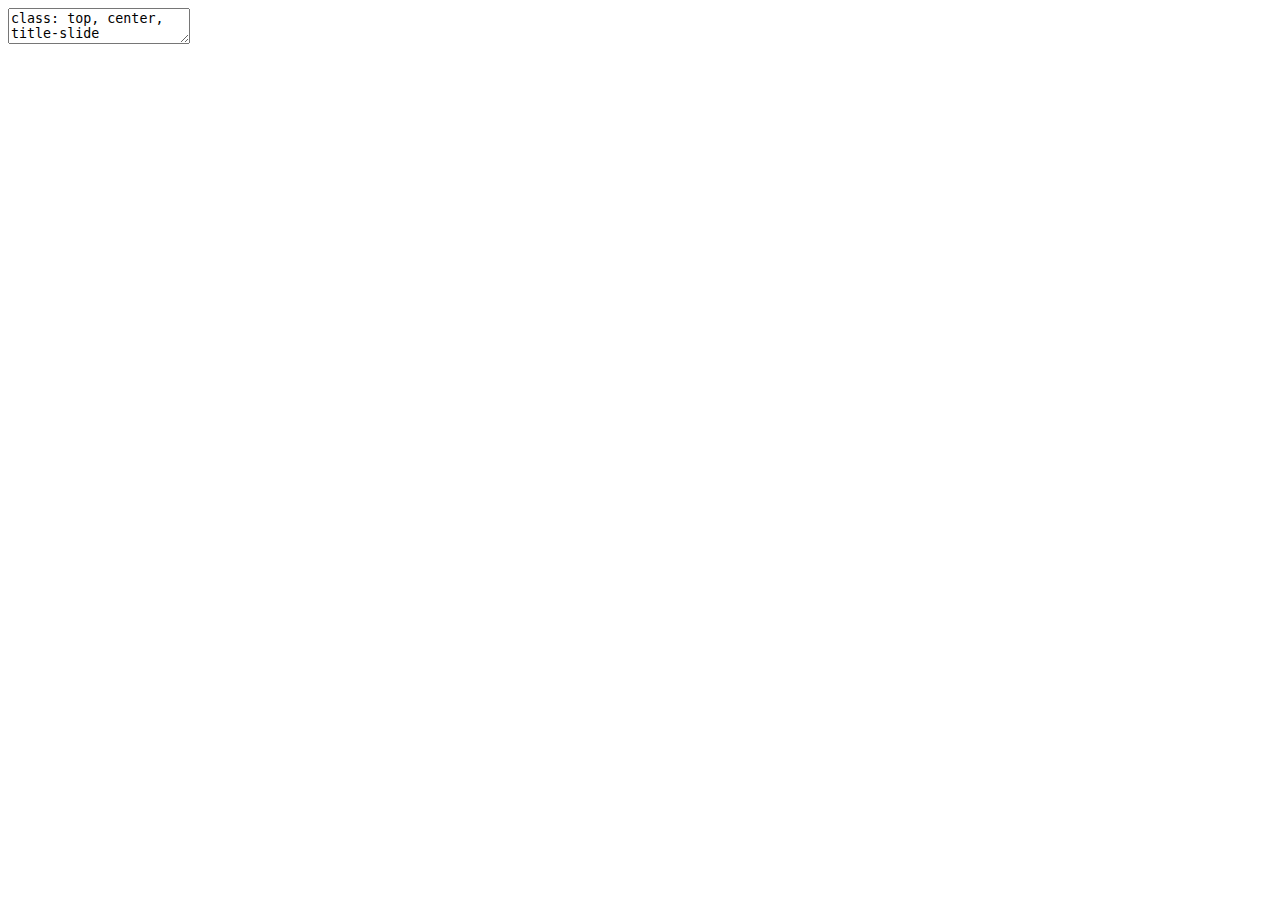
<file: index.html>
<!DOCTYPE html>
<html lang="" xml:lang="">
  <head>
    <title>Single Case Experimental Design</title>
    <meta charset="utf-8" />
    <meta name="author" content="University of Sheffield - Clinical and Applied Psychology Unit" />
    <link href="libs/remark-css/default.css" rel="stylesheet" />
    <link href="libs/remark-css/default-fonts.css" rel="stylesheet" />
    <link href="libs/remark-css/hygge.css" rel="stylesheet" />
    <script type="application/json" id="xaringanExtra-editable-docid">{"id":"x9277023ae2b44438d743da979b9f89f","expires":14}</script>
    <script src="libs/himalaya/himalaya.js"></script>
    <script src="libs/js-cookie/js.cookie.js"></script>
    <link href="libs/editable/editable.css" rel="stylesheet" />
    <script src="libs/editable/editable.js"></script>
    <link href="libs/panelset/panelset.css" rel="stylesheet" />
    <script src="libs/panelset/panelset.js"></script>
    <script src="libs/freezeframe/freezeframe.min.js"></script>
    <script src="libs/xaringanExtra-freezeframe/freezeframe-init.js"></script>
    <script id="xaringanExtra-freezeframe-options" type="application/json">{"selector":"img[src$=\"gif\"]","trigger":"click","overlay":false,"responsive":true,"warnings":true}</script>
    <script src="libs/xaringanExtra-webcam/webcam.js"></script>
    <script id="xaringanExtra-webcam-options" type="application/json">{"width":"200","height":"200","margin":"1em"}</script>
    <script src="libs/xaringanExtra_fit-screen/fit-screen.js"></script>
    <script src="libs/xaringanExtra-progressBar/progress-bar.js"></script>
    <link href="libs/tile-view/tile-view.css" rel="stylesheet" />
    <script src="libs/tile-view/tile-view.js"></script>
    <script src="libs/fabric/fabric.min.js"></script>
    <link href="libs/xaringanExtra-scribble/scribble.css" rel="stylesheet" />
    <script src="libs/xaringanExtra-scribble/scribble.js"></script>
    <script>document.addEventListener('DOMContentLoaded', function() { window.xeScribble = new Scribble({"pen_color":["#FF0000"],"pen_size":3,"eraser_size":30,"palette":[]}) })</script>
    <script src="libs/clipboard/clipboard.min.js"></script>
    <link href="libs/shareon/shareon.min.css" rel="stylesheet" />
    <script src="libs/shareon/shareon.min.js"></script>
    <link href="libs/xaringanExtra-shareagain/shareagain.css" rel="stylesheet" />
    <script src="libs/xaringanExtra-shareagain/shareagain.js"></script>
    <script src="libs/kePrint/kePrint.js"></script>
    <link href="libs/lightable/lightable.css" rel="stylesheet" />
    <link rel="stylesheet" href="custom.css" type="text/css" />
    <link rel="stylesheet" href="fonts.css" type="text/css" />
    <link rel="stylesheet" href="https://cdnjs.cloudflare.com/ajax/libs/animate.css/3.7.0/animate.min.css" type="text/css" />
  </head>
  <body>
    <textarea id="source">
class: top, center, title-slide

# Single Case Experimental Design
## A workshop for clinicians in routine services. Day one: Planning for, conducting and reporting another one
### University of Sheffield - Clinical and Applied Psychology Unit

---



class: center, middle, split-three, about-me-slide
background-image: url(uos.png), url(pearls.jpg)
background-position:5% 95%, 98% 96%
background-size: 110px 50px, 10%

.column.bg-main1[.content[
&lt;img style="border-radius: 50%;" src="https://catalyse.uk.com/wp-content/uploads/sites/3/2015/10/SKcrop.jpg" width="150px"/&gt;

### Steve Kellett

#### Clinical Psychologist

.fade[Sheffied Health &amp; Social Care
NHS Foundation Trust]

[&lt;svg viewBox="0 0 512 512" style="position:relative;display:inline-block;top:.1em;height:1.5em;" xmlns="http://www.w3.org/2000/svg"&gt;  &lt;path d="M464 64H48C21.49 64 0 85.49 0 112v288c0 26.51 21.49 48 48 48h416c26.51 0 48-21.49 48-48V112c0-26.51-21.49-48-48-48zm0 48v40.805c-22.422 18.259-58.168 46.651-134.587 106.49-16.841 13.247-50.201 45.072-73.413 44.701-23.208.375-56.579-31.459-73.413-44.701C106.18 199.465 70.425 171.067 48 152.805V112h416zM48 400V214.398c22.914 18.251 55.409 43.862 104.938 82.646 21.857 17.205 60.134 55.186 103.062 54.955 42.717.231 80.509-37.199 103.053-54.947 49.528-38.783 82.032-64.401 104.947-82.653V400H48z"&gt;&lt;/path&gt;&lt;/svg&gt;](mailto:s.kellett@sheffield.ac.uk)
[&lt;svg viewBox="0 0 448 512" style="position:relative;display:inline-block;top:.1em;height:1.5em;" xmlns="http://www.w3.org/2000/svg"&gt;  &lt;path d="M0 32v448h448V32H0zm262.2 334.4c-6.6 3-33.2 6-50-14.2-9.2-10.6-25.3-33.3-42.2-63.6-8.9 0-14.7 0-21.4-.6v46.4c0 23.5 6 21.2 25.8 23.9v8.1c-6.9-.3-23.1-.8-35.6-.8-13.1 0-26.1.6-33.6.8v-8.1c15.5-2.9 22-1.3 22-23.9V225c0-22.6-6.4-21-22-23.9V193c25.8 1 53.1-.6 70.9-.6 31.7 0 55.9 14.4 55.9 45.6 0 21.1-16.7 42.2-39.2 47.5 13.6 24.2 30 45.6 42.2 58.9 7.2 7.8 17.2 14.7 27.2 14.7v7.3zm22.9-135c-23.3 0-32.2-15.7-32.2-32.2V167c0-12.2 8.8-30.4 34-30.4s30.4 17.9 30.4 17.9l-10.7 7.2s-5.5-12.5-19.7-12.5c-7.9 0-19.7 7.3-19.7 19.7v26.8c0 13.4 6.6 23.3 17.9 23.3 14.1 0 21.5-10.9 21.5-26.8h-17.9v-10.7h30.4c0 20.5 4.7 49.9-34 49.9zm-116.5 44.7c-9.4 0-13.6-.3-20-.8v-69.7c6.4-.6 15-.6 22.5-.6 23.3 0 37.2 12.2 37.2 34.5 0 21.9-15 36.6-39.7 36.6z"&gt;&lt;/path&gt;&lt;/svg&gt;](https://www.researchgate.net/profile/Stephen-Kellett)
]]
.column.bg-main2[.content[
&lt;img style="border-radius: 50%;" src="https://pbs.twimg.com/profile_images/1235537191683723265/Qo6rZ317_400x400.jpg" width="150px"/&gt;

### Mel Simmonds-Buckley

#### Researcher

.fade[University of Sheffield]

[&lt;svg viewBox="0 0 512 512" style="position:relative;display:inline-block;top:.1em;height:1.5em;" xmlns="http://www.w3.org/2000/svg"&gt;  &lt;path d="M464 64H48C21.49 64 0 85.49 0 112v288c0 26.51 21.49 48 48 48h416c26.51 0 48-21.49 48-48V112c0-26.51-21.49-48-48-48zm0 48v40.805c-22.422 18.259-58.168 46.651-134.587 106.49-16.841 13.247-50.201 45.072-73.413 44.701-23.208.375-56.579-31.459-73.413-44.701C106.18 199.465 70.425 171.067 48 152.805V112h416zM48 400V214.398c22.914 18.251 55.409 43.862 104.938 82.646 21.857 17.205 60.134 55.186 103.062 54.955 42.717.231 80.509-37.199 103.053-54.947 49.528-38.783 82.032-64.401 104.947-82.653V400H48z"&gt;&lt;/path&gt;&lt;/svg&gt;](mailto:m.simmonds-buckley@sheffield.ac.uk)
[&lt;svg viewBox="0 0 640 512" style="position:relative;display:inline-block;top:.1em;height:1.5em;" xmlns="http://www.w3.org/2000/svg"&gt;  &lt;path d="M622.34 153.2L343.4 67.5c-15.2-4.67-31.6-4.67-46.79 0L17.66 153.2c-23.54 7.23-23.54 38.36 0 45.59l48.63 14.94c-10.67 13.19-17.23 29.28-17.88 46.9C38.78 266.15 32 276.11 32 288c0 10.78 5.68 19.85 13.86 25.65L20.33 428.53C18.11 438.52 25.71 448 35.94 448h56.11c10.24 0 17.84-9.48 15.62-19.47L82.14 313.65C90.32 307.85 96 298.78 96 288c0-11.57-6.47-21.25-15.66-26.87.76-15.02 8.44-28.3 20.69-36.72L296.6 284.5c9.06 2.78 26.44 6.25 46.79 0l278.95-85.7c23.55-7.24 23.55-38.36 0-45.6zM352.79 315.09c-28.53 8.76-52.84 3.92-65.59 0l-145.02-44.55L128 384c0 35.35 85.96 64 192 64s192-28.65 192-64l-14.18-113.47-145.03 44.56z"&gt;&lt;/path&gt;&lt;/svg&gt;](https://scholar.google.com/citations?user=T85W7TYAAAAJ&amp;hl=en)
[&lt;svg viewBox="0 0 448 512" style="position:relative;display:inline-block;top:.1em;height:1.5em;" xmlns="http://www.w3.org/2000/svg"&gt;  &lt;path d="M0 32v448h448V32H0zm262.2 334.4c-6.6 3-33.2 6-50-14.2-9.2-10.6-25.3-33.3-42.2-63.6-8.9 0-14.7 0-21.4-.6v46.4c0 23.5 6 21.2 25.8 23.9v8.1c-6.9-.3-23.1-.8-35.6-.8-13.1 0-26.1.6-33.6.8v-8.1c15.5-2.9 22-1.3 22-23.9V225c0-22.6-6.4-21-22-23.9V193c25.8 1 53.1-.6 70.9-.6 31.7 0 55.9 14.4 55.9 45.6 0 21.1-16.7 42.2-39.2 47.5 13.6 24.2 30 45.6 42.2 58.9 7.2 7.8 17.2 14.7 27.2 14.7v7.3zm22.9-135c-23.3 0-32.2-15.7-32.2-32.2V167c0-12.2 8.8-30.4 34-30.4s30.4 17.9 30.4 17.9l-10.7 7.2s-5.5-12.5-19.7-12.5c-7.9 0-19.7 7.3-19.7 19.7v26.8c0 13.4 6.6 23.3 17.9 23.3 14.1 0 21.5-10.9 21.5-26.8h-17.9v-10.7h30.4c0 20.5 4.7 49.9-34 49.9zm-116.5 44.7c-9.4 0-13.6-.3-20-.8v-69.7c6.4-.6 15-.6 22.5-.6 23.3 0 37.2 12.2 37.2 34.5 0 21.9-15 36.6-39.7 36.6z"&gt;&lt;/path&gt;&lt;/svg&gt;](https://www.researchgate.net/profile/Mel-Simmonds-Buckley)
]]
.column.bg-main3[.content[
&lt;img style="border-radius: 50%;" src="https://pbs.twimg.com/profile_images/1371177930236293126/Sf9QTdef_400x400.jpg" width="150px"/&gt;

### Chris Gaskell

#### Clinical Psychologist

.fade[Salford Royal
NHS Foundation Trust]

[&lt;svg viewBox="0 0 512 512" style="position:relative;display:inline-block;top:.1em;height:1.5em;" xmlns="http://www.w3.org/2000/svg"&gt;  &lt;path d="M459.37 151.716c.325 4.548.325 9.097.325 13.645 0 138.72-105.583 298.558-298.558 298.558-59.452 0-114.68-17.219-161.137-47.106 8.447.974 16.568 1.299 25.34 1.299 49.055 0 94.213-16.568 130.274-44.832-46.132-.975-84.792-31.188-98.112-72.772 6.498.974 12.995 1.624 19.818 1.624 9.421 0 18.843-1.3 27.614-3.573-48.081-9.747-84.143-51.98-84.143-102.985v-1.299c13.969 7.797 30.214 12.67 47.431 13.319-28.264-18.843-46.781-51.005-46.781-87.391 0-19.492 5.197-37.36 14.294-52.954 51.655 63.675 129.3 105.258 216.365 109.807-1.624-7.797-2.599-15.918-2.599-24.04 0-57.828 46.782-104.934 104.934-104.934 30.213 0 57.502 12.67 76.67 33.137 23.715-4.548 46.456-13.32 66.599-25.34-7.798 24.366-24.366 44.833-46.132 57.827 21.117-2.273 41.584-8.122 60.426-16.243-14.292 20.791-32.161 39.308-52.628 54.253z"&gt;&lt;/path&gt;&lt;/svg&gt; ](https://twitter.com/chrisgaskell92)
[&lt;svg viewBox="0 0 496 512" style="position:relative;display:inline-block;top:.1em;height:1.5em;" xmlns="http://www.w3.org/2000/svg"&gt;  &lt;path d="M165.9 397.4c0 2-2.3 3.6-5.2 3.6-3.3.3-5.6-1.3-5.6-3.6 0-2 2.3-3.6 5.2-3.6 3-.3 5.6 1.3 5.6 3.6zm-31.1-4.5c-.7 2 1.3 4.3 4.3 4.9 2.6 1 5.6 0 6.2-2s-1.3-4.3-4.3-5.2c-2.6-.7-5.5.3-6.2 2.3zm44.2-1.7c-2.9.7-4.9 2.6-4.6 4.9.3 2 2.9 3.3 5.9 2.6 2.9-.7 4.9-2.6 4.6-4.6-.3-1.9-3-3.2-5.9-2.9zM244.8 8C106.1 8 0 113.3 0 252c0 110.9 69.8 205.8 169.5 239.2 12.8 2.3 17.3-5.6 17.3-12.1 0-6.2-.3-40.4-.3-61.4 0 0-70 15-84.7-29.8 0 0-11.4-29.1-27.8-36.6 0 0-22.9-15.7 1.6-15.4 0 0 24.9 2 38.6 25.8 21.9 38.6 58.6 27.5 72.9 20.9 2.3-16 8.8-27.1 16-33.7-55.9-6.2-112.3-14.3-112.3-110.5 0-27.5 7.6-41.3 23.6-58.9-2.6-6.5-11.1-33.3 2.6-67.9 20.9-6.5 69 27 69 27 20-5.6 41.5-8.5 62.8-8.5s42.8 2.9 62.8 8.5c0 0 48.1-33.6 69-27 13.7 34.7 5.2 61.4 2.6 67.9 16 17.7 25.8 31.5 25.8 58.9 0 96.5-58.9 104.2-114.8 110.5 9.2 7.9 17 22.9 17 46.4 0 33.7-.3 75.4-.3 83.6 0 6.5 4.6 14.4 17.3 12.1C428.2 457.8 496 362.9 496 252 496 113.3 383.5 8 244.8 8zM97.2 352.9c-1.3 1-1 3.3.7 5.2 1.6 1.6 3.9 2.3 5.2 1 1.3-1 1-3.3-.7-5.2-1.6-1.6-3.9-2.3-5.2-1zm-10.8-8.1c-.7 1.3.3 2.9 2.3 3.9 1.6 1 3.6.7 4.3-.7.7-1.3-.3-2.9-2.3-3.9-2-.6-3.6-.3-4.3.7zm32.4 35.6c-1.6 1.3-1 4.3 1.3 6.2 2.3 2.3 5.2 2.6 6.5 1 1.3-1.3.7-4.3-1.3-6.2-2.2-2.3-5.2-2.6-6.5-1zm-11.4-14.7c-1.6 1-1.6 3.6 0 5.9 1.6 2.3 4.3 3.3 5.6 2.3 1.6-1.3 1.6-3.9 0-6.2-1.4-2.3-4-3.3-5.6-2z"&gt;&lt;/path&gt;&lt;/svg&gt;](https://github.com/chris-gaskell)
[&lt;svg viewBox="0 0 512 512" style="position:relative;display:inline-block;top:.1em;height:1.5em;" xmlns="http://www.w3.org/2000/svg"&gt;  &lt;path d="M464 64H48C21.49 64 0 85.49 0 112v288c0 26.51 21.49 48 48 48h416c26.51 0 48-21.49 48-48V112c0-26.51-21.49-48-48-48zm0 48v40.805c-22.422 18.259-58.168 46.651-134.587 106.49-16.841 13.247-50.201 45.072-73.413 44.701-23.208.375-56.579-31.459-73.413-44.701C106.18 199.465 70.425 171.067 48 152.805V112h416zM48 400V214.398c22.914 18.251 55.409 43.862 104.938 82.646 21.857 17.205 60.134 55.186 103.062 54.955 42.717.231 80.509-37.199 103.053-54.947 49.528-38.783 82.032-64.401 104.947-82.653V400H48z"&gt;&lt;/path&gt;&lt;/svg&gt;](mailto:cgaskell1@sheffield.ac.uk)
[&lt;svg viewBox="0 0 640 512" style="position:relative;display:inline-block;top:.1em;height:1.5em;" xmlns="http://www.w3.org/2000/svg"&gt;  &lt;path d="M622.34 153.2L343.4 67.5c-15.2-4.67-31.6-4.67-46.79 0L17.66 153.2c-23.54 7.23-23.54 38.36 0 45.59l48.63 14.94c-10.67 13.19-17.23 29.28-17.88 46.9C38.78 266.15 32 276.11 32 288c0 10.78 5.68 19.85 13.86 25.65L20.33 428.53C18.11 438.52 25.71 448 35.94 448h56.11c10.24 0 17.84-9.48 15.62-19.47L82.14 313.65C90.32 307.85 96 298.78 96 288c0-11.57-6.47-21.25-15.66-26.87.76-15.02 8.44-28.3 20.69-36.72L296.6 284.5c9.06 2.78 26.44 6.25 46.79 0l278.95-85.7c23.55-7.24 23.55-38.36 0-45.6zM352.79 315.09c-28.53 8.76-52.84 3.92-65.59 0l-145.02-44.55L128 384c0 35.35 85.96 64 192 64s192-28.65 192-64l-14.18-113.47-145.03 44.56z"&gt;&lt;/path&gt;&lt;/svg&gt;](https://scholar.google.com/citations?user=gQuNwfYAAAAJ&amp;hl=en&amp;authuser=1&amp;oi=ao)
[&lt;svg viewBox="0 0 448 512" style="position:relative;display:inline-block;top:.1em;height:1.5em;" xmlns="http://www.w3.org/2000/svg"&gt;  &lt;path d="M0 32v448h448V32H0zm262.2 334.4c-6.6 3-33.2 6-50-14.2-9.2-10.6-25.3-33.3-42.2-63.6-8.9 0-14.7 0-21.4-.6v46.4c0 23.5 6 21.2 25.8 23.9v8.1c-6.9-.3-23.1-.8-35.6-.8-13.1 0-26.1.6-33.6.8v-8.1c15.5-2.9 22-1.3 22-23.9V225c0-22.6-6.4-21-22-23.9V193c25.8 1 53.1-.6 70.9-.6 31.7 0 55.9 14.4 55.9 45.6 0 21.1-16.7 42.2-39.2 47.5 13.6 24.2 30 45.6 42.2 58.9 7.2 7.8 17.2 14.7 27.2 14.7v7.3zm22.9-135c-23.3 0-32.2-15.7-32.2-32.2V167c0-12.2 8.8-30.4 34-30.4s30.4 17.9 30.4 17.9l-10.7 7.2s-5.5-12.5-19.7-12.5c-7.9 0-19.7 7.3-19.7 19.7v26.8c0 13.4 6.6 23.3 17.9 23.3 14.1 0 21.5-10.9 21.5-26.8h-17.9v-10.7h30.4c0 20.5 4.7 49.9-34 49.9zm-116.5 44.7c-9.4 0-13.6-.3-20-.8v-69.7c6.4-.6 15-.6 22.5-.6 23.3 0 37.2 12.2 37.2 34.5 0 21.9-15 36.6-39.7 36.6z"&gt;&lt;/path&gt;&lt;/svg&gt;](https://www.researchgate.net/profile/Chris-Gaskell-2)
]]

---
class: center, top, split-three, inverse
background-image: url(https://rin.org.uk/resource/resmgr/nav21/nav21_map.png)
background-position:8% 70%
background-size: 375px 300px


.column.bg-main1[.content[.right[
&lt;img style="border-radius: 50%;" src=" " width="150px"/&gt;


# &lt;svg viewBox="0 0 496 512" style="position:relative;display:inline-block;top:.1em;fill:var(--my-yellow);height:1em;" xmlns="http://www.w3.org/2000/svg"&gt;  &lt;path d="M347.94 129.86L203.6 195.83a31.938 31.938 0 0 0-15.77 15.77l-65.97 144.34c-7.61 16.65 9.54 33.81 26.2 26.2l144.34-65.97a31.938 31.938 0 0 0 15.77-15.77l65.97-144.34c7.61-16.66-9.54-33.81-26.2-26.2zm-77.36 148.72c-12.47 12.47-32.69 12.47-45.16 0-12.47-12.47-12.47-32.69 0-45.16 12.47-12.47 32.69-12.47 45.16 0 12.47 12.47 12.47 32.69 0 45.16zM248 8C111.03 8 0 119.03 0 256s111.03 248 248 248 248-111.03 248-248S384.97 8 248 8zm0 448c-110.28 0-200-89.72-200-200S137.72 56 248 56s200 89.72 200 200-89.72 200-200 200z"&gt;&lt;/path&gt;&lt;/svg&gt; Navigating these slides

]]]

--

.column.bg-main2[.content[
&lt;img style="border-radius: 50%;" src=" " width="150px"/&gt;

.Large[.bold[
### Day 1
[Aims + Intro](#aims-slide)

[Why](#why-slide)

[Measures](#measures-slide)

[Designs](#designs-slide)

[Setting it up](#stages-slide)]
]]]

--

.column.bg-main3[.content[
&lt;img style="border-radius: 50%;" src=" " width="150px"/&gt;

.Large[.Bold[
### Day 2

.bold[
[Analysis](#analysis-slide)

[Practice](#practice-slide)

[Resources](#resources-slide)]

]]]]

--

.footnote[.Large[**Note**: all underlined
.white[.underline[white]] and
.my-hot-white[.my-blue[.underline[blue]]] text are hyperlinks!]
]

---

name: contents-slide
class: inverse
background-image:
background-position:
background-size:

# &lt;svg viewBox="0 0 496 512" style="position:relative;display:inline-block;top:.1em;fill:var(--my-yellow);height:1em;" xmlns="http://www.w3.org/2000/svg"&gt;  &lt;path d="M347.94 129.86L203.6 195.83a31.938 31.938 0 0 0-15.77 15.77l-65.97 144.34c-7.61 16.65 9.54 33.81 26.2 26.2l144.34-65.97a31.938 31.938 0 0 0 15.77-15.77l65.97-144.34c7.61-16.66-9.54-33.81-26.2-26.2zm-77.36 148.72c-12.47 12.47-32.69 12.47-45.16 0-12.47-12.47-12.47-32.69 0-45.16 12.47-12.47 32.69-12.47 45.16 0 12.47 12.47 12.47 32.69 0 45.16zM248 8C111.03 8 0 119.03 0 256s111.03 248 248 248 248-111.03 248-248S384.97 8 248 8zm0 448c-110.28 0-200-89.72-200-200S137.72 56 248 56s200 89.72 200 200-89.72 200-200 200z"&gt;&lt;/path&gt;&lt;/svg&gt; Navigating these slides

&lt;svg viewBox="0 0 576 512" style="position:relative;display:inline-block;top:.1em;fill:var(--my-yellow);height:1em;" xmlns="http://www.w3.org/2000/svg"&gt;  &lt;path d="M528 64H48C21.49 64 0 85.49 0 112v288c0 26.51 21.49 48 48 48h480c26.51 0 48-21.49 48-48V112c0-26.51-21.49-48-48-48zm8 336c0 4.411-3.589 8-8 8H48c-4.411 0-8-3.589-8-8V112c0-4.411 3.589-8 8-8h480c4.411 0 8 3.589 8 8v288zM170 270v-28c0-6.627-5.373-12-12-12h-28c-6.627 0-12 5.373-12 12v28c0 6.627 5.373 12 12 12h28c6.627 0 12-5.373 12-12zm96 0v-28c0-6.627-5.373-12-12-12h-28c-6.627 0-12 5.373-12 12v28c0 6.627 5.373 12 12 12h28c6.627 0 12-5.373 12-12zm96 0v-28c0-6.627-5.373-12-12-12h-28c-6.627 0-12 5.373-12 12v28c0 6.627 5.373 12 12 12h28c6.627 0 12-5.373 12-12zm96 0v-28c0-6.627-5.373-12-12-12h-28c-6.627 0-12 5.373-12 12v28c0 6.627 5.373 12 12 12h28c6.627 0 12-5.373 12-12zm-336 82v-28c0-6.627-5.373-12-12-12H82c-6.627 0-12 5.373-12 12v28c0 6.627 5.373 12 12 12h28c6.627 0 12-5.373 12-12zm384 0v-28c0-6.627-5.373-12-12-12h-28c-6.627 0-12 5.373-12 12v28c0 6.627 5.373 12 12 12h28c6.627 0 12-5.373 12-12zM122 188v-28c0-6.627-5.373-12-12-12H82c-6.627 0-12 5.373-12 12v28c0 6.627 5.373 12 12 12h28c6.627 0 12-5.373 12-12zm96 0v-28c0-6.627-5.373-12-12-12h-28c-6.627 0-12 5.373-12 12v28c0 6.627 5.373 12 12 12h28c6.627 0 12-5.373 12-12zm96 0v-28c0-6.627-5.373-12-12-12h-28c-6.627 0-12 5.373-12 12v28c0 6.627 5.373 12 12 12h28c6.627 0 12-5.373 12-12zm96 0v-28c0-6.627-5.373-12-12-12h-28c-6.627 0-12 5.373-12 12v28c0 6.627 5.373 12 12 12h28c6.627 0 12-5.373 12-12zm96 0v-28c0-6.627-5.373-12-12-12h-28c-6.627 0-12 5.373-12 12v28c0 6.627 5.373 12 12 12h28c6.627 0 12-5.373 12-12zm-98 158v-16c0-6.627-5.373-12-12-12H180c-6.627 0-12 5.373-12 12v16c0 6.627 5.373 12 12 12h216c6.627 0 12-5.373 12-12z"&gt;&lt;/path&gt;&lt;/svg&gt;
.large[.white[Keyoard shortcuts] - Press 'h'.]

&lt;svg viewBox="0 0 576 512" style="position:relative;display:inline-block;top:.1em;fill:var(--my-yellow);height:1em;" xmlns="http://www.w3.org/2000/svg"&gt;  &lt;path d="M288 0c-69.59 0-126 56.41-126 126 0 56.26 82.35 158.8 113.9 196.02 6.39 7.54 17.82 7.54 24.2 0C331.65 284.8 414 182.26 414 126 414 56.41 357.59 0 288 0zm0 168c-23.2 0-42-18.8-42-42s18.8-42 42-42 42 18.8 42 42-18.8 42-42 42zM20.12 215.95A32.006 32.006 0 0 0 0 245.66v250.32c0 11.32 11.43 19.06 21.94 14.86L160 448V214.92c-8.84-15.98-16.07-31.54-21.25-46.42L20.12 215.95zM288 359.67c-14.07 0-27.38-6.18-36.51-16.96-19.66-23.2-40.57-49.62-59.49-76.72v182l192 64V266c-18.92 27.09-39.82 53.52-59.49 76.72-9.13 10.77-22.44 16.95-36.51 16.95zm266.06-198.51L416 224v288l139.88-55.95A31.996 31.996 0 0 0 576 426.34V176.02c0-11.32-11.43-19.06-21.94-14.86z"&gt;&lt;/path&gt;&lt;/svg&gt;
.large[.white[Overview slides] - Press 'o'.]

&lt;svg viewBox="0 0 512 512" style="position:relative;display:inline-block;top:.1em;fill:var(--my-yellow);height:1em;" xmlns="http://www.w3.org/2000/svg"&gt;  &lt;path d="M290.74 93.24l128.02 128.02-277.99 277.99-114.14 12.6C11.35 513.54-1.56 500.62.14 485.34l12.7-114.22 277.9-277.88zm207.2-19.06l-60.11-60.11c-18.75-18.75-49.16-18.75-67.91 0l-56.55 56.55 128.02 128.02 56.55-56.55c18.75-18.76 18.75-49.16 0-67.91z"&gt;&lt;/path&gt;&lt;/svg&gt;
.large[.white[Scribble on slides] - Press 's'.]

.footnote[
.Large[&lt;svg viewBox="0 0 384 512" style="position:relative;display:inline-block;top:.1em;fill:var(--my-yellow);height:1em;" xmlns="http://www.w3.org/2000/svg"&gt;  &lt;path d="M369.9 97.9L286 14C277 5 264.8-.1 252.1-.1H48C21.5 0 0 21.5 0 48v416c0 26.5 21.5 48 48 48h288c26.5 0 48-21.5 48-48V131.9c0-12.7-5.1-25-14.1-34zM332.1 128H256V51.9l76.1 76.1zM48 464V48h160v104c0 13.3 10.7 24 24 24h104v288H48zm250.2-143.7c-12.2-12-47-8.7-64.4-6.5-17.2-10.5-28.7-25-36.8-46.3 3.9-16.1 10.1-40.6 5.4-56-4.2-26.2-37.8-23.6-42.6-5.9-4.4 16.1-.4 38.5 7 67.1-10 23.9-24.9 56-35.4 74.4-20 10.3-47 26.2-51 46.2-3.3 15.8 26 55.2 76.1-31.2 22.4-7.4 46.8-16.5 68.4-20.1 18.9 10.2 41 17 55.8 17 25.5 0 28-28.2 17.5-38.7zm-198.1 77.8c5.1-13.7 24.5-29.5 30.4-35-19 30.3-30.4 35.7-30.4 35zm81.6-190.6c7.4 0 6.7 32.1 1.8 40.8-4.4-13.9-4.3-40.8-1.8-40.8zm-24.4 136.6c9.7-16.9 18-37 24.7-54.7 8.3 15.1 18.9 27.2 30.1 35.5-20.8 4.3-38.9 13.1-54.8 19.2zm131.6-5s-5 6-37.3-7.8c35.1-2.6 40.9 5.4 37.3 7.8z"&gt;&lt;/path&gt;&lt;/svg&gt;]
This presentation is also available as a &lt;a href="https://chris-gaskell.github.io/uos-sced/output/index.pdf"&gt;pdf&lt;/a&gt;.


.Large[&lt;svg viewBox="0 0 512 512" style="position:relative;display:inline-block;top:.1em;fill:var(--my-yellow);height:1em;" xmlns="http://www.w3.org/2000/svg"&gt;  &lt;path d="M464 64H48C21.49 64 0 85.49 0 112v288c0 26.51 21.49 48 48 48h416c26.51 0 48-21.49 48-48V112c0-26.51-21.49-48-48-48zm0 48v40.805c-22.422 18.259-58.168 46.651-134.587 106.49-16.841 13.247-50.201 45.072-73.413 44.701-23.208.375-56.579-31.459-73.413-44.701C106.18 199.465 70.425 171.067 48 152.805V112h416zM48 400V214.398c22.914 18.251 55.409 43.862 104.938 82.646 21.857 17.205 60.134 55.186 103.062 54.955 42.717.231 80.509-37.199 103.053-54.947 49.528-38.783 82.032-64.401 104.947-82.653V400H48z"&gt;&lt;/path&gt;&lt;/svg&gt;]
If you find any problems with these slides then e-mail
&lt;a href="mailto:cgaskell1@sheffield.ac.uk"&gt;Chris&lt;/a&gt;.
]

--
.pull-right[
.center[
&lt;figure&gt;
  &lt;img src="https://spcanelon.github.io/xaringan-basics-and-beyond/slides/img/hex-xaringan.png" alt="Trulli" style="width:45%"&gt;
  
    &lt;img src="https://psyteachr.github.io/hack-your-data/img/rmarkdown.png" alt="Trulli" style="width:45%"&gt;
  &lt;figcaption&gt;.small[.right[Slides made using Xaringan and R Markdown.]]&lt;/figcaption&gt;
&lt;/figure&gt;

]]


---
layout: true
background-image: url(uos.png), url(pearls.jpg)
background-position:5% 95%, 98% 96%
background-size: 110px 50px, 10%
---
name: aims-slide

#  Aims of the workshop

+ Become .blue[familiar] with the requirements of the SCED.
+ Appreciate links between .blue[practice-based evidence] and SCED methodology.
+ To .blue[understand] the basic features of the available designs.
+ To consider ways of engaging clients in SCED.
+ To appreciate the .blue[potential] of SCED methodology.


---
#  Aims of the workshop

+ .blue[Review the application] of SCED methodology within clinical research and practice.
+ Consider potential .blue[practical difficulties] in implementation of SCED.
+ Provide .blue[practical experience] of design and analysis.
+ Foresee potential difficulties and .blue[trouble-shoot].

---
#  Hopes for the workshop

## Include &lt;svg viewBox="0 0 512 512" style="position:relative;display:inline-block;top:.1em;fill:grey;height:0.8em;" xmlns="http://www.w3.org/2000/svg"&gt;  &lt;path d="M290.74 93.24l128.02 128.02-277.99 277.99-114.14 12.6C11.35 513.54-1.56 500.62.14 485.34l12.7-114.22 277.9-277.88zm207.2-19.06l-60.11-60.11c-18.75-18.75-49.16-18.75-67.91 0l-56.55 56.55 128.02 128.02 56.55-56.55c18.75-18.76 18.75-49.16 0-67.91z"&gt;&lt;/path&gt;&lt;/svg&gt;
.can-edit.key-firstSlideTitleunique[
- Write 
- Here
- And
- We
- Will
- Come
- Back
]

---
#  A note on the assignment

.pull-left[
+ Conduct a SCED of psychological treatment.
+ Any design is permissible (we will teach you all the methods). 
+ Submit via Unidrive (not Turnitin).
+ Ethical approval for this in place
+ Patient information &amp; consent forms on MUSE (for your appendix).
]


.pull-right[&lt;img src="https://i.imgflip.com/2f6v9k.jpg" alt="Trulli" alt="Girl in a jacket" width="75%" height="75%"&gt;
]

---
layout: false
class: inverse, middle, center
# Introduction to SCED

---
layout: true
name:aims-slide
background-image: url(uos.png), url(pearls.jpg)
background-position:5% 95%, 98% 96%
background-size: 110px 50px, 10%

---
# Brief history slide

---
background-image: url(images/plot.png)
background-position:50% 95%
background-size: 70% 30%

#  Single case involves: 

--

+ .blue[Time-series] measurement (quantifiable + over time).

--

+ .blue[Baseline] period.

--

+ .blue[Experimental manipulation] of an IV.

???

+ (i.e., introduce/remove/change treatment).
+ Experimental = 3+ manipulations
+ Less than this = quasi experimental.

--

+ Focus on .blue[within-subject] variability.

---

#  What is a baseline? 

+ .blue[Repeated measurements] before treatment is introduced.

???

so that the ‘natural course’ of the outcome is known.

--

+ The ideal is .blue[long and stable] baselines.

--

.pull-left[
.red[However:]
+ Not common 
+ Some disorders have inbuilt variability.
+ Are neutral baselines are a fallacy?
]

???
- so don’t always expect a stable baseline
- you have contact with the service user; you are assessing them.
--

.pull-right[
&lt;img src="https://media.makeameme.org/created/one-does-not-5ac35f.jpg" alt="Girl in a jacket" width="370" height="300"&gt;
]

---

#  The focus? 

+ Your .blue[individual] service user.
+ .blue[You], the clinician.
+ Why and what leads to change in this client?
+ Within client change rather than across client change.

---
name: why-slide
class: inverse, middle, center
layout: false

# Why use SCEDs? 


---
layout: true
background-image: url(uos.png), url(pearls.jpg)
background-position:5% 95%, 98% 96%
background-size: 110px 50px, 10%
---

#  So why use SCEDs? 

--

.large[.red[&lt;svg viewBox="0 0 512 512" style="position:relative;display:inline-block;top:.1em;fill:var(--my-blue);height:1em;" xmlns="http://www.w3.org/2000/svg"&gt;  &lt;path d="M160 320h12v16c0 8.84 7.16 16 16 16h40c8.84 0 16-7.16 16-16v-16h12c17.67 0 32-14.33 32-32V64c0-17.67-14.33-32-32-32V16c0-8.84-7.16-16-16-16h-64c-8.84 0-16 7.16-16 16v16c-17.67 0-32 14.33-32 32v224c0 17.67 14.33 32 32 32zm304 128h-1.29C493.24 413.99 512 369.2 512 320c0-105.88-86.12-192-192-192v64c70.58 0 128 57.42 128 128s-57.42 128-128 128H48c-26.51 0-48 21.49-48 48 0 8.84 7.16 16 16 16h480c8.84 0 16-7.16 16-16 0-26.51-21.49-48-48-48zm-360-32h208c4.42 0 8-3.58 8-8v-16c0-4.42-3.58-8-8-8H104c-4.42 0-8 3.58-8 8v16c0 4.42 3.58 8 8 8z"&gt;&lt;/path&gt;&lt;/svg&gt; **Clinical research:**] Testing clinical hypotheses and contributing to knowledge.]

--

.large[.blue[&lt;svg viewBox="0 0 480 512" style="position:relative;display:inline-block;top:.1em;fill:var(--my-blue);height:1em;" xmlns="http://www.w3.org/2000/svg"&gt;  &lt;path d="M477.7 186.1L309.5 18.3c-3.1-3.1-8.2-3.1-11.3 0l-34 33.9c-3.1 3.1-3.1 8.2 0 11.3l11.2 11.1L33 316.5c-38.8 38.7-45.1 102-9.4 143.5 20.6 24 49.5 36 78.4 35.9 26.4 0 52.8-10 72.9-30.1l246.3-245.7 11.2 11.1c3.1 3.1 8.2 3.1 11.3 0l34-33.9c3.1-3 3.1-8.1 0-11.2zM318 256H161l148-147.7 78.5 78.3L318 256z"&gt;&lt;/path&gt;&lt;/svg&gt; **Practice philosophy**:] Being a scientist practitioner.]

--

.large[.orange[&lt;svg viewBox="0 0 640 512" style="position:relative;display:inline-block;top:.1em;fill:var(--my-blue);height:1em;" xmlns="http://www.w3.org/2000/svg"&gt;  &lt;path d="M256 336h-.02c0-16.18 1.34-8.73-85.05-181.51-17.65-35.29-68.19-35.36-85.87 0C-2.06 328.75.02 320.33.02 336H0c0 44.18 57.31 80 128 80s128-35.82 128-80zM128 176l72 144H56l72-144zm511.98 160c0-16.18 1.34-8.73-85.05-181.51-17.65-35.29-68.19-35.36-85.87 0-87.12 174.26-85.04 165.84-85.04 181.51H384c0 44.18 57.31 80 128 80s128-35.82 128-80h-.02zM440 320l72-144 72 144H440zm88 128H352V153.25c23.51-10.29 41.16-31.48 46.39-57.25H528c8.84 0 16-7.16 16-16V48c0-8.84-7.16-16-16-16H383.64C369.04 12.68 346.09 0 320 0s-49.04 12.68-63.64 32H112c-8.84 0-16 7.16-16 16v32c0 8.84 7.16 16 16 16h129.61c5.23 25.76 22.87 46.96 46.39 57.25V448H112c-8.84 0-16 7.16-16 16v32c0 8.84 7.16 16 16 16h416c8.84 0 16-7.16 16-16v-32c0-8.84-7.16-16-16-16z"&gt;&lt;/path&gt;&lt;/svg&gt; **Accountability and evaluation:**] Being a effective practitioner and auditing your work.]

--

.large[.pink[&lt;svg viewBox="0 0 576 512" style="position:relative;display:inline-block;top:.1em;fill:var(--my-blue);height:1em;" xmlns="http://www.w3.org/2000/svg"&gt;  &lt;path d="M542.22 32.05c-54.8 3.11-163.72 14.43-230.96 55.59-4.64 2.84-7.27 7.89-7.27 13.17v363.87c0 11.55 12.63 18.85 23.28 13.49 69.18-34.82 169.23-44.32 218.7-46.92 16.89-.89 30.02-14.43 30.02-30.66V62.75c.01-17.71-15.35-31.74-33.77-30.7zM264.73 87.64C197.5 46.48 88.58 35.17 33.78 32.05 15.36 31.01 0 45.04 0 62.75V400.6c0 16.24 13.13 29.78 30.02 30.66 49.49 2.6 149.59 12.11 218.77 46.95 10.62 5.35 23.21-1.94 23.21-13.46V100.63c0-5.29-2.62-10.14-7.27-12.99z"&gt;&lt;/path&gt;&lt;/svg&gt; **Education and training:**] Learning SCED skills for the rest of your career]

---
# Status of SCED as a research tool? 

.pull-left-narrow[&lt;img src="https://i.vimeocdn.com/portrait/6782840_640x640" alt="Girl in a jacket" width="200" height="150"&gt;

&lt;img src="https://pbs.twimg.com/media/E5lYBTZUYAEJucE?format=png&amp;name=small" alt="Girl in a jacket" width="200" height="150"&gt;]

.pull-right-wide[
+ Highly .blue[accessible] for clinicians.
+ Growing .blue[popularity].
  + Single case texts/books regularly published.
  + No longer restricted to ABA.
  + Health user movements.
+ Appropriate for novel or .blue[emerging] areas.
  + e.g. CBT and panic/psychosis rooted in SCED evidence.
  + RCTs are not the only option.
+ Rapidly developing field.
  + New analytical methods + designs.]


---
background-image: url(https://johnlewis.scene7.com/is/image/JohnLewis/237518072)
background-position: -20% 30%
background-size: 600px 600px

.pull-right-wide[
# Hour Glass Model

Three stage research cycle for evidencing treatment (Salkovskis, 1995):
1. Practice based pilot studies on small *n* in routine services.
2. Highly controlled trials efficacy studies (e.g. RCTs).
3. Implementation studies (return treatment to routine settings.)

.center[
&lt;img src="https://www.babcp.com/portals/0/Images/Members/Picture2.png?ver=2021-03-11-165551-763" alt="Girl in a jacket" width="600" height="265"&gt;
&lt;figcaption class="caption"&gt;Figure taken from interesting
&lt;a href="https://bpspsychub.onlinelibrary.wiley.com/doi/pdfdirect/10.1111/papt.12278"&gt;BABCP article&lt;/a&gt;
&lt;/figcaption&gt;

]

]


---
background-image: url(https://www.its.ws/PublishingImages/Quality/Quality-data.jpg)
background-position:100% 65%
background-size: 45% 65%
#  Clinical Practice

.pull-left[
+ Accountability and evaluation.
+ Demonstrating treatment effectiveness.
+ Monitoring progress (or deterioration).
+ Training in single case methods makes more effective practitioners?
+ Referral on following ineffective treatment – you will really know this.
+ Inviting patient to be part of evaluation.
]

---
background-image: url(https://images.unsplash.com/photo-1588600878108-578307a3cc9d?ixid=MnwxMjA3fDB8MHxzZWFyY2h8MTR8fHJlc2VhcmNofGVufDB8fDB8fA%3D%3D&amp;ixlib=rb-1.2.1&amp;auto=format&amp;fit=crop&amp;w=500&amp;q=60)
background-position:85% 85%
background-size: cover
class: center, bottom

##  .my-yellow[.my-hot-blue[Being a Scientific Practitioner]]

---

# Scientific Practitioner

.left[
Most useful contribution of SCED?

Ability to answer questions that are .red[clinically relevant variants on those of evidence-based practice.]]

--

.pull-left[
&lt;figure class="quote"&gt;
  &lt;blockquote&gt;
  .blue[
  .large[
    “Does this evidence-based treatment work for this particular client, who differs in some way from the sample characteristics of the evidence base?".]]
  &lt;figcaption&gt;
&lt;/figure&gt;
]

--

.pull-right[
&lt;img src="https://www.lanternaeducation.com/wp-content/uploads/2017/01/how-does-it-work-meme.jpg" alt="Girl in a jacket" width="380" height="260"&gt;]


---
#  What’s the advantage of SCED? 

.pull-left[
+ Low cost
+ Low infrastructure
+ Small ‘turning circle’
+ Easily adaptable + flexible
+ Collaborative (if done right)
]
--

.pull-right[
.Large[.white[.my-hot-blue[**Available for all clinicians to use!**]]].

.center[
&lt;img src="https://www.worldoffemale.com/wp-content/uploads/2019/04/you-can-do-it-meme-72.jpg" alt="Girl in a jacket" width="480" height="270"&gt;]
]

---
#  Why don’t clinicians use it? 

+ Lack of confidence
+ Lack of knowledge
+ Can be messy in practice.
  + The ideal described in the classic texts on the design seems a far cry from what is possible in the real world.
+ Perception that it is too much for the recipient to handle.
  + &lt;a href="http://www.dgapractice.com/documents/meehl_case_conferences_adapted.pdf"&gt;Theory of Spun Glass&lt;/a&gt; (Meehl, 1973)

---
name: measures-slide
class: center, middle
background-image: url(https://images.unsplash.com/photo-1501516069922-a9982bd6f3bd?ixid=MnwxMjA3fDB8MHxzZWFyY2h8MXx8bWVhc3VyZXxlbnwwfHwwfHw%3D&amp;ixlib=rb-1.2.1&amp;auto=format&amp;fit=crop&amp;w=500&amp;q=60)
background-position:85% 85%
background-size: cover


#  .my-yellow[.my-hot-blue[Approaches to Measurement]]


---
class: center, top, split-three,



.column.bg-main1[.content[
&lt;img style="border-radius: 50%;" src=" " width="150px"/&gt;

### Nomothetic Measures

.fade[Traditional questionnaire approaches used in services.]
]

.my-hot-pink[ 
- Attempts to generalise people.
- Uses objective knowledge.
- Based on data that is categorical or numerical.
]
]

--

.column.bg-main2[.content[
&lt;img style="border-radius: 50%;" src=" " width="150px"/&gt;


### Idiographic Measures

.fade[Unique measures applied in an individualised manner.]
]
.my-hot-green[
- Focuses on recognition of uniqueness.
- Uses subjective experience.
- Based on study of uniqueness at an individual level.
]
]

--

.column.bg-main3[.content[
&lt;img style="border-radius: 50%;" src="" width="150px"/&gt;

### Qualitative Approaches

.fade[Qualitative approaches to assessment (e.g. interviews).]]
.my-hot-red[
- like ideographics, focuses on subjective judgement and experience. 
- Traditional methods: interviews, focus groups, soft outcomes.
]
]

.footnote[.center[
&lt;a href="https://i.ytimg.com/vi/eiCSJL5zOng/maxresdefault.jpg"&gt;Adapted from &lt;/a&gt;
]]
---

#  Ideographic or nomothetic?

&lt;p&gt;SCED seeks to balance focus on nomothetic and idiographic approaches to measurement.&lt;/p&gt;

A funnel approach from nomothetic to idiographic target measures

--

&lt;figure class="quote"&gt;
  &lt;blockquote&gt;.blue[
    “Different but complementary approaches to accumulating a broader base of evidence... So, when asked by clinical trainees, what two outcome measures I would recommend, my response invariably is: one nomothetic and one idiographic".]
  &lt;figcaption&gt;
    &amp;mdash; Barkham, 2016&lt;/cite&gt;  &lt;/figcaption&gt;
&lt;/figure&gt;

--

&lt;p&gt;Nomothetic and ideographic has long tradition within psychotherapy Sheffield University (e.g., Barkham, Stiles, &amp; Shapiro, 1993).&lt;/p&gt;

.footnote[
&lt;a href="https://eprints.whiterose.ac.uk/104190/1/Commentary%20on%20Alves%20and%20Sales%20final%20version.pdf"&gt; Barkham commentary (2017) &lt;/a&gt;
]


---

https://dclinpsych.leeds.ac.uk/wp-content/uploads/sites/26/2019/03/Gary-Latchford-idiographic-day.pdf

#  Time series measurement 

+ .blue[Frequent and systematic measurement] of outcome measures that are key to the maintenance of the clinical problem
+ In essence, you then ask to what extent the observed variation in the measures is consistent with change occurring?
+ The repeated measures provide data on the variation across time in these outcome. With this information the search can begin for the causes of that variation


.center[
&lt;img src="https://encrypted-tbn0.gstatic.com/images?q=tbn:ANd9GcS805ImzbghI67DjNetq3iij46BS0YdSuadlg&amp;usqp=CAU" alt="Girl in a jacket" width="900" height=""&gt;
]
---
#  Using nomothetic measures  

+ These are the questionnaires that are 'off the shelf' and often used for pre-post change.
+ Use them:
  + at the start/end of each phase.
  + at the end of follow-up (if you have that in your design).
+ Try to match one the nomothetic measure to the presenting problem
+ Is the measure you are using one of .blue[Effectiveness]
  + General psychological distress (e.g. CORE-OM, SCL-90, BSI, OQ-45, K-10).
  + Disorder specific (e.g. BDI, PHQ-9, GAD-7, YBOCS, IES).
  + Functioning (e.g. WSAS).
+ Supplement with other measures?
  + Process?
  + Assimiliation?
  + Quality of life?
  + Clinician rated?
  
---

#  Choosing a generalisation measure   

+ Whilst the intervention should influence the target of the intervention, an important issue is whether the intervention generalises to other aspects of the client’s life.
	+ These measures are good test of the external validity of your work.
	+ You take these measures (e.g. quality of life) occasionally and often in tandem with the nomothetic outcomes measures.

---

# Qualitative approaches

+ Qualitative approaches can also be profitably applied to the single-case design. The collection of rich, detailed qualitative information throughout the course of treatment can prove useful in helping to rule out alternative hypotheses

---
background-image: url(https://i.imgflip.com/n7kko.jpg)
background-position:95% 65%
background-size: contain
class: inverse

# .my-hot-blue[Setting up ideographic measures]

---

#  Designing idiographic measures: tips  

### What to measure?
- Anything! (anything that matters).
- Design it collaboratively (ask your patient).
- From the start of the first appointment keep your eyes peeled.
- What does the patient, the family, the referrer want?
- Miracle Question...?
- Dont be afraid to offer suggestions or recommendations.

### Types of measure?
+ Could be a cognition, behaviour, affect or interpersonal process.
+ Anchored and scaled effectively – let the client define this.
+ Intensity measures; Frequency measures; Duration measures;

---
#  Designing idiographic measures: tips  

#### When to measure?
+ Daily? More than?

#### Who measures?
+ Can be anyone (doesen't have to be just one person).
+ Patient? Relative? Carer? Staff team?

#### Recording proceadures?
+ Write it down for them?
+ Diary? Excel sheet? Phone 'notes'? Microsoft Forms?

---
#  Baseline requirements

What is a suitable number of measurements (observations) for a baseline?

Some argue that there should be stability (5% variability around mean) before progressing to intervention .red[(Sidman ???)] however this is not always essential (or realistic).

When does the baseline end? (should be at a defined, planned point). A good place may be when providing the formulation (if using one).

**Remember**! Your ideiographic measures go from the start to end of the work.

---
#  Are baseline trends an issue? 

+ A worsening baseline (worsening of symptoms) may represent a temporary change that would dissipate regardless of any intervention.
+ An improving baseline may prevent confidence in saying whether subsequent improvement is due to intervention or natrual remission.
+ Stability also shows its not spontaneous recovery

.blue[Ideally] the baseline should be stable (mean level) with low variability.
Problems arise if baselines display:
( i )	Linear trends:
(ii)	Higher order trends
(iii)	High variability.
Presence of these makes visual or statistical analysis more difficult **(but still possible)**.

---
# Control idiographic measure 

+ These are an idiographic measure, not expected to change due to the intervention
+ If there is change in the target idiographic measures and not the control is shows the intervention working.

---
#  How to engage clients 

+ Not a must do aspect of your work
+ Good rationale
+ Have a relaxed attitude
+ Display interest in their plight
+ Be flexible
+ This is an aspect of your normal practice
+ Encourage reflectivity
+ Keeping an eye on progress
+ Promise feedback

---
layout: false
class: inverse

#  Modelling and role play  

+ Lets decide as a group what the client will be presenting with and in what context

+ What the demonstration and then we can critique it

+ Then you will get to practice in 2s – you both have a go.

---
name: designs-slide
class: inverse, middle, center

# Designs

---
layout: false
class: inverse

.panelset[

.panel[.panel-name[Designs] &lt;!--Front--&gt;

.small[.pull-left-narrow[.white[Numerous SCED designs]
- A = Baseline
- B = Intervention
- A2/W = Withdrawal
- C = Alt. treatment
- FU = Follow up

Important to consider ethics and feasibility.

Design influences strength of validity.
]]

.pull-right-wide[
&lt;img src="https://els-jbs-prod-cdn.jbs.elsevierhealth.com/cms/attachment/87f59f64-c81a-4771-bd80-ec57c0da4c9a/gr1_lrg.jpg" alt="Girl in a jacket" width="" height="400"&gt;]
] 

.panel[.panel-name[A-B] &lt;!--AB--&gt;

.small[
.pull-left-narrow[
- Most basic &amp; accessible.
- Improvement on simple pre-post
- Low validity.
- Quasi-experimental.
- Leaves open many alternative explanations for observed change.
]]

.pull-right-wide[
### .center[Classic A-B Design]

.center[
![](plots_files/figure-html/AB-1.png)
]
]

.right[
.small[For examples of studies using AB designs see
&lt;a href="https://www.cambridge.org/core/services/aop-cambridge-core/content/view/F4ED9F2DD6363B66B0C18F6B4A3081B6/S1352465814000411a.pdf/transdiagnostic-cbt-treatment-of-co-morbid-anxiety-and-depression-in-an-older-adult-single-case-experimental-design.pdf"&gt;(Hague, 2015)&lt;/a&gt; or 
&lt;a href="https://eprints.whiterose.ac.uk/174906/3/Effectiveness%20of%20the%20unified%20protocol%20for%20treating%20co-morbid%20health%20anxiety%20and%20depression%20-%20an%20empirical%20case%20study.pdf"&gt;(Gaskell, 2021)&lt;/a&gt;.
]]



] &lt;!--A-B-FU Design--&gt;

.panel[.panel-name[A-B-FU]

.pull-left-narrow[
- Multiple comparisons possible.
- Can assess maintenance of gains.
- stronger than A-B design.
]

.pull-right-wide[
### .center[Integrating a follow-up]

.center[
![](plots_files/figure-html/ABFU-1.png)
]
]

.right[
.small[For an example study using an AB follow up design see
&lt;a href="https://www.tandfonline.com/doi/pdf/10.1080/03069885.2021.1929834"&gt;(Kellett, 2021)&lt;/a&gt;.
]]

] &lt;!--A-B-FU Design--&gt;

.panel[.panel-name[A-B-A-B]

.pull-left-narrow[
- Another point.
- Another point.
- Another point.
]

.pull-right-wide[
### .center[Using a withdrawal phase]

.center[
![](plots_files/figure-html/ABAB-1.png)
]
]

.right[
.small[For an example study using an ABAB design see
&lt;a href="https://bpspsychub.onlinelibrary.wiley.com/doi/pdfdirect/10.1111/papt.12278"&gt;(Kellett, 2021)&lt;/a&gt;.
]]

] &lt;!--A-B-A-C--&gt;

.panel[.panel-name[A-B-A-C]
.pull-left-narrow[
- Comparing treatment effectiveness.
– Seldom employed in psychotherapy .
]

.pull-right-wide[
### .center[Alternating the treatment]
.center[
![](plots_files/figure-html/ABAC-1.png)
]]

.right[.small[For an example study using an ABC design see &lt;a href="https://www.cambridge.org/core/services/aop-cambridge-core/content/view/2997836636C01A6766138701F889AB8C/S1352465820000521a.pdf/treatment_of_compulsive_buying_disorder_comparing_the_effectiveness_of_cognitive_behavioural_therapy_with_personcentred_experiential_counselling.pdf"&gt;(Kellett, 2021)&lt;/a&gt;.]]
]
] &lt;!--Panel-Set-End--&gt;

---

# Considerations with withdrawal designs

Ask yourself "am I being ethical and so are reversals or withdrawals appropriate?". Important to know the methodological features before you start (see the later planning slide)

.pull-left[
###  Theoretical consdiderations

+ Are treatments reversible?
+ Carry-over effects.
+ Therapeutic instructions (e.g. self-control / management strategies)
+ long-acting pharmacological interventions;
+ altered environments &amp; staff attitudes.
]

.pull-right[
###  Ethical considerations 
+ Prior agreement with client/staff needed, along with consent.
+ Brief withdrawal phase and rapid re-instatement of treatment
+ Client's expectations and adherence to withdrawal
+ Treatment holidays?
]
---

#  Threats to validity

1.	History (extraneous concurrent events)
2.	Maturation (spontaneous recovery)
3.	Testing (reactivity and the mere measurement effect)
4.	Instrumentation (reliability)
5.	Multiple intervention problems (can a psychotherapy be withdrawn)?
6.	Instability

---

#  Mini interventions

+ Borkovec and Castonguay (2006) point out, the use of mini-interventions in which circumscribed components of treatment are actively manipulated is an underused research strategy, but one that offers the opportunity to increase our knowledge of basic change mechanisms in psychological treatments.
+ Separate out the modules on the time series graphs and test for an effect.

For assignment submit the excel sheets as part of the submission showing each module and the scores on the idiographic measures during the phases

---
#  Planning your design

+ Start planning and designing from the referral letter.
+ Write a plan and take it to supervision

Things to consider:
+ The type of design
+ The number of sessions in each phase and module
+ How the phases will be sequenced with the modules
+ Frequency of the idiographic measures
+ Frequency of the nomothetic and generalisation measures
+ Frequency, duration, place and time of sessions
+ Baseline fidelity (be able to describe in full detail)
+ Treatment fidelity (how to keep everything the same bar starting treatment).

---
name: stages-slide
class: inverse, middle, center

#  Stages of SCED  

---
class: inverse

.center[.Large[
1-Identify question and hypothesis.

2-Select appropriate design and measures.

3- identify materials and resources.

4- Collect data/supervise study.

5- Analysis .small[(covered in day 2)]

6- Interpretation.

7- Communication/dissemintation.
]]
.footnote[These stages may need to be considered collectively and not in isolation.  For example. The level of communication of findings may determine the level of analysis adopted.]

---
#  Identify clinical question and hypotheses

Hypotheses can be developed as soon as you have any sense of what the subject of change could be (referral letter? Clinical notes? First session?).

**Considerations**:
- How do the hypotheses fit the psychological formulation?
- Are there any treatment textbooks that are going to be important?
- Is the clinical problem compatible with the therapy as described in the treatment manual?
- State the hypotheses clearly!
- State any therapeutic predictions clearly!

.blue[Example:] That CBT will lead to a reduction in 'hurting myself' (idiographic) as measured daily, and also a reduction in overall depression as measured through the PHQ-9 (nomothetic).  

---
#  Identify measures

- What measures are required to assess the therapeutic aims and goals?
  - Nomothetic before/after each phase?
  - Idiographics daily throughout?

Ensure measures are suitable for SCED. In practice this usually means:
- Observational measures such as time sampling and staff checklists on in-patient ward
- daily diaries of symptoms, functioning, problem resolution
- Regular use of short psychometric questionnaires etc.
- Ensure rating scales are unambiguously worded and are anchored and well described.

---

#  Identify measures 

- Ensure that diaries are well laid out and well presented.
- Scraps of paper do not value people and are seldom completed!
- 1 page per day? per week? per month?
- Consider using a combination of measures targeted at both symptoms and functioning.
- Consider several sources of measurements: client and partner/carer, child and parent,
- Consider use of follow ups phase; A/B-FU design

---
#  Materials &amp; Resources

Ensure measures are acceptable/appropriate for client, or staff or carer or partner.

Plan for study to be feasibly matched to realities of NHS clinical practice:
- baseline collected across sessions 1-2?
- Intervention starts session 3, 16 sessions of therapy contracted
- follow ups at 6 weeks and 6 months?

Ensure quality of adequate resources

Staff need to be properly briefed:
- Patients need to know what they need to do.
- Supervisor aware of coursework.
- Any involved staff on wards are briefed.

---
#  Materials and resources

If staff are collecting the data do they understand the design rationale and do they need any training?

Data should be recorded and stored reliably (i.e. it is being written down in a retrievable manner, it is not missing and is confidential).

If appropriate, staff should receive ongoing feedback about progress of the case (i.e. regular review meetings) and this be reported in the method.

What are the consequences of diverting resources to this project in relation to other ongoing clinical work?

Is it feasible in the setting your working in?

---
#  Interpretation	 

- What are the main changes or effects?
- How do they correspond to predictions?
- Are they valid given the design?
- What alternative explanations (i.e. threats to validity) are there?
- Are the effects reliable or clinical significant? Are they noticeable to therapist, client or others?
- Are they generalizable or clinically replicable?
- If effects are clinically nonsignificant - what explanations exist?

---
#  Communication and dissemination

Share the findings with the client and/or the staff member.

Thank client and staff.



---
class: inverse, center, middle

# Assignment Guidance

---

#  What can you submit?  

+ The submission can be experimental or quasi-experimental.
  + quasi is less than three manipulations of the IV.
  + The minimum is a bi-phasic design.
+ Including a follow-up phase is clinically and academically advantageous (but not essential).
+ Designs should be agreed upon in clinical supervision, and treatment withdrawal particularly considered due to the associated ethical issues.

---
# Coursework Structure 

The word count is (4,000 words):
- Title
- Introduction
- Aims and hypotheses
- Methods
- Results
- Discussion

Not in the word count:
- References
- Appendices

---
#  Reporting standards

+ A key set of references that will help to design and report SCEDs are the:
  + &lt;a href="https://chris-gaskell.github.io/uos-sced/papers/scribe.pdf"&gt;SCRIBE&lt;/a&gt; guidelines.
  + &lt;a href="https://chris-gaskell.github.io/uos-sced/papers/wwc.pdf"&gt;WhatWorksClearingHouse&lt;/a&gt; guidelines.
+ These will help you write inclusively.
+ Read these before planning a case too!


---
#  What goes in the introduction?  

+ Concise summary of relevant background literature about the UP and how it relates to the case.
+ Consider and refer to relevant NICE guidance if available.
+ Provide focus of present case study briefly mentioning rationale and approach and end with specification of hypotheses according to design.

---
#  What to include in the method  

+ Outline of (and rationale for) design of SCED.
+ Brief and confidential description of client (presenting problem/diagnosis/previous service usage/current medication), service, supervision, and your details.
+ Describe the idiographic measures and the data collection methods
  + e.g. observational schedules, self-monitoring diaries completed by the client.
  + Analysis strategy being used (and associated software/packages).
+ List and provide evidence of the psychometric properties of nomothetic measures used
  + Analysis strategy being taken for nomothetics (e.g. RCSC).
+ A three-column treatment adherence table should be provided detailing the session number, UP module, clinical content of that session.
+ Report any competency checks done by your supervisor.
+ Treatment table (next slide)

---


&lt;table class="table" style="font-size: 25px; margin-left: auto; margin-right: auto;"&gt;
 &lt;thead&gt;
  &lt;tr&gt;
   &lt;th style="text-align:left;"&gt; Session &lt;/th&gt;
   &lt;th style="text-align:left;"&gt; Phase of study and module &lt;/th&gt;
   &lt;th style="text-align:left;"&gt; Content &lt;/th&gt;
  &lt;/tr&gt;
 &lt;/thead&gt;
&lt;tbody&gt;
  &lt;tr&gt;
   &lt;td style="text-align:left;"&gt; Session 1 &lt;/td&gt;
   &lt;td style="text-align:left;"&gt; A: Baseline &lt;/td&gt;
   &lt;td style="text-align:left;"&gt; Assessment of current functioning &lt;/td&gt;
  &lt;/tr&gt;
  &lt;tr&gt;
   &lt;td style="text-align:left;"&gt; Session 2 &lt;/td&gt;
   &lt;td style="text-align:left;"&gt; A: Baseline &lt;/td&gt;
   &lt;td style="text-align:left;"&gt; Assessment of developmental history and formulation produced &lt;/td&gt;
  &lt;/tr&gt;
  &lt;tr&gt;
   &lt;td style="text-align:left;"&gt; Session 3 &lt;/td&gt;
   &lt;td style="text-align:left;"&gt; B: Module 1; motivation enhancement &lt;/td&gt;
   &lt;td style="text-align:left;"&gt; Balance sheet and goals &lt;/td&gt;
  &lt;/tr&gt;
  &lt;tr&gt;
   &lt;td style="text-align:left;"&gt; Session 4 &lt;/td&gt;
   &lt;td style="text-align:left;"&gt; B: Module 2; understanding emotions &lt;/td&gt;
   &lt;td style="text-align:left;"&gt; Completed 3 system analysis and agreed homework &lt;/td&gt;
  &lt;/tr&gt;
  &lt;tr&gt;
   &lt;td style="text-align:left;"&gt; Sessions 5 and 6 &lt;/td&gt;
   &lt;td style="text-align:left;"&gt; B: Module 3;  emotion awareness &lt;/td&gt;
   &lt;td style="text-align:left;"&gt; Completed and analysed two ARCs and agreed homework &lt;/td&gt;
  &lt;/tr&gt;
&lt;/tbody&gt;
&lt;/table&gt;

---
#  What goes in the results? Ideographics  

+ Visual Analysis:
  + Time series graphs for each measure:
  + Show phases of the study.
  + Observations on the horizontal axis and scores on the vertical axis.
  + Trend lines which fit your hypotheses (e.g. trend lines, median lines).
+ Table of means + SD for the phases of each idiographic measure.
+ Statistical Analysis:
  + Baseline phases should be assessed for monotonic trend (visual &amp; statistical analysis [e.g. Tau]).
  + When significant baseline trend of improvement arises, statistical adjustments should be made (e.g. Tau-U).
+ Individual study phases to be assessed for serial dependency (autocorrelation).
+ Between phase change using a minimum of three nonoverlap tests (e.g. PND, PEM, PAND, NAP, IRD). These findings should be reported in a table and interpreted using the established guidelines.

---

#  What goes in the results? Nomothetics  

+ The scores on nomothetic measure(s) should be presented in a table for each time point.
+ This table also contains reliable and clinical change analysis and also the relevant clinical and community norms on that measure.
+ If there is a sessional nomothetic outcome measure then that should be graphed at each session.

---
#  What goes in the results?  

+ Additional or supplementary data and graphs can be appended to the report after the reference section.
+ When statistical analyses are reported, ensure sufficient details ( t values, d.f . , means and SDs of groups, etc.) for their interpretation are provided.
+ Graphs within the body of the text should be of a high standard of presentation and clearly labelled.

---
#  What goes in the discussion?   

+ The findings should be discussed in relation to the original hypotheses.
+ Please ensure that you relate the results obtained to the design employed.
+ Consider the generalisability of the intervention effect.
+ A critical review of the methods, design and analysis employed should be presented.
+ Please comment on any relevant organisational and ethical issues surrounding this clinical study. The clinical significance of the study should also be addressed.

---
#  What goes in the appendices?   

+ UP formulation
+ Examples of the idiographic data collection tools (e.g. observational schedules by staff or patient daily diaries) should be placed in the appendices and care should be taken to ensure that they are anonymous.  Redact personal information.
+ As the UP is a modularised approach, the CAP trainees should also submit an excel sheet in which the idiographic measures are clearly labelled in terms of dates of completion by the service user and the progression through the UP modules.
+ The signed consent form

---
#  Conclusions 

- SCED can be used in a wide variety of situations and these range across service users and settings.
- As trainee scientist-practitioners – a good place to be.
- Integrate the methods into your practice – don’t be anxious.
- Always start with the baseline - the design can evolve and be flexible
- This is still all about your client. Your job is to help them, not t merely manipulate variables and phases.
- Play around with the methodology

---
class: inverse, middle, center
#  End of Day one
    </textarea>
<style data-target="print-only">@media screen {.remark-slide-container{display:block;}.remark-slide-scaler{box-shadow:none;}}</style>
<script src="https://remarkjs.com/downloads/remark-latest.min.js"></script>
<script>var slideshow = remark.create({
"ratio": "16:9",
"slideNumberFormat": "<div class=\"progress-bar-container\">\n  <div class=\"progress-bar\" style=\"width: calc(%current% / %total% * 100%);\">\n  </div>\n</div>`\n",
"highlightStyle": "github",
"highlightLines": true,
"countIncrementalSlides": false
});
if (window.HTMLWidgets) slideshow.on('afterShowSlide', function (slide) {
  window.dispatchEvent(new Event('resize'));
});
(function(d) {
  var s = d.createElement("style"), r = d.querySelector(".remark-slide-scaler");
  if (!r) return;
  s.type = "text/css"; s.innerHTML = "@page {size: " + r.style.width + " " + r.style.height +"; }";
  d.head.appendChild(s);
})(document);

(function(d) {
  var el = d.getElementsByClassName("remark-slides-area");
  if (!el) return;
  var slide, slides = slideshow.getSlides(), els = el[0].children;
  for (var i = 1; i < slides.length; i++) {
    slide = slides[i];
    if (slide.properties.continued === "true" || slide.properties.count === "false") {
      els[i - 1].className += ' has-continuation';
    }
  }
  var s = d.createElement("style");
  s.type = "text/css"; s.innerHTML = "@media print { .has-continuation { display: none; } }";
  d.head.appendChild(s);
})(document);
// delete the temporary CSS (for displaying all slides initially) when the user
// starts to view slides
(function() {
  var deleted = false;
  slideshow.on('beforeShowSlide', function(slide) {
    if (deleted) return;
    var sheets = document.styleSheets, node;
    for (var i = 0; i < sheets.length; i++) {
      node = sheets[i].ownerNode;
      if (node.dataset["target"] !== "print-only") continue;
      node.parentNode.removeChild(node);
    }
    deleted = true;
  });
})();
(function() {
  "use strict"
  // Replace <script> tags in slides area to make them executable
  var scripts = document.querySelectorAll(
    '.remark-slides-area .remark-slide-container script'
  );
  if (!scripts.length) return;
  for (var i = 0; i < scripts.length; i++) {
    var s = document.createElement('script');
    var code = document.createTextNode(scripts[i].textContent);
    s.appendChild(code);
    var scriptAttrs = scripts[i].attributes;
    for (var j = 0; j < scriptAttrs.length; j++) {
      s.setAttribute(scriptAttrs[j].name, scriptAttrs[j].value);
    }
    scripts[i].parentElement.replaceChild(s, scripts[i]);
  }
})();
(function() {
  var links = document.getElementsByTagName('a');
  for (var i = 0; i < links.length; i++) {
    if (/^(https?:)?\/\//.test(links[i].getAttribute('href'))) {
      links[i].target = '_blank';
    }
  }
})();
// adds .remark-code-has-line-highlighted class to <pre> parent elements
// of code chunks containing highlighted lines with class .remark-code-line-highlighted
(function(d) {
  const hlines = d.querySelectorAll('.remark-code-line-highlighted');
  const preParents = [];
  const findPreParent = function(line, p = 0) {
    if (p > 1) return null; // traverse up no further than grandparent
    const el = line.parentElement;
    return el.tagName === "PRE" ? el : findPreParent(el, ++p);
  };

  for (let line of hlines) {
    let pre = findPreParent(line);
    if (pre && !preParents.includes(pre)) preParents.push(pre);
  }
  preParents.forEach(p => p.classList.add("remark-code-has-line-highlighted"));
})(document);</script>

<script>
slideshow._releaseMath = function(el) {
  var i, text, code, codes = el.getElementsByTagName('code');
  for (i = 0; i < codes.length;) {
    code = codes[i];
    if (code.parentNode.tagName !== 'PRE' && code.childElementCount === 0) {
      text = code.textContent;
      if (/^\\\((.|\s)+\\\)$/.test(text) || /^\\\[(.|\s)+\\\]$/.test(text) ||
          /^\$\$(.|\s)+\$\$$/.test(text) ||
          /^\\begin\{([^}]+)\}(.|\s)+\\end\{[^}]+\}$/.test(text)) {
        code.outerHTML = code.innerHTML;  // remove <code></code>
        continue;
      }
    }
    i++;
  }
};
slideshow._releaseMath(document);
</script>
<!-- dynamically load mathjax for compatibility with self-contained -->
<script>
(function () {
  var script = document.createElement('script');
  script.type = 'text/javascript';
  script.src  = 'https://mathjax.rstudio.com/latest/MathJax.js?config=TeX-MML-AM_CHTML';
  if (location.protocol !== 'file:' && /^https?:/.test(script.src))
    script.src  = script.src.replace(/^https?:/, '');
  document.getElementsByTagName('head')[0].appendChild(script);
})();
</script>
  </body>
</html>
</file>
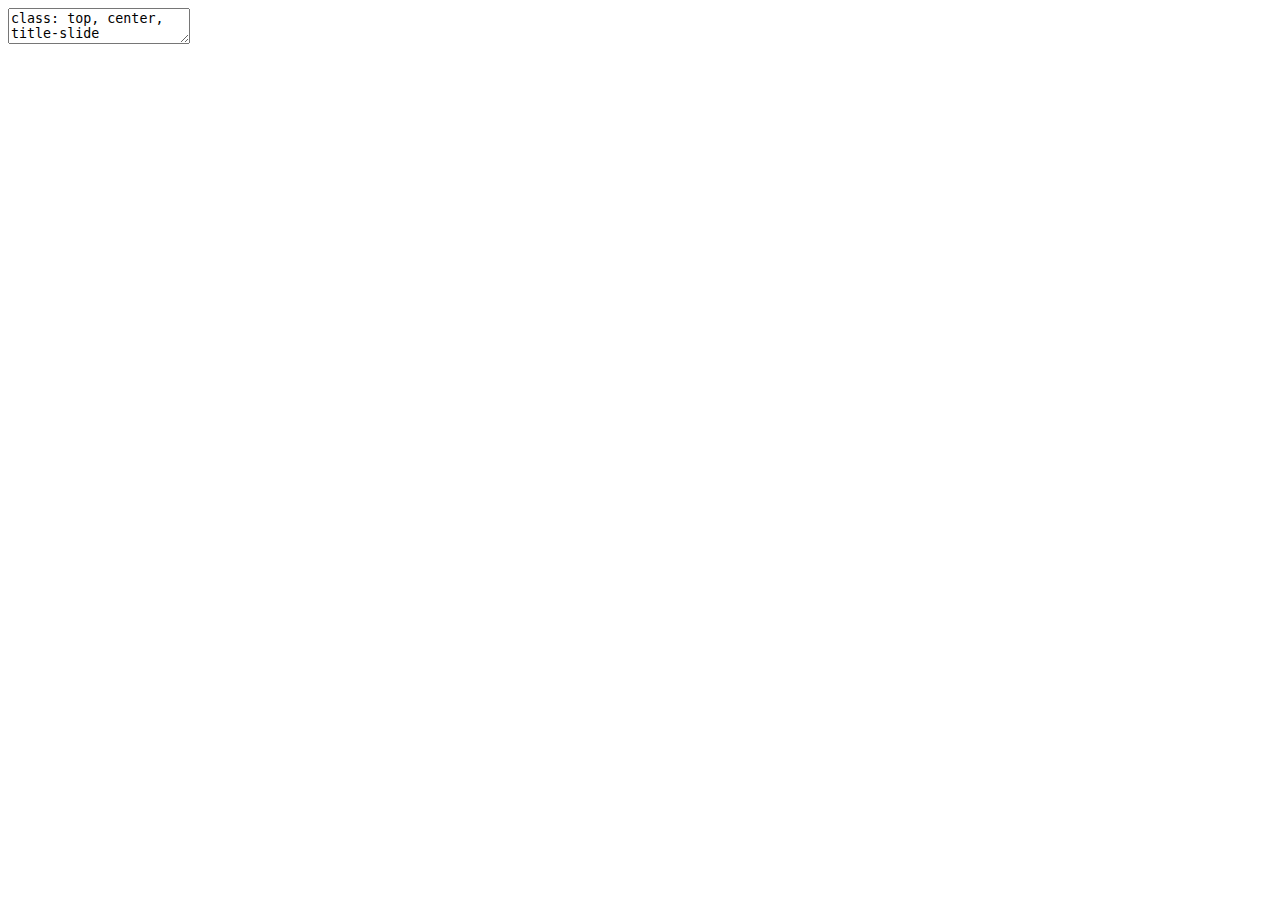
<file: day-one/index.html>
<!DOCTYPE html>
<html lang="" xml:lang="">
  <head>
    <title>Single Case Experimental Design #1</title>
    <meta charset="utf-8" />
    <meta name="author" content="University of Sheffield - Clinical and Applied Psychology Unit" />
    <script src="libs/header-attrs/header-attrs.js"></script>
    <link href="libs/remark-css/default.css" rel="stylesheet" />
    <link href="libs/remark-css/default-fonts.css" rel="stylesheet" />
    <link href="libs/remark-css/hygge.css" rel="stylesheet" />
    <script type="application/json" id="xaringanExtra-editable-docid">{"id":"x2e808d6ccc84bb5ba580051b66c8d53","expires":14}</script>
    <script src="libs/himalaya/himalaya.js"></script>
    <script src="libs/js-cookie/js.cookie.js"></script>
    <link href="libs/editable/editable.css" rel="stylesheet" />
    <script src="libs/editable/editable.js"></script>
    <link href="libs/panelset/panelset.css" rel="stylesheet" />
    <script src="libs/panelset/panelset.js"></script>
    <script src="libs/xaringanExtra-webcam/webcam.js"></script>
    <script id="xaringanExtra-webcam-options" type="application/json">{"width":"200","height":"200","margin":"1em"}</script>
    <script src="libs/xaringanExtra_fit-screen/fit-screen.js"></script>
    <script src="libs/xaringanExtra-progressBar/progress-bar.js"></script>
    <link href="libs/tile-view/tile-view.css" rel="stylesheet" />
    <script src="libs/tile-view/tile-view.js"></script>
    <script src="libs/fabric/fabric.min.js"></script>
    <link href="libs/xaringanExtra-scribble/scribble.css" rel="stylesheet" />
    <script src="libs/xaringanExtra-scribble/scribble.js"></script>
    <script>document.addEventListener('DOMContentLoaded', function() { window.xeScribble = new Scribble({"pen_color":["#FF0000"],"pen_size":3,"eraser_size":30,"palette":[]}) })</script>
    <script src="libs/clipboard/clipboard.min.js"></script>
    <link href="libs/shareon/shareon.min.css" rel="stylesheet" />
    <script src="libs/shareon/shareon.min.js"></script>
    <link href="libs/xaringanExtra-shareagain/shareagain.css" rel="stylesheet" />
    <script src="libs/xaringanExtra-shareagain/shareagain.js"></script>
    <link rel="stylesheet" href="custom.css" type="text/css" />
    <link rel="stylesheet" href="fonts.css" type="text/css" />
    <link rel="stylesheet" href="https://cdnjs.cloudflare.com/ajax/libs/animate.css/3.7.0/animate.min.css" type="text/css" />
  </head>
  <body>
    <textarea id="source">
class: top, center, title-slide

# Single Case Experimental Design #1
## A workshop for routine clinicians - Day 1: planning, conducting and reporting
### University of Sheffield - Clinical and Applied Psychology Unit

---



class: center, middle, split-three, about-me-slide
background-image: url(uos.png), url(pearls.jpg)
background-position:5% 95%, 98% 96%
background-size: 110px 50px, 10%

.column.bg-main1[.content[
&lt;img style="border-radius: 50%;" src="https://catalyse.uk.com/wp-content/uploads/sites/3/2015/10/SKcrop.jpg" width="150px"/&gt;

### Steve Kellett

#### Clinical Psychologist

.fade[Sheffied Health &amp; Social Care&lt;br&gt;
NHS Foundation Trust]

[&lt;svg viewBox="0 0 512 512" style="position:relative;display:inline-block;top:.1em;height:1.5em;" xmlns="http://www.w3.org/2000/svg"&gt;  &lt;path d="M464 64H48C21.49 64 0 85.49 0 112v288c0 26.51 21.49 48 48 48h416c26.51 0 48-21.49 48-48V112c0-26.51-21.49-48-48-48zm0 48v40.805c-22.422 18.259-58.168 46.651-134.587 106.49-16.841 13.247-50.201 45.072-73.413 44.701-23.208.375-56.579-31.459-73.413-44.701C106.18 199.465 70.425 171.067 48 152.805V112h416zM48 400V214.398c22.914 18.251 55.409 43.862 104.938 82.646 21.857 17.205 60.134 55.186 103.062 54.955 42.717.231 80.509-37.199 103.053-54.947 49.528-38.783 82.032-64.401 104.947-82.653V400H48z"&gt;&lt;/path&gt;&lt;/svg&gt;](mailto:s.kellett@sheffield.ac.uk)
[&lt;svg viewBox="0 0 448 512" style="position:relative;display:inline-block;top:.1em;height:1.5em;" xmlns="http://www.w3.org/2000/svg"&gt;  &lt;path d="M0 32v448h448V32H0zm262.2 334.4c-6.6 3-33.2 6-50-14.2-9.2-10.6-25.3-33.3-42.2-63.6-8.9 0-14.7 0-21.4-.6v46.4c0 23.5 6 21.2 25.8 23.9v8.1c-6.9-.3-23.1-.8-35.6-.8-13.1 0-26.1.6-33.6.8v-8.1c15.5-2.9 22-1.3 22-23.9V225c0-22.6-6.4-21-22-23.9V193c25.8 1 53.1-.6 70.9-.6 31.7 0 55.9 14.4 55.9 45.6 0 21.1-16.7 42.2-39.2 47.5 13.6 24.2 30 45.6 42.2 58.9 7.2 7.8 17.2 14.7 27.2 14.7v7.3zm22.9-135c-23.3 0-32.2-15.7-32.2-32.2V167c0-12.2 8.8-30.4 34-30.4s30.4 17.9 30.4 17.9l-10.7 7.2s-5.5-12.5-19.7-12.5c-7.9 0-19.7 7.3-19.7 19.7v26.8c0 13.4 6.6 23.3 17.9 23.3 14.1 0 21.5-10.9 21.5-26.8h-17.9v-10.7h30.4c0 20.5 4.7 49.9-34 49.9zm-116.5 44.7c-9.4 0-13.6-.3-20-.8v-69.7c6.4-.6 15-.6 22.5-.6 23.3 0 37.2 12.2 37.2 34.5 0 21.9-15 36.6-39.7 36.6z"&gt;&lt;/path&gt;&lt;/svg&gt;](https://www.researchgate.net/profile/Stephen-Kellett)
]]
.column.bg-main2[.content[
&lt;img style="border-radius: 50%;" src="https://pbs.twimg.com/profile_images/1235537191683723265/Qo6rZ317_400x400.jpg" width="150px"/&gt;

### Mel Simmonds-Buckley

#### Researcher

.fade[University of Sheffield]

[&lt;svg viewBox="0 0 512 512" style="position:relative;display:inline-block;top:.1em;height:1.5em;" xmlns="http://www.w3.org/2000/svg"&gt;  &lt;path d="M464 64H48C21.49 64 0 85.49 0 112v288c0 26.51 21.49 48 48 48h416c26.51 0 48-21.49 48-48V112c0-26.51-21.49-48-48-48zm0 48v40.805c-22.422 18.259-58.168 46.651-134.587 106.49-16.841 13.247-50.201 45.072-73.413 44.701-23.208.375-56.579-31.459-73.413-44.701C106.18 199.465 70.425 171.067 48 152.805V112h416zM48 400V214.398c22.914 18.251 55.409 43.862 104.938 82.646 21.857 17.205 60.134 55.186 103.062 54.955 42.717.231 80.509-37.199 103.053-54.947 49.528-38.783 82.032-64.401 104.947-82.653V400H48z"&gt;&lt;/path&gt;&lt;/svg&gt;](mailto:m.simmonds-buckley@sheffield.ac.uk)
[&lt;svg viewBox="0 0 640 512" style="position:relative;display:inline-block;top:.1em;height:1.5em;" xmlns="http://www.w3.org/2000/svg"&gt;  &lt;path d="M622.34 153.2L343.4 67.5c-15.2-4.67-31.6-4.67-46.79 0L17.66 153.2c-23.54 7.23-23.54 38.36 0 45.59l48.63 14.94c-10.67 13.19-17.23 29.28-17.88 46.9C38.78 266.15 32 276.11 32 288c0 10.78 5.68 19.85 13.86 25.65L20.33 428.53C18.11 438.52 25.71 448 35.94 448h56.11c10.24 0 17.84-9.48 15.62-19.47L82.14 313.65C90.32 307.85 96 298.78 96 288c0-11.57-6.47-21.25-15.66-26.87.76-15.02 8.44-28.3 20.69-36.72L296.6 284.5c9.06 2.78 26.44 6.25 46.79 0l278.95-85.7c23.55-7.24 23.55-38.36 0-45.6zM352.79 315.09c-28.53 8.76-52.84 3.92-65.59 0l-145.02-44.55L128 384c0 35.35 85.96 64 192 64s192-28.65 192-64l-14.18-113.47-145.03 44.56z"&gt;&lt;/path&gt;&lt;/svg&gt;](https://scholar.google.com/citations?user=T85W7TYAAAAJ&amp;hl=en)
[&lt;svg viewBox="0 0 448 512" style="position:relative;display:inline-block;top:.1em;height:1.5em;" xmlns="http://www.w3.org/2000/svg"&gt;  &lt;path d="M0 32v448h448V32H0zm262.2 334.4c-6.6 3-33.2 6-50-14.2-9.2-10.6-25.3-33.3-42.2-63.6-8.9 0-14.7 0-21.4-.6v46.4c0 23.5 6 21.2 25.8 23.9v8.1c-6.9-.3-23.1-.8-35.6-.8-13.1 0-26.1.6-33.6.8v-8.1c15.5-2.9 22-1.3 22-23.9V225c0-22.6-6.4-21-22-23.9V193c25.8 1 53.1-.6 70.9-.6 31.7 0 55.9 14.4 55.9 45.6 0 21.1-16.7 42.2-39.2 47.5 13.6 24.2 30 45.6 42.2 58.9 7.2 7.8 17.2 14.7 27.2 14.7v7.3zm22.9-135c-23.3 0-32.2-15.7-32.2-32.2V167c0-12.2 8.8-30.4 34-30.4s30.4 17.9 30.4 17.9l-10.7 7.2s-5.5-12.5-19.7-12.5c-7.9 0-19.7 7.3-19.7 19.7v26.8c0 13.4 6.6 23.3 17.9 23.3 14.1 0 21.5-10.9 21.5-26.8h-17.9v-10.7h30.4c0 20.5 4.7 49.9-34 49.9zm-116.5 44.7c-9.4 0-13.6-.3-20-.8v-69.7c6.4-.6 15-.6 22.5-.6 23.3 0 37.2 12.2 37.2 34.5 0 21.9-15 36.6-39.7 36.6z"&gt;&lt;/path&gt;&lt;/svg&gt;](https://www.researchgate.net/profile/Mel-Simmonds-Buckley)
]]
.column.bg-main3[.content[
&lt;img style="border-radius: 50%;" src="https://pbs.twimg.com/profile_images/1434417640920002563/ZS62zhXl_400x400.jpg" width="150px"/&gt;

### Chris Gaskell

#### Clinical Psychologist

.fade[Salford Royal&lt;br&gt;
NHS Foundation Trust]

[&lt;svg viewBox="0 0 512 512" style="position:relative;display:inline-block;top:.1em;height:1.5em;" xmlns="http://www.w3.org/2000/svg"&gt;  &lt;path d="M459.37 151.716c.325 4.548.325 9.097.325 13.645 0 138.72-105.583 298.558-298.558 298.558-59.452 0-114.68-17.219-161.137-47.106 8.447.974 16.568 1.299 25.34 1.299 49.055 0 94.213-16.568 130.274-44.832-46.132-.975-84.792-31.188-98.112-72.772 6.498.974 12.995 1.624 19.818 1.624 9.421 0 18.843-1.3 27.614-3.573-48.081-9.747-84.143-51.98-84.143-102.985v-1.299c13.969 7.797 30.214 12.67 47.431 13.319-28.264-18.843-46.781-51.005-46.781-87.391 0-19.492 5.197-37.36 14.294-52.954 51.655 63.675 129.3 105.258 216.365 109.807-1.624-7.797-2.599-15.918-2.599-24.04 0-57.828 46.782-104.934 104.934-104.934 30.213 0 57.502 12.67 76.67 33.137 23.715-4.548 46.456-13.32 66.599-25.34-7.798 24.366-24.366 44.833-46.132 57.827 21.117-2.273 41.584-8.122 60.426-16.243-14.292 20.791-32.161 39.308-52.628 54.253z"&gt;&lt;/path&gt;&lt;/svg&gt; ](https://twitter.com/chrisgaskell92)
[&lt;svg viewBox="0 0 496 512" style="position:relative;display:inline-block;top:.1em;height:1.5em;" xmlns="http://www.w3.org/2000/svg"&gt;  &lt;path d="M165.9 397.4c0 2-2.3 3.6-5.2 3.6-3.3.3-5.6-1.3-5.6-3.6 0-2 2.3-3.6 5.2-3.6 3-.3 5.6 1.3 5.6 3.6zm-31.1-4.5c-.7 2 1.3 4.3 4.3 4.9 2.6 1 5.6 0 6.2-2s-1.3-4.3-4.3-5.2c-2.6-.7-5.5.3-6.2 2.3zm44.2-1.7c-2.9.7-4.9 2.6-4.6 4.9.3 2 2.9 3.3 5.9 2.6 2.9-.7 4.9-2.6 4.6-4.6-.3-1.9-3-3.2-5.9-2.9zM244.8 8C106.1 8 0 113.3 0 252c0 110.9 69.8 205.8 169.5 239.2 12.8 2.3 17.3-5.6 17.3-12.1 0-6.2-.3-40.4-.3-61.4 0 0-70 15-84.7-29.8 0 0-11.4-29.1-27.8-36.6 0 0-22.9-15.7 1.6-15.4 0 0 24.9 2 38.6 25.8 21.9 38.6 58.6 27.5 72.9 20.9 2.3-16 8.8-27.1 16-33.7-55.9-6.2-112.3-14.3-112.3-110.5 0-27.5 7.6-41.3 23.6-58.9-2.6-6.5-11.1-33.3 2.6-67.9 20.9-6.5 69 27 69 27 20-5.6 41.5-8.5 62.8-8.5s42.8 2.9 62.8 8.5c0 0 48.1-33.6 69-27 13.7 34.7 5.2 61.4 2.6 67.9 16 17.7 25.8 31.5 25.8 58.9 0 96.5-58.9 104.2-114.8 110.5 9.2 7.9 17 22.9 17 46.4 0 33.7-.3 75.4-.3 83.6 0 6.5 4.6 14.4 17.3 12.1C428.2 457.8 496 362.9 496 252 496 113.3 383.5 8 244.8 8zM97.2 352.9c-1.3 1-1 3.3.7 5.2 1.6 1.6 3.9 2.3 5.2 1 1.3-1 1-3.3-.7-5.2-1.6-1.6-3.9-2.3-5.2-1zm-10.8-8.1c-.7 1.3.3 2.9 2.3 3.9 1.6 1 3.6.7 4.3-.7.7-1.3-.3-2.9-2.3-3.9-2-.6-3.6-.3-4.3.7zm32.4 35.6c-1.6 1.3-1 4.3 1.3 6.2 2.3 2.3 5.2 2.6 6.5 1 1.3-1.3.7-4.3-1.3-6.2-2.2-2.3-5.2-2.6-6.5-1zm-11.4-14.7c-1.6 1-1.6 3.6 0 5.9 1.6 2.3 4.3 3.3 5.6 2.3 1.6-1.3 1.6-3.9 0-6.2-1.4-2.3-4-3.3-5.6-2z"&gt;&lt;/path&gt;&lt;/svg&gt;](https://github.com/chris-gaskell)
[&lt;svg viewBox="0 0 512 512" style="position:relative;display:inline-block;top:.1em;height:1.5em;" xmlns="http://www.w3.org/2000/svg"&gt;  &lt;path d="M464 64H48C21.49 64 0 85.49 0 112v288c0 26.51 21.49 48 48 48h416c26.51 0 48-21.49 48-48V112c0-26.51-21.49-48-48-48zm0 48v40.805c-22.422 18.259-58.168 46.651-134.587 106.49-16.841 13.247-50.201 45.072-73.413 44.701-23.208.375-56.579-31.459-73.413-44.701C106.18 199.465 70.425 171.067 48 152.805V112h416zM48 400V214.398c22.914 18.251 55.409 43.862 104.938 82.646 21.857 17.205 60.134 55.186 103.062 54.955 42.717.231 80.509-37.199 103.053-54.947 49.528-38.783 82.032-64.401 104.947-82.653V400H48z"&gt;&lt;/path&gt;&lt;/svg&gt;](mailto:chris-gaskell@hotmail.co.uks)
[&lt;svg viewBox="0 0 640 512" style="position:relative;display:inline-block;top:.1em;height:1.5em;" xmlns="http://www.w3.org/2000/svg"&gt;  &lt;path d="M622.34 153.2L343.4 67.5c-15.2-4.67-31.6-4.67-46.79 0L17.66 153.2c-23.54 7.23-23.54 38.36 0 45.59l48.63 14.94c-10.67 13.19-17.23 29.28-17.88 46.9C38.78 266.15 32 276.11 32 288c0 10.78 5.68 19.85 13.86 25.65L20.33 428.53C18.11 438.52 25.71 448 35.94 448h56.11c10.24 0 17.84-9.48 15.62-19.47L82.14 313.65C90.32 307.85 96 298.78 96 288c0-11.57-6.47-21.25-15.66-26.87.76-15.02 8.44-28.3 20.69-36.72L296.6 284.5c9.06 2.78 26.44 6.25 46.79 0l278.95-85.7c23.55-7.24 23.55-38.36 0-45.6zM352.79 315.09c-28.53 8.76-52.84 3.92-65.59 0l-145.02-44.55L128 384c0 35.35 85.96 64 192 64s192-28.65 192-64l-14.18-113.47-145.03 44.56z"&gt;&lt;/path&gt;&lt;/svg&gt;](https://scholar.google.com/citations?user=gQuNwfYAAAAJ&amp;hl=en&amp;authuser=1&amp;oi=ao)
[&lt;svg viewBox="0 0 448 512" style="position:relative;display:inline-block;top:.1em;height:1.5em;" xmlns="http://www.w3.org/2000/svg"&gt;  &lt;path d="M0 32v448h448V32H0zm262.2 334.4c-6.6 3-33.2 6-50-14.2-9.2-10.6-25.3-33.3-42.2-63.6-8.9 0-14.7 0-21.4-.6v46.4c0 23.5 6 21.2 25.8 23.9v8.1c-6.9-.3-23.1-.8-35.6-.8-13.1 0-26.1.6-33.6.8v-8.1c15.5-2.9 22-1.3 22-23.9V225c0-22.6-6.4-21-22-23.9V193c25.8 1 53.1-.6 70.9-.6 31.7 0 55.9 14.4 55.9 45.6 0 21.1-16.7 42.2-39.2 47.5 13.6 24.2 30 45.6 42.2 58.9 7.2 7.8 17.2 14.7 27.2 14.7v7.3zm22.9-135c-23.3 0-32.2-15.7-32.2-32.2V167c0-12.2 8.8-30.4 34-30.4s30.4 17.9 30.4 17.9l-10.7 7.2s-5.5-12.5-19.7-12.5c-7.9 0-19.7 7.3-19.7 19.7v26.8c0 13.4 6.6 23.3 17.9 23.3 14.1 0 21.5-10.9 21.5-26.8h-17.9v-10.7h30.4c0 20.5 4.7 49.9-34 49.9zm-116.5 44.7c-9.4 0-13.6-.3-20-.8v-69.7c6.4-.6 15-.6 22.5-.6 23.3 0 37.2 12.2 37.2 34.5 0 21.9-15 36.6-39.7 36.6z"&gt;&lt;/path&gt;&lt;/svg&gt;](https://www.researchgate.net/profile/Chris-Gaskell-2)
]]

???
- SCR is about diligently evaluation if what has been done, works.
- Its about seeing if the change you wanted to see, occurred.
- Clinicians are fantastic and delivering interventions but we sometimes fall short on the evaluation side. And this does us a disservice, Because you may have changed something incredibly big in someone's life, But you didn't document, record or evaluate it.
- So how do we do that, we ask the patient and we were record what what they say. Or better yet, we ask the patient and they record for them self. This is important because We want them to be invested in the process of monitoring if change has occurred. 
- So to summarise single case research is about finding a problem recording some information introducing intervention as seen anything changes.

---
class: left
background-image: url(uos.png), url(pearls.jpg)
background-position:5% 95%, 98% 96%
background-size: 110px 50px, 10%

# What is it?

--

.large[
1. Find a problem
2. Start measuring it
3. Introduce an intervention
4. Check for change
]

~ Repeat options 3 + 4 (optional)
---
layout: false
class: inverse2, top, center

# Discussion Task

.left[
## **Is change important?**

.large[Q. To what extent is change important?]

.large[Q. Should we measure change? why?]

.large[Q. How can we demonstrate if change has occurred?]

.large[Q. What is our relationship to measuring change?]

.large[Q. What are the implications of not measuring change?]]

.footnote[
.large[*10-15 minute discussion task in pairs]
]

---
class: center, top, split-three, inverse
background-image: url(https://rin.org.uk/resource/resmgr/nav21/nav21_map.png)
background-position:8% 70%
background-size: 375px 300px


.column.bg-main1[.content[.right[
&lt;img style="border-radius: 50%;" src=" " width="150px"/&gt;


# &lt;svg viewBox="0 0 496 512" style="position:relative;display:inline-block;top:.1em;fill:var(--my-yellow);height:1em;" xmlns="http://www.w3.org/2000/svg"&gt;  &lt;path d="M347.94 129.86L203.6 195.83a31.938 31.938 0 0 0-15.77 15.77l-65.97 144.34c-7.61 16.65 9.54 33.81 26.2 26.2l144.34-65.97a31.938 31.938 0 0 0 15.77-15.77l65.97-144.34c7.61-16.66-9.54-33.81-26.2-26.2zm-77.36 148.72c-12.47 12.47-32.69 12.47-45.16 0-12.47-12.47-12.47-32.69 0-45.16 12.47-12.47 32.69-12.47 45.16 0 12.47 12.47 12.47 32.69 0 45.16zM248 8C111.03 8 0 119.03 0 256s111.03 248 248 248 248-111.03 248-248S384.97 8 248 8zm0 448c-110.28 0-200-89.72-200-200S137.72 56 248 56s200 89.72 200 200-89.72 200-200 200z"&gt;&lt;/path&gt;&lt;/svg&gt; Navigating these slides

]]]


.column.bg-main2[.content[
&lt;img style="border-radius: 50%;" src=" " width="150px"/&gt;

.Large[.bold[
### Day 1
[Aims + Intro](#aims-slide)

[Why](#why-slide)

[Measures](#measures-slide)

[Designs](#designs-slide)

[Setting it up](#stages-slide)]
]]]

--

.column.bg-main3[.content[
&lt;img style="border-radius: 50%;" src=" " width="150px"/&gt;

.Large[.Bold[
### Day 2

.bold[
Analysis

Practice

&lt;a href="https://sced-for-clinicians.netlify.app/resources/"&gt; Resources &lt;/a&gt;
]

]]]]

--

.footnote[.Large[**Note**: Underlined
.white[.underline[white]] and
.my-hot-white[.my-blue[.underline[blue]]] text are hyperlinks!]
]

---

name: contents-slide
class: inverse
background-image:
background-position:
background-size:

# &lt;svg viewBox="0 0 496 512" style="position:relative;display:inline-block;top:.1em;fill:var(--my-yellow);height:1em;" xmlns="http://www.w3.org/2000/svg"&gt;  &lt;path d="M347.94 129.86L203.6 195.83a31.938 31.938 0 0 0-15.77 15.77l-65.97 144.34c-7.61 16.65 9.54 33.81 26.2 26.2l144.34-65.97a31.938 31.938 0 0 0 15.77-15.77l65.97-144.34c7.61-16.66-9.54-33.81-26.2-26.2zm-77.36 148.72c-12.47 12.47-32.69 12.47-45.16 0-12.47-12.47-12.47-32.69 0-45.16 12.47-12.47 32.69-12.47 45.16 0 12.47 12.47 12.47 32.69 0 45.16zM248 8C111.03 8 0 119.03 0 256s111.03 248 248 248 248-111.03 248-248S384.97 8 248 8zm0 448c-110.28 0-200-89.72-200-200S137.72 56 248 56s200 89.72 200 200-89.72 200-200 200z"&gt;&lt;/path&gt;&lt;/svg&gt; Navigating these slides

&lt;svg viewBox="0 0 576 512" style="position:relative;display:inline-block;top:.1em;fill:var(--my-yellow);height:1em;" xmlns="http://www.w3.org/2000/svg"&gt;  &lt;path d="M528 64H48C21.49 64 0 85.49 0 112v288c0 26.51 21.49 48 48 48h480c26.51 0 48-21.49 48-48V112c0-26.51-21.49-48-48-48zm8 336c0 4.411-3.589 8-8 8H48c-4.411 0-8-3.589-8-8V112c0-4.411 3.589-8 8-8h480c4.411 0 8 3.589 8 8v288zM170 270v-28c0-6.627-5.373-12-12-12h-28c-6.627 0-12 5.373-12 12v28c0 6.627 5.373 12 12 12h28c6.627 0 12-5.373 12-12zm96 0v-28c0-6.627-5.373-12-12-12h-28c-6.627 0-12 5.373-12 12v28c0 6.627 5.373 12 12 12h28c6.627 0 12-5.373 12-12zm96 0v-28c0-6.627-5.373-12-12-12h-28c-6.627 0-12 5.373-12 12v28c0 6.627 5.373 12 12 12h28c6.627 0 12-5.373 12-12zm96 0v-28c0-6.627-5.373-12-12-12h-28c-6.627 0-12 5.373-12 12v28c0 6.627 5.373 12 12 12h28c6.627 0 12-5.373 12-12zm-336 82v-28c0-6.627-5.373-12-12-12H82c-6.627 0-12 5.373-12 12v28c0 6.627 5.373 12 12 12h28c6.627 0 12-5.373 12-12zm384 0v-28c0-6.627-5.373-12-12-12h-28c-6.627 0-12 5.373-12 12v28c0 6.627 5.373 12 12 12h28c6.627 0 12-5.373 12-12zM122 188v-28c0-6.627-5.373-12-12-12H82c-6.627 0-12 5.373-12 12v28c0 6.627 5.373 12 12 12h28c6.627 0 12-5.373 12-12zm96 0v-28c0-6.627-5.373-12-12-12h-28c-6.627 0-12 5.373-12 12v28c0 6.627 5.373 12 12 12h28c6.627 0 12-5.373 12-12zm96 0v-28c0-6.627-5.373-12-12-12h-28c-6.627 0-12 5.373-12 12v28c0 6.627 5.373 12 12 12h28c6.627 0 12-5.373 12-12zm96 0v-28c0-6.627-5.373-12-12-12h-28c-6.627 0-12 5.373-12 12v28c0 6.627 5.373 12 12 12h28c6.627 0 12-5.373 12-12zm96 0v-28c0-6.627-5.373-12-12-12h-28c-6.627 0-12 5.373-12 12v28c0 6.627 5.373 12 12 12h28c6.627 0 12-5.373 12-12zm-98 158v-16c0-6.627-5.373-12-12-12H180c-6.627 0-12 5.373-12 12v16c0 6.627 5.373 12 12 12h216c6.627 0 12-5.373 12-12z"&gt;&lt;/path&gt;&lt;/svg&gt;
.large[.white[Keyoard shortcuts] - Press 'h'.]

&lt;svg viewBox="0 0 576 512" style="position:relative;display:inline-block;top:.1em;fill:var(--my-yellow);height:1em;" xmlns="http://www.w3.org/2000/svg"&gt;  &lt;path d="M288 0c-69.59 0-126 56.41-126 126 0 56.26 82.35 158.8 113.9 196.02 6.39 7.54 17.82 7.54 24.2 0C331.65 284.8 414 182.26 414 126 414 56.41 357.59 0 288 0zm0 168c-23.2 0-42-18.8-42-42s18.8-42 42-42 42 18.8 42 42-18.8 42-42 42zM20.12 215.95A32.006 32.006 0 0 0 0 245.66v250.32c0 11.32 11.43 19.06 21.94 14.86L160 448V214.92c-8.84-15.98-16.07-31.54-21.25-46.42L20.12 215.95zM288 359.67c-14.07 0-27.38-6.18-36.51-16.96-19.66-23.2-40.57-49.62-59.49-76.72v182l192 64V266c-18.92 27.09-39.82 53.52-59.49 76.72-9.13 10.77-22.44 16.95-36.51 16.95zm266.06-198.51L416 224v288l139.88-55.95A31.996 31.996 0 0 0 576 426.34V176.02c0-11.32-11.43-19.06-21.94-14.86z"&gt;&lt;/path&gt;&lt;/svg&gt;
.large[.white[Overview slides] - Press 'o'.]

&lt;svg viewBox="0 0 512 512" style="position:relative;display:inline-block;top:.1em;fill:var(--my-yellow);height:1em;" xmlns="http://www.w3.org/2000/svg"&gt;  &lt;path d="M290.74 93.24l128.02 128.02-277.99 277.99-114.14 12.6C11.35 513.54-1.56 500.62.14 485.34l12.7-114.22 277.9-277.88zm207.2-19.06l-60.11-60.11c-18.75-18.75-49.16-18.75-67.91 0l-56.55 56.55 128.02 128.02 56.55-56.55c18.75-18.76 18.75-49.16 0-67.91z"&gt;&lt;/path&gt;&lt;/svg&gt;
.large[.white[Scribble on slides] - Press 's'.]

--

.footnote[
.pull-left[
.small[
.large[&lt;svg viewBox="0 0 384 512" style="position:relative;display:inline-block;top:.1em;fill:var(--my-yellow);height:1em;" xmlns="http://www.w3.org/2000/svg"&gt;  &lt;path d="M369.9 97.9L286 14C277 5 264.8-.1 252.1-.1H48C21.5 0 0 21.5 0 48v416c0 26.5 21.5 48 48 48h288c26.5 0 48-21.5 48-48V131.9c0-12.7-5.1-25-14.1-34zM332.1 128H256V51.9l76.1 76.1zM48 464V48h160v104c0 13.3 10.7 24 24 24h104v288H48zm250.2-143.7c-12.2-12-47-8.7-64.4-6.5-17.2-10.5-28.7-25-36.8-46.3 3.9-16.1 10.1-40.6 5.4-56-4.2-26.2-37.8-23.6-42.6-5.9-4.4 16.1-.4 38.5 7 67.1-10 23.9-24.9 56-35.4 74.4-20 10.3-47 26.2-51 46.2-3.3 15.8 26 55.2 76.1-31.2 22.4-7.4 46.8-16.5 68.4-20.1 18.9 10.2 41 17 55.8 17 25.5 0 28-28.2 17.5-38.7zm-198.1 77.8c5.1-13.7 24.5-29.5 30.4-35-19 30.3-30.4 35.7-30.4 35zm81.6-190.6c7.4 0 6.7 32.1 1.8 40.8-4.4-13.9-4.3-40.8-1.8-40.8zm-24.4 136.6c9.7-16.9 18-37 24.7-54.7 8.3 15.1 18.9 27.2 30.1 35.5-20.8 4.3-38.9 13.1-54.8 19.2zm131.6-5s-5 6-37.3-7.8c35.1-2.6 40.9 5.4 37.3 7.8z"&gt;&lt;/path&gt;&lt;/svg&gt;]
This presentation is available as a &lt;a href="https://chris-gaskell.github.io/uos-sced/day-one/output/day-one.pdf"&gt;pdf&lt;/a&gt; and &lt;a href="https://chris-gaskell.github.io/uos-sced/day-one/output/day-one.pptx"&gt;powerpoint&lt;/a&gt;


.large[&lt;svg viewBox="0 0 512 512" style="position:relative;display:inline-block;top:.1em;fill:var(--my-yellow);height:1em;" xmlns="http://www.w3.org/2000/svg"&gt;  &lt;path d="M464 64H48C21.49 64 0 85.49 0 112v288c0 26.51 21.49 48 48 48h416c26.51 0 48-21.49 48-48V112c0-26.51-21.49-48-48-48zm0 48v40.805c-22.422 18.259-58.168 46.651-134.587 106.49-16.841 13.247-50.201 45.072-73.413 44.701-23.208.375-56.579-31.459-73.413-44.701C106.18 199.465 70.425 171.067 48 152.805V112h416zM48 400V214.398c22.914 18.251 55.409 43.862 104.938 82.646 21.857 17.205 60.134 55.186 103.062 54.955 42.717.231 80.509-37.199 103.053-54.947 49.528-38.783 82.032-64.401 104.947-82.653V400H48z"&gt;&lt;/path&gt;&lt;/svg&gt;]
If you find any problems with these slides then e-mail
&lt;a href="mailto:cgaskell1@sheffield.ac.uk"&gt;Chris&lt;/a&gt;.

All resources available on the accompanying &lt;a href="https://sced-for-clinicians.netlify.app"&gt;teaching website&lt;/a&gt;
]]]

--
.pull-right[
.center[
&lt;figure&gt;
  &lt;img src="https://spcanelon.github.io/xaringan-basics-and-beyond/slides/img/hex-xaringan.png" alt="Trulli" style="width:45%"&gt;
  
    &lt;img src="https://psyteachr.github.io/hack-your-data/img/rmarkdown.png" alt="Trulli" style="width:45%"&gt;
  &lt;figcaption&gt;.small[.right[Slides made using Xaringan and R Markdown.]]&lt;/figcaption&gt;
&lt;/figure&gt;

]]


---
layout: true
background-image: url(uos.png), url(pearls.jpg)
background-position:5% 95%, 98% 96%
background-size: 110px 50px, 10%
---
name: aims-slide

#  Aims of the workshop

.large[
+ Become .blue[familiar] with the requirements of single case design.
+ and the specific requirements for the assignment.
+ Appreciate the links between .blue[practice-based evidence] and SCED methodology.
+ .blue[Understand] the basic features of the SCED designs.
+ Consider ways of engaging clients in SCED.
+ Appreciate the .blue[potential] of SCED methodology.
]

---
layout: true
background-image: url(uos.png), url(pearls.jpg)
background-position:5% 95%, 98% 96%
background-size: 110px 50px, 10%
---
#  Aims of the workshop

.large[
+ .blue[Review the application] of SCED methodology within clinical research and practice.
+ Consider potential .blue[practical difficulties] in implementation of SCED.
+ Provide .blue[practical experience] of design and analysis.
+ Foresee potential difficulties and .blue[trouble-shoot].
]

---
exclude: true
#  Hopes for the workshop

## Include &lt;svg viewBox="0 0 512 512" style="position:relative;display:inline-block;top:.1em;fill:grey;height:0.8em;" xmlns="http://www.w3.org/2000/svg"&gt;  &lt;path d="M290.74 93.24l128.02 128.02-277.99 277.99-114.14 12.6C11.35 513.54-1.56 500.62.14 485.34l12.7-114.22 277.9-277.88zm207.2-19.06l-60.11-60.11c-18.75-18.75-49.16-18.75-67.91 0l-56.55 56.55 128.02 128.02 56.55-56.55c18.75-18.76 18.75-49.16 0-67.91z"&gt;&lt;/path&gt;&lt;/svg&gt;
.can-edit.key-firstSlideTitleunique[
- Write 
- Here
- And
- We
- Will
- Come
- Back
]

---
#  A note on the assignment

.pull-left[
+ Conduct a SCED of psychological treatment.
+ Any design is permissible (we will teach you all the methods). 

We are going to give you everything you need in order to be able to pass your assignment.]


.pull-right[&lt;img src="https://i.imgflip.com/2f6v9k.jpg" alt="Trulli" alt="Girl in a jacket" width="75%" height="75%"&gt;
]

---
layout: false
class: inverse, middle, center
# Introduction to SCED

---
layout: true
name:aims-slide
background-image: url(uos.png), url(pearls.jpg)
background-position:5% 95%, 98% 96%
background-size: 110px 50px, 10%

---
exclude: true
# Brief history slide

---
background-image: url(images/plot.png)
background-position:50% 95%
background-size: 50% 35%

#  Single case involves: 

--

+ .blue[Scientific] approach to monitoring change/response to a given treatment.

--

+ .blue[Time-series] measurement (quantifiable + over time).

--

+ .blue[Baseline] period.

--

+ .blue[Experimental manipulation] of an IV.

???

+ (i.e., introduce/remove/change treatment).
+ Experimental = 3+ manipulations
+ Less than this = quasi experimental.

--

+ Focus on .blue[within-subject] variability.

---
background-image: url(AB.png)
background-position:75% 50%
background-size:80% 100%


---
#  What is a baseline? 

+ .blue[Repeated measurements] before treatment is introduced.

+ The ideal is .blue[long and stable] baselines.

---
exclude: true

#  Baseline requirements

How long should the baseline be? Varies by discipline.

Some argue that there should be stability (5% variability around mean) before progressing to intervention however this is not always essential (or realistic).

When does the baseline end? (should be at a defined, planned point). A good place may be when providing the formulation (if using one).

**Remember**! Your idiographic measures go from the start to end of the work.

--

.pull-left[
.red[However:]
+ Not common.
+ Some disorders have inbuilt variability.
+ Are neutral baselines a fallacy?
]


.pull-right[
&lt;img src="https://media.makeameme.org/created/one-does-not-5ac35f.jpg" alt="Girl in a jacket" width="370" height="300"&gt;
]

---

#  The focus? 

.large[
- Your .blue[individual] service user.

- .blue[You], the clinician.

- Why and what leads to change?

- Within client change rather than across client change.]

---
name: coffee
class: inverse3, middle, center
layout: false

&lt;svg viewBox="0 0 512 512" style="position:relative;display:inline-block;top:.1em;fill:white;height:8em;" xmlns="http://www.w3.org/2000/svg"&gt;  &lt;path d="M127.1 146.5c1.3 7.7 8 13.5 16 13.5h16.5c9.8 0 17.6-8.5 16.3-18-3.8-28.2-16.4-54.2-36.6-74.7-14.4-14.7-23.6-33.3-26.4-53.5C111.8 5.9 105 0 96.8 0H80.4C70.6 0 63 8.5 64.1 18c3.9 31.9 18 61.3 40.6 84.4 12 12.2 19.7 27.5 22.4 44.1zm112 0c1.3 7.7 8 13.5 16 13.5h16.5c9.8 0 17.6-8.5 16.3-18-3.8-28.2-16.4-54.2-36.6-74.7-14.4-14.7-23.6-33.3-26.4-53.5C223.8 5.9 217 0 208.8 0h-16.4c-9.8 0-17.5 8.5-16.3 18 3.9 31.9 18 61.3 40.6 84.4 12 12.2 19.7 27.5 22.4 44.1zM400 192H32c-17.7 0-32 14.3-32 32v192c0 53 43 96 96 96h192c53 0 96-43 96-96h16c61.8 0 112-50.2 112-112s-50.2-112-112-112zm0 160h-16v-96h16c26.5 0 48 21.5 48 48s-21.5 48-48 48z"&gt;&lt;/path&gt;&lt;/svg&gt;

---
name: why-slide
class: inverse, middle, center

# Why use SCEDs? 

---
layout: true
background-image: url(uos.png), url(pearls.jpg)
background-position:5% 95%, 98% 96%
background-size: 110px 50px, 10%
---
name: coffee

---
#  So why use SCEDs? 

--

.large[.red[&lt;svg viewBox="0 0 512 512" style="position:relative;display:inline-block;top:.1em;fill:var(--my-blue);height:1em;" xmlns="http://www.w3.org/2000/svg"&gt;  &lt;path d="M160 320h12v16c0 8.84 7.16 16 16 16h40c8.84 0 16-7.16 16-16v-16h12c17.67 0 32-14.33 32-32V64c0-17.67-14.33-32-32-32V16c0-8.84-7.16-16-16-16h-64c-8.84 0-16 7.16-16 16v16c-17.67 0-32 14.33-32 32v224c0 17.67 14.33 32 32 32zm304 128h-1.29C493.24 413.99 512 369.2 512 320c0-105.88-86.12-192-192-192v64c70.58 0 128 57.42 128 128s-57.42 128-128 128H48c-26.51 0-48 21.49-48 48 0 8.84 7.16 16 16 16h480c8.84 0 16-7.16 16-16 0-26.51-21.49-48-48-48zm-360-32h208c4.42 0 8-3.58 8-8v-16c0-4.42-3.58-8-8-8H104c-4.42 0-8 3.58-8 8v16c0 4.42 3.58 8 8 8z"&gt;&lt;/path&gt;&lt;/svg&gt; **Clinical research:**] Testing clinical hypotheses and contributing to knowledge.]

--

.large[.blue[&lt;svg viewBox="0 0 480 512" style="position:relative;display:inline-block;top:.1em;fill:var(--my-blue);height:1em;" xmlns="http://www.w3.org/2000/svg"&gt;  &lt;path d="M477.7 186.1L309.5 18.3c-3.1-3.1-8.2-3.1-11.3 0l-34 33.9c-3.1 3.1-3.1 8.2 0 11.3l11.2 11.1L33 316.5c-38.8 38.7-45.1 102-9.4 143.5 20.6 24 49.5 36 78.4 35.9 26.4 0 52.8-10 72.9-30.1l246.3-245.7 11.2 11.1c3.1 3.1 8.2 3.1 11.3 0l34-33.9c3.1-3 3.1-8.1 0-11.2zM318 256H161l148-147.7 78.5 78.3L318 256z"&gt;&lt;/path&gt;&lt;/svg&gt; **Practice philosophy**:] Being a scientist practitioner.]

--

.large[.orange[&lt;svg viewBox="0 0 640 512" style="position:relative;display:inline-block;top:.1em;fill:var(--my-blue);height:1em;" xmlns="http://www.w3.org/2000/svg"&gt;  &lt;path d="M256 336h-.02c0-16.18 1.34-8.73-85.05-181.51-17.65-35.29-68.19-35.36-85.87 0C-2.06 328.75.02 320.33.02 336H0c0 44.18 57.31 80 128 80s128-35.82 128-80zM128 176l72 144H56l72-144zm511.98 160c0-16.18 1.34-8.73-85.05-181.51-17.65-35.29-68.19-35.36-85.87 0-87.12 174.26-85.04 165.84-85.04 181.51H384c0 44.18 57.31 80 128 80s128-35.82 128-80h-.02zM440 320l72-144 72 144H440zm88 128H352V153.25c23.51-10.29 41.16-31.48 46.39-57.25H528c8.84 0 16-7.16 16-16V48c0-8.84-7.16-16-16-16H383.64C369.04 12.68 346.09 0 320 0s-49.04 12.68-63.64 32H112c-8.84 0-16 7.16-16 16v32c0 8.84 7.16 16 16 16h129.61c5.23 25.76 22.87 46.96 46.39 57.25V448H112c-8.84 0-16 7.16-16 16v32c0 8.84 7.16 16 16 16h416c8.84 0 16-7.16 16-16v-32c0-8.84-7.16-16-16-16z"&gt;&lt;/path&gt;&lt;/svg&gt; **Accountability and evaluation:**] Being a effective practitioner and auditing your work.]

--

.large[.pink[&lt;svg viewBox="0 0 576 512" style="position:relative;display:inline-block;top:.1em;fill:var(--my-blue);height:1em;" xmlns="http://www.w3.org/2000/svg"&gt;  &lt;path d="M542.22 32.05c-54.8 3.11-163.72 14.43-230.96 55.59-4.64 2.84-7.27 7.89-7.27 13.17v363.87c0 11.55 12.63 18.85 23.28 13.49 69.18-34.82 169.23-44.32 218.7-46.92 16.89-.89 30.02-14.43 30.02-30.66V62.75c.01-17.71-15.35-31.74-33.77-30.7zM264.73 87.64C197.5 46.48 88.58 35.17 33.78 32.05 15.36 31.01 0 45.04 0 62.75V400.6c0 16.24 13.13 29.78 30.02 30.66 49.49 2.6 149.59 12.11 218.77 46.95 10.62 5.35 23.21-1.94 23.21-13.46V100.63c0-5.29-2.62-10.14-7.27-12.99z"&gt;&lt;/path&gt;&lt;/svg&gt; **Education and training:**] Learning SCED skills for the rest of your career]

---
# Status of SCED as a research tool? 

.pull-left-narrow[&lt;img src="https://i.vimeocdn.com/portrait/6782840_640x640" alt="Girl in a jacket" width="200" height="150"&gt;

&lt;img src="https://pbs.twimg.com/media/E5lYBTZUYAEJucE?format=png&amp;name=small" alt="Girl in a jacket" width="200" height="150"&gt;]

.pull-right-wide[
+ Highly .blue[accessible] for clinicians.
+ Growing .blue[popularity].
  + Single case texts/books regularly published.
  + No longer restricted to ABA.
  + Health user movements.
+ Appropriate for novel or .blue[emerging] areas.
  + e.g. CBT and panic/psychosis rooted in SCED evidence.
  + RCTs are not the only option.
+ Rapidly developing field.
  + New analytical methods + designs.]


---
background-image: url(https://johnlewis.scene7.com/is/image/JohnLewis/237518072)
background-position: -20% 30%
background-size: 600px 600px

.pull-right-wide[
# Hour Glass Model

Three stage research cycle for evidencing treatment (Salkovskis, 1995):
1. Practice based pilot studies on small *n* in routine services.
2. Highly controlled trials efficacy studies (e.g. RCTs).
3. Implementation studies (return treatment to routine settings.)

.center[
&lt;img src="https://www.babcp.com/portals/0/Images/Members/Picture2.png?ver=2021-03-11-165551-763" alt="Girl in a jacket" width="600" height="265"&gt;
&lt;figcaption class="caption"&gt;Figure taken from interesting
&lt;a href="https://bpspsychub.onlinelibrary.wiley.com/doi/pdfdirect/10.1111/papt.12278"&gt;BABCP article&lt;/a&gt;
&lt;/figcaption&gt;

]

]


---
background-image: url(https://www.its.ws/PublishingImages/Quality/Quality-data.jpg)
background-position:100% 65%
background-size: 45% 65%
#  Clinical Practice

.pull-left[
+ Accountability and evaluation.
+ Demonstrating treatment effectiveness.
+ Monitoring progress (or deterioration).
+ Training in single case methods makes more effective practitioners?
+ Referral on following ineffective treatment – you will really know this.
+ Inviting patient to be part of evaluation.
]

---
exclude: true
background-image: url(https://images.unsplash.com/photo-1588600878108-578307a3cc9d?ixid=MnwxMjA3fDB8MHxzZWFyY2h8MTR8fHJlc2VhcmNofGVufDB8fDB8fA%3D%3D&amp;ixlib=rb-1.2.1&amp;auto=format&amp;fit=crop&amp;w=500&amp;q=60)
background-position:85% 85%
background-size: cover
class: center, bottom

##  .my-yellow[.my-hot-blue[Being a Scientific Practitioner]]

---

# Scientific Practitioner

.left[
Most useful contribution of SCED?

Ability to answer questions that are .red[clinically relevant variants on those of evidence-based practice.]]

--

.pull-left[
&lt;figure class="quote"&gt;
  &lt;blockquote&gt;
  .blue[
  .large[
    “Does this evidence-based treatment work for this particular client, who differs in some way from the sample characteristics of the evidence base?".]]
  &lt;figcaption&gt;
&lt;/figure&gt;
]

---
#  What’s the advantage of SCED? 

.pull-left[
.large[
- Low cost

-  Low infrastructure

- Small ‘turning circle’

- Easily adaptable + flexible

- Collaborative (if done right)
]]
--

.pull-right[
.Large[.white[.my-hot-blue[**Available for all clinicians to use!**]]].
]

---
#  Why don’t clinicians use it? 

--

.large[
+ Lack of confidence

+ Lack of knowledge

+ Can be messy in practice - The ideal described in the classic texts on the design seems a far cry from what is possible in the real world.
  
+ Perception that it is too much for the recipient to handle - &lt;a href="http://www.dgapractice.com/documents/meehl_case_conferences_adapted.pdf"&gt;Theory of Spun Glass&lt;/a&gt; (Meehl, 1973)
]

---
name: measures-slide
class: center, middle
background-image: url(https://images.unsplash.com/photo-1501516069922-a9982bd6f3bd?ixid=MnwxMjA3fDB8MHxzZWFyY2h8MXx8bWVhc3VyZXxlbnwwfHwwfHw%3D&amp;ixlib=rb-1.2.1&amp;auto=format&amp;fit=crop&amp;w=500&amp;q=60)
background-position:85% 85%
background-size: cover


#  .my-yellow[.my-hot-blue[Approaches to Measurement]]


---
class: center, top, split-three,



.column.bg-main1[.content[
&lt;img style="border-radius: 50%;" src=" " width="150px"/&gt;

### Nomothetic Measures

.fade[Traditional questionnaire approaches used in services.]
]

.my-hot-pink[ 
- Attempts to generalise people.
- Uses objective knowledge.
- Based on data that is categorical or numerical.
]
]

--

.column.bg-main2[.content[
&lt;img style="border-radius: 50%;" src=" " width="150px"/&gt;


### Idiographic Measures

.fade[Unique measures applied in an individualised manner.]
]
.my-hot-green[
- Focuses on recognition of uniqueness.
- Uses subjective experience.
- Based on study of uniqueness at an individual level.
]
]

--

.column.bg-main3[.content[
&lt;img style="border-radius: 50%;" src="" width="150px"/&gt;

### Qualitative Approaches

.fade[Qualitative approaches to assessment (e.g. interviews).]]
.my-hot-red[
- like ideographics, focuses on subjective judgement and experience. 
- Traditional methods: interviews, focus groups, soft outcomes.
]
]

.footnote[.center[
&lt;a href="https://i.ytimg.com/vi/eiCSJL5zOng/maxresdefault.jpg"&gt;Adapted from &lt;/a&gt;
]]
---

#  Ideographic or nomothetic?

&lt;p&gt;SCED seeks to balance focus on nomothetic and idiographic approaches to measurement.&lt;/p&gt;

A funnel approach from nomothetic to idiographic target measures

--

&lt;figure class="quote"&gt;
  &lt;blockquote&gt;.blue[
    “Different but complementary approaches to accumulating a broader base of evidence... So, when asked by clinical trainees, what two outcome measures I would recommend, my response invariably is: one nomothetic and one idiographic".]
  &lt;figcaption&gt;
    &amp;mdash; Barkham, 2016&lt;/cite&gt;  &lt;/figcaption&gt;
&lt;/figure&gt;

--

&lt;p&gt;Nomothetic and ideographic has long tradition within psychotherapy Sheffield University (e.g., Barkham, Stiles, &amp; Shapiro, 1993).&lt;/p&gt;


.center[
&lt;a href="https://eprints.whiterose.ac.uk/104190/1/Commentary%20on%20Alves%20and%20Sales%20final%20version.pdf"&gt; Barkham commentary (2017) &lt;/a&gt;
]


---

https://dclinpsych.leeds.ac.uk/wp-content/uploads/sites/26/2019/03/Gary-Latchford-idiographic-day.pdf

#  Time series measurement 

+ .blue[Frequent and systematic measurement] of outcome measures that are key to the maintenance of the clinical problem
+ In essence, you then ask to what extent the observed variation in the measures is consistent with change occurring?
+ The repeated measures provide data on the variation across time in these outcome. With this information the search can begin for the causes of that variation


.center[
&lt;img src="https://encrypted-tbn0.gstatic.com/images?q=tbn:ANd9GcS805ImzbghI67DjNetq3iij46BS0YdSuadlg&amp;usqp=CAU" alt="Girl in a jacket" width="900" height="200"&gt;
]
---
#  Using nomothetic measures  

+ These are the questionnaires that are 'off the shelf' and often used for pre-post change.
+ Use them:
  + at the start/end of each phase.
  + at the end of follow-up (if you have that in your design).
+ Try to match one the nomothetic measure to the presenting problem
+ Is the measure you are using one of .blue[Effectiveness]
  + General psychological distress (e.g. CORE-OM, SCL-90, BSI, OQ-45, K-10).
  + Disorder specific (e.g. BDI, PHQ-9, GAD-7, YBOCS, IES).
+ Supplement with other measures?
  + Process?
  + Clinician rated?
  
---

#  Generalisation measures

Whilst the intervention should influence the target of the intervention, an important issue is whether the intervention generalizes to other aspects of the client’s life.

These measures are good test of the external validity of your work.

You take these measures (e.g. quality of life) occasionally and often in tandem with the nomothetic outcomes measures.

- Functioning (e.g. WSAS).
- Health related quality of life
- Life satisfaction

---

# Qualitative approaches

Qualitative approaches can also be profitably applied to the single-case design. The collection of rich, detailed qualitative information throughout the course of treatment can prove useful in helping to rule out alternative hypotheses

---
exclude: true
name: coffee
class: inverse3, middle, center
layout: false

&lt;svg viewBox="0 0 512 512" style="position:relative;display:inline-block;top:.1em;fill:white;height:8em;" xmlns="http://www.w3.org/2000/svg"&gt;  &lt;path d="M127.1 146.5c1.3 7.7 8 13.5 16 13.5h16.5c9.8 0 17.6-8.5 16.3-18-3.8-28.2-16.4-54.2-36.6-74.7-14.4-14.7-23.6-33.3-26.4-53.5C111.8 5.9 105 0 96.8 0H80.4C70.6 0 63 8.5 64.1 18c3.9 31.9 18 61.3 40.6 84.4 12 12.2 19.7 27.5 22.4 44.1zm112 0c1.3 7.7 8 13.5 16 13.5h16.5c9.8 0 17.6-8.5 16.3-18-3.8-28.2-16.4-54.2-36.6-74.7-14.4-14.7-23.6-33.3-26.4-53.5C223.8 5.9 217 0 208.8 0h-16.4c-9.8 0-17.5 8.5-16.3 18 3.9 31.9 18 61.3 40.6 84.4 12 12.2 19.7 27.5 22.4 44.1zM400 192H32c-17.7 0-32 14.3-32 32v192c0 53 43 96 96 96h192c53 0 96-43 96-96h16c61.8 0 112-50.2 112-112s-50.2-112-112-112zm0 160h-16v-96h16c26.5 0 48 21.5 48 48s-21.5 48-48 48z"&gt;&lt;/path&gt;&lt;/svg&gt;


---
background-image: url(https://i.imgflip.com/n7kko.jpg)
background-position:100% 105%
background-size: 60% 100%
class: inverse

# .my-hot-blue[Setting &lt;br&gt;up &lt;br&gt;idiographic &lt;br&gt;measures]

---

#  Designing idiographic measures: Steps

.large[
Step 1) Agree upon the .blue[constructs] that need to change (e.g., compulsive checking).

Step 2) Agree upon the .blue[scale of measurement] (e.g., checking frequency).

Step 3) Agree how the information is going to be .blue[recorded] (e.g., daily diary self-report).
]

---

#  1. Constructs - What to measure?

.large[
- .blue[Anything!] (that matters to the patient).
- From the start of the first appointment keep your eyes peeled.
- Don't be afraid to offer suggestions or recommendations.
- Could be a cognition, behaviour, affect or interpersonal process.
- What does the patient, the family, the referrer want?
- Miracle Question...?
]

Design it collaboratively with your patient.

Explain the reason why.

---

#  2. Measurement scales

.large[
.blue[Frequency] = Count data (e.g., number of checking behaviours).

.blue[Intensity] = Quantifying severity (e.g., 1-10, high-medium-low).

.blue[Duration] = Time (e.g., number of hours)

.blue[Event Occurrence] = Binary event occurrence (did something happen or not)
]

+ The scale can influence the analyses available. Event occurrence is more supplementary.
+ Anchored and scaled effectively – let the client define this.

---
#  3. How to record

.large[
.blue[When to measure]: Daily? More? Less?

.blue[Who measures]: Patient? Relative? Carer? Staff?

.blue[Recording tool]: Pen and Paper? Template? Excel file? Smart phone? MS Forms?
]

For an example of a MS tool click &lt;a href="https://chris-gaskell.github.io/uos-sced/day-one/idiographic-diary.xlsx"&gt;here&lt;/a&gt;

---
layout: false
class: inverse2, top, center

# Practical Task

.left[
## **Setting up measures**

.large[- Pick a case that you are working with (or have in the past)]

.large[- Write a brief (three sentence max) bio/referral about the patient (presenting problems, relevant case info).]

.large[- Develop **4 hypothetical idiographic measures** (remember to define the construct, the scale and establish how it will be recorded).]

.large[- Pick **2 suitable nomothetic measures** (at what points should the patient complete them?) ]

.large[Present back to the group]]

.footnote[
.large[*10-15 minute discussion task in pairs]
]

---
#  Baseline trends

+ A worsening baseline (worsening of symptoms) may represent a temporary change that would dissipate regardless of any intervention.
+ An improving baseline may prevent confidence in saying whether subsequent improvement is due to intervention or natrual remission.
+ Stability also shows its not spontaneous recovery

.blue[Ideally] the baseline should be stable (mean level) with low variability.
Problems arise if baselines display:
( i )	Linear trends:
(ii)	Higher order trends
(iii)	High variability.
Presence of these makes visual or statistical analysis more difficult **(but still possible)**.

---
# Control measure

+ These are an idiographic measure, not expected to change due to the intervention
+ If there is change in the target idiographic measures and not the control is shows the intervention working.
+ Assessing specificity of effect on target measures. 
+ Look at anxiety (green line) on the following plot as an example.

---
background-image: url(control.png)
background-position:120% 100%
background-size: contain
class:

---
#  How to engage clients 

+ Not a must do aspect of your work
+ Provide the rationale
+ Have a relaxed attitude
+ Display interest in their plight
+ Be flexible
+ This is an aspect of your normal practice
+ Promise feedback

---
layout: false
class: inverse2, top, center

# Role Play

.left[

## Practice setting up measures

.Large[- **Modelling / role play**]

.Large[- **Watch the demonstration then critique**]

.Large[- **Practice in pairs**]
]

---
name: coffee
class: inverse3, middle, center
layout: false

&lt;svg viewBox="0 0 512 512" style="position:relative;display:inline-block;top:.1em;fill:white;height:8em;" xmlns="http://www.w3.org/2000/svg"&gt;  &lt;path d="M127.1 146.5c1.3 7.7 8 13.5 16 13.5h16.5c9.8 0 17.6-8.5 16.3-18-3.8-28.2-16.4-54.2-36.6-74.7-14.4-14.7-23.6-33.3-26.4-53.5C111.8 5.9 105 0 96.8 0H80.4C70.6 0 63 8.5 64.1 18c3.9 31.9 18 61.3 40.6 84.4 12 12.2 19.7 27.5 22.4 44.1zm112 0c1.3 7.7 8 13.5 16 13.5h16.5c9.8 0 17.6-8.5 16.3-18-3.8-28.2-16.4-54.2-36.6-74.7-14.4-14.7-23.6-33.3-26.4-53.5C223.8 5.9 217 0 208.8 0h-16.4c-9.8 0-17.5 8.5-16.3 18 3.9 31.9 18 61.3 40.6 84.4 12 12.2 19.7 27.5 22.4 44.1zM400 192H32c-17.7 0-32 14.3-32 32v192c0 53 43 96 96 96h192c53 0 96-43 96-96h16c61.8 0 112-50.2 112-112s-50.2-112-112-112zm0 160h-16v-96h16c26.5 0 48 21.5 48 48s-21.5 48-48 48z"&gt;&lt;/path&gt;&lt;/svg&gt;

---
name: designs-slide
class: inverse, middle, center

# Designs

---
layout: false
class: inverse

.panelset[

.panel[.panel-name[Designs] &lt;!--Front--&gt;

.small[.pull-left-narrow[.white[Numerous SCED designs]
- A = Baseline
- B = Intervention
- A2/W = Withdrawal
- C = Alt. treatment
- FU = Follow up

Important to consider ethics and feasibility.

Design influences strength of validity.
]]

.pull-right-wide[
&lt;img src="https://els-jbs-prod-cdn.jbs.elsevierhealth.com/cms/attachment/87f59f64-c81a-4771-bd80-ec57c0da4c9a/gr1_lrg.jpg" alt="Girl in a jacket" width="" height="400"&gt;]
] 

.panel[.panel-name[A-B] &lt;!--AB--&gt;

.small[
.pull-left-narrow[
- Most basic &amp; accessible.
- Improvement on simple pre-post
- Low validity.
- Quasi-experimental.
- Leaves open many alternative explanations for observed change.
]]

.pull-right-wide[
### .center[Classic A-B Design]

.center[
![](plots_files/figure-html/AB-1.png)
]
]

.right[
.small[For examples of studies using AB designs see
&lt;a href="https://www.cambridge.org/core/services/aop-cambridge-core/content/view/F4ED9F2DD6363B66B0C18F6B4A3081B6/S1352465814000411a.pdf/transdiagnostic-cbt-treatment-of-co-morbid-anxiety-and-depression-in-an-older-adult-single-case-experimental-design.pdf"&gt;(Hague, 2015)&lt;/a&gt; or 
&lt;a href="https://eprints.whiterose.ac.uk/174906/3/Effectiveness%20of%20the%20unified%20protocol%20for%20treating%20co-morbid%20health%20anxiety%20and%20depression%20-%20an%20empirical%20case%20study.pdf"&gt;(Gaskell, 2021)&lt;/a&gt;.
]]



] &lt;!--A-B-FU Design--&gt;

.panel[.panel-name[A-B-FU]

.pull-left-narrow[
.small[
- Multiple comparisons possible.
- Can assess maintenance of gains.
- stronger than A-B design.
]]

.pull-right-wide[
### .center[Integrating a follow-up]

.center[
![](plots_files/figure-html/ABFU-1.png)
]
]

.right[
.small[For an example study using an AB follow up design see
&lt;a href="https://www.tandfonline.com/doi/pdf/10.1080/03069885.2021.1929834"&gt;(Kellett, 2021)&lt;/a&gt;.
]]

] &lt;!--A-B-FU Design--&gt;

.panel[.panel-name[A-B-A-B]

.pull-left-narrow[
.small[
- Are the effects of the intervention durable?
- What happens if the treatment is withdrawn?
]]

.pull-right-wide[
### .center[Using a withdrawal phase]

.center[
![](plots_files/figure-html/ABAB-1.png)
]
]

.right[
.small[For an example study using an ABAB design see
&lt;a href="https://bpspsychub.onlinelibrary.wiley.com/doi/pdfdirect/10.1111/papt.12278"&gt;(Kellett, 2021)&lt;/a&gt;.
]]

] &lt;!--A-B-A-C--&gt;

.panel[.panel-name[A-B-A-C]
.pull-left-narrow[
.small[
- Comparing treatment effectiveness.
– Seldom employed in psychotherapy .
]]

.pull-right-wide[
### .center[Alternating the treatment]
.center[
![](plots_files/figure-html/ABAC-1.png)
]]

.right[.small[For an example study using an ABC design see &lt;a href="https://www.cambridge.org/core/services/aop-cambridge-core/content/view/2997836636C01A6766138701F889AB8C/S1352465820000521a.pdf/treatment_of_compulsive_buying_disorder_comparing_the_effectiveness_of_cognitive_behavioural_therapy_with_personcentred_experiential_counselling.pdf"&gt;(Kellett, 2021)&lt;/a&gt;.]]
]
] &lt;!--Panel-Set-End--&gt;

---

# Considerations with withdrawal designs

Ask yourself "am I being ethical and so are reversals or withdrawals appropriate?". Important to know the methodological features before you start (see the later planning slide)

.pull-left[
###  Theoretical consdiderations
.small[
+ Are treatments reversible?
+ Carry-over effects.
+ Therapeutic instructions (e.g. self-control / management strategies)
+ long-acting pharmacological interventions;
+ altered environments &amp; staff attitudes.
]]

.pull-right[
###  Ethical considerations 
.small[
+ Prior agreement with client/staff needed, along with consent.
+ Brief withdrawal phase and rapid re-instatement of treatment
+ Client's expectations and adherence to withdrawal
+ Treatment holidays?
]]
---

#  Threats to validity

1.	History (extraneous concurrent events)
2.	Maturation (spontaneous recovery)
3.	Testing (reactivity and the mere measurement effect)
4.	Instrumentation (reliability)
5.	Multiple intervention problems (can a psychotherapy be withdrawn)?
6.	Instability

---

#  Multi-component interventions

+ Borkovec and Castonguay (2006) point out, the use of mini-interventions in which circumscribed components of treatment are actively manipulated is an underused research strategy, but one that offers the opportunity to increase our knowledge of basic change mechanisms in psychological treatments.
+ Separate out the modules on the time series graphs and test for an effect.

For assignment submit the excel sheets as part of the submission showing each module and the scores on the idiographic measures during the phases

---
#  Planning your design

+ Start planning and designing from the referral letter.
+ Write a plan and take it to supervision

Things to consider:
+ The type of design
+ The number of sessions in each phase and module
+ How the phases will be sequenced with the modules
+ Frequency of the idiographic measures
+ Frequency of the nomothetic and generalisation measures
+ Frequency, duration, place and time of sessions
+ Baseline fidelity (be able to describe in full detail)
+ Treatment fidelity (how to keep everything the same bar starting treatment).

---
name: stages-slide
class: inverse, middle, center

#  Stages of SCED  

---
class: inverse, center, top

# The stages of a SCED
.left[.large[.white[
1. Identify question and hypothesis.

2. Select appropriate design and measures.

3. identify materials and resources.

4. Collect data/supervise study.

5. Analysis .small[(covered in day 2)]

6. Interpretation.

7. Communication/dissemintation.
]]
.footnote[These stages may need to be considered collectively and not in isolation.  For example. The level of communication of findings may determine the level of analysis adopted.]]

---
#  Identify clinical question and hypotheses

Hypotheses can be developed as soon as you have any sense of what the subject of change could be (referral letter? Clinical notes? First session?).

**Considerations**:
- How do the hypotheses fit the psychological formulation?
- Are there any treatment textbooks that are going to be important?
- Is the clinical problem compatible with the therapy as described in the treatment manual?
- State the hypotheses clearly!
- State any therapeutic predictions clearly!

.blue[Example:] That CBT will lead to a reduction in 'hurting myself' (idiographic) as measured daily, and also a reduction in overall depression as measured through the PHQ-9 (nomothetic).  

---
#  Identify measures

- What measures are required to assess the therapeutic aims and goals?
- Nomothetic before/after each phase?
- Idiographics daily throughout?

Ensure measures are suitable for SCED. In practice this usually means:
- Observational measures such as time sampling and staff checklists on in-patient ward
- daily diaries of symptoms, functioning, problem resolution
- Regular use of short psychometric questionnaires etc.
- Ensure rating scales are unambiguously worded and are anchored and well described.

---

#  Identify measures 

- Ensure that diaries are well laid out and well presented.
- Scraps of paper do not value people and are seldom completed!
- 1 page per day? per week? per month?
- Consider using a combination of measures targeted at both symptoms and functioning.
- Consider several sources of measurements: client and partner/carer, child and parent,
- Consider use of follow ups phase; A/B-FU design

---
#  Materials &amp; Resources

Ensure measures are acceptable/appropriate for client, or staff or carer or partner.

Plan for study to be feasibly matched to realities of NHS clinical practice:
- baseline collected across sessions 1-2?
- Intervention starts session 3, 16 sessions of therapy contracted
- follow ups at 6 weeks and 6 months?

Ensure quality of adequate resources

Staff need to be properly briefed:
- Patients need to know what they need to do.
- Supervisor aware of coursework.
- Any involved staff on wards are briefed.

---
#  Materials &amp; Resources

If staff are collecting the data do they understand the design rationale and do they need any training?

Data should be recorded and stored reliably (i.e. it is being written down in a retrievable manner, it is not missing and is confidential).

If appropriate, staff should receive ongoing feedback about progress of the case (i.e. regular review meetings) and this be reported in the method.

What are the consequences of diverting resources to this project in relation to other ongoing clinical work?

Is it feasible in the setting your working in?

---
#  Interpretation	 

- What are the main changes or effects?
- How do they correspond to predictions?
- Are they valid given the design?
- What alternative explanations (i.e. threats to validity) are there?
- Are the effects reliable or clinical significant? Are they noticeable to therapist, client or others?
- Are they generalizable or clinically replicable?
- If effects are clinically nonsignificant - what explanations exist?

---
#  Communication and dissemination

.large[
- Share the findings with the client and/or the staff member.

- Thank client and staff.

There are robust research findings demonstrating that...

Feeding back outcomes to patients during treatment leads to greater outcomes.

**Particularly** for patients who are not on track.

]


---
#  Conclusions 

- SCED can be used in a wide variety of situations and these range across service users and settings.
- As trainee scientist-practitioners – a good place to be.
- Integrate the methods into your practice – don’t be anxious.
- Always start with the baseline - the design can evolve and be flexible
- This is still all about your client. Your job is to help them, not t merely manipulate variables and phases.
- Play around with the methodology

---
class: inverse, middle, center
#  End of Day one



    </textarea>
<style data-target="print-only">@media screen {.remark-slide-container{display:block;}.remark-slide-scaler{box-shadow:none;}}</style>
<script src="https://remarkjs.com/downloads/remark-latest.min.js"></script>
<script>var slideshow = remark.create({
"ratio": "16:9",
"slideNumberFormat": "<div class=\"progress-bar-container\">\n  <div class=\"progress-bar\" style=\"width: calc(%current% / %total% * 100%);\">\n  </div>\n</div>`\n",
"highlightStyle": "github",
"highlightLines": true,
"countIncrementalSlides": false
});
if (window.HTMLWidgets) slideshow.on('afterShowSlide', function (slide) {
  window.dispatchEvent(new Event('resize'));
});
(function(d) {
  var s = d.createElement("style"), r = d.querySelector(".remark-slide-scaler");
  if (!r) return;
  s.type = "text/css"; s.innerHTML = "@page {size: " + r.style.width + " " + r.style.height +"; }";
  d.head.appendChild(s);
})(document);

(function(d) {
  var el = d.getElementsByClassName("remark-slides-area");
  if (!el) return;
  var slide, slides = slideshow.getSlides(), els = el[0].children;
  for (var i = 1; i < slides.length; i++) {
    slide = slides[i];
    if (slide.properties.continued === "true" || slide.properties.count === "false") {
      els[i - 1].className += ' has-continuation';
    }
  }
  var s = d.createElement("style");
  s.type = "text/css"; s.innerHTML = "@media print { .has-continuation { display: none; } }";
  d.head.appendChild(s);
})(document);
// delete the temporary CSS (for displaying all slides initially) when the user
// starts to view slides
(function() {
  var deleted = false;
  slideshow.on('beforeShowSlide', function(slide) {
    if (deleted) return;
    var sheets = document.styleSheets, node;
    for (var i = 0; i < sheets.length; i++) {
      node = sheets[i].ownerNode;
      if (node.dataset["target"] !== "print-only") continue;
      node.parentNode.removeChild(node);
    }
    deleted = true;
  });
})();
(function() {
  "use strict"
  // Replace <script> tags in slides area to make them executable
  var scripts = document.querySelectorAll(
    '.remark-slides-area .remark-slide-container script'
  );
  if (!scripts.length) return;
  for (var i = 0; i < scripts.length; i++) {
    var s = document.createElement('script');
    var code = document.createTextNode(scripts[i].textContent);
    s.appendChild(code);
    var scriptAttrs = scripts[i].attributes;
    for (var j = 0; j < scriptAttrs.length; j++) {
      s.setAttribute(scriptAttrs[j].name, scriptAttrs[j].value);
    }
    scripts[i].parentElement.replaceChild(s, scripts[i]);
  }
})();
(function() {
  var links = document.getElementsByTagName('a');
  for (var i = 0; i < links.length; i++) {
    if (/^(https?:)?\/\//.test(links[i].getAttribute('href'))) {
      links[i].target = '_blank';
    }
  }
})();
// adds .remark-code-has-line-highlighted class to <pre> parent elements
// of code chunks containing highlighted lines with class .remark-code-line-highlighted
(function(d) {
  const hlines = d.querySelectorAll('.remark-code-line-highlighted');
  const preParents = [];
  const findPreParent = function(line, p = 0) {
    if (p > 1) return null; // traverse up no further than grandparent
    const el = line.parentElement;
    return el.tagName === "PRE" ? el : findPreParent(el, ++p);
  };

  for (let line of hlines) {
    let pre = findPreParent(line);
    if (pre && !preParents.includes(pre)) preParents.push(pre);
  }
  preParents.forEach(p => p.classList.add("remark-code-has-line-highlighted"));
})(document);</script>

<script>
slideshow._releaseMath = function(el) {
  var i, text, code, codes = el.getElementsByTagName('code');
  for (i = 0; i < codes.length;) {
    code = codes[i];
    if (code.parentNode.tagName !== 'PRE' && code.childElementCount === 0) {
      text = code.textContent;
      if (/^\\\((.|\s)+\\\)$/.test(text) || /^\\\[(.|\s)+\\\]$/.test(text) ||
          /^\$\$(.|\s)+\$\$$/.test(text) ||
          /^\\begin\{([^}]+)\}(.|\s)+\\end\{[^}]+\}$/.test(text)) {
        code.outerHTML = code.innerHTML;  // remove <code></code>
        continue;
      }
    }
    i++;
  }
};
slideshow._releaseMath(document);
</script>
<!-- dynamically load mathjax for compatibility with self-contained -->
<script>
(function () {
  var script = document.createElement('script');
  script.type = 'text/javascript';
  script.src  = 'https://mathjax.rstudio.com/latest/MathJax.js?config=TeX-MML-AM_CHTML';
  if (location.protocol !== 'file:' && /^https?:/.test(script.src))
    script.src  = script.src.replace(/^https?:/, '');
  document.getElementsByTagName('head')[0].appendChild(script);
})();
</script>
  </body>
</html>
</file>
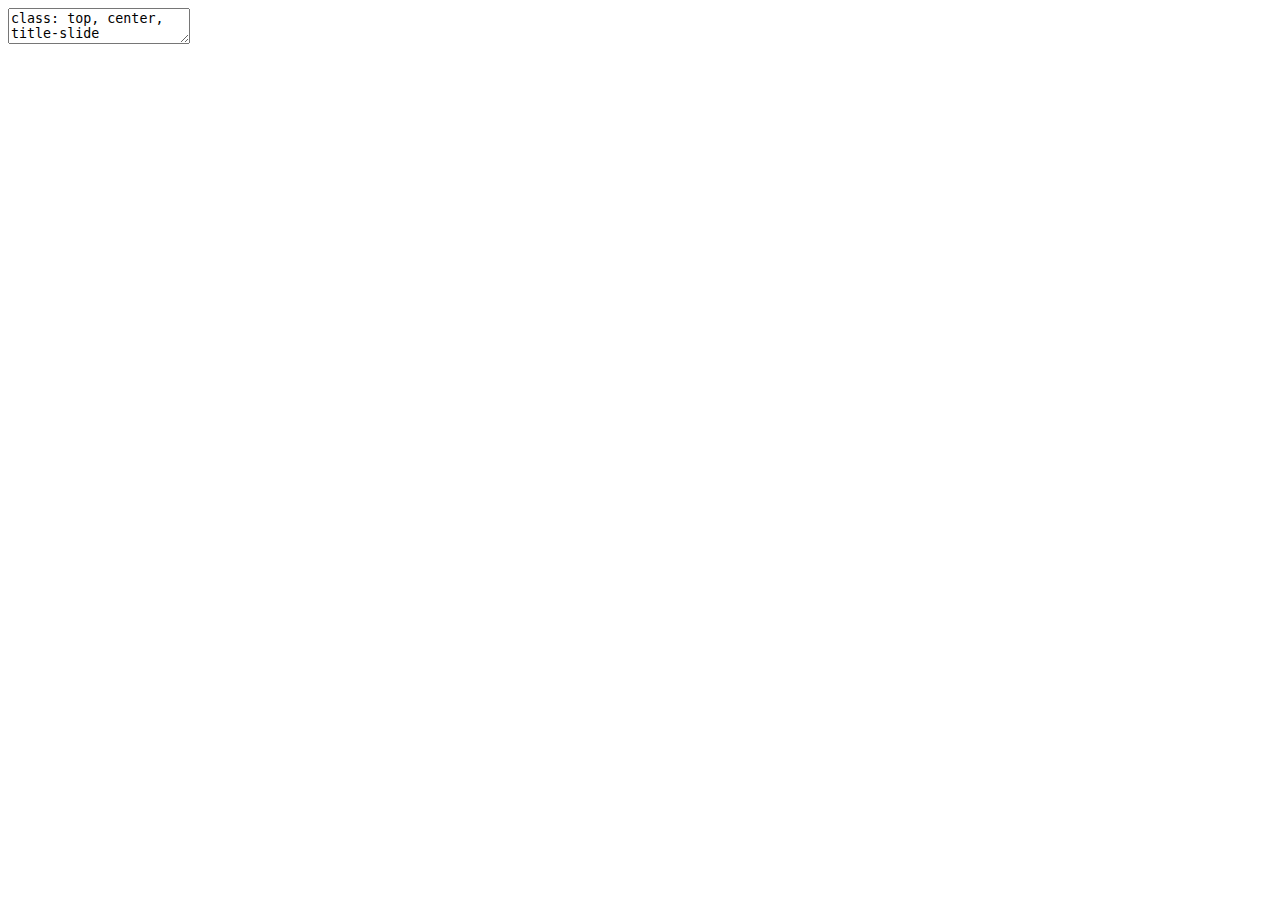
<file: day-two/index.html>
<!DOCTYPE html>
<html lang="" xml:lang="">
  <head>
    <title>Single Case Experimental Design #2</title>
    <meta charset="utf-8" />
    <meta name="author" content="University of Sheffield - Clinical and Applied Psychology Unit" />
    <script src="libs/header-attrs/header-attrs.js"></script>
    <link href="libs/remark-css/default.css" rel="stylesheet" />
    <link href="libs/remark-css/default-fonts.css" rel="stylesheet" />
    <link href="libs/remark-css/hygge.css" rel="stylesheet" />
    <script type="application/json" id="xaringanExtra-editable-docid">{"id":"xe2dd79fe5a24c339d020f15d4147d12","expires":14}</script>
    <script src="libs/himalaya/himalaya.js"></script>
    <script src="libs/js-cookie/js.cookie.js"></script>
    <link href="libs/editable/editable.css" rel="stylesheet" />
    <script src="libs/editable/editable.js"></script>
    <link href="libs/panelset/panelset.css" rel="stylesheet" />
    <script src="libs/panelset/panelset.js"></script>
    <script src="libs/freezeframe/freezeframe.min.js"></script>
    <script src="libs/xaringanExtra-freezeframe/freezeframe-init.js"></script>
    <script id="xaringanExtra-freezeframe-options" type="application/json">{"selector":"img[src$=\"gif\"]","trigger":"click","overlay":false,"responsive":true,"warnings":true}</script>
    <script src="libs/xaringanExtra-webcam/webcam.js"></script>
    <script id="xaringanExtra-webcam-options" type="application/json">{"width":"200","height":"200","margin":"1em"}</script>
    <script src="libs/xaringanExtra_fit-screen/fit-screen.js"></script>
    <script src="libs/xaringanExtra-progressBar/progress-bar.js"></script>
    <link href="libs/tile-view/tile-view.css" rel="stylesheet" />
    <script src="libs/tile-view/tile-view.js"></script>
    <script src="libs/fabric/fabric.min.js"></script>
    <link href="libs/xaringanExtra-scribble/scribble.css" rel="stylesheet" />
    <script src="libs/xaringanExtra-scribble/scribble.js"></script>
    <script>document.addEventListener('DOMContentLoaded', function() { window.xeScribble = new Scribble({"pen_color":["#FF0000"],"pen_size":3,"eraser_size":30,"palette":[]}) })</script>
    <script src="libs/clipboard/clipboard.min.js"></script>
    <link href="libs/shareon/shareon.min.css" rel="stylesheet" />
    <script src="libs/shareon/shareon.min.js"></script>
    <link href="libs/xaringanExtra-shareagain/shareagain.css" rel="stylesheet" />
    <script src="libs/xaringanExtra-shareagain/shareagain.js"></script>
    <script src="libs/kePrint/kePrint.js"></script>
    <link href="libs/lightable/lightable.css" rel="stylesheet" />
    <link rel="stylesheet" href="custom.css" type="text/css" />
    <link rel="stylesheet" href="fonts.css" type="text/css" />
    <link rel="stylesheet" href="https://cdnjs.cloudflare.com/ajax/libs/animate.css/3.7.0/animate.min.css" type="text/css" />
  </head>
  <body>
    <textarea id="source">
class: top, center, title-slide

# Single Case Experimental Design #2
## A workshop for routine clinicians - Day 2: Analysing time series data
### University of Sheffield - Clinical and Applied Psychology Unit

---



class: center, middle, split-three, about-me-slide
background-image: url(uos.png), url(pearls.jpg)
background-position:5% 95%, 98% 96%
background-size: 110px 50px, 10%

.column.bg-main1[.content[
&lt;img style="border-radius: 50%;" src="https://catalyse.uk.com/wp-content/uploads/sites/3/2015/10/SKcrop.jpg" width="150px"/&gt;

### Steve Kellett

#### Clinical Psychologist

.fade[Sheffied Health &amp; Social Care
NHS Foundation Trust]

[&lt;svg viewBox="0 0 512 512" style="position:relative;display:inline-block;top:.1em;height:1.5em;" xmlns="http://www.w3.org/2000/svg"&gt;  &lt;path d="M464 64H48C21.49 64 0 85.49 0 112v288c0 26.51 21.49 48 48 48h416c26.51 0 48-21.49 48-48V112c0-26.51-21.49-48-48-48zm0 48v40.805c-22.422 18.259-58.168 46.651-134.587 106.49-16.841 13.247-50.201 45.072-73.413 44.701-23.208.375-56.579-31.459-73.413-44.701C106.18 199.465 70.425 171.067 48 152.805V112h416zM48 400V214.398c22.914 18.251 55.409 43.862 104.938 82.646 21.857 17.205 60.134 55.186 103.062 54.955 42.717.231 80.509-37.199 103.053-54.947 49.528-38.783 82.032-64.401 104.947-82.653V400H48z"&gt;&lt;/path&gt;&lt;/svg&gt;](mailto:s.kellett@sheffield.ac.uk)
[&lt;svg viewBox="0 0 448 512" style="position:relative;display:inline-block;top:.1em;height:1.5em;" xmlns="http://www.w3.org/2000/svg"&gt;  &lt;path d="M0 32v448h448V32H0zm262.2 334.4c-6.6 3-33.2 6-50-14.2-9.2-10.6-25.3-33.3-42.2-63.6-8.9 0-14.7 0-21.4-.6v46.4c0 23.5 6 21.2 25.8 23.9v8.1c-6.9-.3-23.1-.8-35.6-.8-13.1 0-26.1.6-33.6.8v-8.1c15.5-2.9 22-1.3 22-23.9V225c0-22.6-6.4-21-22-23.9V193c25.8 1 53.1-.6 70.9-.6 31.7 0 55.9 14.4 55.9 45.6 0 21.1-16.7 42.2-39.2 47.5 13.6 24.2 30 45.6 42.2 58.9 7.2 7.8 17.2 14.7 27.2 14.7v7.3zm22.9-135c-23.3 0-32.2-15.7-32.2-32.2V167c0-12.2 8.8-30.4 34-30.4s30.4 17.9 30.4 17.9l-10.7 7.2s-5.5-12.5-19.7-12.5c-7.9 0-19.7 7.3-19.7 19.7v26.8c0 13.4 6.6 23.3 17.9 23.3 14.1 0 21.5-10.9 21.5-26.8h-17.9v-10.7h30.4c0 20.5 4.7 49.9-34 49.9zm-116.5 44.7c-9.4 0-13.6-.3-20-.8v-69.7c6.4-.6 15-.6 22.5-.6 23.3 0 37.2 12.2 37.2 34.5 0 21.9-15 36.6-39.7 36.6z"&gt;&lt;/path&gt;&lt;/svg&gt;](https://www.researchgate.net/profile/Stephen-Kellett)
]]
.column.bg-main2[.content[
&lt;img style="border-radius: 50%;" src="https://pbs.twimg.com/profile_images/1235537191683723265/Qo6rZ317_400x400.jpg" width="150px"/&gt;

### Mel Simmonds-Buckley

#### Researcher

.fade[University of Sheffield]

[&lt;svg viewBox="0 0 512 512" style="position:relative;display:inline-block;top:.1em;height:1.5em;" xmlns="http://www.w3.org/2000/svg"&gt;  &lt;path d="M464 64H48C21.49 64 0 85.49 0 112v288c0 26.51 21.49 48 48 48h416c26.51 0 48-21.49 48-48V112c0-26.51-21.49-48-48-48zm0 48v40.805c-22.422 18.259-58.168 46.651-134.587 106.49-16.841 13.247-50.201 45.072-73.413 44.701-23.208.375-56.579-31.459-73.413-44.701C106.18 199.465 70.425 171.067 48 152.805V112h416zM48 400V214.398c22.914 18.251 55.409 43.862 104.938 82.646 21.857 17.205 60.134 55.186 103.062 54.955 42.717.231 80.509-37.199 103.053-54.947 49.528-38.783 82.032-64.401 104.947-82.653V400H48z"&gt;&lt;/path&gt;&lt;/svg&gt;](mailto:m.simmonds-buckley@sheffield.ac.uk)
[&lt;svg viewBox="0 0 640 512" style="position:relative;display:inline-block;top:.1em;height:1.5em;" xmlns="http://www.w3.org/2000/svg"&gt;  &lt;path d="M622.34 153.2L343.4 67.5c-15.2-4.67-31.6-4.67-46.79 0L17.66 153.2c-23.54 7.23-23.54 38.36 0 45.59l48.63 14.94c-10.67 13.19-17.23 29.28-17.88 46.9C38.78 266.15 32 276.11 32 288c0 10.78 5.68 19.85 13.86 25.65L20.33 428.53C18.11 438.52 25.71 448 35.94 448h56.11c10.24 0 17.84-9.48 15.62-19.47L82.14 313.65C90.32 307.85 96 298.78 96 288c0-11.57-6.47-21.25-15.66-26.87.76-15.02 8.44-28.3 20.69-36.72L296.6 284.5c9.06 2.78 26.44 6.25 46.79 0l278.95-85.7c23.55-7.24 23.55-38.36 0-45.6zM352.79 315.09c-28.53 8.76-52.84 3.92-65.59 0l-145.02-44.55L128 384c0 35.35 85.96 64 192 64s192-28.65 192-64l-14.18-113.47-145.03 44.56z"&gt;&lt;/path&gt;&lt;/svg&gt;](https://scholar.google.com/citations?user=T85W7TYAAAAJ&amp;hl=en)
[&lt;svg viewBox="0 0 448 512" style="position:relative;display:inline-block;top:.1em;height:1.5em;" xmlns="http://www.w3.org/2000/svg"&gt;  &lt;path d="M0 32v448h448V32H0zm262.2 334.4c-6.6 3-33.2 6-50-14.2-9.2-10.6-25.3-33.3-42.2-63.6-8.9 0-14.7 0-21.4-.6v46.4c0 23.5 6 21.2 25.8 23.9v8.1c-6.9-.3-23.1-.8-35.6-.8-13.1 0-26.1.6-33.6.8v-8.1c15.5-2.9 22-1.3 22-23.9V225c0-22.6-6.4-21-22-23.9V193c25.8 1 53.1-.6 70.9-.6 31.7 0 55.9 14.4 55.9 45.6 0 21.1-16.7 42.2-39.2 47.5 13.6 24.2 30 45.6 42.2 58.9 7.2 7.8 17.2 14.7 27.2 14.7v7.3zm22.9-135c-23.3 0-32.2-15.7-32.2-32.2V167c0-12.2 8.8-30.4 34-30.4s30.4 17.9 30.4 17.9l-10.7 7.2s-5.5-12.5-19.7-12.5c-7.9 0-19.7 7.3-19.7 19.7v26.8c0 13.4 6.6 23.3 17.9 23.3 14.1 0 21.5-10.9 21.5-26.8h-17.9v-10.7h30.4c0 20.5 4.7 49.9-34 49.9zm-116.5 44.7c-9.4 0-13.6-.3-20-.8v-69.7c6.4-.6 15-.6 22.5-.6 23.3 0 37.2 12.2 37.2 34.5 0 21.9-15 36.6-39.7 36.6z"&gt;&lt;/path&gt;&lt;/svg&gt;](https://www.researchgate.net/profile/Mel-Simmonds-Buckley)
]]
.column.bg-main3[.content[
&lt;img style="border-radius: 50%;" src="https://pbs.twimg.com/profile_images/1434417640920002563/ZS62zhXl_400x400.jpg" width="150px"/&gt;

### Chris Gaskell

#### Clinical Psychologist

.fade[Salford Royal
NHS Foundation Trust]

[&lt;svg viewBox="0 0 512 512" style="position:relative;display:inline-block;top:.1em;height:1.5em;" xmlns="http://www.w3.org/2000/svg"&gt;  &lt;path d="M459.37 151.716c.325 4.548.325 9.097.325 13.645 0 138.72-105.583 298.558-298.558 298.558-59.452 0-114.68-17.219-161.137-47.106 8.447.974 16.568 1.299 25.34 1.299 49.055 0 94.213-16.568 130.274-44.832-46.132-.975-84.792-31.188-98.112-72.772 6.498.974 12.995 1.624 19.818 1.624 9.421 0 18.843-1.3 27.614-3.573-48.081-9.747-84.143-51.98-84.143-102.985v-1.299c13.969 7.797 30.214 12.67 47.431 13.319-28.264-18.843-46.781-51.005-46.781-87.391 0-19.492 5.197-37.36 14.294-52.954 51.655 63.675 129.3 105.258 216.365 109.807-1.624-7.797-2.599-15.918-2.599-24.04 0-57.828 46.782-104.934 104.934-104.934 30.213 0 57.502 12.67 76.67 33.137 23.715-4.548 46.456-13.32 66.599-25.34-7.798 24.366-24.366 44.833-46.132 57.827 21.117-2.273 41.584-8.122 60.426-16.243-14.292 20.791-32.161 39.308-52.628 54.253z"&gt;&lt;/path&gt;&lt;/svg&gt; ](https://twitter.com/chrisgaskell92)
[&lt;svg viewBox="0 0 496 512" style="position:relative;display:inline-block;top:.1em;height:1.5em;" xmlns="http://www.w3.org/2000/svg"&gt;  &lt;path d="M165.9 397.4c0 2-2.3 3.6-5.2 3.6-3.3.3-5.6-1.3-5.6-3.6 0-2 2.3-3.6 5.2-3.6 3-.3 5.6 1.3 5.6 3.6zm-31.1-4.5c-.7 2 1.3 4.3 4.3 4.9 2.6 1 5.6 0 6.2-2s-1.3-4.3-4.3-5.2c-2.6-.7-5.5.3-6.2 2.3zm44.2-1.7c-2.9.7-4.9 2.6-4.6 4.9.3 2 2.9 3.3 5.9 2.6 2.9-.7 4.9-2.6 4.6-4.6-.3-1.9-3-3.2-5.9-2.9zM244.8 8C106.1 8 0 113.3 0 252c0 110.9 69.8 205.8 169.5 239.2 12.8 2.3 17.3-5.6 17.3-12.1 0-6.2-.3-40.4-.3-61.4 0 0-70 15-84.7-29.8 0 0-11.4-29.1-27.8-36.6 0 0-22.9-15.7 1.6-15.4 0 0 24.9 2 38.6 25.8 21.9 38.6 58.6 27.5 72.9 20.9 2.3-16 8.8-27.1 16-33.7-55.9-6.2-112.3-14.3-112.3-110.5 0-27.5 7.6-41.3 23.6-58.9-2.6-6.5-11.1-33.3 2.6-67.9 20.9-6.5 69 27 69 27 20-5.6 41.5-8.5 62.8-8.5s42.8 2.9 62.8 8.5c0 0 48.1-33.6 69-27 13.7 34.7 5.2 61.4 2.6 67.9 16 17.7 25.8 31.5 25.8 58.9 0 96.5-58.9 104.2-114.8 110.5 9.2 7.9 17 22.9 17 46.4 0 33.7-.3 75.4-.3 83.6 0 6.5 4.6 14.4 17.3 12.1C428.2 457.8 496 362.9 496 252 496 113.3 383.5 8 244.8 8zM97.2 352.9c-1.3 1-1 3.3.7 5.2 1.6 1.6 3.9 2.3 5.2 1 1.3-1 1-3.3-.7-5.2-1.6-1.6-3.9-2.3-5.2-1zm-10.8-8.1c-.7 1.3.3 2.9 2.3 3.9 1.6 1 3.6.7 4.3-.7.7-1.3-.3-2.9-2.3-3.9-2-.6-3.6-.3-4.3.7zm32.4 35.6c-1.6 1.3-1 4.3 1.3 6.2 2.3 2.3 5.2 2.6 6.5 1 1.3-1.3.7-4.3-1.3-6.2-2.2-2.3-5.2-2.6-6.5-1zm-11.4-14.7c-1.6 1-1.6 3.6 0 5.9 1.6 2.3 4.3 3.3 5.6 2.3 1.6-1.3 1.6-3.9 0-6.2-1.4-2.3-4-3.3-5.6-2z"&gt;&lt;/path&gt;&lt;/svg&gt;](https://github.com/chris-gaskell)
[&lt;svg viewBox="0 0 512 512" style="position:relative;display:inline-block;top:.1em;height:1.5em;" xmlns="http://www.w3.org/2000/svg"&gt;  &lt;path d="M464 64H48C21.49 64 0 85.49 0 112v288c0 26.51 21.49 48 48 48h416c26.51 0 48-21.49 48-48V112c0-26.51-21.49-48-48-48zm0 48v40.805c-22.422 18.259-58.168 46.651-134.587 106.49-16.841 13.247-50.201 45.072-73.413 44.701-23.208.375-56.579-31.459-73.413-44.701C106.18 199.465 70.425 171.067 48 152.805V112h416zM48 400V214.398c22.914 18.251 55.409 43.862 104.938 82.646 21.857 17.205 60.134 55.186 103.062 54.955 42.717.231 80.509-37.199 103.053-54.947 49.528-38.783 82.032-64.401 104.947-82.653V400H48z"&gt;&lt;/path&gt;&lt;/svg&gt;](mailto:chris-gaskell@hotmail.co.uk)
[&lt;svg viewBox="0 0 640 512" style="position:relative;display:inline-block;top:.1em;height:1.5em;" xmlns="http://www.w3.org/2000/svg"&gt;  &lt;path d="M622.34 153.2L343.4 67.5c-15.2-4.67-31.6-4.67-46.79 0L17.66 153.2c-23.54 7.23-23.54 38.36 0 45.59l48.63 14.94c-10.67 13.19-17.23 29.28-17.88 46.9C38.78 266.15 32 276.11 32 288c0 10.78 5.68 19.85 13.86 25.65L20.33 428.53C18.11 438.52 25.71 448 35.94 448h56.11c10.24 0 17.84-9.48 15.62-19.47L82.14 313.65C90.32 307.85 96 298.78 96 288c0-11.57-6.47-21.25-15.66-26.87.76-15.02 8.44-28.3 20.69-36.72L296.6 284.5c9.06 2.78 26.44 6.25 46.79 0l278.95-85.7c23.55-7.24 23.55-38.36 0-45.6zM352.79 315.09c-28.53 8.76-52.84 3.92-65.59 0l-145.02-44.55L128 384c0 35.35 85.96 64 192 64s192-28.65 192-64l-14.18-113.47-145.03 44.56z"&gt;&lt;/path&gt;&lt;/svg&gt;](https://scholar.google.com/citations?user=gQuNwfYAAAAJ&amp;hl=en&amp;authuser=1&amp;oi=ao)
[&lt;svg viewBox="0 0 448 512" style="position:relative;display:inline-block;top:.1em;height:1.5em;" xmlns="http://www.w3.org/2000/svg"&gt;  &lt;path d="M0 32v448h448V32H0zm262.2 334.4c-6.6 3-33.2 6-50-14.2-9.2-10.6-25.3-33.3-42.2-63.6-8.9 0-14.7 0-21.4-.6v46.4c0 23.5 6 21.2 25.8 23.9v8.1c-6.9-.3-23.1-.8-35.6-.8-13.1 0-26.1.6-33.6.8v-8.1c15.5-2.9 22-1.3 22-23.9V225c0-22.6-6.4-21-22-23.9V193c25.8 1 53.1-.6 70.9-.6 31.7 0 55.9 14.4 55.9 45.6 0 21.1-16.7 42.2-39.2 47.5 13.6 24.2 30 45.6 42.2 58.9 7.2 7.8 17.2 14.7 27.2 14.7v7.3zm22.9-135c-23.3 0-32.2-15.7-32.2-32.2V167c0-12.2 8.8-30.4 34-30.4s30.4 17.9 30.4 17.9l-10.7 7.2s-5.5-12.5-19.7-12.5c-7.9 0-19.7 7.3-19.7 19.7v26.8c0 13.4 6.6 23.3 17.9 23.3 14.1 0 21.5-10.9 21.5-26.8h-17.9v-10.7h30.4c0 20.5 4.7 49.9-34 49.9zm-116.5 44.7c-9.4 0-13.6-.3-20-.8v-69.7c6.4-.6 15-.6 22.5-.6 23.3 0 37.2 12.2 37.2 34.5 0 21.9-15 36.6-39.7 36.6z"&gt;&lt;/path&gt;&lt;/svg&gt;](https://www.researchgate.net/profile/Chris-Gaskell-2)
]]


---
class: center, top, split-three, inverse
background-image: url(https://rin.org.uk/resource/resmgr/nav21/nav21_map.png)
background-position:8% 70%
background-size: 375px 300px


.column.bg-main1[.content[.right[
&lt;img style="border-radius: 50%;" src=" " width="150px"/&gt;


# &lt;svg viewBox="0 0 496 512" style="position:relative;display:inline-block;top:.1em;fill:var(--my-yellow);height:1em;" xmlns="http://www.w3.org/2000/svg"&gt;  &lt;path d="M347.94 129.86L203.6 195.83a31.938 31.938 0 0 0-15.77 15.77l-65.97 144.34c-7.61 16.65 9.54 33.81 26.2 26.2l144.34-65.97a31.938 31.938 0 0 0 15.77-15.77l65.97-144.34c7.61-16.66-9.54-33.81-26.2-26.2zm-77.36 148.72c-12.47 12.47-32.69 12.47-45.16 0-12.47-12.47-12.47-32.69 0-45.16 12.47-12.47 32.69-12.47 45.16 0 12.47 12.47 12.47 32.69 0 45.16zM248 8C111.03 8 0 119.03 0 256s111.03 248 248 248 248-111.03 248-248S384.97 8 248 8zm0 448c-110.28 0-200-89.72-200-200S137.72 56 248 56s200 89.72 200 200-89.72 200-200 200z"&gt;&lt;/path&gt;&lt;/svg&gt; Navigating these slides

]]]

--

.column.bg-main2[.content[
&lt;img style="border-radius: 50%;" src=" " width="150px"/&gt;

.Large[.bold[
### Day 1
Aims + Intro

Why

Measures

Designs

Setting it up]
]]]

--

.column.bg-main3[.content[
&lt;img style="border-radius: 50%;" src=" " width="150px"/&gt;

.Large[.Bold[
### Day 2

.bold[
[Analysis](#analysis-slide)

[Practice](#practice-slide)

&lt;a href="https://sced-for-clinicians.netlify.app/resources/"&gt;Resources&lt;/a&gt;
]
]]]]

--

.footnote[.Large[**Note**: all underlined
.white[.underline[white]] and
.my-hot-white[.my-red[.underline[red]]] text are hyperlinks!]
]

---

name: contents-slide
class: inverse
background-image:
background-position:
background-size:

# &lt;svg viewBox="0 0 496 512" style="position:relative;display:inline-block;top:.1em;fill:var(--my-yellow);height:1em;" xmlns="http://www.w3.org/2000/svg"&gt;  &lt;path d="M347.94 129.86L203.6 195.83a31.938 31.938 0 0 0-15.77 15.77l-65.97 144.34c-7.61 16.65 9.54 33.81 26.2 26.2l144.34-65.97a31.938 31.938 0 0 0 15.77-15.77l65.97-144.34c7.61-16.66-9.54-33.81-26.2-26.2zm-77.36 148.72c-12.47 12.47-32.69 12.47-45.16 0-12.47-12.47-12.47-32.69 0-45.16 12.47-12.47 32.69-12.47 45.16 0 12.47 12.47 12.47 32.69 0 45.16zM248 8C111.03 8 0 119.03 0 256s111.03 248 248 248 248-111.03 248-248S384.97 8 248 8zm0 448c-110.28 0-200-89.72-200-200S137.72 56 248 56s200 89.72 200 200-89.72 200-200 200z"&gt;&lt;/path&gt;&lt;/svg&gt; Navigating these slides

&lt;svg viewBox="0 0 576 512" style="position:relative;display:inline-block;top:.1em;fill:var(--my-yellow);height:1em;" xmlns="http://www.w3.org/2000/svg"&gt;  &lt;path d="M528 64H48C21.49 64 0 85.49 0 112v288c0 26.51 21.49 48 48 48h480c26.51 0 48-21.49 48-48V112c0-26.51-21.49-48-48-48zm8 336c0 4.411-3.589 8-8 8H48c-4.411 0-8-3.589-8-8V112c0-4.411 3.589-8 8-8h480c4.411 0 8 3.589 8 8v288zM170 270v-28c0-6.627-5.373-12-12-12h-28c-6.627 0-12 5.373-12 12v28c0 6.627 5.373 12 12 12h28c6.627 0 12-5.373 12-12zm96 0v-28c0-6.627-5.373-12-12-12h-28c-6.627 0-12 5.373-12 12v28c0 6.627 5.373 12 12 12h28c6.627 0 12-5.373 12-12zm96 0v-28c0-6.627-5.373-12-12-12h-28c-6.627 0-12 5.373-12 12v28c0 6.627 5.373 12 12 12h28c6.627 0 12-5.373 12-12zm96 0v-28c0-6.627-5.373-12-12-12h-28c-6.627 0-12 5.373-12 12v28c0 6.627 5.373 12 12 12h28c6.627 0 12-5.373 12-12zm-336 82v-28c0-6.627-5.373-12-12-12H82c-6.627 0-12 5.373-12 12v28c0 6.627 5.373 12 12 12h28c6.627 0 12-5.373 12-12zm384 0v-28c0-6.627-5.373-12-12-12h-28c-6.627 0-12 5.373-12 12v28c0 6.627 5.373 12 12 12h28c6.627 0 12-5.373 12-12zM122 188v-28c0-6.627-5.373-12-12-12H82c-6.627 0-12 5.373-12 12v28c0 6.627 5.373 12 12 12h28c6.627 0 12-5.373 12-12zm96 0v-28c0-6.627-5.373-12-12-12h-28c-6.627 0-12 5.373-12 12v28c0 6.627 5.373 12 12 12h28c6.627 0 12-5.373 12-12zm96 0v-28c0-6.627-5.373-12-12-12h-28c-6.627 0-12 5.373-12 12v28c0 6.627 5.373 12 12 12h28c6.627 0 12-5.373 12-12zm96 0v-28c0-6.627-5.373-12-12-12h-28c-6.627 0-12 5.373-12 12v28c0 6.627 5.373 12 12 12h28c6.627 0 12-5.373 12-12zm96 0v-28c0-6.627-5.373-12-12-12h-28c-6.627 0-12 5.373-12 12v28c0 6.627 5.373 12 12 12h28c6.627 0 12-5.373 12-12zm-98 158v-16c0-6.627-5.373-12-12-12H180c-6.627 0-12 5.373-12 12v16c0 6.627 5.373 12 12 12h216c6.627 0 12-5.373 12-12z"&gt;&lt;/path&gt;&lt;/svg&gt;
.large[.white[Keyoard shortcuts] - Press 'h'.]

&lt;svg viewBox="0 0 576 512" style="position:relative;display:inline-block;top:.1em;fill:var(--my-yellow);height:1em;" xmlns="http://www.w3.org/2000/svg"&gt;  &lt;path d="M288 0c-69.59 0-126 56.41-126 126 0 56.26 82.35 158.8 113.9 196.02 6.39 7.54 17.82 7.54 24.2 0C331.65 284.8 414 182.26 414 126 414 56.41 357.59 0 288 0zm0 168c-23.2 0-42-18.8-42-42s18.8-42 42-42 42 18.8 42 42-18.8 42-42 42zM20.12 215.95A32.006 32.006 0 0 0 0 245.66v250.32c0 11.32 11.43 19.06 21.94 14.86L160 448V214.92c-8.84-15.98-16.07-31.54-21.25-46.42L20.12 215.95zM288 359.67c-14.07 0-27.38-6.18-36.51-16.96-19.66-23.2-40.57-49.62-59.49-76.72v182l192 64V266c-18.92 27.09-39.82 53.52-59.49 76.72-9.13 10.77-22.44 16.95-36.51 16.95zm266.06-198.51L416 224v288l139.88-55.95A31.996 31.996 0 0 0 576 426.34V176.02c0-11.32-11.43-19.06-21.94-14.86z"&gt;&lt;/path&gt;&lt;/svg&gt;
.large[.white[Overview slides] - Press 'o'.]

&lt;svg viewBox="0 0 512 512" style="position:relative;display:inline-block;top:.1em;fill:var(--my-yellow);height:1em;" xmlns="http://www.w3.org/2000/svg"&gt;  &lt;path d="M290.74 93.24l128.02 128.02-277.99 277.99-114.14 12.6C11.35 513.54-1.56 500.62.14 485.34l12.7-114.22 277.9-277.88zm207.2-19.06l-60.11-60.11c-18.75-18.75-49.16-18.75-67.91 0l-56.55 56.55 128.02 128.02 56.55-56.55c18.75-18.76 18.75-49.16 0-67.91z"&gt;&lt;/path&gt;&lt;/svg&gt;
.large[.white[Scribble on slides] - Press 's'.]

--

.footnote[
.pull-left[
.Large[&lt;svg viewBox="0 0 384 512" style="position:relative;display:inline-block;top:.1em;fill:var(--my-yellow);height:1em;" xmlns="http://www.w3.org/2000/svg"&gt;  &lt;path d="M369.9 97.9L286 14C277 5 264.8-.1 252.1-.1H48C21.5 0 0 21.5 0 48v416c0 26.5 21.5 48 48 48h288c26.5 0 48-21.5 48-48V131.9c0-12.7-5.1-25-14.1-34zM332.1 128H256V51.9l76.1 76.1zM48 464V48h160v104c0 13.3 10.7 24 24 24h104v288H48zm250.2-143.7c-12.2-12-47-8.7-64.4-6.5-17.2-10.5-28.7-25-36.8-46.3 3.9-16.1 10.1-40.6 5.4-56-4.2-26.2-37.8-23.6-42.6-5.9-4.4 16.1-.4 38.5 7 67.1-10 23.9-24.9 56-35.4 74.4-20 10.3-47 26.2-51 46.2-3.3 15.8 26 55.2 76.1-31.2 22.4-7.4 46.8-16.5 68.4-20.1 18.9 10.2 41 17 55.8 17 25.5 0 28-28.2 17.5-38.7zm-198.1 77.8c5.1-13.7 24.5-29.5 30.4-35-19 30.3-30.4 35.7-30.4 35zm81.6-190.6c7.4 0 6.7 32.1 1.8 40.8-4.4-13.9-4.3-40.8-1.8-40.8zm-24.4 136.6c9.7-16.9 18-37 24.7-54.7 8.3 15.1 18.9 27.2 30.1 35.5-20.8 4.3-38.9 13.1-54.8 19.2zm131.6-5s-5 6-37.3-7.8c35.1-2.6 40.9 5.4 37.3 7.8z"&gt;&lt;/path&gt;&lt;/svg&gt;]
This presentation is also available as a
&lt;a href="https://chris-gaskell.github.io/uos-sced/day-two/output/day-two.pdf"&gt;pdf&lt;/a&gt; and &lt;a href="https://chris-gaskell.github.io/uos-sced/day-two/output/day-two.pptx"&gt;powerpoint&lt;/a&gt;



.Large[&lt;svg viewBox="0 0 512 512" style="position:relative;display:inline-block;top:.1em;fill:var(--my-yellow);height:1em;" xmlns="http://www.w3.org/2000/svg"&gt;  &lt;path d="M464 64H48C21.49 64 0 85.49 0 112v288c0 26.51 21.49 48 48 48h416c26.51 0 48-21.49 48-48V112c0-26.51-21.49-48-48-48zm0 48v40.805c-22.422 18.259-58.168 46.651-134.587 106.49-16.841 13.247-50.201 45.072-73.413 44.701-23.208.375-56.579-31.459-73.413-44.701C106.18 199.465 70.425 171.067 48 152.805V112h416zM48 400V214.398c22.914 18.251 55.409 43.862 104.938 82.646 21.857 17.205 60.134 55.186 103.062 54.955 42.717.231 80.509-37.199 103.053-54.947 49.528-38.783 82.032-64.401 104.947-82.653V400H48z"&gt;&lt;/path&gt;&lt;/svg&gt;]
If you find any problems with these slides then e-mail
&lt;a href="mailto:cgaskell1@sheffield.ac.uk"&gt;Chris&lt;/a&gt;.
]]

--
.pull-right[
.center[
&lt;figure&gt;
  &lt;img src="https://spcanelon.github.io/xaringan-basics-and-beyond/slides/img/hex-xaringan.png" alt="Trulli" style="width:45%"&gt;
  
    &lt;img src="https://psyteachr.github.io/hack-your-data/img/rmarkdown.png" alt="Trulli" style="width:45%"&gt;
  &lt;figcaption&gt;.small[.right[Slides made using Xaringan and R Markdown.]]&lt;/figcaption&gt;
&lt;/figure&gt;

]]


---
layout: true
background-image: url(uos.png), url(pearls.jpg)
background-position:5% 95%, 98% 96%
background-size: 110px 50px, 10%
---

#  Plan for Day 2 

+ Visual analysis and interpretation
+ Statistical analysis and caveats
+ Assessing nomothetic outcomes
+ How it fits with your assignment
+ SCED analysis software and resources
+ Practical exercise: Have a go at some analysis!

---
#  Key features of SCED analysis 

SCEDs are fundamentally different to group-based research.
- Group research -&gt; averages/combined findings/overall effects
- SCED -&gt; raw data/stability, variability, trends/individual effects

.my-red[Visual analysis] – this is the main analysis! Plot and analyse time series data visually

.my-red[Statistical analysis:]
+ Use statistics to confirm visual analysis
+ Never interpret SCED statistics in isolation – viewed alongside visual plots
+ Be aware of the limitations of statistical analysis in SCED

---
background-image: url(images/vis-analysis.png)
background-position:50% 95%
background-size:

#  Visual analysis 

+ Plot each idiographic measure in a time series graph.
  + Time points along the horizontal X axis.
  + Severity/score on vertical Y axis
+ Depict phases with vertical lines intersecting the X axis

---
layout: false
class: inverse

.panelset[

.panel[.panel-name[Visual] &lt;!--Front--&gt;

.small[.pull-left-narrow[Supplementing Visual Analysis]]

] 

Use visual aids to help with interpretation.

.panel[.panel-name[Central Tendency] &lt;!--Central-Tendency--&gt;

.small[
.pull-left-narrow[
Draw a horizontal line at the level of the measure of central tendency (e.g. median, mean) of data points in seperate phases.
]]

.pull-right-wide[
### .center[Central Tendency Lines.]

.center[
![](images/visual-supp-level.png)
]
]

.right[
.small[For source and further information on effective visual plots see
&lt;a href="https://pubmed.ncbi.nlm.nih.gov/29253607/"&gt;(Krasny-Pancini &amp; Evans, 2018)&lt;/a&gt;.
]]



] &lt;!--Trend-Lines Design--&gt;

.panel[.panel-name[Trend Lines]

.small[
.pull-left-narrow[
There are various methods for plotting trends:
- Split-middle trend line: Draw line connecting the median of each half phase.
- OLS regression trend line: Line drawn based on regression equation for each phase.
]]

.pull-right-wide[
### .center[Trend Lines.]

.center[
![](images/visual-supp-trend.png)
]
]

.right[
.small[For source and further information on effective visual plots see
&lt;a href="https://pubmed.ncbi.nlm.nih.gov/29253607/"&gt;(Krasny-Pancini &amp; Evans, 2018)&lt;/a&gt;.
]]

] &lt;!--Trend-Bands--&gt;

.panel[.panel-name[Trend Bands]

.pull-left-narrow[
Suggested that trend lines only represent the data if 80% of the data points fall within envelope bands around the trend line.]

.pull-right-wide[
### .center[Trend Lne Stability Bands.]

.center[
![](images/visual-supp-trend-bands.png)
]
]

.right[
.small[For source and further information on effective visual plots see
&lt;a href="https://pubmed.ncbi.nlm.nih.gov/29253607/"&gt;(Krasny-Pancini &amp; Evans, 2018)&lt;/a&gt;.
]]

] &lt;!--Stability-Lines--&gt;

.panel[.panel-name[Stability Lines]
.pull-left-narrow[
Calculate the mean and SD of each phase and then draw bands 2 SD above and below the mean. Expand the bands into the comparison phase.]

.pull-right-wide[
### .center[Stability Band Lines]
.center[
![](images/visual-supp-stabil.png)
]]

.right[
.small[For source and further information on effective visual plots see
&lt;a href="https://pubmed.ncbi.nlm.nih.gov/29253607/"&gt;(Krasny-Pancini &amp; Evans, 2018)&lt;/a&gt;.
]]
]

] &lt;!--Panel-Set-End--&gt;


---

#  Interpreting visual plots 

+ How much overlap between data points in each phase?
+ Less overlap = more likely to be differences between phases i.e. an effect!
+ Smaller variability within phases = easier to detect effects
+ Few overlapping data points between phases = intervention has had an effect.
+ Lots of overlap between data points in the two phases = minimal effect of intervention

![](images/Interpreting.png)

---
background-image: url(images/criteria.png)
background-size: contain




.footnote[
Source: 
&lt;a href="https://academic.oup.com/jpepsy/article/39/2/124/884297"&gt;Cohen et al (2013)&lt;/a&gt;.
]

---

#  Interpreting baseline trends

.pull-left-narrow[.small[
- Baseline may not be stable. Always need to interpret intervention phase in the contxt of baseline trend.
- Statistics allows us tto assess and adjust for baseline trends (more on Tau-U later)
]]


.pull-right-wide[
![](images/base-trends.png)
]


.footnote[For source click
&lt;a href="https://www.sjsu.edu/people/fred.prochaska/courses/ScWk240/s1/ScWk-240-Single-Case-Designs-Slides-Week-8.pdf"&gt;here&lt;/a&gt;.
]

---
background-image: url(images/base-trends-2.png)
background-size: cover

---
name: analysis-slide
class: inverse, middle, center

#  Statistical Analysis

---
layout: true
background-image: url(uos.png), url(pearls.jpg)
background-position:5% 95%, 98% 96%
background-size: 110px 50px, 10%

---

## Idiographic outcomes 

Visual interpretation can be subjective so accompanying statistical analysis can aid interpretation.

.my-red[However] need to be aware;
+ Can be influenced by number of time points/length of baseline
+ Can be misleading if there is baseline trend
+ Often difficult to compare
+ No consensus on best statistical approach/effect size metrics
+ Statistically significant changes may not have clinical significance
+ Assumptions of many statistical tests are violated in time-series data (lack of independence caused by autocorrelation )

---
# Autocorrelation

Autocorrelation (also known as serial dependence) is:

.my-red[The degree of similarity between one data point in a time series and a previous lagged time point i.e. how correlated are the data points.]

E.g., the weather is autocorrelated: the noon temperature on a Wednesday is predicted by what the noon temperature was on Tuesday, and to a lesser extent what the noon temperature was on Monday, or Sunday.

Time series data is often autocorrelated. A persons behaviour/thoughts/feelings are not random from day to day so the data is not strictly independent
+ Statistical tests often based on the assumption that data are independent.
+ When autocorrelation is present this assumption is violated (increases risk of Type 1 error [false positive])

---
#  SCED effect sizes
#### Metrics for capturing between phase differences 

+ Nonparametric (overlap) and parametric (SMD, LOR etc.)
+ Historicaly - simple, yet commonly used overlap statistics highly criticised (e.g., PND)
+ More recently developed overlap effect sizes have improved (e.g. NAP, Tau)

Good practice to calculate more than one overlap metric

Remember they are relative to whether the desired direction of improvement is shown by an increase or decrease in the measure
+ Desired outcome is .my-red[increase:] intervention data points that are higher than the baseline.
+ Desired outcome is .my-red[decrease:] intervention data points that are lower than the baseline.

---
#  Non-overlap effect sizes

&lt;table class="table" style="font-size: 10px; margin-left: auto; margin-right: auto;"&gt;
 &lt;thead&gt;
  &lt;tr&gt;
   &lt;th style="text-align:left;"&gt; Common effect sizes &lt;/th&gt;
   &lt;th style="text-align:left;"&gt; Description *(if an increase is the direction of improvement) &lt;/th&gt;
   &lt;th style="text-align:left;"&gt; By hand &lt;/th&gt;
  &lt;/tr&gt;
 &lt;/thead&gt;
&lt;tbody&gt;
  &lt;tr&gt;
   &lt;td style="text-align:left;"&gt; Percentage exceeding the median (PEM) &lt;/td&gt;
   &lt;td style="text-align:left;"&gt; Proportion of observations in phase B that improve upon the median of phase A. &lt;/td&gt;
   &lt;td style="text-align:left;"&gt; Yes &lt;/td&gt;
  &lt;/tr&gt;
  &lt;tr&gt;
   &lt;td style="text-align:left;"&gt; Percentage of non-overlapping data (PND) &lt;/td&gt;
   &lt;td style="text-align:left;"&gt; *Proportion of observations in the B phase that exceed the highest observation from the A phase. Severe limitations as influenced by no. of time points in the baseline. &lt;/td&gt;
   &lt;td style="text-align:left;"&gt; Yes &lt;/td&gt;
  &lt;/tr&gt;
  &lt;tr&gt;
   &lt;td style="text-align:left;"&gt; Percentage of all non-overlapping data (PAND) &lt;/td&gt;
   &lt;td style="text-align:left;"&gt; *Proportion of observations remaining after removing the fewest possible number of observations from either phase so that the highest remaining point from the baseline phase is less than the lowest remaining point from the treatment phase. &lt;/td&gt;
   &lt;td style="text-align:left;"&gt; Yes &lt;/td&gt;
  &lt;/tr&gt;
  &lt;tr&gt;
   &lt;td style="text-align:left;"&gt; Nonoverlap of all pairs (NAP) &lt;/td&gt;
   &lt;td style="text-align:left;"&gt; *Proportion of all pair-wise comparisons where the treatment phase observation exceeds the baseline phase observation, with pairs that are exactly tied getting a weight of 1/2. &lt;/td&gt;
   &lt;td style="text-align:left;"&gt; No &lt;/td&gt;
  &lt;/tr&gt;
  &lt;tr&gt;
   &lt;td style="text-align:left;"&gt; Improvement rate difference (IRD) &lt;/td&gt;
   &lt;td style="text-align:left;"&gt; The robust phi coefficient corresponding to a certain 2×22×2 table that is a function of the degree of overlap between the observations each phase &lt;/td&gt;
   &lt;td style="text-align:left;"&gt; No &lt;/td&gt;
  &lt;/tr&gt;
  &lt;tr&gt;
   &lt;td style="text-align:left;"&gt; Tau/Tau-U &lt;/td&gt;
   &lt;td style="text-align:left;"&gt; Tau provides an effect estimate that does not make any adjustments for baseline trend. Tau-U is similar to Tau but includes an adjustment for baseline trends. &lt;/td&gt;
   &lt;td style="text-align:left;"&gt; No &lt;/td&gt;
  &lt;/tr&gt;
&lt;/tbody&gt;
&lt;/table&gt;

---
layout: false
class: inverse

.panelset[

.panel[.panel-name[Non-overlaps] &lt;!--Front--&gt;
.small[.pull-left-narrow[ ]]
.pull-right-wide[ ]
]


.panel[.panel-name[PND] &lt;!--PND--&gt;



.small[.pull-left-narrow[
# Percentage of non-overlapping data]]

.pull-right-wide[

.center[![](images/overlap/PND.png)]]

.right[.small[Original article = &lt;a href="https://journals.sagepub.com/doi/pdf/10.1177/0145445511399147?casa_token=00pxUhWx0BwAAAAA:aFyCI-2bXjdfSEg94bRoHvkRAXMNs71Np3IgUbsSey2QRHFC3BmPUozeMOMBAWiPIA53Vm230g"&gt;(Parker et al., 2011)&lt;/a&gt;]]

] &lt;!--PEM--&gt;


.panel[.panel-name[PEM]

.pull-left-narrow[
.small[.pull-left-narrow[
# Percentage of data exceeding the medium]]
]

.pull-right-wide[

.center[![](images/overlap/PEM.png)]]

.right[.small[Original article = &lt;a href="https://journals.sagepub.com/doi/pdf/10.1177/0145445511399147?casa_token=00pxUhWx0BwAAAAA:aFyCI-2bXjdfSEg94bRoHvkRAXMNs71Np3IgUbsSey2QRHFC3BmPUozeMOMBAWiPIA53Vm230g"&gt;(Parker et al., 2011)&lt;/a&gt;]]



] &lt;!--PAND--&gt;

.panel[.panel-name[PAND]

.pull-left-narrow[
# Percentage of all non-overlapping data
]

.pull-right-wide[

.center[![](images/overlap/PAND.png)]]


.right[.small[Original article = &lt;a href="https://journals.sagepub.com/doi/pdf/10.1177/0145445511399147?casa_token=00pxUhWx0BwAAAAA:aFyCI-2bXjdfSEg94bRoHvkRAXMNs71Np3IgUbsSey2QRHFC3BmPUozeMOMBAWiPIA53Vm230g"&gt;(Parker et al., 2011)&lt;/a&gt;]]
] &lt;!--NAP--&gt;

.panel[.panel-name[NAP]
.pull-left-narrow[
# Non-overlap of all pairs
]

.pull-right-wide[

.center[
.center[![](images/overlap/NAP.png)]]

]

.right[.small[Original article = &lt;a href="https://journals.sagepub.com/doi/pdf/10.1177/0145445511399147?casa_token=00pxUhWx0BwAAAAA:aFyCI-2bXjdfSEg94bRoHvkRAXMNs71Np3IgUbsSey2QRHFC3BmPUozeMOMBAWiPIA53Vm230g"&gt;(Parker et al., 2011)&lt;/a&gt;]]]


] &lt;!--Panel-Set-End--&gt;

---
layout: true
background-image: url(uos.png), url(pearls.jpg)
background-position:5% 95%, 98% 96%
background-size: 110px 50px, 10%

---

#  Example: Percentage exceeding the median (PEM) 

+ Calculate median of baseline
	+ =3
	+ Count number of intervention phase datapoints that are above the median
	+ =37 out of 42
	+ Convert to a %
	+ 37/42*100 = 88.10%
PEM=88.10%
![](assets/img/image18.tiff)

---
#  Example: Percentage of all non-overlapping data (PAND) 

+ Count how many extreme datapoints would need to be removed to there is no overlap
	+ =6 (red circles)
	+ Convert to %
	+ 6/63*100=9.52%
	+ Take the inverse
	+ 100-9.52=90.48%
PAND=90.48%
![](assets/img/image19.tiff)

---
#  Interpreting non-overlap effect sizes  

Effects are provided as a proportion (or *100 to make a %)

The larger the effect size, the more effective the treatment

.my-red[No agreed] way to interpret effect sizes but Scruggs &amp; Mastropieri (1998) suggested the following interpretation;
+ 0.90+(or 90%) indicative of a very effective treatment
+ 0.70-0.89 (or 70-89%) represent moderate effectiveness
+ 0.50-0.69 (or 50-69%) are debatably effective
+ &lt;0.50 (50%) are regarded as not effective

---
#  Tau/Tau-U for baseline trend

Tau/Tau-U family of effect sizes calculates overlap with adjustments for baseline trend and is robust to serial dependency (autocorrelation).

If baseline data is stable (for time series data) then Tau (τ AvsB) is a sufficient index of outcome. If there is significant trend then use Tau-U (τ AvsB-Atrend ).

so first assess whether there is a significant trend in the baseline phase (Tau trend A). If there is a significant baseline trend (p&lt;.05) then adjust using Tau-U.

Dont do this by hand!
- Online Tau calculator: http://ktarlow.com/stats/tau OR
- Shiny apps: https://manolov.shinyapps.io/Overlap/


---
#  Comparing multiple phases  

If you have more than two phases (i.e. any design other than A/B) then do pairwise comparisons for each bi-phasic combination of interest.

In example of AB-F/U design:
+ Baseline (A) vs intervention (B)
+ Baseline (A) vs follow-up (FU)
+ See example published papers of different designs in your pack
![](images/multi-base-png.png)

---
#  Assessing nomothetic outcomes 

Does pre/post phase scores on nomothetic measures meet criteria for reliable and clinical significant change (Jacobson &amp; Traux, 1991)?
1. Has the client shown a .my-red[reliable change] (RC)?
  + Reduction in scores beyond that which could be due to measurement error.
  + The RC threshold will be published for most widely used measures.
	+ If there isnt one then this can be calculated! Use the reliability (Cronbach’s Alpha) of the measure and non-clinical and clinical norms to calculate the RC.
2. Has the client shown .my-red[clinically significant change]? (CSC)
  + Moved from above to below a clinical cut-off threshold.
	+ Use defined cut-off’s (if available) or calculate using clinical and non-clinical norms.
	+ Process or generalisation measures may not make conceptual sense to assess clinically significant change (e.g. activation or quality of life).

An Excel workbook &amp; manual is provided in the Resource Pack that will allow you to do this!

---
#  Evaluating nomothetic outcomes using reliable &amp; clinically significant change 

+ Nomothetic measure of general distress: CORE-OM
	+ Connell et al (2007) paper reports psychometric evaluation including;
		+ Reliability of the measures (Cronbach’s Alpha = 0.91)
		+ Clinical and non-clinical norms (mean &amp; SD)
		+ Established reliable change and clinical cut-off thresholds
	+ Pre-post change &gt;= 6 shows Reliable Change
	+ Pre-post score moving from above to below 10 shows Clinically Significant Change
.pull-left[![](images/rci-1.png)]

.pull-right[![](images/rci-2.png)]

---
#  What do you need to include in your assignment? 

1. .bold[Visual analysis:]
  + Visual plots of every idiographic measure.
	+ Include phase trend lines and baseline median line.
2. .bold[Summary descriptives:]
  + Report means &amp; SDs for each idiographic measure in each phase
3. .bold[Statistical analysis:]
  + Assess for baseline trend (appropriate Tau correction if trend is present)
	+ Report at least 3 non-overlap statistics
	+ Assess autocorrelation in data (instructions provided in resources).
4. .bold[Nomothetic outcomes:]
  + Calculate whether RC and CSC have occurred for the primary nomothetic measure.
	+ For the other nomothetic measures calculate RC and if relevant, calculate CSC.

---
#  Deciding what software to use 

Data input and management: MS Excel

Lots of the analysis can be done by hand (if you want!)

More sophisticated techniques require software/web calculators (they will also do the simpler analyses/visualisation as well!)

See SingleCaseSoftware table (next slides) for summary of some of the available programs/web calculators for SCED analysis.
+ What you can do in each program
+ Benefits and limitations of each program
+ Complexity to learn

---
#  Quick intro to SCED software 

+ Microsoft Excel
+ Tau online calculator: http://ktarlow.com/stats/tau/
+ Jepusto Shiny app: https://jepusto.shinyapps.io/SCD-effect-sizes/
+ SCDA Shiny app: https://tamalkd.shinyapps.io/scda/
+ Overlap Shiny app: https://manolov.shinyapps.io/Overlap/
[http://ktarlow.com/stats/tau/](https://jepusto.shinyapps.io/SCD-effect-sizes/)
[https://jepusto.shinyapps.io/SCD-effect-sizes/](http://ktarlow.com/stats/tau/)
[https://tamalkd.shinyapps.io/scda/](https://manolov.shinyapps.io/Overlap/)
[https://manolov.shinyapps.io/Overlap/](https://tamalkd.shinyapps.io/scda/)

---
layout: false
background-image: url(images/software.png)
background-position: 50% 50%
background-size: 1200px 680px

---
background-image: url(images/resource-pack.png
background-position: 50% 85%
background-size: 1000px 500px

#  SCED Resource Pack 


---
name:practice-slide
class: inverse, center, top

#  Practical task
.left[.white[
We will divide you into groups of 4

Two example datasets – each group will be assigned a dataset either Adult mental health setting (AB-F/U) OR Adult inpatient setting (AB)

Each has a guide to walk you through conducting and reporting the analysis in different types of software

There are multiple idiographic measures – you don’t have to do all of them in the practical – the examples are provided so you have a guide for the full analysis process you will need to do for your assignment
+ You may want to divide the measures up between your group
]]

---
#  Feedback your findings 

Present informal overview of findings (~5-10 mins per group).

PowerPoint template provided to copy and paste your results into.

Things to report on;
- Visual plot of each idiographic measure
- Assess whether there is a baseline trend using Tau/Tau-U
- Calculate x3 non-overlap statistics (Tau/Tau-U counts as one!)
- Descriptive statistics for each phase (means and SDs)
- RCSI analysis of nomothetic outcomes

Don’t worry too much about having a detailed interpretation!
+ This is about practicing, troubleshooting any becoming familliar with the resources.
+ Each dataset has a summary of the results so you can sense check if you have produced the same findings – just don’t cheat!

---
#  Feedback 

+ How did you find using the different SCED software?
+ Any problems?
+ Any questions/queries?
+ Anything you are concerned/unsure about?

---
name: last-slide
#  References 

+ Cohen et al (2013) Single-Case Research Design in Pediatric Psychology: Considerations Regarding Data Analysis. Journal of Pediatric Psychology, 39, 124-127.
	+ Krasny-Pacini &amp; Evans (2018) Single-case experimental designs to assess intervention effectiveness in rehabilitation: A practical guide. Annals of Physical and Rehabilitation Medicine, 61, 164–179
    </textarea>
<style data-target="print-only">@media screen {.remark-slide-container{display:block;}.remark-slide-scaler{box-shadow:none;}}</style>
<script src="https://remarkjs.com/downloads/remark-latest.min.js"></script>
<script>var slideshow = remark.create({
"ratio": "16:9",
"slideNumberFormat": "<div class=\"progress-bar-container\">\n  <div class=\"progress-bar\" style=\"width: calc(%current% / %total% * 100%);\">\n  </div>\n</div>`\n",
"highlightStyle": "github",
"highlightLines": true,
"countIncrementalSlides": false
});
if (window.HTMLWidgets) slideshow.on('afterShowSlide', function (slide) {
  window.dispatchEvent(new Event('resize'));
});
(function(d) {
  var s = d.createElement("style"), r = d.querySelector(".remark-slide-scaler");
  if (!r) return;
  s.type = "text/css"; s.innerHTML = "@page {size: " + r.style.width + " " + r.style.height +"; }";
  d.head.appendChild(s);
})(document);

(function(d) {
  var el = d.getElementsByClassName("remark-slides-area");
  if (!el) return;
  var slide, slides = slideshow.getSlides(), els = el[0].children;
  for (var i = 1; i < slides.length; i++) {
    slide = slides[i];
    if (slide.properties.continued === "true" || slide.properties.count === "false") {
      els[i - 1].className += ' has-continuation';
    }
  }
  var s = d.createElement("style");
  s.type = "text/css"; s.innerHTML = "@media print { .has-continuation { display: none; } }";
  d.head.appendChild(s);
})(document);
// delete the temporary CSS (for displaying all slides initially) when the user
// starts to view slides
(function() {
  var deleted = false;
  slideshow.on('beforeShowSlide', function(slide) {
    if (deleted) return;
    var sheets = document.styleSheets, node;
    for (var i = 0; i < sheets.length; i++) {
      node = sheets[i].ownerNode;
      if (node.dataset["target"] !== "print-only") continue;
      node.parentNode.removeChild(node);
    }
    deleted = true;
  });
})();
(function() {
  "use strict"
  // Replace <script> tags in slides area to make them executable
  var scripts = document.querySelectorAll(
    '.remark-slides-area .remark-slide-container script'
  );
  if (!scripts.length) return;
  for (var i = 0; i < scripts.length; i++) {
    var s = document.createElement('script');
    var code = document.createTextNode(scripts[i].textContent);
    s.appendChild(code);
    var scriptAttrs = scripts[i].attributes;
    for (var j = 0; j < scriptAttrs.length; j++) {
      s.setAttribute(scriptAttrs[j].name, scriptAttrs[j].value);
    }
    scripts[i].parentElement.replaceChild(s, scripts[i]);
  }
})();
(function() {
  var links = document.getElementsByTagName('a');
  for (var i = 0; i < links.length; i++) {
    if (/^(https?:)?\/\//.test(links[i].getAttribute('href'))) {
      links[i].target = '_blank';
    }
  }
})();
// adds .remark-code-has-line-highlighted class to <pre> parent elements
// of code chunks containing highlighted lines with class .remark-code-line-highlighted
(function(d) {
  const hlines = d.querySelectorAll('.remark-code-line-highlighted');
  const preParents = [];
  const findPreParent = function(line, p = 0) {
    if (p > 1) return null; // traverse up no further than grandparent
    const el = line.parentElement;
    return el.tagName === "PRE" ? el : findPreParent(el, ++p);
  };

  for (let line of hlines) {
    let pre = findPreParent(line);
    if (pre && !preParents.includes(pre)) preParents.push(pre);
  }
  preParents.forEach(p => p.classList.add("remark-code-has-line-highlighted"));
})(document);</script>

<script>
slideshow._releaseMath = function(el) {
  var i, text, code, codes = el.getElementsByTagName('code');
  for (i = 0; i < codes.length;) {
    code = codes[i];
    if (code.parentNode.tagName !== 'PRE' && code.childElementCount === 0) {
      text = code.textContent;
      if (/^\\\((.|\s)+\\\)$/.test(text) || /^\\\[(.|\s)+\\\]$/.test(text) ||
          /^\$\$(.|\s)+\$\$$/.test(text) ||
          /^\\begin\{([^}]+)\}(.|\s)+\\end\{[^}]+\}$/.test(text)) {
        code.outerHTML = code.innerHTML;  // remove <code></code>
        continue;
      }
    }
    i++;
  }
};
slideshow._releaseMath(document);
</script>
<!-- dynamically load mathjax for compatibility with self-contained -->
<script>
(function () {
  var script = document.createElement('script');
  script.type = 'text/javascript';
  script.src  = 'https://mathjax.rstudio.com/latest/MathJax.js?config=TeX-MML-AM_CHTML';
  if (location.protocol !== 'file:' && /^https?:/.test(script.src))
    script.src  = script.src.replace(/^https?:/, '');
  document.getElementsByTagName('head')[0].appendChild(script);
})();
</script>
  </body>
</html>
</file>
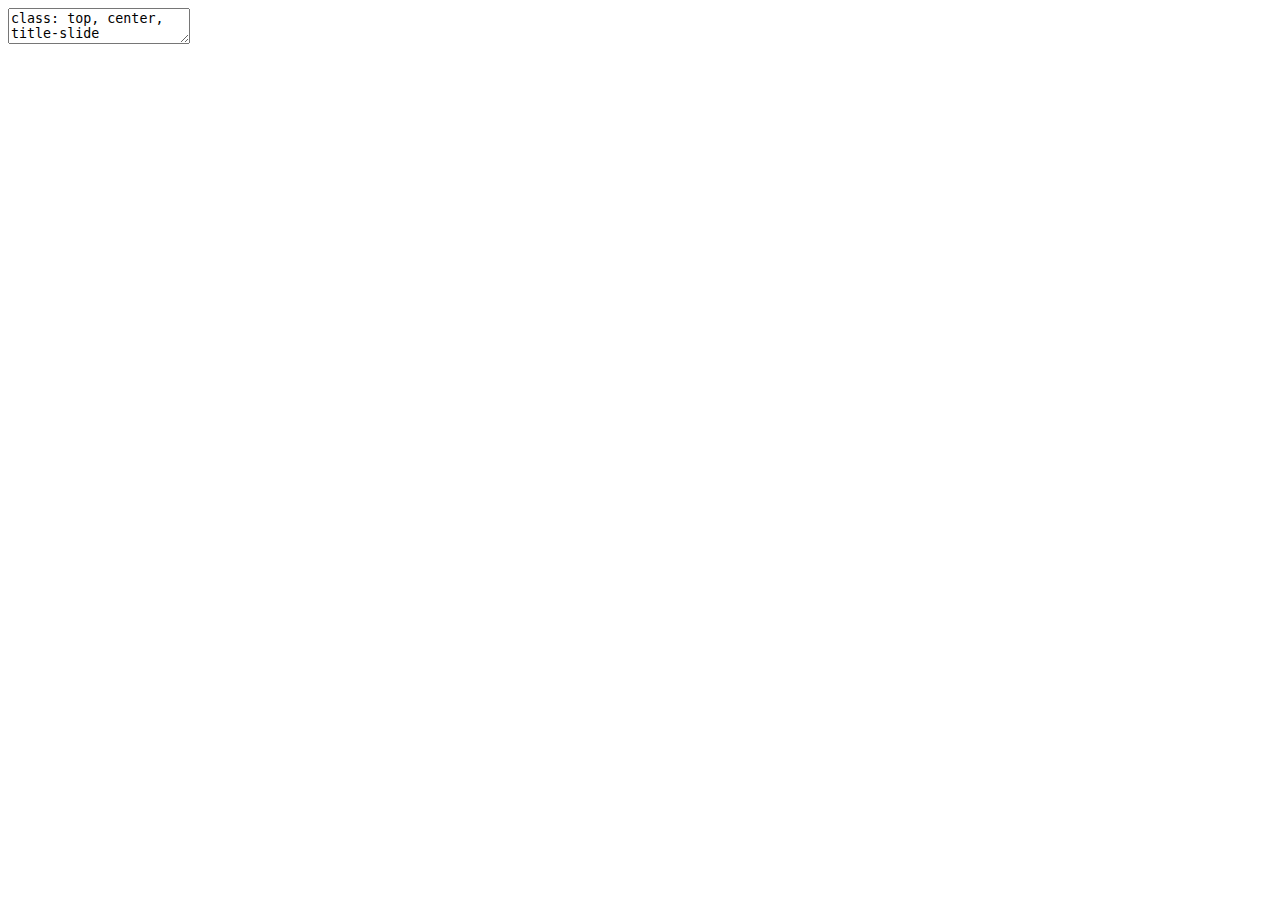
<file: assignment/caps/index.html>
<!DOCTYPE html>
<html lang="" xml:lang="">
  <head>
    <title>CAPS Assignment Guidance</title>
    <meta charset="utf-8" />
    <meta name="author" content="University of Sheffield - Clinical and Applied Psychology Unit" />
    <link href="libs/remark-css/default.css" rel="stylesheet" />
    <link href="libs/remark-css/default-fonts.css" rel="stylesheet" />
    <link href="libs/remark-css/hygge.css" rel="stylesheet" />
    <script type="application/json" id="xaringanExtra-editable-docid">{"id":"x23bd99a2cd74f209d628e57f49c8966","expires":14}</script>
    <script src="libs/himalaya/himalaya.js"></script>
    <script src="libs/js-cookie/js.cookie.js"></script>
    <link href="libs/editable/editable.css" rel="stylesheet" />
    <script src="libs/editable/editable.js"></script>
    <link href="libs/panelset/panelset.css" rel="stylesheet" />
    <script src="libs/panelset/panelset.js"></script>
    <script src="libs/freezeframe/freezeframe.min.js"></script>
    <script src="libs/xaringanExtra-freezeframe/freezeframe-init.js"></script>
    <script id="xaringanExtra-freezeframe-options" type="application/json">{"selector":"img[src$=\"gif\"]","trigger":"click","overlay":false,"responsive":true,"warnings":true}</script>
    <script src="libs/xaringanExtra-webcam/webcam.js"></script>
    <script id="xaringanExtra-webcam-options" type="application/json">{"width":"200","height":"200","margin":"1em"}</script>
    <script src="libs/xaringanExtra_fit-screen/fit-screen.js"></script>
    <script src="libs/xaringanExtra-progressBar/progress-bar.js"></script>
    <link href="libs/tile-view/tile-view.css" rel="stylesheet" />
    <script src="libs/tile-view/tile-view.js"></script>
    <script src="libs/fabric/fabric.min.js"></script>
    <link href="libs/xaringanExtra-scribble/scribble.css" rel="stylesheet" />
    <script src="libs/xaringanExtra-scribble/scribble.js"></script>
    <script>document.addEventListener('DOMContentLoaded', function() { window.xeScribble = new Scribble({"pen_color":["#FF0000"],"pen_size":3,"eraser_size":30,"palette":[]}) })</script>
    <script src="libs/clipboard/clipboard.min.js"></script>
    <link href="libs/shareon/shareon.min.css" rel="stylesheet" />
    <script src="libs/shareon/shareon.min.js"></script>
    <link href="libs/xaringanExtra-shareagain/shareagain.css" rel="stylesheet" />
    <script src="libs/xaringanExtra-shareagain/shareagain.js"></script>
    <script src="libs/kePrint/kePrint.js"></script>
    <link href="libs/lightable/lightable.css" rel="stylesheet" />
    <link rel="stylesheet" href="custom.css" type="text/css" />
    <link rel="stylesheet" href="fonts.css" type="text/css" />
    <link rel="stylesheet" href="https://cdnjs.cloudflare.com/ajax/libs/animate.css/3.7.0/animate.min.css" type="text/css" />
  </head>
  <body>
    <textarea id="source">
class: top, center, title-slide

# CAPS Assignment Guidance
## single case experimental design coursework
### University of Sheffield - Clinical and Applied Psychology Unit

---



class: center, middle, split-three, about-me-slide
background-image: url(uos.png), url(pearls.jpg)
background-position:5% 95%, 98% 96%
background-size: 110px 50px, 10%

.column.bg-main1[.content[
&lt;img style="border-radius: 50%;" src="https://catalyse.uk.com/wp-content/uploads/sites/3/2015/10/SKcrop.jpg" width="150px"/&gt;

### Steve Kellett

#### Clinical Psychologist

.fade[Sheffied Health &amp; Social Care
NHS Foundation Trust]

[&lt;svg viewBox="0 0 512 512" style="position:relative;display:inline-block;top:.1em;height:1.5em;" xmlns="http://www.w3.org/2000/svg"&gt;  &lt;path d="M464 64H48C21.49 64 0 85.49 0 112v288c0 26.51 21.49 48 48 48h416c26.51 0 48-21.49 48-48V112c0-26.51-21.49-48-48-48zm0 48v40.805c-22.422 18.259-58.168 46.651-134.587 106.49-16.841 13.247-50.201 45.072-73.413 44.701-23.208.375-56.579-31.459-73.413-44.701C106.18 199.465 70.425 171.067 48 152.805V112h416zM48 400V214.398c22.914 18.251 55.409 43.862 104.938 82.646 21.857 17.205 60.134 55.186 103.062 54.955 42.717.231 80.509-37.199 103.053-54.947 49.528-38.783 82.032-64.401 104.947-82.653V400H48z"&gt;&lt;/path&gt;&lt;/svg&gt;](mailto:s.kellett@sheffield.ac.uk)
[&lt;svg viewBox="0 0 448 512" style="position:relative;display:inline-block;top:.1em;height:1.5em;" xmlns="http://www.w3.org/2000/svg"&gt;  &lt;path d="M0 32v448h448V32H0zm262.2 334.4c-6.6 3-33.2 6-50-14.2-9.2-10.6-25.3-33.3-42.2-63.6-8.9 0-14.7 0-21.4-.6v46.4c0 23.5 6 21.2 25.8 23.9v8.1c-6.9-.3-23.1-.8-35.6-.8-13.1 0-26.1.6-33.6.8v-8.1c15.5-2.9 22-1.3 22-23.9V225c0-22.6-6.4-21-22-23.9V193c25.8 1 53.1-.6 70.9-.6 31.7 0 55.9 14.4 55.9 45.6 0 21.1-16.7 42.2-39.2 47.5 13.6 24.2 30 45.6 42.2 58.9 7.2 7.8 17.2 14.7 27.2 14.7v7.3zm22.9-135c-23.3 0-32.2-15.7-32.2-32.2V167c0-12.2 8.8-30.4 34-30.4s30.4 17.9 30.4 17.9l-10.7 7.2s-5.5-12.5-19.7-12.5c-7.9 0-19.7 7.3-19.7 19.7v26.8c0 13.4 6.6 23.3 17.9 23.3 14.1 0 21.5-10.9 21.5-26.8h-17.9v-10.7h30.4c0 20.5 4.7 49.9-34 49.9zm-116.5 44.7c-9.4 0-13.6-.3-20-.8v-69.7c6.4-.6 15-.6 22.5-.6 23.3 0 37.2 12.2 37.2 34.5 0 21.9-15 36.6-39.7 36.6z"&gt;&lt;/path&gt;&lt;/svg&gt;](https://www.researchgate.net/profile/Stephen-Kellett)
]]
.column.bg-main2[.content[
&lt;img style="border-radius: 50%;" src="https://pbs.twimg.com/profile_images/1235537191683723265/Qo6rZ317_400x400.jpg" width="150px"/&gt;

### Mel Simmonds-Buckley

#### Researcher

.fade[University of Sheffield]

[&lt;svg viewBox="0 0 512 512" style="position:relative;display:inline-block;top:.1em;height:1.5em;" xmlns="http://www.w3.org/2000/svg"&gt;  &lt;path d="M464 64H48C21.49 64 0 85.49 0 112v288c0 26.51 21.49 48 48 48h416c26.51 0 48-21.49 48-48V112c0-26.51-21.49-48-48-48zm0 48v40.805c-22.422 18.259-58.168 46.651-134.587 106.49-16.841 13.247-50.201 45.072-73.413 44.701-23.208.375-56.579-31.459-73.413-44.701C106.18 199.465 70.425 171.067 48 152.805V112h416zM48 400V214.398c22.914 18.251 55.409 43.862 104.938 82.646 21.857 17.205 60.134 55.186 103.062 54.955 42.717.231 80.509-37.199 103.053-54.947 49.528-38.783 82.032-64.401 104.947-82.653V400H48z"&gt;&lt;/path&gt;&lt;/svg&gt;](mailto:m.simmonds-buckley@sheffield.ac.uk)
[&lt;svg viewBox="0 0 640 512" style="position:relative;display:inline-block;top:.1em;height:1.5em;" xmlns="http://www.w3.org/2000/svg"&gt;  &lt;path d="M622.34 153.2L343.4 67.5c-15.2-4.67-31.6-4.67-46.79 0L17.66 153.2c-23.54 7.23-23.54 38.36 0 45.59l48.63 14.94c-10.67 13.19-17.23 29.28-17.88 46.9C38.78 266.15 32 276.11 32 288c0 10.78 5.68 19.85 13.86 25.65L20.33 428.53C18.11 438.52 25.71 448 35.94 448h56.11c10.24 0 17.84-9.48 15.62-19.47L82.14 313.65C90.32 307.85 96 298.78 96 288c0-11.57-6.47-21.25-15.66-26.87.76-15.02 8.44-28.3 20.69-36.72L296.6 284.5c9.06 2.78 26.44 6.25 46.79 0l278.95-85.7c23.55-7.24 23.55-38.36 0-45.6zM352.79 315.09c-28.53 8.76-52.84 3.92-65.59 0l-145.02-44.55L128 384c0 35.35 85.96 64 192 64s192-28.65 192-64l-14.18-113.47-145.03 44.56z"&gt;&lt;/path&gt;&lt;/svg&gt;](https://scholar.google.com/citations?user=T85W7TYAAAAJ&amp;hl=en)
[&lt;svg viewBox="0 0 448 512" style="position:relative;display:inline-block;top:.1em;height:1.5em;" xmlns="http://www.w3.org/2000/svg"&gt;  &lt;path d="M0 32v448h448V32H0zm262.2 334.4c-6.6 3-33.2 6-50-14.2-9.2-10.6-25.3-33.3-42.2-63.6-8.9 0-14.7 0-21.4-.6v46.4c0 23.5 6 21.2 25.8 23.9v8.1c-6.9-.3-23.1-.8-35.6-.8-13.1 0-26.1.6-33.6.8v-8.1c15.5-2.9 22-1.3 22-23.9V225c0-22.6-6.4-21-22-23.9V193c25.8 1 53.1-.6 70.9-.6 31.7 0 55.9 14.4 55.9 45.6 0 21.1-16.7 42.2-39.2 47.5 13.6 24.2 30 45.6 42.2 58.9 7.2 7.8 17.2 14.7 27.2 14.7v7.3zm22.9-135c-23.3 0-32.2-15.7-32.2-32.2V167c0-12.2 8.8-30.4 34-30.4s30.4 17.9 30.4 17.9l-10.7 7.2s-5.5-12.5-19.7-12.5c-7.9 0-19.7 7.3-19.7 19.7v26.8c0 13.4 6.6 23.3 17.9 23.3 14.1 0 21.5-10.9 21.5-26.8h-17.9v-10.7h30.4c0 20.5 4.7 49.9-34 49.9zm-116.5 44.7c-9.4 0-13.6-.3-20-.8v-69.7c6.4-.6 15-.6 22.5-.6 23.3 0 37.2 12.2 37.2 34.5 0 21.9-15 36.6-39.7 36.6z"&gt;&lt;/path&gt;&lt;/svg&gt;](https://www.researchgate.net/profile/Mel-Simmonds-Buckley)
]]
.column.bg-main3[.content[
&lt;img style="border-radius: 50%;" src="https://pbs.twimg.com/profile_images/1434417640920002563/ZS62zhXl_400x400.jpg" width="150px"/&gt;

### Chris Gaskell

#### Clinical Psychologist

.fade[Salford Royal
NHS Foundation Trust]

[&lt;svg viewBox="0 0 512 512" style="position:relative;display:inline-block;top:.1em;height:1.5em;" xmlns="http://www.w3.org/2000/svg"&gt;  &lt;path d="M459.37 151.716c.325 4.548.325 9.097.325 13.645 0 138.72-105.583 298.558-298.558 298.558-59.452 0-114.68-17.219-161.137-47.106 8.447.974 16.568 1.299 25.34 1.299 49.055 0 94.213-16.568 130.274-44.832-46.132-.975-84.792-31.188-98.112-72.772 6.498.974 12.995 1.624 19.818 1.624 9.421 0 18.843-1.3 27.614-3.573-48.081-9.747-84.143-51.98-84.143-102.985v-1.299c13.969 7.797 30.214 12.67 47.431 13.319-28.264-18.843-46.781-51.005-46.781-87.391 0-19.492 5.197-37.36 14.294-52.954 51.655 63.675 129.3 105.258 216.365 109.807-1.624-7.797-2.599-15.918-2.599-24.04 0-57.828 46.782-104.934 104.934-104.934 30.213 0 57.502 12.67 76.67 33.137 23.715-4.548 46.456-13.32 66.599-25.34-7.798 24.366-24.366 44.833-46.132 57.827 21.117-2.273 41.584-8.122 60.426-16.243-14.292 20.791-32.161 39.308-52.628 54.253z"&gt;&lt;/path&gt;&lt;/svg&gt; ](https://twitter.com/chrisgaskell92)
[&lt;svg viewBox="0 0 496 512" style="position:relative;display:inline-block;top:.1em;height:1.5em;" xmlns="http://www.w3.org/2000/svg"&gt;  &lt;path d="M165.9 397.4c0 2-2.3 3.6-5.2 3.6-3.3.3-5.6-1.3-5.6-3.6 0-2 2.3-3.6 5.2-3.6 3-.3 5.6 1.3 5.6 3.6zm-31.1-4.5c-.7 2 1.3 4.3 4.3 4.9 2.6 1 5.6 0 6.2-2s-1.3-4.3-4.3-5.2c-2.6-.7-5.5.3-6.2 2.3zm44.2-1.7c-2.9.7-4.9 2.6-4.6 4.9.3 2 2.9 3.3 5.9 2.6 2.9-.7 4.9-2.6 4.6-4.6-.3-1.9-3-3.2-5.9-2.9zM244.8 8C106.1 8 0 113.3 0 252c0 110.9 69.8 205.8 169.5 239.2 12.8 2.3 17.3-5.6 17.3-12.1 0-6.2-.3-40.4-.3-61.4 0 0-70 15-84.7-29.8 0 0-11.4-29.1-27.8-36.6 0 0-22.9-15.7 1.6-15.4 0 0 24.9 2 38.6 25.8 21.9 38.6 58.6 27.5 72.9 20.9 2.3-16 8.8-27.1 16-33.7-55.9-6.2-112.3-14.3-112.3-110.5 0-27.5 7.6-41.3 23.6-58.9-2.6-6.5-11.1-33.3 2.6-67.9 20.9-6.5 69 27 69 27 20-5.6 41.5-8.5 62.8-8.5s42.8 2.9 62.8 8.5c0 0 48.1-33.6 69-27 13.7 34.7 5.2 61.4 2.6 67.9 16 17.7 25.8 31.5 25.8 58.9 0 96.5-58.9 104.2-114.8 110.5 9.2 7.9 17 22.9 17 46.4 0 33.7-.3 75.4-.3 83.6 0 6.5 4.6 14.4 17.3 12.1C428.2 457.8 496 362.9 496 252 496 113.3 383.5 8 244.8 8zM97.2 352.9c-1.3 1-1 3.3.7 5.2 1.6 1.6 3.9 2.3 5.2 1 1.3-1 1-3.3-.7-5.2-1.6-1.6-3.9-2.3-5.2-1zm-10.8-8.1c-.7 1.3.3 2.9 2.3 3.9 1.6 1 3.6.7 4.3-.7.7-1.3-.3-2.9-2.3-3.9-2-.6-3.6-.3-4.3.7zm32.4 35.6c-1.6 1.3-1 4.3 1.3 6.2 2.3 2.3 5.2 2.6 6.5 1 1.3-1.3.7-4.3-1.3-6.2-2.2-2.3-5.2-2.6-6.5-1zm-11.4-14.7c-1.6 1-1.6 3.6 0 5.9 1.6 2.3 4.3 3.3 5.6 2.3 1.6-1.3 1.6-3.9 0-6.2-1.4-2.3-4-3.3-5.6-2z"&gt;&lt;/path&gt;&lt;/svg&gt;](https://github.com/chris-gaskell)
[&lt;svg viewBox="0 0 512 512" style="position:relative;display:inline-block;top:.1em;height:1.5em;" xmlns="http://www.w3.org/2000/svg"&gt;  &lt;path d="M464 64H48C21.49 64 0 85.49 0 112v288c0 26.51 21.49 48 48 48h416c26.51 0 48-21.49 48-48V112c0-26.51-21.49-48-48-48zm0 48v40.805c-22.422 18.259-58.168 46.651-134.587 106.49-16.841 13.247-50.201 45.072-73.413 44.701-23.208.375-56.579-31.459-73.413-44.701C106.18 199.465 70.425 171.067 48 152.805V112h416zM48 400V214.398c22.914 18.251 55.409 43.862 104.938 82.646 21.857 17.205 60.134 55.186 103.062 54.955 42.717.231 80.509-37.199 103.053-54.947 49.528-38.783 82.032-64.401 104.947-82.653V400H48z"&gt;&lt;/path&gt;&lt;/svg&gt;](mailto:chris-gaskell@hotmail.co.uks)
[&lt;svg viewBox="0 0 640 512" style="position:relative;display:inline-block;top:.1em;height:1.5em;" xmlns="http://www.w3.org/2000/svg"&gt;  &lt;path d="M622.34 153.2L343.4 67.5c-15.2-4.67-31.6-4.67-46.79 0L17.66 153.2c-23.54 7.23-23.54 38.36 0 45.59l48.63 14.94c-10.67 13.19-17.23 29.28-17.88 46.9C38.78 266.15 32 276.11 32 288c0 10.78 5.68 19.85 13.86 25.65L20.33 428.53C18.11 438.52 25.71 448 35.94 448h56.11c10.24 0 17.84-9.48 15.62-19.47L82.14 313.65C90.32 307.85 96 298.78 96 288c0-11.57-6.47-21.25-15.66-26.87.76-15.02 8.44-28.3 20.69-36.72L296.6 284.5c9.06 2.78 26.44 6.25 46.79 0l278.95-85.7c23.55-7.24 23.55-38.36 0-45.6zM352.79 315.09c-28.53 8.76-52.84 3.92-65.59 0l-145.02-44.55L128 384c0 35.35 85.96 64 192 64s192-28.65 192-64l-14.18-113.47-145.03 44.56z"&gt;&lt;/path&gt;&lt;/svg&gt;](https://scholar.google.com/citations?user=gQuNwfYAAAAJ&amp;hl=en&amp;authuser=1&amp;oi=ao)
[&lt;svg viewBox="0 0 448 512" style="position:relative;display:inline-block;top:.1em;height:1.5em;" xmlns="http://www.w3.org/2000/svg"&gt;  &lt;path d="M0 32v448h448V32H0zm262.2 334.4c-6.6 3-33.2 6-50-14.2-9.2-10.6-25.3-33.3-42.2-63.6-8.9 0-14.7 0-21.4-.6v46.4c0 23.5 6 21.2 25.8 23.9v8.1c-6.9-.3-23.1-.8-35.6-.8-13.1 0-26.1.6-33.6.8v-8.1c15.5-2.9 22-1.3 22-23.9V225c0-22.6-6.4-21-22-23.9V193c25.8 1 53.1-.6 70.9-.6 31.7 0 55.9 14.4 55.9 45.6 0 21.1-16.7 42.2-39.2 47.5 13.6 24.2 30 45.6 42.2 58.9 7.2 7.8 17.2 14.7 27.2 14.7v7.3zm22.9-135c-23.3 0-32.2-15.7-32.2-32.2V167c0-12.2 8.8-30.4 34-30.4s30.4 17.9 30.4 17.9l-10.7 7.2s-5.5-12.5-19.7-12.5c-7.9 0-19.7 7.3-19.7 19.7v26.8c0 13.4 6.6 23.3 17.9 23.3 14.1 0 21.5-10.9 21.5-26.8h-17.9v-10.7h30.4c0 20.5 4.7 49.9-34 49.9zm-116.5 44.7c-9.4 0-13.6-.3-20-.8v-69.7c6.4-.6 15-.6 22.5-.6 23.3 0 37.2 12.2 37.2 34.5 0 21.9-15 36.6-39.7 36.6z"&gt;&lt;/path&gt;&lt;/svg&gt;](https://www.researchgate.net/profile/Chris-Gaskell-2)
]]

---

class: inverse, center, middle

# Assignment Guidance

---

#  What can you submit?  

+ The submission can be experimental or quasi-experimental.
  + quasi is less than three manipulations of the IV.
  + The minimum is a bi-phasic design.
+ Including a follow-up phase is clinically and academically advantageous (but not essential).
+ Designs should be agreed upon in clinical supervision, and treatment withdrawal particularly considered due to the associated ethical issues.

---
# Coursework Structure 

The word count is (4,000 words):
- Title
- Introduction
- Aims and hypotheses
- Methods
- Results
- Discussion

Not in the word count:
- References
- Appendices

---
#  Reporting standards

+ A key set of references that will help to design and report SCEDs are the:
  + &lt;a href="https://chris-gaskell.github.io/uos-sced/papers/scribe.pdf"&gt;SCRIBE&lt;/a&gt; guidelines.
  + &lt;a href="https://chris-gaskell.github.io/uos-sced/papers/wwc.pdf"&gt;WhatWorksClearingHouse&lt;/a&gt; guidelines.
+ These will help you write inclusively.
+ Read these before planning a case too!


---
#  What goes in the introduction?  

+ Concise summary of relevant background literature about the UP and how it relates to the case.
+ Consider and refer to relevant NICE guidance if available.
+ Provide focus of present case study briefly mentioning rationale and approach and end with specification of hypotheses according to design.

---
#  What to include in the method  

+ Outline of (and rationale for) design of SCED.
+ Brief and confidential description of client (presenting problem/diagnosis/previous service usage/current medication), service, supervision, and your details.
+ Describe the idiographic measures and the data collection methods
  + e.g. observational schedules, self-monitoring diaries completed by the client.
  + Analysis strategy being used (and associated software/packages).
+ List and provide evidence of the psychometric properties of nomothetic measures used
  + Analysis strategy being taken for nomothetics (e.g. RCSC).
+ A three-column treatment adherence table should be provided detailing the session number, UP module, clinical content of that session.
+ Report any competency checks done by your supervisor.
+ Treatment table (next slide)

---


&lt;table class="table" style="font-size: 25px; margin-left: auto; margin-right: auto;"&gt;
 &lt;thead&gt;
  &lt;tr&gt;
   &lt;th style="text-align:left;"&gt; Session &lt;/th&gt;
   &lt;th style="text-align:left;"&gt; Phase of study and module &lt;/th&gt;
   &lt;th style="text-align:left;"&gt; Content &lt;/th&gt;
  &lt;/tr&gt;
 &lt;/thead&gt;
&lt;tbody&gt;
  &lt;tr&gt;
   &lt;td style="text-align:left;"&gt; Session 1 &lt;/td&gt;
   &lt;td style="text-align:left;"&gt; A: Baseline &lt;/td&gt;
   &lt;td style="text-align:left;"&gt; Assessment of current functioning &lt;/td&gt;
  &lt;/tr&gt;
  &lt;tr&gt;
   &lt;td style="text-align:left;"&gt; Session 2 &lt;/td&gt;
   &lt;td style="text-align:left;"&gt; A: Baseline &lt;/td&gt;
   &lt;td style="text-align:left;"&gt; Assessment of developmental history and formulation produced &lt;/td&gt;
  &lt;/tr&gt;
  &lt;tr&gt;
   &lt;td style="text-align:left;"&gt; Session 3 &lt;/td&gt;
   &lt;td style="text-align:left;"&gt; B: Module 1; motivation enhancement &lt;/td&gt;
   &lt;td style="text-align:left;"&gt; Balance sheet and goals &lt;/td&gt;
  &lt;/tr&gt;
  &lt;tr&gt;
   &lt;td style="text-align:left;"&gt; Session 4 &lt;/td&gt;
   &lt;td style="text-align:left;"&gt; B: Module 2; understanding emotions &lt;/td&gt;
   &lt;td style="text-align:left;"&gt; Completed 3 system analysis and agreed homework &lt;/td&gt;
  &lt;/tr&gt;
  &lt;tr&gt;
   &lt;td style="text-align:left;"&gt; Sessions 5 and 6 &lt;/td&gt;
   &lt;td style="text-align:left;"&gt; B: Module 3;  emotion awareness &lt;/td&gt;
   &lt;td style="text-align:left;"&gt; Completed and analysed two ARCs and agreed homework &lt;/td&gt;
  &lt;/tr&gt;
&lt;/tbody&gt;
&lt;/table&gt;

---
#  What goes in the results? Ideographics  

+ Visual Analysis:
  + Time series graphs for each measure:
  + Show phases of the study.
  + Observations on the horizontal axis and scores on the vertical axis.
  + Trend lines which fit your hypotheses (e.g. trend lines, median lines).
+ Table of means + SD for the phases of each idiographic measure.
+ Statistical Analysis:
  + Baseline phases should be assessed for monotonic trend (visual &amp; statistical analysis [e.g. Tau]).
  + When significant baseline trend of improvement arises, statistical adjustments should be made (e.g. Tau-U).
+ Individual study phases to be assessed for serial dependency (autocorrelation).
+ Between phase change using a minimum of three nonoverlap tests (e.g. PND, PEM, PAND, NAP, IRD). These findings should be reported in a table and interpreted using the established guidelines.

---

#  What goes in the results? Nomothetics  

+ The scores on nomothetic measure(s) should be presented in a table for each time point.
+ This table also contains reliable and clinical change analysis and also the relevant clinical and community norms on that measure.
+ If there is a sessional nomothetic outcome measure then that should be graphed at each session.

---
#  What goes in the results?  

+ Additional or supplementary data and graphs can be appended to the report after the reference section.
+ When statistical analyses are reported, ensure sufficient details ( t values, d.f . , means and SDs of groups, etc.) for their interpretation are provided.
+ Graphs within the body of the text should be of a high standard of presentation and clearly labelled.

---
#  What goes in the discussion?   

+ The findings should be discussed in relation to the original hypotheses.
+ Please ensure that you relate the results obtained to the design employed.
+ Consider the generalisability of the intervention effect.
+ A critical review of the methods, design and analysis employed should be presented.
+ Please comment on any relevant organisational and ethical issues surrounding this clinical study. The clinical significance of the study should also be addressed.

---
#  What goes in the appendices?   

+ UP formulation
+ Examples of the idiographic data collection tools (e.g. observational schedules by staff or patient daily diaries) should be placed in the appendices and care should be taken to ensure that they are anonymous.  Redact personal information.
+ As the UP is a modularised approach, the CAP trainees should also submit an excel sheet in which the idiographic measures are clearly labelled in terms of dates of completion by the service user and the progression through the UP modules.
+ The signed consent form

---
#  Conclusions 

- SCED can be used in a wide variety of situations and these range across service users and settings.
- As trainee scientist-practitioners – a good place to be.
- Integrate the methods into your practice – don’t be anxious.
- Always start with the baseline - the design can evolve and be flexible
- This is still all about your client. Your job is to help them, not t merely manipulate variables and phases.
- Play around with the methodology
    </textarea>
<style data-target="print-only">@media screen {.remark-slide-container{display:block;}.remark-slide-scaler{box-shadow:none;}}</style>
<script src="https://remarkjs.com/downloads/remark-latest.min.js"></script>
<script>var slideshow = remark.create({
"ratio": "16:9",
"slideNumberFormat": "<div class=\"progress-bar-container\">\n  <div class=\"progress-bar\" style=\"width: calc(%current% / %total% * 100%);\">\n  </div>\n</div>`\n",
"highlightStyle": "github",
"highlightLines": true,
"countIncrementalSlides": false
});
if (window.HTMLWidgets) slideshow.on('afterShowSlide', function (slide) {
  window.dispatchEvent(new Event('resize'));
});
(function(d) {
  var s = d.createElement("style"), r = d.querySelector(".remark-slide-scaler");
  if (!r) return;
  s.type = "text/css"; s.innerHTML = "@page {size: " + r.style.width + " " + r.style.height +"; }";
  d.head.appendChild(s);
})(document);

(function(d) {
  var el = d.getElementsByClassName("remark-slides-area");
  if (!el) return;
  var slide, slides = slideshow.getSlides(), els = el[0].children;
  for (var i = 1; i < slides.length; i++) {
    slide = slides[i];
    if (slide.properties.continued === "true" || slide.properties.count === "false") {
      els[i - 1].className += ' has-continuation';
    }
  }
  var s = d.createElement("style");
  s.type = "text/css"; s.innerHTML = "@media print { .has-continuation { display: none; } }";
  d.head.appendChild(s);
})(document);
// delete the temporary CSS (for displaying all slides initially) when the user
// starts to view slides
(function() {
  var deleted = false;
  slideshow.on('beforeShowSlide', function(slide) {
    if (deleted) return;
    var sheets = document.styleSheets, node;
    for (var i = 0; i < sheets.length; i++) {
      node = sheets[i].ownerNode;
      if (node.dataset["target"] !== "print-only") continue;
      node.parentNode.removeChild(node);
    }
    deleted = true;
  });
})();
(function() {
  "use strict"
  // Replace <script> tags in slides area to make them executable
  var scripts = document.querySelectorAll(
    '.remark-slides-area .remark-slide-container script'
  );
  if (!scripts.length) return;
  for (var i = 0; i < scripts.length; i++) {
    var s = document.createElement('script');
    var code = document.createTextNode(scripts[i].textContent);
    s.appendChild(code);
    var scriptAttrs = scripts[i].attributes;
    for (var j = 0; j < scriptAttrs.length; j++) {
      s.setAttribute(scriptAttrs[j].name, scriptAttrs[j].value);
    }
    scripts[i].parentElement.replaceChild(s, scripts[i]);
  }
})();
(function() {
  var links = document.getElementsByTagName('a');
  for (var i = 0; i < links.length; i++) {
    if (/^(https?:)?\/\//.test(links[i].getAttribute('href'))) {
      links[i].target = '_blank';
    }
  }
})();
// adds .remark-code-has-line-highlighted class to <pre> parent elements
// of code chunks containing highlighted lines with class .remark-code-line-highlighted
(function(d) {
  const hlines = d.querySelectorAll('.remark-code-line-highlighted');
  const preParents = [];
  const findPreParent = function(line, p = 0) {
    if (p > 1) return null; // traverse up no further than grandparent
    const el = line.parentElement;
    return el.tagName === "PRE" ? el : findPreParent(el, ++p);
  };

  for (let line of hlines) {
    let pre = findPreParent(line);
    if (pre && !preParents.includes(pre)) preParents.push(pre);
  }
  preParents.forEach(p => p.classList.add("remark-code-has-line-highlighted"));
})(document);</script>

<script>
slideshow._releaseMath = function(el) {
  var i, text, code, codes = el.getElementsByTagName('code');
  for (i = 0; i < codes.length;) {
    code = codes[i];
    if (code.parentNode.tagName !== 'PRE' && code.childElementCount === 0) {
      text = code.textContent;
      if (/^\\\((.|\s)+\\\)$/.test(text) || /^\\\[(.|\s)+\\\]$/.test(text) ||
          /^\$\$(.|\s)+\$\$$/.test(text) ||
          /^\\begin\{([^}]+)\}(.|\s)+\\end\{[^}]+\}$/.test(text)) {
        code.outerHTML = code.innerHTML;  // remove <code></code>
        continue;
      }
    }
    i++;
  }
};
slideshow._releaseMath(document);
</script>
<!-- dynamically load mathjax for compatibility with self-contained -->
<script>
(function () {
  var script = document.createElement('script');
  script.type = 'text/javascript';
  script.src  = 'https://mathjax.rstudio.com/latest/MathJax.js?config=TeX-MML-AM_CHTML';
  if (location.protocol !== 'file:' && /^https?:/.test(script.src))
    script.src  = script.src.replace(/^https?:/, '');
  document.getElementsByTagName('head')[0].appendChild(script);
})();
</script>
  </body>
</html>
</file>
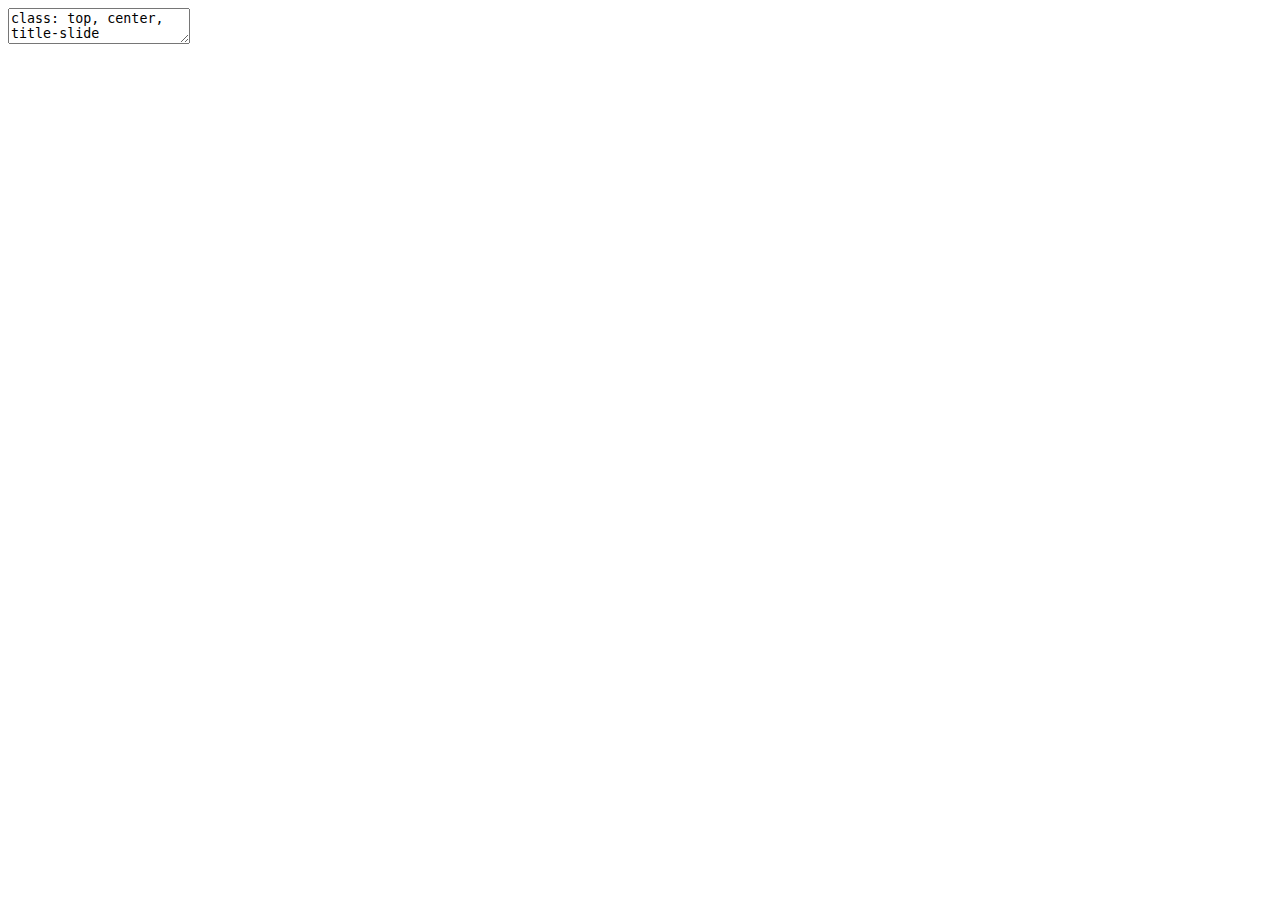
<file: assignment/dclin/index.html>
<!DOCTYPE html>
<html lang="" xml:lang="">
  <head>
    <title>DClinPsy Assignment Guidance</title>
    <meta charset="utf-8" />
    <meta name="author" content="University of Sheffield - Clinical and Applied Psychology Unit" />
    <link href="libs/remark-css/default.css" rel="stylesheet" />
    <link href="libs/remark-css/default-fonts.css" rel="stylesheet" />
    <link href="libs/remark-css/hygge.css" rel="stylesheet" />
    <script type="application/json" id="xaringanExtra-editable-docid">{"id":"a377b1aa2f164c07b55384c584dd7a27","expires":14}</script>
    <script src="libs/himalaya/himalaya.js"></script>
    <script src="libs/js-cookie/js.cookie.js"></script>
    <link href="libs/editable/editable.css" rel="stylesheet" />
    <script src="libs/editable/editable.js"></script>
    <link href="libs/panelset/panelset.css" rel="stylesheet" />
    <script src="libs/panelset/panelset.js"></script>
    <script src="libs/freezeframe/freezeframe.min.js"></script>
    <script src="libs/xaringanExtra-freezeframe/freezeframe-init.js"></script>
    <script id="xaringanExtra-freezeframe-options" type="application/json">{"selector":"img[src$=\"gif\"]","trigger":"click","overlay":false,"responsive":true,"warnings":true}</script>
    <script src="libs/xaringanExtra-webcam/webcam.js"></script>
    <script id="xaringanExtra-webcam-options" type="application/json">{"width":"200","height":"200","margin":"1em"}</script>
    <script src="libs/xaringanExtra_fit-screen/fit-screen.js"></script>
    <script src="libs/xaringanExtra-progressBar/progress-bar.js"></script>
    <link href="libs/tile-view/tile-view.css" rel="stylesheet" />
    <script src="libs/tile-view/tile-view.js"></script>
    <script src="libs/fabric/fabric.min.js"></script>
    <link href="libs/xaringanExtra-scribble/scribble.css" rel="stylesheet" />
    <script src="libs/xaringanExtra-scribble/scribble.js"></script>
    <script>document.addEventListener('DOMContentLoaded', function() { window.xeScribble = new Scribble({"pen_color":["#FF0000"],"pen_size":3,"eraser_size":30,"palette":[]}) })</script>
    <script src="libs/clipboard/clipboard.min.js"></script>
    <link href="libs/shareon/shareon.min.css" rel="stylesheet" />
    <script src="libs/shareon/shareon.min.js"></script>
    <link href="libs/xaringanExtra-shareagain/shareagain.css" rel="stylesheet" />
    <script src="libs/xaringanExtra-shareagain/shareagain.js"></script>
    <script src="libs/kePrint/kePrint.js"></script>
    <link href="libs/lightable/lightable.css" rel="stylesheet" />
    <link rel="stylesheet" href="custom.css" type="text/css" />
    <link rel="stylesheet" href="fonts.css" type="text/css" />
    <link rel="stylesheet" href="https://cdnjs.cloudflare.com/ajax/libs/animate.css/3.7.0/animate.min.css" type="text/css" />
  </head>
  <body>
    <textarea id="source">
class: top, center, title-slide

# DClinPsy Assignment Guidance
## single case experimental design coursework
### University of Sheffield - Clinical and Applied Psychology Unit

---



class: center, middle, split-three, about-me-slide
background-image: url(uos.png), url(pearls.jpg)
background-position:5% 95%, 98% 96%
background-size: 110px 50px, 10%

.column.bg-main1[.content[
&lt;img style="border-radius: 50%;" src="https://catalyse.uk.com/wp-content/uploads/sites/3/2015/10/SKcrop.jpg" width="150px"/&gt;

### Steve Kellett

#### Clinical Psychologist

.fade[Sheffied Health &amp; Social Care
NHS Foundation Trust]

[&lt;svg viewBox="0 0 512 512" style="position:relative;display:inline-block;top:.1em;height:1.5em;" xmlns="http://www.w3.org/2000/svg"&gt;  &lt;path d="M464 64H48C21.49 64 0 85.49 0 112v288c0 26.51 21.49 48 48 48h416c26.51 0 48-21.49 48-48V112c0-26.51-21.49-48-48-48zm0 48v40.805c-22.422 18.259-58.168 46.651-134.587 106.49-16.841 13.247-50.201 45.072-73.413 44.701-23.208.375-56.579-31.459-73.413-44.701C106.18 199.465 70.425 171.067 48 152.805V112h416zM48 400V214.398c22.914 18.251 55.409 43.862 104.938 82.646 21.857 17.205 60.134 55.186 103.062 54.955 42.717.231 80.509-37.199 103.053-54.947 49.528-38.783 82.032-64.401 104.947-82.653V400H48z"&gt;&lt;/path&gt;&lt;/svg&gt;](mailto:s.kellett@sheffield.ac.uk)
[&lt;svg viewBox="0 0 448 512" style="position:relative;display:inline-block;top:.1em;height:1.5em;" xmlns="http://www.w3.org/2000/svg"&gt;  &lt;path d="M0 32v448h448V32H0zm262.2 334.4c-6.6 3-33.2 6-50-14.2-9.2-10.6-25.3-33.3-42.2-63.6-8.9 0-14.7 0-21.4-.6v46.4c0 23.5 6 21.2 25.8 23.9v8.1c-6.9-.3-23.1-.8-35.6-.8-13.1 0-26.1.6-33.6.8v-8.1c15.5-2.9 22-1.3 22-23.9V225c0-22.6-6.4-21-22-23.9V193c25.8 1 53.1-.6 70.9-.6 31.7 0 55.9 14.4 55.9 45.6 0 21.1-16.7 42.2-39.2 47.5 13.6 24.2 30 45.6 42.2 58.9 7.2 7.8 17.2 14.7 27.2 14.7v7.3zm22.9-135c-23.3 0-32.2-15.7-32.2-32.2V167c0-12.2 8.8-30.4 34-30.4s30.4 17.9 30.4 17.9l-10.7 7.2s-5.5-12.5-19.7-12.5c-7.9 0-19.7 7.3-19.7 19.7v26.8c0 13.4 6.6 23.3 17.9 23.3 14.1 0 21.5-10.9 21.5-26.8h-17.9v-10.7h30.4c0 20.5 4.7 49.9-34 49.9zm-116.5 44.7c-9.4 0-13.6-.3-20-.8v-69.7c6.4-.6 15-.6 22.5-.6 23.3 0 37.2 12.2 37.2 34.5 0 21.9-15 36.6-39.7 36.6z"&gt;&lt;/path&gt;&lt;/svg&gt;](https://www.researchgate.net/profile/Stephen-Kellett)
]]
.column.bg-main2[.content[
&lt;img style="border-radius: 50%;" src="https://pbs.twimg.com/profile_images/1235537191683723265/Qo6rZ317_400x400.jpg" width="150px"/&gt;

### Mel Simmonds-Buckley

#### Researcher

.fade[University of Sheffield]

[&lt;svg viewBox="0 0 512 512" style="position:relative;display:inline-block;top:.1em;height:1.5em;" xmlns="http://www.w3.org/2000/svg"&gt;  &lt;path d="M464 64H48C21.49 64 0 85.49 0 112v288c0 26.51 21.49 48 48 48h416c26.51 0 48-21.49 48-48V112c0-26.51-21.49-48-48-48zm0 48v40.805c-22.422 18.259-58.168 46.651-134.587 106.49-16.841 13.247-50.201 45.072-73.413 44.701-23.208.375-56.579-31.459-73.413-44.701C106.18 199.465 70.425 171.067 48 152.805V112h416zM48 400V214.398c22.914 18.251 55.409 43.862 104.938 82.646 21.857 17.205 60.134 55.186 103.062 54.955 42.717.231 80.509-37.199 103.053-54.947 49.528-38.783 82.032-64.401 104.947-82.653V400H48z"&gt;&lt;/path&gt;&lt;/svg&gt;](mailto:m.simmonds-buckley@sheffield.ac.uk)
[&lt;svg viewBox="0 0 640 512" style="position:relative;display:inline-block;top:.1em;height:1.5em;" xmlns="http://www.w3.org/2000/svg"&gt;  &lt;path d="M622.34 153.2L343.4 67.5c-15.2-4.67-31.6-4.67-46.79 0L17.66 153.2c-23.54 7.23-23.54 38.36 0 45.59l48.63 14.94c-10.67 13.19-17.23 29.28-17.88 46.9C38.78 266.15 32 276.11 32 288c0 10.78 5.68 19.85 13.86 25.65L20.33 428.53C18.11 438.52 25.71 448 35.94 448h56.11c10.24 0 17.84-9.48 15.62-19.47L82.14 313.65C90.32 307.85 96 298.78 96 288c0-11.57-6.47-21.25-15.66-26.87.76-15.02 8.44-28.3 20.69-36.72L296.6 284.5c9.06 2.78 26.44 6.25 46.79 0l278.95-85.7c23.55-7.24 23.55-38.36 0-45.6zM352.79 315.09c-28.53 8.76-52.84 3.92-65.59 0l-145.02-44.55L128 384c0 35.35 85.96 64 192 64s192-28.65 192-64l-14.18-113.47-145.03 44.56z"&gt;&lt;/path&gt;&lt;/svg&gt;](https://scholar.google.com/citations?user=T85W7TYAAAAJ&amp;hl=en)
[&lt;svg viewBox="0 0 448 512" style="position:relative;display:inline-block;top:.1em;height:1.5em;" xmlns="http://www.w3.org/2000/svg"&gt;  &lt;path d="M0 32v448h448V32H0zm262.2 334.4c-6.6 3-33.2 6-50-14.2-9.2-10.6-25.3-33.3-42.2-63.6-8.9 0-14.7 0-21.4-.6v46.4c0 23.5 6 21.2 25.8 23.9v8.1c-6.9-.3-23.1-.8-35.6-.8-13.1 0-26.1.6-33.6.8v-8.1c15.5-2.9 22-1.3 22-23.9V225c0-22.6-6.4-21-22-23.9V193c25.8 1 53.1-.6 70.9-.6 31.7 0 55.9 14.4 55.9 45.6 0 21.1-16.7 42.2-39.2 47.5 13.6 24.2 30 45.6 42.2 58.9 7.2 7.8 17.2 14.7 27.2 14.7v7.3zm22.9-135c-23.3 0-32.2-15.7-32.2-32.2V167c0-12.2 8.8-30.4 34-30.4s30.4 17.9 30.4 17.9l-10.7 7.2s-5.5-12.5-19.7-12.5c-7.9 0-19.7 7.3-19.7 19.7v26.8c0 13.4 6.6 23.3 17.9 23.3 14.1 0 21.5-10.9 21.5-26.8h-17.9v-10.7h30.4c0 20.5 4.7 49.9-34 49.9zm-116.5 44.7c-9.4 0-13.6-.3-20-.8v-69.7c6.4-.6 15-.6 22.5-.6 23.3 0 37.2 12.2 37.2 34.5 0 21.9-15 36.6-39.7 36.6z"&gt;&lt;/path&gt;&lt;/svg&gt;](https://www.researchgate.net/profile/Mel-Simmonds-Buckley)
]]
.column.bg-main3[.content[
&lt;img style="border-radius: 50%;" src="https://pbs.twimg.com/profile_images/1434417640920002563/ZS62zhXl_400x400.jpg" width="150px"/&gt;

### Chris Gaskell

#### Clinical Psychologist

.fade[Salford Royal
NHS Foundation Trust]

[&lt;svg viewBox="0 0 512 512" style="position:relative;display:inline-block;top:.1em;height:1.5em;" xmlns="http://www.w3.org/2000/svg"&gt;  &lt;path d="M459.37 151.716c.325 4.548.325 9.097.325 13.645 0 138.72-105.583 298.558-298.558 298.558-59.452 0-114.68-17.219-161.137-47.106 8.447.974 16.568 1.299 25.34 1.299 49.055 0 94.213-16.568 130.274-44.832-46.132-.975-84.792-31.188-98.112-72.772 6.498.974 12.995 1.624 19.818 1.624 9.421 0 18.843-1.3 27.614-3.573-48.081-9.747-84.143-51.98-84.143-102.985v-1.299c13.969 7.797 30.214 12.67 47.431 13.319-28.264-18.843-46.781-51.005-46.781-87.391 0-19.492 5.197-37.36 14.294-52.954 51.655 63.675 129.3 105.258 216.365 109.807-1.624-7.797-2.599-15.918-2.599-24.04 0-57.828 46.782-104.934 104.934-104.934 30.213 0 57.502 12.67 76.67 33.137 23.715-4.548 46.456-13.32 66.599-25.34-7.798 24.366-24.366 44.833-46.132 57.827 21.117-2.273 41.584-8.122 60.426-16.243-14.292 20.791-32.161 39.308-52.628 54.253z"&gt;&lt;/path&gt;&lt;/svg&gt; ](https://twitter.com/chrisgaskell92)
[&lt;svg viewBox="0 0 496 512" style="position:relative;display:inline-block;top:.1em;height:1.5em;" xmlns="http://www.w3.org/2000/svg"&gt;  &lt;path d="M165.9 397.4c0 2-2.3 3.6-5.2 3.6-3.3.3-5.6-1.3-5.6-3.6 0-2 2.3-3.6 5.2-3.6 3-.3 5.6 1.3 5.6 3.6zm-31.1-4.5c-.7 2 1.3 4.3 4.3 4.9 2.6 1 5.6 0 6.2-2s-1.3-4.3-4.3-5.2c-2.6-.7-5.5.3-6.2 2.3zm44.2-1.7c-2.9.7-4.9 2.6-4.6 4.9.3 2 2.9 3.3 5.9 2.6 2.9-.7 4.9-2.6 4.6-4.6-.3-1.9-3-3.2-5.9-2.9zM244.8 8C106.1 8 0 113.3 0 252c0 110.9 69.8 205.8 169.5 239.2 12.8 2.3 17.3-5.6 17.3-12.1 0-6.2-.3-40.4-.3-61.4 0 0-70 15-84.7-29.8 0 0-11.4-29.1-27.8-36.6 0 0-22.9-15.7 1.6-15.4 0 0 24.9 2 38.6 25.8 21.9 38.6 58.6 27.5 72.9 20.9 2.3-16 8.8-27.1 16-33.7-55.9-6.2-112.3-14.3-112.3-110.5 0-27.5 7.6-41.3 23.6-58.9-2.6-6.5-11.1-33.3 2.6-67.9 20.9-6.5 69 27 69 27 20-5.6 41.5-8.5 62.8-8.5s42.8 2.9 62.8 8.5c0 0 48.1-33.6 69-27 13.7 34.7 5.2 61.4 2.6 67.9 16 17.7 25.8 31.5 25.8 58.9 0 96.5-58.9 104.2-114.8 110.5 9.2 7.9 17 22.9 17 46.4 0 33.7-.3 75.4-.3 83.6 0 6.5 4.6 14.4 17.3 12.1C428.2 457.8 496 362.9 496 252 496 113.3 383.5 8 244.8 8zM97.2 352.9c-1.3 1-1 3.3.7 5.2 1.6 1.6 3.9 2.3 5.2 1 1.3-1 1-3.3-.7-5.2-1.6-1.6-3.9-2.3-5.2-1zm-10.8-8.1c-.7 1.3.3 2.9 2.3 3.9 1.6 1 3.6.7 4.3-.7.7-1.3-.3-2.9-2.3-3.9-2-.6-3.6-.3-4.3.7zm32.4 35.6c-1.6 1.3-1 4.3 1.3 6.2 2.3 2.3 5.2 2.6 6.5 1 1.3-1.3.7-4.3-1.3-6.2-2.2-2.3-5.2-2.6-6.5-1zm-11.4-14.7c-1.6 1-1.6 3.6 0 5.9 1.6 2.3 4.3 3.3 5.6 2.3 1.6-1.3 1.6-3.9 0-6.2-1.4-2.3-4-3.3-5.6-2z"&gt;&lt;/path&gt;&lt;/svg&gt;](https://github.com/chris-gaskell)
[&lt;svg viewBox="0 0 512 512" style="position:relative;display:inline-block;top:.1em;height:1.5em;" xmlns="http://www.w3.org/2000/svg"&gt;  &lt;path d="M464 64H48C21.49 64 0 85.49 0 112v288c0 26.51 21.49 48 48 48h416c26.51 0 48-21.49 48-48V112c0-26.51-21.49-48-48-48zm0 48v40.805c-22.422 18.259-58.168 46.651-134.587 106.49-16.841 13.247-50.201 45.072-73.413 44.701-23.208.375-56.579-31.459-73.413-44.701C106.18 199.465 70.425 171.067 48 152.805V112h416zM48 400V214.398c22.914 18.251 55.409 43.862 104.938 82.646 21.857 17.205 60.134 55.186 103.062 54.955 42.717.231 80.509-37.199 103.053-54.947 49.528-38.783 82.032-64.401 104.947-82.653V400H48z"&gt;&lt;/path&gt;&lt;/svg&gt;](mailto:chris-gaskell@hotmail.co.uks)
[&lt;svg viewBox="0 0 640 512" style="position:relative;display:inline-block;top:.1em;height:1.5em;" xmlns="http://www.w3.org/2000/svg"&gt;  &lt;path d="M622.34 153.2L343.4 67.5c-15.2-4.67-31.6-4.67-46.79 0L17.66 153.2c-23.54 7.23-23.54 38.36 0 45.59l48.63 14.94c-10.67 13.19-17.23 29.28-17.88 46.9C38.78 266.15 32 276.11 32 288c0 10.78 5.68 19.85 13.86 25.65L20.33 428.53C18.11 438.52 25.71 448 35.94 448h56.11c10.24 0 17.84-9.48 15.62-19.47L82.14 313.65C90.32 307.85 96 298.78 96 288c0-11.57-6.47-21.25-15.66-26.87.76-15.02 8.44-28.3 20.69-36.72L296.6 284.5c9.06 2.78 26.44 6.25 46.79 0l278.95-85.7c23.55-7.24 23.55-38.36 0-45.6zM352.79 315.09c-28.53 8.76-52.84 3.92-65.59 0l-145.02-44.55L128 384c0 35.35 85.96 64 192 64s192-28.65 192-64l-14.18-113.47-145.03 44.56z"&gt;&lt;/path&gt;&lt;/svg&gt;](https://scholar.google.com/citations?user=gQuNwfYAAAAJ&amp;hl=en&amp;authuser=1&amp;oi=ao)
[&lt;svg viewBox="0 0 448 512" style="position:relative;display:inline-block;top:.1em;height:1.5em;" xmlns="http://www.w3.org/2000/svg"&gt;  &lt;path d="M0 32v448h448V32H0zm262.2 334.4c-6.6 3-33.2 6-50-14.2-9.2-10.6-25.3-33.3-42.2-63.6-8.9 0-14.7 0-21.4-.6v46.4c0 23.5 6 21.2 25.8 23.9v8.1c-6.9-.3-23.1-.8-35.6-.8-13.1 0-26.1.6-33.6.8v-8.1c15.5-2.9 22-1.3 22-23.9V225c0-22.6-6.4-21-22-23.9V193c25.8 1 53.1-.6 70.9-.6 31.7 0 55.9 14.4 55.9 45.6 0 21.1-16.7 42.2-39.2 47.5 13.6 24.2 30 45.6 42.2 58.9 7.2 7.8 17.2 14.7 27.2 14.7v7.3zm22.9-135c-23.3 0-32.2-15.7-32.2-32.2V167c0-12.2 8.8-30.4 34-30.4s30.4 17.9 30.4 17.9l-10.7 7.2s-5.5-12.5-19.7-12.5c-7.9 0-19.7 7.3-19.7 19.7v26.8c0 13.4 6.6 23.3 17.9 23.3 14.1 0 21.5-10.9 21.5-26.8h-17.9v-10.7h30.4c0 20.5 4.7 49.9-34 49.9zm-116.5 44.7c-9.4 0-13.6-.3-20-.8v-69.7c6.4-.6 15-.6 22.5-.6 23.3 0 37.2 12.2 37.2 34.5 0 21.9-15 36.6-39.7 36.6z"&gt;&lt;/path&gt;&lt;/svg&gt;](https://www.researchgate.net/profile/Chris-Gaskell-2)
]]

---

class: inverse, center, middle

# Assignment Guidance

---

#  What can you submit?  

- The design of the submission needs to either be quasi-experimental or a SCED.  The design of quasi-single case experiments is A/B.  
- It is advantageous but not necessary to have a follow-up phase (i.e. an A/B-FU design) in which the idiographic measures continue to be collected and the nomothetic measure(s) are collected at the final follow-up.  
- Trainees are also encouraged to consider completing a true SCED in which a cross-over design is used (e.g. A/B/C where B is systemic therapy and C is CBT) or where there is a treatment removal component (i.e. ABA, or ABAB).  
- All designs need to be agreed in clinical supervision, and treatment withdrawal particularly considered due to the associated ethical issues.  


---
# Coursework Structure 

- Title
- Introduction
- Aims and hypotheses
- Methods
- Results
- Discussion

Not in the word count:
- References
- Appendices

---
#  Reporting standards

+ A key set of references that will help to design and report SCEDs are the:
  + &lt;a href="https://chris-gaskell.github.io/uos-sced/papers/scribe.pdf"&gt;SCRIBE&lt;/a&gt; guidelines.
  + &lt;a href="https://chris-gaskell.github.io/uos-sced/papers/wwc.pdf"&gt;WhatWorksClearingHouse&lt;/a&gt; guidelines.
+ These will help you write inclusively.
+ Read these before planning a case too!


---
#  What goes in the introduction?  

+ Concise summary of relevant background literature about the UP and how it relates to the case.
+ Consider and refer to relevant NICE guidance if available.
+ Provide focus of present case study briefly mentioning rationale and approach and end with specification of hypotheses according to design.

---
#  What to include in the method  

- Outline of rationale and design of study, brief and confidential description of client (participant), service, supervision, and your details. 
- List and provide evidence of the psychometric properties of nomothetic measures used and the analysis strategy being taken (e.g. RCSC).
- Describe the idiographic measures and the data collection methods (e.g. observational schedules, self-monitoring diaries completed by the client) and the analysis strategy being used and naming the package being used.. 
- A three-column treatment adherence table should be provided detailing the session number, phase of the SCM, content of that session and connection to the - treatment protocol or evidence base. 
- Describe intervention and formulation (use diagrams as useful summary presentation). 
- Report any competency checks done by your supervisor.  


---


&lt;table class="table" style="font-size: 25px; margin-left: auto; margin-right: auto;"&gt;
 &lt;thead&gt;
  &lt;tr&gt;
   &lt;th style="text-align:left;"&gt; Session &lt;/th&gt;
   &lt;th style="text-align:left;"&gt; Phase of study and module &lt;/th&gt;
   &lt;th style="text-align:left;"&gt; Content &lt;/th&gt;
  &lt;/tr&gt;
 &lt;/thead&gt;
&lt;tbody&gt;
  &lt;tr&gt;
   &lt;td style="text-align:left;"&gt; Session 1 &lt;/td&gt;
   &lt;td style="text-align:left;"&gt; A: Baseline Beckian CBT for depression (2008) &lt;/td&gt;
   &lt;td style="text-align:left;"&gt; Assessment of current functioning &lt;/td&gt;
  &lt;/tr&gt;
  &lt;tr&gt;
   &lt;td style="text-align:left;"&gt; Session 2 &lt;/td&gt;
   &lt;td style="text-align:left;"&gt; A: Baseline Beckian CBT for depression (2008) &lt;/td&gt;
   &lt;td style="text-align:left;"&gt; Assessment of developmental history &lt;/td&gt;
  &lt;/tr&gt;
  &lt;tr&gt;
   &lt;td style="text-align:left;"&gt; Session 3 &lt;/td&gt;
   &lt;td style="text-align:left;"&gt; A: Baseline Beckian CBT for depression (2008) &lt;/td&gt;
   &lt;td style="text-align:left;"&gt; Formulation, Goals, Problem statement &lt;/td&gt;
  &lt;/tr&gt;
  &lt;tr&gt;
   &lt;td style="text-align:left;"&gt; Session 4 &lt;/td&gt;
   &lt;td style="text-align:left;"&gt; B Intervention Beckian CBT for depression (2008) &lt;/td&gt;
   &lt;td style="text-align:left;"&gt; Mood diary and activity scheduling of mastery and pleasure activities &lt;/td&gt;
  &lt;/tr&gt;
&lt;/tbody&gt;
&lt;/table&gt;

---
#  What goes in the results? Ideographics  

+ Visual Analysis:
  + Time series graphs for each measure:
  + Show phases of the study.
  + Observations on the horizontal axis and scores on the vertical axis.
  + Trend lines which fit your hypotheses (e.g. trend lines, median lines).
+ Table of means + SD for the phases of each idiographic measure.
+ Statistical Analysis:
  + Baseline phases should be assessed for monotonic trend (visual &amp; statistical analysis [e.g. Tau]).
  + When significant baseline trend of improvement arises, statistical adjustments should be made (e.g. Tau-U).
+ Table of between phase change using a minimum of three nonoverlap tests (e.g. PND, PEM, PAND, NAP, IRD). These findings should be reported in a table and interpreted using the established guidelines.

---

#  What goes in the results? Nomothetics  

+ The scores on nomothetic measure(s) should be presented in a table for each time point.
+ This table also contains reliable and clinical change analysis and also the relevant clinical and community norms on that measure.
+ If there is a sessional nomothetic outcome measure then that should be graphed at each session.

---
#  What goes in the results?  

+ Additional or supplementary data and graphs can be appended to the report after the reference section.
+ When statistical analyses are reported, ensure sufficient details ( t values, d.f . , means and SDs of groups, etc.) for their interpretation are provided.
+ Graphs within the body of the text should be of a high standard of presentation and clearly labelled.

---
#  What goes in the discussion?   

+ The findings should be discussed in relation to the original hypotheses.
+ Please ensure that you relate the results obtained to the design employed.
+ Consider the generalisability of the intervention effect.
+ A critical review of the methods, design and analysis employed should be presented.
+ Please comment on any relevant organisational and ethical issues surrounding this clinical study. The clinical significance of the study should also be addressed.
    </textarea>
<style data-target="print-only">@media screen {.remark-slide-container{display:block;}.remark-slide-scaler{box-shadow:none;}}</style>
<script src="https://remarkjs.com/downloads/remark-latest.min.js"></script>
<script>var slideshow = remark.create({
"ratio": "16:9",
"slideNumberFormat": "<div class=\"progress-bar-container\">\n  <div class=\"progress-bar\" style=\"width: calc(%current% / %total% * 100%);\">\n  </div>\n</div>`\n",
"highlightStyle": "github",
"highlightLines": true,
"countIncrementalSlides": false
});
if (window.HTMLWidgets) slideshow.on('afterShowSlide', function (slide) {
  window.dispatchEvent(new Event('resize'));
});
(function(d) {
  var s = d.createElement("style"), r = d.querySelector(".remark-slide-scaler");
  if (!r) return;
  s.type = "text/css"; s.innerHTML = "@page {size: " + r.style.width + " " + r.style.height +"; }";
  d.head.appendChild(s);
})(document);

(function(d) {
  var el = d.getElementsByClassName("remark-slides-area");
  if (!el) return;
  var slide, slides = slideshow.getSlides(), els = el[0].children;
  for (var i = 1; i < slides.length; i++) {
    slide = slides[i];
    if (slide.properties.continued === "true" || slide.properties.count === "false") {
      els[i - 1].className += ' has-continuation';
    }
  }
  var s = d.createElement("style");
  s.type = "text/css"; s.innerHTML = "@media print { .has-continuation { display: none; } }";
  d.head.appendChild(s);
})(document);
// delete the temporary CSS (for displaying all slides initially) when the user
// starts to view slides
(function() {
  var deleted = false;
  slideshow.on('beforeShowSlide', function(slide) {
    if (deleted) return;
    var sheets = document.styleSheets, node;
    for (var i = 0; i < sheets.length; i++) {
      node = sheets[i].ownerNode;
      if (node.dataset["target"] !== "print-only") continue;
      node.parentNode.removeChild(node);
    }
    deleted = true;
  });
})();
(function() {
  "use strict"
  // Replace <script> tags in slides area to make them executable
  var scripts = document.querySelectorAll(
    '.remark-slides-area .remark-slide-container script'
  );
  if (!scripts.length) return;
  for (var i = 0; i < scripts.length; i++) {
    var s = document.createElement('script');
    var code = document.createTextNode(scripts[i].textContent);
    s.appendChild(code);
    var scriptAttrs = scripts[i].attributes;
    for (var j = 0; j < scriptAttrs.length; j++) {
      s.setAttribute(scriptAttrs[j].name, scriptAttrs[j].value);
    }
    scripts[i].parentElement.replaceChild(s, scripts[i]);
  }
})();
(function() {
  var links = document.getElementsByTagName('a');
  for (var i = 0; i < links.length; i++) {
    if (/^(https?:)?\/\//.test(links[i].getAttribute('href'))) {
      links[i].target = '_blank';
    }
  }
})();
// adds .remark-code-has-line-highlighted class to <pre> parent elements
// of code chunks containing highlighted lines with class .remark-code-line-highlighted
(function(d) {
  const hlines = d.querySelectorAll('.remark-code-line-highlighted');
  const preParents = [];
  const findPreParent = function(line, p = 0) {
    if (p > 1) return null; // traverse up no further than grandparent
    const el = line.parentElement;
    return el.tagName === "PRE" ? el : findPreParent(el, ++p);
  };

  for (let line of hlines) {
    let pre = findPreParent(line);
    if (pre && !preParents.includes(pre)) preParents.push(pre);
  }
  preParents.forEach(p => p.classList.add("remark-code-has-line-highlighted"));
})(document);</script>

<script>
slideshow._releaseMath = function(el) {
  var i, text, code, codes = el.getElementsByTagName('code');
  for (i = 0; i < codes.length;) {
    code = codes[i];
    if (code.parentNode.tagName !== 'PRE' && code.childElementCount === 0) {
      text = code.textContent;
      if (/^\\\((.|\s)+\\\)$/.test(text) || /^\\\[(.|\s)+\\\]$/.test(text) ||
          /^\$\$(.|\s)+\$\$$/.test(text) ||
          /^\\begin\{([^}]+)\}(.|\s)+\\end\{[^}]+\}$/.test(text)) {
        code.outerHTML = code.innerHTML;  // remove <code></code>
        continue;
      }
    }
    i++;
  }
};
slideshow._releaseMath(document);
</script>
<!-- dynamically load mathjax for compatibility with self-contained -->
<script>
(function () {
  var script = document.createElement('script');
  script.type = 'text/javascript';
  script.src  = 'https://mathjax.rstudio.com/latest/MathJax.js?config=TeX-MML-AM_CHTML';
  if (location.protocol !== 'file:' && /^https?:/.test(script.src))
    script.src  = script.src.replace(/^https?:/, '');
  document.getElementsByTagName('head')[0].appendChild(script);
})();
</script>
  </body>
</html>
</file>
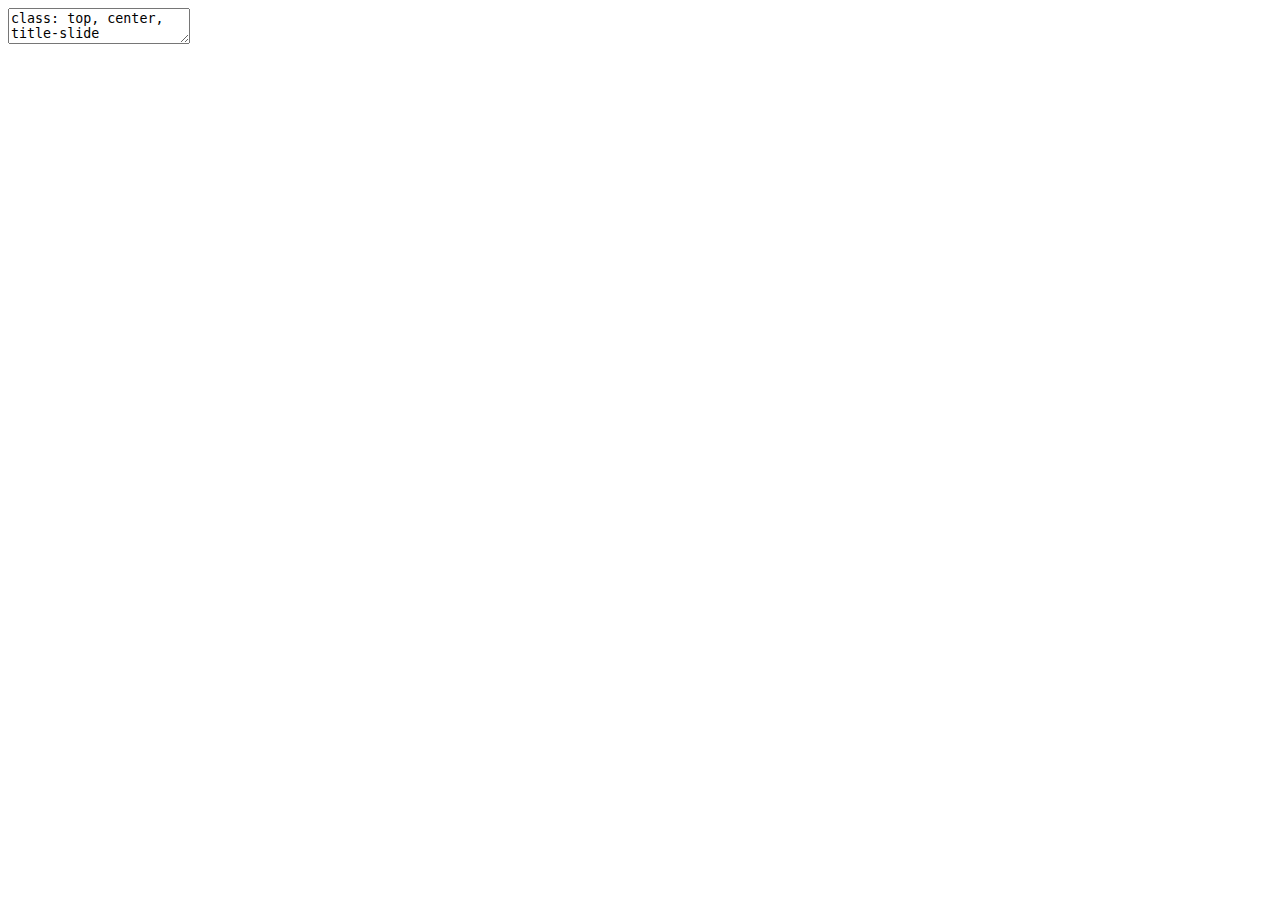
<file: day-2.html>
<!DOCTYPE html>
<html lang="" xml:lang="">
  <head>
    <title>Analysing Single Case Data</title>
    <meta charset="utf-8" />
    <meta name="author" content="University of Sheffield" />
    <link href="libs/remark-css/default.css" rel="stylesheet" />
    <link href="libs/remark-css/default-fonts.css" rel="stylesheet" />
    <link href="libs/remark-css/hygge.css" rel="stylesheet" />
    <script type="application/json" id="xaringanExtra-editable-docid">{"id":"x884c57f33214402bf8f157d1c57a70b","expires":14}</script>
    <script src="libs/himalaya/himalaya.js"></script>
    <script src="libs/js-cookie/js.cookie.js"></script>
    <link href="libs/editable/editable.css" rel="stylesheet" />
    <script src="libs/editable/editable.js"></script>
    <link href="libs/panelset/panelset.css" rel="stylesheet" />
    <script src="libs/panelset/panelset.js"></script>
    <script src="libs/freezeframe/freezeframe.min.js"></script>
    <script src="libs/xaringanExtra-freezeframe/freezeframe-init.js"></script>
    <script id="xaringanExtra-freezeframe-options" type="application/json">{"selector":"img[src$=\"gif\"]","trigger":"click","overlay":false,"responsive":true,"warnings":true}</script>
    <script src="libs/xaringanExtra-webcam/webcam.js"></script>
    <script id="xaringanExtra-webcam-options" type="application/json">{"width":"200","height":"200","margin":"1em"}</script>
    <script src="libs/xaringanExtra_fit-screen/fit-screen.js"></script>
    <script src="libs/xaringanExtra-progressBar/progress-bar.js"></script>
    <link href="libs/tile-view/tile-view.css" rel="stylesheet" />
    <script src="libs/tile-view/tile-view.js"></script>
    <script src="libs/fabric/fabric.min.js"></script>
    <link href="libs/xaringanExtra-scribble/scribble.css" rel="stylesheet" />
    <script src="libs/xaringanExtra-scribble/scribble.js"></script>
    <script>document.addEventListener('DOMContentLoaded', function() { window.xeScribble = new Scribble({"pen_color":["#FF0000"],"pen_size":3,"eraser_size":30,"palette":[]}) })</script>
    <script src="libs/kePrint/kePrint.js"></script>
    <link href="libs/lightable/lightable.css" rel="stylesheet" />
    <link rel="stylesheet" href="custom.css" type="text/css" />
    <link rel="stylesheet" href="fonts.css" type="text/css" />
    <link rel="stylesheet" href="https://cdnjs.cloudflare.com/ajax/libs/animate.css/3.7.0/animate.min.css" type="text/css" />
  </head>
  <body>
    <textarea id="source">
class: top, center, title-slide

# Analysing Single Case Data
## Clinical and Applied Psychology Unit
### University of Sheffield

---



class: center, middle, split-three, about-me-slide
background-image: url(uos.png), url(pearls.jpg)
background-position:5% 95%, 98% 96%
background-size: 110px 50px, 10%

---
#  Plan for Day 2 

+ Visual analysis and interpretation
+ Statistical analysis and caveats
+ Assessing nomothetic outcomes
+ How it fits with your assignment
+ SCED analysis software and resources
+ Practical exercise: Have a go at some analysis!

---
#  Key features of SCED analysis 

+ SCEDs are fundamentally different to group-based research
	+ Group research -&gt; averages/combined findings/overall effects
	+ SCED -&gt; raw data/stability, variability, trends/individual effects
+ Visual analysis – this is the main analysis!
	+ Plot and analyse time series data visually
+ Statistical analysis
	+ Use statistics to confirm visual analysis
	+ Never interpret SCED statistics in isolation – viewed alongside visual plots
	+ Be aware of the limitations of statistical analysis in SCED

---
#  Visual analysis 

+ Plot each idiographic measure in a time series graph
Time points along the horizontal X axis
Severity/score on vertical Y axis
Depict phases with vertical lines intersecting the X axis


---

.panelset[

.panel[.panel-name[Designs] &lt;!--Front--&gt;

.small[.pull-left-narrow[Supplementing Visual Analysis]]

.pull-right-wide[
&lt;img src="https://els-jbs-prod-cdn.jbs.elsevierhealth.com/cms/attachment/87f59f64-c81a-4771-bd80-ec57c0da4c9a/gr1_lrg.jpg" alt="Girl in a jacket" width="" height="400"&gt;]
] 

.panel[.panel-name[Central Tendency] &lt;!--AB--&gt;

.small[
.pull-left-narrow[
type here.
]]

.pull-right-wide[
### .center[tend.]

.center[
![]()
]
]

.right[
.small[For examples of studies using AB designs see
&lt;a href="link"&gt;(Link, 2021)&lt;/a&gt;.
]]



] &lt;!--A-B-FU Design--&gt;

.panel[.panel-name[Trend Lines]

.pull-left-narrow[
Type here.
]

.pull-right-wide[
### .center[trend lines]

.center[
![]()
]
]

.right[
.small[Link
&lt;a href="Link"&gt;(Link, 2021)&lt;/a&gt;.
]]

] &lt;!--A-B-FU Design--&gt;

.panel[.panel-name[Trend Line Bands]

.pull-left-narrow[
- type here.
]

.pull-right-wide[
### .center[stability]

.center[
![]()
]
]

.right[
.small[link
&lt;a href="link"&gt;(link)&lt;/a&gt;.
]]

] &lt;!--A-B-A-C--&gt;

.panel[.panel-name[Stability Lines]
.pull-left-narrow[
- Type Here
]

.pull-right-wide[
### .center[Stability]
.center[
![]()
]]

.right[.small[what dis &lt;a href="and dis"&gt;(link)&lt;/a&gt;.]]
]
] &lt;!--Panel-Set-End--&gt;

---





#  Visual analysis 

Add visual aids to help with interpretation
1. Central tendency lines
2. Trend lines
3. Trend line stability bands
4. SD bands/stability lines

Draw a horizontal line at the level of the median/mean of data points in separate phases
Can extend baseline lines into other phases
Assess changes in level between phases – useful for immediate effects
Krasny-Pacini &amp; Evans (2018)

---
#  Visual analysis 

+ Add visual aids to help with interpretation
a) Central tendency lines
b) Trend lines
c) Trend line stability bands
d) SD bands/stability lines
Different methods for plotting trends
+ Split-middle trend line - Draw line connecting the median of each half-phase
	+ OLS regression trend line – Line drawn based on regression equation for each phase
Determine if there are increasing or declining trends in phases
Krasny-Pacini &amp; Evans (2018)
![](assets/img/image9.jpeg)

---
#  Visual analysis 

+ Add visual aids to help with interpretation
a) Central tendency lines
b) Trend lines
c) Trend line stability bands
d) SD bands/stability lines
Suggested that trend lines only represent the data if 80% of the data points fall within an envelope bands around the trend line
Assess representativeness and robustness of any trends
Krasny-Pacini &amp; Evans (2018)
![](assets/img/image9.jpeg)

---
#  Visual analysis 

+ Add visual aids to help with interpretation
a) Central tendency lines
b) Trend lines
c) Trend line stability bands
d) SD bands/stability lines
Calculate the mean and SD of each phase and draw bands 2 SD above and below the mean. Extend the bands into the comparison phase.
Assess spread of data points within phases
Krasny-Pacini &amp; Evans (2018)
![](assets/img/image9.jpeg)

---
#  Interpreting visual plots 

+ Interested in amount of overlap between data points in each phase
	+ Less overlap = more likely to be differences between phases i.e. an effect!
	+ Smaller variability within phases – easier to detect effects
Few overlapping data points between phases = intervention has had an effect
Lots of overlap between data points in the two phases – minimal effect of intervention

---
class: inverse
background-image: url('assets/img/image11.png')
background-size: cover


---
class: inverse
background-image: url('assets/img/image10.png')
background-size: cover


---
class: inverse
background-image: url('assets/img/image13.png')
background-size: cover


---
class: inverse
background-image: url('assets/img/image12.png')
background-size: cover


---
#  How to evaluate visual SCED plots? 

Cohen et al (2013) Single-Case Research Design in Pediatric Psychology: Considerations Regarding Data Analysis. Journal of Pediatric Psychology, 39, 124-127.
![](assets/img/image14.emf)

---
#  Interpreting baseline trends 

+ Baseline may not be stable – always need to interpret intervention phase in the context of the baseline trend
+ Statistic that allows us to assess and adjust for baseline trends – more on Tau/Tau-U later
Source: https://www.sjsu.edu/people/fred.prochaska/courses/ScWk240/s1/ScWk-240-Single-Case-Designs-Slides-Week-8.pdf
![](assets/img/image15.png)
[https://www.sjsu.edu/people/fred.prochaska/courses/ScWk240/s1/ScWk-240-Single-Case-Designs-Slides-Week-8.pdf](https://www.sjsu.edu/people/fred.prochaska/courses/ScWk240/s1/ScWk-240-Single-Case-Designs-Slides-Week-8.pdf)

---

.pull-left[![](assets/img/image16.png)]

.pull-right[![](assets/img/image17.png)]
[https://www.sjsu.edu/people/fred.prochaska/courses/ScWk240/s1/ScWk-240-Single-Case-Designs-Slides-Week-8.pdf](https://www.sjsu.edu/people/fred.prochaska/courses/ScWk240/s1/ScWk-240-Single-Case-Designs-Slides-Week-8.pdf)

---
#  Statistical analysisIdiographic outcomes 

+ Visual interpretation can be subjective so accompanying statistical analysis can aid interpretation
However need to be aware;
+ Can be influenced by number of time points/length of baseline
	+ Can be misleading if there is baseline trend
	+ Often difficult to compare
	+ No consensus on best statistical approach/effect size metrics
	+ Statistically significant changes may not have clinical significance
	+ Assumptions of many statistical tests are violated in time-series data (lack of independence caused by autocorrelation )

---
#  Why is autocorrelation a problem? 

+ Autocorrelation (also known as serial dependence) is the degree of similarity between one data point in a time series and a previous lagged time point i.e. how correlated are the data points
E.g. Weather is autocorrelated: the noon temperature on a Wednesday is predicted by what the noon temperature was on Tuesday, and to a lesser extent what the noon temperature was on Monday, or Sunday.
+ Time series data is often autocorrelated – a persons behaviour/thoughts/feelings are not random from day to day so the data is not strictly independent
	+ But most statistical tests are based on the assumption that data are independent
+ So when autocorrelation is present this assumption is violated and increases the risk of a Type 1 error (false positive)

---
#  SCED effect sizesMetrics for capturing between phase differences 

+ Nonparametric (overlap) and parametric (SMD, LOR etc.)
	+ Historic, more commonly reported simple overlap statistics are highly criticised (e.g., PND)
	+ More recently developed overlap effect sizes have improved (e.g. Tau)
	+ Good practice to calculate more than one overlap metric
	+ Remember they are relative to whether the desired direction of improvement is shown by an increase or decrease in the measure
		+ I.e., If desired outcome is increase , number of intervention data points that are higher than the baseline median
		+ If desired outcome is decrease , number of intervention data points that are lower than the baseline median

---
#  Non-overlap effect sizesComparing between phase differences 


&lt;table class="table" style="font-size: 18px; margin-left: auto; margin-right: auto;"&gt;
 &lt;thead&gt;
  &lt;tr&gt;
   &lt;th style="text-align:left;"&gt; Common effect sizes &lt;/th&gt;
   &lt;th style="text-align:left;"&gt; Description *(if an increase is the direction of improvement) &lt;/th&gt;
   &lt;th style="text-align:left;"&gt; By hand &lt;/th&gt;
  &lt;/tr&gt;
 &lt;/thead&gt;
&lt;tbody&gt;
  &lt;tr&gt;
   &lt;td style="text-align:left;"&gt; Percentage exceeding the median (PEM) &lt;/td&gt;
   &lt;td style="text-align:left;"&gt; Proportion of observations in phase B that improve upon the median of phase A. &lt;/td&gt;
   &lt;td style="text-align:left;"&gt; Yes &lt;/td&gt;
  &lt;/tr&gt;
  &lt;tr&gt;
   &lt;td style="text-align:left;"&gt; Percentage of non-overlapping data (PND) &lt;/td&gt;
   &lt;td style="text-align:left;"&gt; *Proportion of observations in the B phase that exceed the highest observation from the A phase. Severe limitations as influenced by no. of time points in the baseline. &lt;/td&gt;
   &lt;td style="text-align:left;"&gt; Yes &lt;/td&gt;
  &lt;/tr&gt;
  &lt;tr&gt;
   &lt;td style="text-align:left;"&gt; Percentage of all non-overlapping data (PAND) &lt;/td&gt;
   &lt;td style="text-align:left;"&gt; *Proportion of observations remaining after removing the fewest possible number of observations from either phase so that the highest remaining point from the baseline phase is less than the lowest remaining point from the treatment phase. &lt;/td&gt;
   &lt;td style="text-align:left;"&gt; Yes &lt;/td&gt;
  &lt;/tr&gt;
  &lt;tr&gt;
   &lt;td style="text-align:left;"&gt; Nonoverlap of all pairs (NAP) &lt;/td&gt;
   &lt;td style="text-align:left;"&gt; *Proportion of all pair-wise comparisons where the treatment phase observation exceeds the baseline phase observation, with pairs that are exactly tied getting a weight of 1/2. &lt;/td&gt;
   &lt;td style="text-align:left;"&gt; No &lt;/td&gt;
  &lt;/tr&gt;
  &lt;tr&gt;
   &lt;td style="text-align:left;"&gt; Improvement rate difference (IRD) &lt;/td&gt;
   &lt;td style="text-align:left;"&gt; The robust phi coefficient corresponding to a certain 2×22×2 table that is a function of the degree of overlap between the observations each phase &lt;/td&gt;
   &lt;td style="text-align:left;"&gt; No &lt;/td&gt;
  &lt;/tr&gt;
  &lt;tr&gt;
   &lt;td style="text-align:left;"&gt; Tau/Tau-U &lt;/td&gt;
   &lt;td style="text-align:left;"&gt; Tau provides an effect estimate that does not make any adjustments for baseline trend. Tau-U is similar to Tau but includes an adjustment for baseline trends. &lt;/td&gt;
   &lt;td style="text-align:left;"&gt; No &lt;/td&gt;
  &lt;/tr&gt;
&lt;/tbody&gt;
&lt;/table&gt;

---
#  Example: Percentage exceeding the median (PEM) 

+ Calculate median of baseline
	+ =3
	+ Count number of intervention phase datapoints that are above the median
	+ =37 out of 42
	+ Convert to a %
	+ 37/42*100 = 88.10%
PEM=88.10%
![](assets/img/image18.tiff)

---
#  Example: Percentage of all non-overlapping data (PAND) 

+ Count how many extreme datapoints would need to be removed to there is no overlap
	+ =6 (red circles)
	+ Convert to %
	+ 6/63*100=9.52%
	+ Take the inverse
	+ 100-9.52=90.48%
PAND=90.48%
![](assets/img/image19.tiff)

---
#  Interpreting non-overlap effect sizes  

+ Effects are provided as a proportion (or *100 to make a %)
	+ The larger the effect size, the more effective the treatment
	+ No agreed way to interpret the effect sizes
+ But Scruggs &amp; Mastropieri (1998) suggested the following interpretation;
	+ &gt; 0.90(or 90%) indicative of a very effective treatment
	+ 0.70-0.89 (or 70-89%) represent moderate effectiveness
	+ 0.50-0.69 (or 50-69%) are debatably effective
	+ &lt;0.50 (50%) are regarded as not effective

---
#  Assessing and adjusting for baseline trend using Tau/Tau-U  

+ Tau/Tau-U family of effect sizes calculates overlap even in highly variable data, corrects for trend and is robust to serial dependency/autocorrelation.
	+ If baseline phases on ideographic outcomes are stable, then Tau ( τ AvsB )  is a better index of outcome, as opposed to Tau-U ( τ( AvsB )- Atrend ).
+ Assess whether there is a significant trend in the baseline phase (Tau trend A )
	+ If there is a significant baseline trend (p&lt;.05), then an adjustment can be applied – corrects for the baseline trend for comparisons across phases
	+ Calculate the Tau effect size for the difference between phases, either based on the corrected (Tau-U τ( AvsB )- Atrend ) or uncorrected data (Tau τ AvsB ).
Online Tau calculator: http://ktarlow.com/stats/tau/ or Overlap Shiny app: https://manolov.shinyapps.io/Overlap/
[http://ktarlow.com/stats/tau/](http://ktarlow.com/stats/tau/)
[https://manolov.shinyapps.io/Overlap/](https://manolov.shinyapps.io/Overlap/)

---
#  Comparing multiple phases  

+ If you have more than two phases (i.e. any design other than A/B) then do pairwise comparisons of effects for each phase where it is of interest to see if there is a difference
	+ E.g. AB-F/U design
	+ Baseline (A) vs intervention (B)
	+ Baseline (A) vs follow-up (FU)
	+ See example published papers of different designs in your pack
![](assets/img/image20.png)

---
#  Assessing nomothetic outcomes 

+ Supplement the idiographic findings by evaluating whether pre/post phase scores on nomothetic measures meet criteria for reliable and clinical significant change (Jacobson &amp; Traux , 1991)
	+ Has the client shown reliable change (RC) -  a reduction in scores that exceeds a change that could be due to measurement error
		+ Use the reliability (Cronbach’s Alpha) of the measure and non-clinical and clinical. norms to calculate the amount of change that would be considered reliable
	+ Has the client shown clinically significant change (CSC) – moved from above to below a clinical cut-off threshold
		+ Can use defined clinical cut-off’s if available for the measure or can use clinical and non-clinical norms to calculate a threshold.
		+ Bear in mind that process or generalisation measures may not make conceptual sense to assess clinically significant change (e.g. activation or quality of life)
An Excel workbook &amp; manual is provided in the Resource Pack that will allow you to do this!

---
#  Evaluating nomothetic outcomes using reliable &amp; clinically significant change 

+ Nomothetic measure of general distress: CORE-OM
	+ Connell et al (2007) paper reports psychometric evaluation including;
		+ Reliability of the measures (Cronbach’s Alpha = 0.91)
		+ Clinical and non-clinical norms (mean &amp; SD)
		+ Established reliable change and clinical cut-off thresholds
	+ Pre-post change &gt;= 6 shows Reliable Change
	+ Pre-post score moving from above to below 10 shows Clinically Significant Change
.pull-left[![](assets/img/image22.tiff)]

.pull-right[![](assets/img/image21.tiff)]

---
#  What do you need to include in your assignment? 

VISUAL ANALYSIS
+ Visual plots of every idiographic measure
	+ Include phase trend lines and baseline median line
SUMMARY DESCRIPTIVES
+ Report means &amp; SDs for each idiographic measure in each phase
STATISTICAL ANALYSIS
+ Assess for baseline trend (appropriate Tau correction if trend is present)
	+ Report at least 3 non-overlap statistics
	+ Assess autocorrelation in data (instructions provided in resources)
NOMOTHETIC OUTCOMES
+ Calculate whether RC and CSC have occurred for the primary nomothetic measure (main symptom or distress measure – CORE-OM?).
	+ For the other nomothetic measures calculate RC and if relevant, calculate CSC.

---
#  Deciding what software to use 

+ Data input and management: Excel
	+ Lots of the analysis can be done by hand (if you want)
	+ More sophisticated techniques require software/web calculators (they will also do the simpler analyses/visualisation as well!)
	+ See SingleCaseSoftware table for summary of some of the available programs/web calculators for SCED analysis
		+ What you can do in each program
		+ Benefits and limitations of each program
		+ Complexity to learn

---
#  Quick intro to SCED software 

+ Microsoft Excel
	+ Tau online calculator: http://ktarlow.com/stats/tau/
	+ Jepusto Shiny app: https://jepusto.shinyapps.io/SCD-effect-sizes/
	+ SCDA Shiny app: https://tamalkd.shinyapps.io/scda/
	+ Overlap Shiny app: https://manolov.shinyapps.io/Overlap/
[http://ktarlow.com/stats/tau/](https://jepusto.shinyapps.io/SCD-effect-sizes/)
[https://jepusto.shinyapps.io/SCD-effect-sizes/](http://ktarlow.com/stats/tau/)
[https://tamalkd.shinyapps.io/scda/](https://manolov.shinyapps.io/Overlap/)
[https://manolov.shinyapps.io/Overlap/](https://tamalkd.shinyapps.io/scda/)

---

![](assets/img/image23.emf)

---
#  SCED Resource Pack 

![](assets/img/image24.tiff)

---
#  Practical task – have a go at SCED analysis 

+ We will divide you into groups of 4
	+ Two example datasets – each group will be assigned a dataset
		+ Adult mental health setting (AB-F/U)
		+ Adult inpatient setting (AB)
	+ Each has a guide to walk you through conducting and reporting the analysis in different types of software
	+ There are multiple idiographic measures – you don’t have to do all of them in the practical – the examples are provided so you have a guide for the full analysis process you will need to do for your assignment
		+ You may want to divide the measures up between your group

---
#  Feedback your findings 

+ Feedback–informal overview of findings (~5-10 mins per group)
Things to report on;
+ Visual plot of each idiographic measure
	+ Assess whether there is a baseline trend using Tau/Tau-U
	+ Calculate x3 non-overlap statistics (Tau/Tau-U counts as one!)
	+ Descriptive statistics for each phase (means and SDs)
	+ RCSI analysis of nomothetic outcomes
PowerPoint template provided to copy and paste your results into!
+ Don’t worry too much about having a detailed interpretation!
	+ This is about getting you to practice having a go so we can troubleshoot any problems now and a way of showing the different resources and what they are able to do
	+ Plus each dataset has a summary of the results so you can sense check if you have produced the same findings – just don’t cheat!

---
#  Feedback 

+ How did you find using the different SCED software?
	+ Any problems?
	+ Any questions/queries?
	+ Anything you are concerned/unsure about?

---
name: last-slide
#  References 

+ Cohen et al (2013) Single-Case Research Design in Pediatric Psychology: Considerations Regarding Data Analysis. Journal of Pediatric Psychology, 39, 124-127.
	+ Krasny-Pacini &amp; Evans (2018) Single-case experimental designs to assess intervention effectiveness in rehabilitation: A practical guide. Annals of Physical and Rehabilitation Medicine, 61, 164–179
    </textarea>
<style data-target="print-only">@media screen {.remark-slide-container{display:block;}.remark-slide-scaler{box-shadow:none;}}</style>
<script src="https://remarkjs.com/downloads/remark-latest.min.js"></script>
<script>var slideshow = remark.create({
"ratio": "16:9",
"slideNumberFormat": "<div class=\"progress-bar-container\">\n  <div class=\"progress-bar\" style=\"width: calc(%current% / %total% * 100%);\">\n  </div>\n</div>`\n",
"highlightStyle": "github",
"highlightLines": true,
"countIncrementalSlides": false
});
if (window.HTMLWidgets) slideshow.on('afterShowSlide', function (slide) {
  window.dispatchEvent(new Event('resize'));
});
(function(d) {
  var s = d.createElement("style"), r = d.querySelector(".remark-slide-scaler");
  if (!r) return;
  s.type = "text/css"; s.innerHTML = "@page {size: " + r.style.width + " " + r.style.height +"; }";
  d.head.appendChild(s);
})(document);

(function(d) {
  var el = d.getElementsByClassName("remark-slides-area");
  if (!el) return;
  var slide, slides = slideshow.getSlides(), els = el[0].children;
  for (var i = 1; i < slides.length; i++) {
    slide = slides[i];
    if (slide.properties.continued === "true" || slide.properties.count === "false") {
      els[i - 1].className += ' has-continuation';
    }
  }
  var s = d.createElement("style");
  s.type = "text/css"; s.innerHTML = "@media print { .has-continuation { display: none; } }";
  d.head.appendChild(s);
})(document);
// delete the temporary CSS (for displaying all slides initially) when the user
// starts to view slides
(function() {
  var deleted = false;
  slideshow.on('beforeShowSlide', function(slide) {
    if (deleted) return;
    var sheets = document.styleSheets, node;
    for (var i = 0; i < sheets.length; i++) {
      node = sheets[i].ownerNode;
      if (node.dataset["target"] !== "print-only") continue;
      node.parentNode.removeChild(node);
    }
    deleted = true;
  });
})();
(function() {
  "use strict"
  // Replace <script> tags in slides area to make them executable
  var scripts = document.querySelectorAll(
    '.remark-slides-area .remark-slide-container script'
  );
  if (!scripts.length) return;
  for (var i = 0; i < scripts.length; i++) {
    var s = document.createElement('script');
    var code = document.createTextNode(scripts[i].textContent);
    s.appendChild(code);
    var scriptAttrs = scripts[i].attributes;
    for (var j = 0; j < scriptAttrs.length; j++) {
      s.setAttribute(scriptAttrs[j].name, scriptAttrs[j].value);
    }
    scripts[i].parentElement.replaceChild(s, scripts[i]);
  }
})();
(function() {
  var links = document.getElementsByTagName('a');
  for (var i = 0; i < links.length; i++) {
    if (/^(https?:)?\/\//.test(links[i].getAttribute('href'))) {
      links[i].target = '_blank';
    }
  }
})();
// adds .remark-code-has-line-highlighted class to <pre> parent elements
// of code chunks containing highlighted lines with class .remark-code-line-highlighted
(function(d) {
  const hlines = d.querySelectorAll('.remark-code-line-highlighted');
  const preParents = [];
  const findPreParent = function(line, p = 0) {
    if (p > 1) return null; // traverse up no further than grandparent
    const el = line.parentElement;
    return el.tagName === "PRE" ? el : findPreParent(el, ++p);
  };

  for (let line of hlines) {
    let pre = findPreParent(line);
    if (pre && !preParents.includes(pre)) preParents.push(pre);
  }
  preParents.forEach(p => p.classList.add("remark-code-has-line-highlighted"));
})(document);</script>

<script>
slideshow._releaseMath = function(el) {
  var i, text, code, codes = el.getElementsByTagName('code');
  for (i = 0; i < codes.length;) {
    code = codes[i];
    if (code.parentNode.tagName !== 'PRE' && code.childElementCount === 0) {
      text = code.textContent;
      if (/^\\\((.|\s)+\\\)$/.test(text) || /^\\\[(.|\s)+\\\]$/.test(text) ||
          /^\$\$(.|\s)+\$\$$/.test(text) ||
          /^\\begin\{([^}]+)\}(.|\s)+\\end\{[^}]+\}$/.test(text)) {
        code.outerHTML = code.innerHTML;  // remove <code></code>
        continue;
      }
    }
    i++;
  }
};
slideshow._releaseMath(document);
</script>
<!-- dynamically load mathjax for compatibility with self-contained -->
<script>
(function () {
  var script = document.createElement('script');
  script.type = 'text/javascript';
  script.src  = 'https://mathjax.rstudio.com/latest/MathJax.js?config=TeX-MML-AM_CHTML';
  if (location.protocol !== 'file:' && /^https?:/.test(script.src))
    script.src  = script.src.replace(/^https?:/, '');
  document.getElementsByTagName('head')[0].appendChild(script);
})();
</script>
  </body>
</html>
</file>
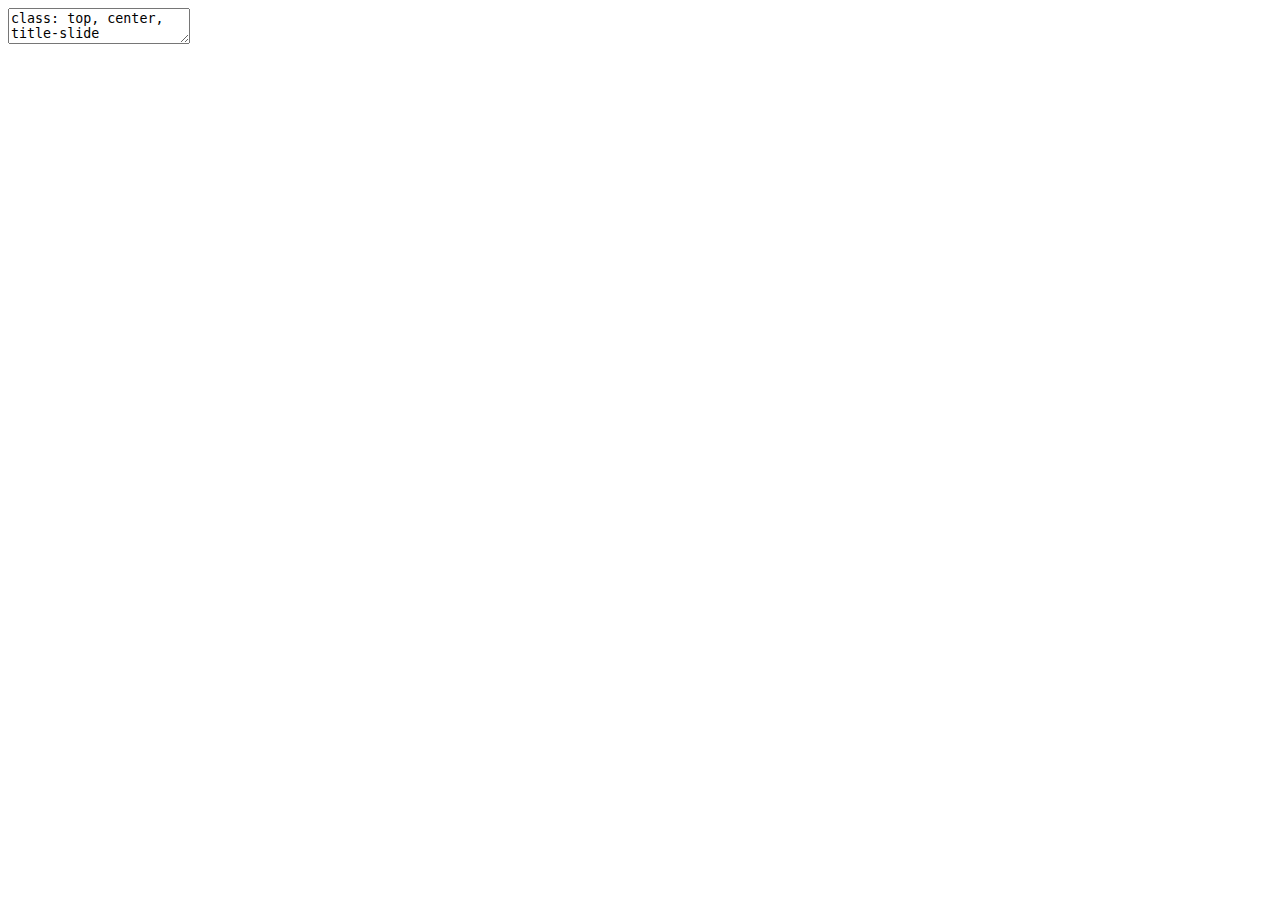
<file: day-two/day-2.html>
<!DOCTYPE html>
<html lang="" xml:lang="">
  <head>
    <title>Analysing Single Case Data</title>
    <meta charset="utf-8" />
    <meta name="author" content="University of Sheffield" />
    <link href="libs/remark-css/default.css" rel="stylesheet" />
    <link href="libs/remark-css/default-fonts.css" rel="stylesheet" />
    <link href="libs/remark-css/hygge.css" rel="stylesheet" />
    <script type="application/json" id="xaringanExtra-editable-docid">{"id":"b2331e8ee121431d971ed0e1fe88c4a5","expires":14}</script>
    <script src="libs/himalaya/himalaya.js"></script>
    <script src="libs/js-cookie/js.cookie.js"></script>
    <link href="libs/editable/editable.css" rel="stylesheet" />
    <script src="libs/editable/editable.js"></script>
    <link href="libs/panelset/panelset.css" rel="stylesheet" />
    <script src="libs/panelset/panelset.js"></script>
    <script src="libs/freezeframe/freezeframe.min.js"></script>
    <script src="libs/xaringanExtra-freezeframe/freezeframe-init.js"></script>
    <script id="xaringanExtra-freezeframe-options" type="application/json">{"selector":"img[src$=\"gif\"]","trigger":"click","overlay":false,"responsive":true,"warnings":true}</script>
    <script src="libs/xaringanExtra-webcam/webcam.js"></script>
    <script id="xaringanExtra-webcam-options" type="application/json">{"width":"200","height":"200","margin":"1em"}</script>
    <script src="libs/xaringanExtra_fit-screen/fit-screen.js"></script>
    <script src="libs/xaringanExtra-progressBar/progress-bar.js"></script>
    <link href="libs/tile-view/tile-view.css" rel="stylesheet" />
    <script src="libs/tile-view/tile-view.js"></script>
    <script src="libs/fabric/fabric.min.js"></script>
    <link href="libs/xaringanExtra-scribble/scribble.css" rel="stylesheet" />
    <script src="libs/xaringanExtra-scribble/scribble.js"></script>
    <script>document.addEventListener('DOMContentLoaded', function() { window.xeScribble = new Scribble({"pen_color":["#FF0000"],"pen_size":3,"eraser_size":30,"palette":[]}) })</script>
    <script src="libs/kePrint/kePrint.js"></script>
    <link href="libs/lightable/lightable.css" rel="stylesheet" />
    <link rel="stylesheet" href="custom.css" type="text/css" />
    <link rel="stylesheet" href="fonts.css" type="text/css" />
    <link rel="stylesheet" href="https://cdnjs.cloudflare.com/ajax/libs/animate.css/3.7.0/animate.min.css" type="text/css" />
  </head>
  <body>
    <textarea id="source">
class: top, center, title-slide

# Analysing Single Case Data
## Clinical and Applied Psychology Unit
### University of Sheffield

---



class: center, middle, split-three, about-me-slide
background-image: url(uos.png), url(pearls.jpg)
background-position:5% 95%, 98% 96%
background-size: 110px 50px, 10%

---
#  Plan for Day 2 

+ Visual analysis and interpretation
+ Statistical analysis and caveats
+ Assessing nomothetic outcomes
+ How it fits with your assignment
+ SCED analysis software and resources
+ Practical exercise: Have a go at some analysis!

---
#  Key features of SCED analysis 

+ SCEDs are fundamentally different to group-based research
	+ Group research -&gt; averages/combined findings/overall effects
	+ SCED -&gt; raw data/stability, variability, trends/individual effects
+ Visual analysis – this is the main analysis!
	+ Plot and analyse time series data visually
+ Statistical analysis
	+ Use statistics to confirm visual analysis
	+ Never interpret SCED statistics in isolation – viewed alongside visual plots
	+ Be aware of the limitations of statistical analysis in SCED

---
#  Visual analysis 

+ Plot each idiographic measure in a time series graph
Time points along the horizontal X axis
Severity/score on vertical Y axis
Depict phases with vertical lines intersecting the X axis

---

#  Visual analysis 

![](images/vis-analysis.png)
---

.panelset[

.panel[.panel-name[Visual] &lt;!--Front--&gt;

.small[.pull-left-narrow[Supplementing Visual Analysis]]

] 

Use visual aids to help with interpretation.

.panel[.panel-name[Central Tendency] &lt;!--Central-Tendency--&gt;

.small[
.pull-left-narrow[
Draw a horizontal line at the level of the measure of central tendency (e.g. median, mean) of data points in seperate phases.
]]

.pull-right-wide[
### .center[Central Tendency Lines.]

.center[
![](images/visual-supp-level.png)
]
]

.right[
.small[For source and further information on effective visual plots see
&lt;a href="https://pubmed.ncbi.nlm.nih.gov/29253607/"&gt;(Krasny-Pancini &amp; Evans, 2018)&lt;/a&gt;.
]]



] &lt;!--Trend-Lines Design--&gt;

.panel[.panel-name[Trend Lines]

.small[
.pull-left-narrow[
There are various methods for plotting trends:
- Split-middle trend line: Draw line connecting the median of each half phase.
- OLS regression trend line: Line drawn based on regression equation for each phase.
]]

.pull-right-wide[
### .center[Trend Lines.]

.center[
![](images/visual-supp-trend.png)
]
]

.right[
.small[For source and further information on effective visual plots see
&lt;a href="https://pubmed.ncbi.nlm.nih.gov/29253607/"&gt;(Krasny-Pancini &amp; Evans, 2018)&lt;/a&gt;.
]]

] &lt;!--Trend-Bands--&gt;

.panel[.panel-name[Trend Bands]

.pull-left-narrow[
Suggested that trend lines only represent the data if 80% of the data points fall within envelope bands around the trend line.]

.pull-right-wide[
### .center[Trend Lne Stability Bands.]

.center[
![](images/visual-supp-trend-bands.png)
]
]

.right[
.small[For source and further information on effective visual plots see
&lt;a href="https://pubmed.ncbi.nlm.nih.gov/29253607/"&gt;(Krasny-Pancini &amp; Evans, 2018)&lt;/a&gt;.
]]

] &lt;!--Stability-Lines--&gt;

.panel[.panel-name[Stability Lines]
.pull-left-narrow[
Calculate the mean and SD of each phase and then draw bands 2 SD above and below the mean. Expand the bands into the comparison phase.]

.pull-right-wide[
### .center[Stability Band Lines]
.center[
![](images/visual-supp-stabil.png)
]]

.right[
.small[For source and further information on effective visual plots see
&lt;a href="https://pubmed.ncbi.nlm.nih.gov/29253607/"&gt;(Krasny-Pancini &amp; Evans, 2018)&lt;/a&gt;.
]]
]

] &lt;!--Panel-Set-End--&gt;

---
#  Interpreting visual plots 

+ Interested in amount of overlap between data points in each phase
	+ Less overlap = more likely to be differences between phases i.e. an effect!
	+ Smaller variability within phases – easier to detect effects
Few overlapping data points between phases = intervention has had an effect
Lots of overlap between data points in the two phases – minimal effect of intervention

![](images/Interpreting.png)

---
background-image: url(images/criteria.png)
background-size: contain

.footnote[
Cohen et al (2013) Single-Case Research Design in Pediatric Psychology: Considerations Regarding Data Analysis. Journal of Pediatric Psychology,  39, 124-127. 
]

---

#  Interpreting baseline trends

.pull-left-narrow[.small[
- Baseline may not be stable. Always need to interpret intervention phase in the contxt of baseline trend.
- Statistics allows us tto assess and adjust for baseline trends (more on Tau-U later)
]]


.pull-right-wide[
![](images/base-trends.png)
]

.footnote[Source: https://www.sjsu.edu/people/fred.prochaska/courses/ScWk240/s1/ScWk-240-Single-Case-Designs-Slides-Week-8.pdf]

---
background-image: url(images/base-trends-2.png)
background-size: cover

---
#  Statistical analysis
## Idiographic outcomes 

+ Visual interpretation can be subjective so accompanying statistical analysis can aid interpretation
However need to be aware;
+ Can be influenced by number of time points/length of baseline
+ Can be misleading if there is baseline trend
+ Often difficult to compare
+ No consensus on best statistical approach/effect size metrics
+ Statistically significant changes may not have clinical significance
+ Assumptions of many statistical tests are violated in time-series data (lack of independence caused by autocorrelation )

---
#  Why is autocorrelation a problem? 

+ Autocorrelation (also known as serial dependence) is the degree of similarity between one data point in a time series and a previous lagged time point i.e. how correlated are the data points
E.g. Weather is autocorrelated: the noon temperature on a Wednesday is predicted by what the noon temperature was on Tuesday, and to a lesser extent what the noon temperature was on Monday, or Sunday.
+ Time series data is often autocorrelated – a persons behaviour/thoughts/feelings are not random from day to day so the data is not strictly independent
	+ But most statistical tests are based on the assumption that data are independent
+ So when autocorrelation is present this assumption is violated and increases the risk of a Type 1 error (false positive)

---
#  SCED effect sizes
## Metrics for capturing between phase differences 

+ Nonparametric (overlap) and parametric (SMD, LOR etc.)
+ Historic, more commonly reported simple overlap statistics are highly criticised (e.g., PND)
+ More recently developed overlap effect sizes have improved (e.g. Tau)
+ Good practice to calculate more than one overlap metric
+ Remember they are relative to whether the desired direction of improvement is shown by an increase or decrease in the measure
	+ I.e., If desired outcome is increase , number of intervention data points that are higher than the baseline median
	+ If desired outcome is decrease , number of intervention data points that are lower than the baseline median

---
#  Non-overlap effect sizesComparing between phase differences 


&lt;table class="table" style="font-size: 12px; margin-left: auto; margin-right: auto;"&gt;
 &lt;thead&gt;
  &lt;tr&gt;
   &lt;th style="text-align:left;"&gt; Common effect sizes &lt;/th&gt;
   &lt;th style="text-align:left;"&gt; Description *(if an increase is the direction of improvement) &lt;/th&gt;
   &lt;th style="text-align:left;"&gt; By hand &lt;/th&gt;
  &lt;/tr&gt;
 &lt;/thead&gt;
&lt;tbody&gt;
  &lt;tr&gt;
   &lt;td style="text-align:left;"&gt; Percentage exceeding the median (PEM) &lt;/td&gt;
   &lt;td style="text-align:left;"&gt; Proportion of observations in phase B that improve upon the median of phase A. &lt;/td&gt;
   &lt;td style="text-align:left;"&gt; Yes &lt;/td&gt;
  &lt;/tr&gt;
  &lt;tr&gt;
   &lt;td style="text-align:left;"&gt; Percentage of non-overlapping data (PND) &lt;/td&gt;
   &lt;td style="text-align:left;"&gt; *Proportion of observations in the B phase that exceed the highest observation from the A phase. Severe limitations as influenced by no. of time points in the baseline. &lt;/td&gt;
   &lt;td style="text-align:left;"&gt; Yes &lt;/td&gt;
  &lt;/tr&gt;
  &lt;tr&gt;
   &lt;td style="text-align:left;"&gt; Percentage of all non-overlapping data (PAND) &lt;/td&gt;
   &lt;td style="text-align:left;"&gt; *Proportion of observations remaining after removing the fewest possible number of observations from either phase so that the highest remaining point from the baseline phase is less than the lowest remaining point from the treatment phase. &lt;/td&gt;
   &lt;td style="text-align:left;"&gt; Yes &lt;/td&gt;
  &lt;/tr&gt;
  &lt;tr&gt;
   &lt;td style="text-align:left;"&gt; Nonoverlap of all pairs (NAP) &lt;/td&gt;
   &lt;td style="text-align:left;"&gt; *Proportion of all pair-wise comparisons where the treatment phase observation exceeds the baseline phase observation, with pairs that are exactly tied getting a weight of 1/2. &lt;/td&gt;
   &lt;td style="text-align:left;"&gt; No &lt;/td&gt;
  &lt;/tr&gt;
  &lt;tr&gt;
   &lt;td style="text-align:left;"&gt; Improvement rate difference (IRD) &lt;/td&gt;
   &lt;td style="text-align:left;"&gt; The robust phi coefficient corresponding to a certain 2×22×2 table that is a function of the degree of overlap between the observations each phase &lt;/td&gt;
   &lt;td style="text-align:left;"&gt; No &lt;/td&gt;
  &lt;/tr&gt;
  &lt;tr&gt;
   &lt;td style="text-align:left;"&gt; Tau/Tau-U &lt;/td&gt;
   &lt;td style="text-align:left;"&gt; Tau provides an effect estimate that does not make any adjustments for baseline trend. Tau-U is similar to Tau but includes an adjustment for baseline trends. &lt;/td&gt;
   &lt;td style="text-align:left;"&gt; No &lt;/td&gt;
  &lt;/tr&gt;
&lt;/tbody&gt;
&lt;/table&gt;

---


.panelset[

.panel[.panel-name[Visual] &lt;!--Front--&gt;
.small[.pull-left-narrow[Supplementing Visual Analysis]]
.pull-right-wide[Use visual aids to help with interpretation.]
]


.panel[.panel-name[PND] &lt;!--PND--&gt;

.small[.pull-left-narrow[How to calculate PND]]

.pull-right-wide[
### .center[PND]

.center[![](images/visual-supp-trend-bands.png)]]

.right[.small[Original article = &lt;a href="link"&gt;(ref)&lt;/a&gt;.]]

] &lt;!--PEM--&gt;


.panel[.panel-name[PEM]

.pull-left-narrow[Text]

.pull-right-wide[
### .center[PEM]

.center[![](images/visual-supp-trend-bands.png)]]

.right[.small[Original article = &lt;a href="link"&gt;(ref)&lt;/a&gt;.]]




] &lt;!--PAND--&gt;

.panel[.panel-name[PAND]

.pull-left-narrow[Text]

.pull-right-wide[
### .center[PAND]

.center[![](images/visual-supp-trend-bands.png)]]


.right[.small[Original article = &lt;a href="link"&gt;(ref)&lt;/a&gt;.]]

] &lt;!--NAP--&gt;

.panel[.panel-name[NAP]
.pull-left-narrow[
Text.]

.pull-right-wide[
### .center[NAP]
.center[
.center[![](images/visual-supp-trend-bands.png)]]

]

.right[.small[Original article = &lt;a href="link"&gt;(ref)&lt;/a&gt;.]]
]


] &lt;!--Panel-Set-End--&gt;

---
#  Example: Percentage exceeding the median (PEM) 

+ Calculate median of baseline
	+ =3
	+ Count number of intervention phase datapoints that are above the median
	+ =37 out of 42
	+ Convert to a %
	+ 37/42*100 = 88.10%
PEM=88.10%
![](assets/img/image18.tiff)

---
#  Example: Percentage of all non-overlapping data (PAND) 

+ Count how many extreme datapoints would need to be removed to there is no overlap
	+ =6 (red circles)
	+ Convert to %
	+ 6/63*100=9.52%
	+ Take the inverse
	+ 100-9.52=90.48%
PAND=90.48%
![](assets/img/image19.tiff)

---
#  Interpreting non-overlap effect sizes  

+ Effects are provided as a proportion (or *100 to make a %)
+ The larger the effect size, the more effective the treatment
+ No agreed way to interpret the effect sizes
+ But Scruggs &amp; Mastropieri (1998) suggested the following interpretation;
	+ &gt;0.90(or 90%) indicative of a very effective treatment
	+ 0.70-0.89 (or 70-89%) represent moderate effectiveness
	+ 0.50-0.69 (or 50-69%) are debatably effective
	+ &lt;0.50 (50%) are regarded as not effective

---
#  Assessing and adjusting for baseline trend using Tau/Tau-U  

+ Tau/Tau-U family of effect sizes calculates overlap even in highly variable data, corrects for trend and is robust to serial dependency/autocorrelation.
+ If baseline phases on ideographic outcomes are stable, then Tau ( τ AvsB )  is a better index of outcome, as opposed to Tau-U ( τ( AvsB )- Atrend ).
  + Assess whether there is a significant trend in the baseline phase (Tau trend A )
	+ If there is a significant baseline trend (p&lt;.05), then an adjustment can be applied – corrects for the baseline trend for comparisons across phases
	+ Calculate the Tau effect size for the difference between phases, either based on the corrected (Tau-U τ( AvsB )- Atrend ) or uncorrected data (Tau τ AvsB ).

.footnote[Online Tau calculator: http://ktarlow.com/stats/tau/ or Overlap Shiny app: https://manolov.shinyapps.io/Overlap/
[http://ktarlow.com/stats/tau/](http://ktarlow.com/stats/tau/)
[https://manolov.shinyapps.io/Overlap/](https://manolov.shinyapps.io/Overlap/)
]

---
#  Comparing multiple phases  

+ If you have more than two phases (i.e. any design other than A/B) then do pairwise comparisons of effects for each phase where it is of interest to see if there is a difference
	+ E.g. AB-F/U design
	+ Baseline (A) vs intervention (B)
	+ Baseline (A) vs follow-up (FU)
	+ See example published papers of different designs in your pack
![](images/multi-base-png.png)

---
#  Assessing nomothetic outcomes 

+ Supplement the idiographic findings by evaluating whether pre/post phase scores on nomothetic measures meet criteria for reliable and clinical significant change (Jacobson &amp; Traux , 1991)
+ Has the client shown reliable change (RC) -  a reduction in scores that exceeds a change that could be due to measurement error
	+ Use the reliability (Cronbach’s Alpha) of the measure and non-clinical and clinical. norms to calculate the amount of change that would be considered reliable
+ Has the client shown clinically significant change (CSC) – moved from above to below a clinical cut-off threshold
	+ Can use defined clinical cut-off’s if available for the measure or can use clinical and non-clinical norms to calculate a threshold.
	+ Bear in mind that process or generalisation measures may not make conceptual sense to assess clinically significant change (e.g. activation or quality of life).

.footnote[An Excel workbook &amp; manual is provided in the Resource Pack that will allow you to do this!]

---
#  Evaluating nomothetic outcomes using reliable &amp; clinically significant change 

+ Nomothetic measure of general distress: CORE-OM
	+ Connell et al (2007) paper reports psychometric evaluation including;
		+ Reliability of the measures (Cronbach’s Alpha = 0.91)
		+ Clinical and non-clinical norms (mean &amp; SD)
		+ Established reliable change and clinical cut-off thresholds
	+ Pre-post change &gt;= 6 shows Reliable Change
	+ Pre-post score moving from above to below 10 shows Clinically Significant Change
.pull-left[![](images/rci-1.png)]

.pull-right[![](images/rci-2.png)]

---
#  What do you need to include in your assignment? 

VISUAL ANALYSIS
+ Visual plots of every idiographic measure
	+ Include phase trend lines and baseline median line
SUMMARY DESCRIPTIVES
+ Report means &amp; SDs for each idiographic measure in each phase
STATISTICAL ANALYSIS
+ Assess for baseline trend (appropriate Tau correction if trend is present)
	+ Report at least 3 non-overlap statistics
	+ Assess autocorrelation in data (instructions provided in resources)
NOMOTHETIC OUTCOMES
+ Calculate whether RC and CSC have occurred for the primary nomothetic measure (main symptom or distress measure – CORE-OM?).
	+ For the other nomothetic measures calculate RC and if relevant, calculate CSC.

---
#  Deciding what software to use 

+ Data input and management: Excel
	+ Lots of the analysis can be done by hand (if you want)
	+ More sophisticated techniques require software/web calculators (they will also do the simpler analyses/visualisation as well!)
	+ See SingleCaseSoftware table for summary of some of the available programs/web calculators for SCED analysis
		+ What you can do in each program
		+ Benefits and limitations of each program
		+ Complexity to learn

---
#  Quick intro to SCED software 

+ Microsoft Excel
	+ Tau online calculator: http://ktarlow.com/stats/tau/
	+ Jepusto Shiny app: https://jepusto.shinyapps.io/SCD-effect-sizes/
	+ SCDA Shiny app: https://tamalkd.shinyapps.io/scda/
	+ Overlap Shiny app: https://manolov.shinyapps.io/Overlap/
[http://ktarlow.com/stats/tau/](https://jepusto.shinyapps.io/SCD-effect-sizes/)
[https://jepusto.shinyapps.io/SCD-effect-sizes/](http://ktarlow.com/stats/tau/)
[https://tamalkd.shinyapps.io/scda/](https://manolov.shinyapps.io/Overlap/)
[https://manolov.shinyapps.io/Overlap/](https://tamalkd.shinyapps.io/scda/)

---

![](images/software.png)

---
#  SCED Resource Pack 

![](images/resource-pack.png)

---
#  Practical task – have a go at SCED analysis 

+ We will divide you into groups of 4
+ Two example datasets – each group will be assigned a dataset
	+ Adult mental health setting (AB-F/U)
	+ Adult inpatient setting (AB)
+ Each has a guide to walk you through conducting and reporting the analysis in different types of software
+ There are multiple idiographic measures – you don’t have to do all of them in the practical – the examples are provided so you have a guide for the full analysis process you will need to do for your assignment
	+ You may want to divide the measures up between your group

---
#  Feedback your findings 

+ Feedback–informal overview of findings (~5-10 mins per group)
+ Things to report on;
  + Visual plot of each idiographic measure
	+ Assess whether there is a baseline trend using Tau/Tau-U
	+ Calculate x3 non-overlap statistics (Tau/Tau-U counts as one!)
	+ Descriptive statistics for each phase (means and SDs)
	+ RCSI analysis of nomothetic outcomes
PowerPoint template provided to copy and paste your results into!
+ Don’t worry too much about having a detailed interpretation!
	+ This is about getting you to practice having a go so we can troubleshoot any problems now and a way of showing the different resources and what they are able to do
	+ Plus each dataset has a summary of the results so you can sense check if you have produced the same findings – just don’t cheat!

---
#  Feedback 

+ How did you find using the different SCED software?
	+ Any problems?
	+ Any questions/queries?
	+ Anything you are concerned/unsure about?

---
name: last-slide
#  References 

+ Cohen et al (2013) Single-Case Research Design in Pediatric Psychology: Considerations Regarding Data Analysis. Journal of Pediatric Psychology, 39, 124-127.
	+ Krasny-Pacini &amp; Evans (2018) Single-case experimental designs to assess intervention effectiveness in rehabilitation: A practical guide. Annals of Physical and Rehabilitation Medicine, 61, 164–179
    </textarea>
<style data-target="print-only">@media screen {.remark-slide-container{display:block;}.remark-slide-scaler{box-shadow:none;}}</style>
<script src="https://remarkjs.com/downloads/remark-latest.min.js"></script>
<script>var slideshow = remark.create({
"ratio": "16:9",
"slideNumberFormat": "<div class=\"progress-bar-container\">\n  <div class=\"progress-bar\" style=\"width: calc(%current% / %total% * 100%);\">\n  </div>\n</div>`\n",
"highlightStyle": "github",
"highlightLines": true,
"countIncrementalSlides": false
});
if (window.HTMLWidgets) slideshow.on('afterShowSlide', function (slide) {
  window.dispatchEvent(new Event('resize'));
});
(function(d) {
  var s = d.createElement("style"), r = d.querySelector(".remark-slide-scaler");
  if (!r) return;
  s.type = "text/css"; s.innerHTML = "@page {size: " + r.style.width + " " + r.style.height +"; }";
  d.head.appendChild(s);
})(document);

(function(d) {
  var el = d.getElementsByClassName("remark-slides-area");
  if (!el) return;
  var slide, slides = slideshow.getSlides(), els = el[0].children;
  for (var i = 1; i < slides.length; i++) {
    slide = slides[i];
    if (slide.properties.continued === "true" || slide.properties.count === "false") {
      els[i - 1].className += ' has-continuation';
    }
  }
  var s = d.createElement("style");
  s.type = "text/css"; s.innerHTML = "@media print { .has-continuation { display: none; } }";
  d.head.appendChild(s);
})(document);
// delete the temporary CSS (for displaying all slides initially) when the user
// starts to view slides
(function() {
  var deleted = false;
  slideshow.on('beforeShowSlide', function(slide) {
    if (deleted) return;
    var sheets = document.styleSheets, node;
    for (var i = 0; i < sheets.length; i++) {
      node = sheets[i].ownerNode;
      if (node.dataset["target"] !== "print-only") continue;
      node.parentNode.removeChild(node);
    }
    deleted = true;
  });
})();
(function() {
  "use strict"
  // Replace <script> tags in slides area to make them executable
  var scripts = document.querySelectorAll(
    '.remark-slides-area .remark-slide-container script'
  );
  if (!scripts.length) return;
  for (var i = 0; i < scripts.length; i++) {
    var s = document.createElement('script');
    var code = document.createTextNode(scripts[i].textContent);
    s.appendChild(code);
    var scriptAttrs = scripts[i].attributes;
    for (var j = 0; j < scriptAttrs.length; j++) {
      s.setAttribute(scriptAttrs[j].name, scriptAttrs[j].value);
    }
    scripts[i].parentElement.replaceChild(s, scripts[i]);
  }
})();
(function() {
  var links = document.getElementsByTagName('a');
  for (var i = 0; i < links.length; i++) {
    if (/^(https?:)?\/\//.test(links[i].getAttribute('href'))) {
      links[i].target = '_blank';
    }
  }
})();
// adds .remark-code-has-line-highlighted class to <pre> parent elements
// of code chunks containing highlighted lines with class .remark-code-line-highlighted
(function(d) {
  const hlines = d.querySelectorAll('.remark-code-line-highlighted');
  const preParents = [];
  const findPreParent = function(line, p = 0) {
    if (p > 1) return null; // traverse up no further than grandparent
    const el = line.parentElement;
    return el.tagName === "PRE" ? el : findPreParent(el, ++p);
  };

  for (let line of hlines) {
    let pre = findPreParent(line);
    if (pre && !preParents.includes(pre)) preParents.push(pre);
  }
  preParents.forEach(p => p.classList.add("remark-code-has-line-highlighted"));
})(document);</script>

<script>
slideshow._releaseMath = function(el) {
  var i, text, code, codes = el.getElementsByTagName('code');
  for (i = 0; i < codes.length;) {
    code = codes[i];
    if (code.parentNode.tagName !== 'PRE' && code.childElementCount === 0) {
      text = code.textContent;
      if (/^\\\((.|\s)+\\\)$/.test(text) || /^\\\[(.|\s)+\\\]$/.test(text) ||
          /^\$\$(.|\s)+\$\$$/.test(text) ||
          /^\\begin\{([^}]+)\}(.|\s)+\\end\{[^}]+\}$/.test(text)) {
        code.outerHTML = code.innerHTML;  // remove <code></code>
        continue;
      }
    }
    i++;
  }
};
slideshow._releaseMath(document);
</script>
<!-- dynamically load mathjax for compatibility with self-contained -->
<script>
(function () {
  var script = document.createElement('script');
  script.type = 'text/javascript';
  script.src  = 'https://mathjax.rstudio.com/latest/MathJax.js?config=TeX-MML-AM_CHTML';
  if (location.protocol !== 'file:' && /^https?:/.test(script.src))
    script.src  = script.src.replace(/^https?:/, '');
  document.getElementsByTagName('head')[0].appendChild(script);
})();
</script>
  </body>
</html>
</file>
<file: libs/remark-css/default.css>
a, a > code {
  color: rgb(249, 38, 114);
  text-decoration: none;
}
.footnote {
  position: absolute;
  bottom: 3em;
  padding-right: 4em;
  font-size: 90%;
}
.remark-code-line-highlighted     { background-color: #ffff88; }

.inverse {
  background-color: #272822;
  color: #d6d6d6;
  text-shadow: 0 0 20px #333;
}
.inverse h1, .inverse h2, .inverse h3 {
  color: #f3f3f3;
}
/* Two-column layout */
.left-column {
  color: #777;
  width: 20%;
  height: 92%;
  float: left;
}
.left-column h2:last-of-type, .left-column h3:last-child {
  color: #000;
}
.right-column {
  width: 75%;
  float: right;
  padding-top: 1em;
}
.pull-left {
  float: left;
  width: 47%;
}
.pull-right {
  float: right;
  width: 47%;
}
.pull-right + * {
  clear: both;
}
img, video, iframe {
  max-width: 100%;
}
blockquote {
  border-left: solid 5px lightgray;
  padding-left: 1em;
}
.remark-slide table {
  margin: auto;
  border-top: 1px solid #666;
  border-bottom: 1px solid #666;
}
.remark-slide table thead th { border-bottom: 1px solid #ddd; }
th, td { padding: 5px; }
.remark-slide thead, .remark-slide tfoot, .remark-slide tr:nth-child(even) { background: #eee }

@page { margin: 0; }
@media print {
  .remark-slide-scaler {
    width: 100% !important;
    height: 100% !important;
    transform: scale(1) !important;
    top: 0 !important;
    left: 0 !important;
  }
}
</file>
<file: libs/remark-css/default-fonts.css>
@import url(https://fonts.googleapis.com/css?family=Yanone+Kaffeesatz);
@import url(https://fonts.googleapis.com/css?family=Droid+Serif:400,700,400italic);
@import url(https://fonts.googleapis.com/css?family=Source+Code+Pro:400,700);

body { font-family: 'Droid Serif', 'Palatino Linotype', 'Book Antiqua', Palatino, 'Microsoft YaHei', 'Songti SC', serif; }
h1, h2, h3 {
  font-family: 'Yanone Kaffeesatz';
  font-weight: normal;
}
.remark-code, .remark-inline-code { font-family: 'Source Code Pro', 'Lucida Console', Monaco, monospace; }
</file>
<file: libs/remark-css/hygge.css>
/************************************
 *
 * Template-independent CSS code for formatting xaringan presentations
 *
 * For that extra bit of "hygge"
 *
 ************************************/


/**************
 *
 * Font size and colours
 *
 **************/


.Large { font-size: 144% }
.large { font-size: 120% }
.small { font-size: 90% }
.footnotesize { font-size: 80% }
.scriptsize { font-size: 70% }
.tiny { font-size: 60% }

.black { color: black; }
.red { color: red; }
.blue { color: blue; }
.green { color: green; }
.yellow { color: yellow; }
.orange { color: orange; }
.purple { color: purple; }
.gray { color: gray; }
.grey { color: gray; }

.bold { font-weight: bold; }
.bolder { font-weight: bolder; }


/******************
 * 
 * Coloured content boxes
 *
 ****************/


.content-box { 
    box-sizing: content-box;
    	background-color: #e2e2e2;
  /* Total width: 160px + (2 * 20px) + (2 * 8px) = 216px
     Total height: 80px + (2 * 20px) + (2 * 8px) = 136px
     Content box width: 160px
     Content box height: 80px */
}


.content-box-blue,
.content-box-gray,
.content-box-grey,
.content-box-army,
.content-box-green,
.content-box-purple,
.content-box-red,
.content-box-yellow {
    border-radius: 15px;
    margin: 0 0 25px;
    overflow: hidden;
    padding: 20px;
    width: 100%;
}

.content-box-blue {
    background-color: #F0F8FF;

}

.content-box-gray {
    background-color: #e2e2e2;
}

.content-box-grey {
	background-color: #F5F5F5;
}

.content-box-army {
	background-color: #737a36;
}

.content-box-green {
	background-color: #d9edc2;
}

.content-box-purple {
	background-color: #e2e2f9;
}

.content-box-red {
	background-color: #f9dbdb;
}

.content-box-yellow {
	background-color: #fef5c4;
}


.full-width {
    display: flex;
    width: 100%;
    flex: 1 1 auto;
}



/***********
 *
 * Changed CSS
 *
 **************/

.opacity{
    opacity: 0.5;
}



.blur {
    -webkit-filter: blur(5px);
    -moz-filter: blur(10px);
    -o-filter: blur(5px);
    -ms-filter: blur(5px);
    filter: blur(5px);
}


.grayscale img {
    -webkit-filter: grayscale(100%); /* Safari 6.0 - 9.0 */
    filter: grayscale(100%);
}






/**************
 *
 * Fancy stuff
 *
 **************/


.rotate-left {
    -webkit-transform: rotate(-2deg);
    -moz-transform: rotate(-2deg);
    transform: rotate(-2deg); 
}

.rotate-right {
    -webkit-transform: rotate(2deg);
    -moz-transform: rotate(2deg);
    transform: rotate(2deg);     
}



/********** 
 * 
 * Image stuff
 *
 ************/


.polaroid img {
    border: 10px solid #fff;
    border-bottom: 45px solid #fff;
    -webkit-box-shadow: 3px 3px 3px #111;
    -moz-box-shadow: 3px 3px 3px #111;
    box-shadow: 3px 3px 3px #111;
}



.shadow {
    -moz-border-radius: 5px;
    -moz-box-shadow: 5px 5px 5px #aaa;
    -webkit-box-shadow: 5px 5px 5px #aaa;
    box-shadow: 5px 5px 5px #aaa;
    border-radius: 2px;  
}
</file>
<file: libs/editable/editable.css>
[contenteditable] {
  outline-offset: 5px;
  transition: outline-offset 0.25s linear;
}

[contenteditable]:hover {
  outline: 1px dashed #ccc;
}

[contenteditable]:focus {
	outline: 1px solid #bbb;
  outline-offset: 10px;
  transition: outline-offset 0.5s linear;
}
</file>
<file: libs/panelset/panelset.css>
/* prefixed by https://autoprefixer.github.io (PostCSS: v7.0.23, autoprefixer: v9.7.3) */

.panelset {
  width: 100%;
  position: relative;
  --panel-tabs-border-bottom: #ddd;
  --panel-tabs-sideways-max-width: 25%;
  --panel-tab-foreground: currentColor;
  --panel-tab-background: unset;
  --panel-tab-active-foreground: currentColor;
  --panel-tab-active-background: unset;
  --panel-tab-hover-foreground: currentColor;
  --panel-tab-hover-background: unset;
  --panel-tab-active-border-color: currentColor;
  --panel-tab-hover-border-color: currentColor;
  --panel-tab-inactive-opacity: 0.5;
  --panel-tab-font-family: inherit;
}

.panelset * {
  box-sizing: border-box;
}

.panelset .panel-tabs {
  display: -webkit-box;
  display: flex;
  flex-wrap: wrap;
  -webkit-box-orient: horizontal;
  -webkit-box-direction: normal;
          flex-direction: row;
  -webkit-box-pack: start;
          justify-content: start;
  -webkit-box-align: center;
          align-items: center;
  overflow-y: visible;
  overflow-x: auto;
  -webkit-overflow-scrolling: touch;
  padding: 0 0 2px 0;
  box-shadow: inset 0 -2px 0px var(--panel-tabs-border-bottom);
}

.panelset .panel-tabs * {
  -webkit-transition: opacity 0.5s ease;
  transition: opacity 0.5s ease;
}

.panelset .panel-tabs .panel-tab {
  min-height: 50px;
  display: -webkit-box;
  display: flex;
  -webkit-box-pack: center;
          justify-content: center;
  -webkit-box-align: center;
          align-items: center;
  padding: 0.5em 1em;
  font-family: var(--panel-tab-font-family);
  opacity: var(--panel-tab-inactive-opacity);
  border-top: 2px solid transparent;
  border-bottom: 2px solid transparent;
  margin-bottom: -2px;
  color: var(--panel-tab-foreground);
  background-color: var(--panel-tab-background);
  list-style: none;
  z-index: 5;
}

.panelset .panel-tabs .panel-tab > a {
  color: currentColor;
  text-decoration: none;
  border: none;
  width: 100%;
  height: 100%;
}

.panelset .panel-tabs .panel-tab > a:focus {
  outline: none;
  text-decoration: none;
  border: none;
}

.panelset .panel-tabs .panel-tab > a:hover {
  text-decoration: none;
  border: none;
}

.panelset .panel-tabs .panel-tab:hover {
  border-bottom-color: var(--panel-tab-hover-border-color);
  color: var(--panel-tab-hover-foreground);
  background-color: var(--panel-tab-hover-background);
  opacity: 1;
  cursor: pointer;
  z-index: 10;
}

.panelset .panel-tabs .panel-tab:focus {
  outline: none;
  color: var(--panel-tab-hover-foreground);
  border-bottom-color: var(--panel-tab-hover-border-color);
  background-color: var(--panel-tab-hover-background);
}

.panelset .panel-tabs .panel-tab.panel-tab-active {
  border-top-color: var(--panel-tab-active-border-color);
  color: var(--panel-tab-active-foreground);
  background-color: var(--panel-tab-active-background);
  opacity: 1;
}

.panelset .panel {
  display: none;
}

.panelset .panel-active {
  display: block;
}

/* ---- Sideways Panelset ---- */

@media (min-width: 480px) {
  .panelset.sideways {
    display: flex;
    flex-direction: row;
  }

  .panelset.sideways .panel-tabs {
    box-shadow: none;
    flex-direction: column;
    align-items: start;
    margin: 0;
    margin-right: 1em;
    border-right: 2px solid var(--panel-tabs-border-bottom);
    max-width: var(--panel-tabs-sideways-max-width);
  }

  .panelset.sideways .panel {
    max-width: calc(100% - var(--panel-tabs-sideways-max-width) - 1em);
  }

  .panelset.sideways .panel-tabs .panel-tab {
    border-top: unset;
    border-bottom: unset;
    padding-left: 0;
  }

  .panelset.sideways.right {
    flex-direction: row-reverse;
    justify-content: space-between;
  }

  .panelset.sideways.right {
  	text-align: inherit;
  }

  .panelset.sideways.right .panel-tabs {
    align-items: end;
    margin-right: 0;
    margin-left: 1em;
    border-right: unset;
    border-left: 2px solid var(--panel-tabs-border-bottom);
  }

  .panelset.sideways.right .panel-tabs .panel-tab {
    padding-left: 1em;
    width: 100%;
  }

  .panelset.sideways.right .panel-tabs .panel-tab a {
    text-align: right;
  }
}

/*
  This next part repeats the same CSS inside the @media query above but with
  remarkjs-specific classes to ensure that sideways panelsets are always used.
  In the future, we could use @container queries instead once they're availble.
*/

.remark-container .panelset.sideways {
  display: flex;
  flex-direction: row;
}

.remark-container .panelset.sideways .panel-tabs {
  box-shadow: none;
  flex-direction: column;
  align-items: start;
  margin: 0;
  margin-right: 1em;
  border-right: 2px solid var(--panel-tabs-border-bottom);
  max-width: var(--panel-tabs-sideways-max-width);
}

.remark-container .panelset.sideways .panel {
  max-width: calc(100% - var(--panel-tabs-sideways-max-width) - 1em);
}

.remark-container .panelset.sideways .panel-tabs .panel-tab {
  border-top: unset;
  border-bottom: unset;
  padding-left: 0;
}

.remark-container .panelset.sideways.right {
  flex-direction: row-reverse;
  justify-content: space-between;
}

.remark-container .panelset.sideways.right {
	text-align: inherit;
}

.remark-container .panelset.sideways.right .panel-tabs {
  align-items: end;
  margin-right: 0;
  margin-left: 1em;
  border-right: unset;
  border-left: 2px solid var(--panel-tabs-border-bottom);
}

.remark-container .panelset.sideways.right .panel-tabs .panel-tab {
  padding-left: 1em;
  width: 100%;
}

.remark-container .panelset.sideways.right .panel-tabs .panel-tab a {
  text-align: right;
}
</file>
<file: libs/tile-view/tile-view.css>
.remark__tile-view * {
  box-sizing: border-box;
}

.remark__tile-view {
  background: lightgray;
  position: relative;
  width: 100%;
  height: 100%;
  padding: 3em;
  font-size: 18px;
  box-sizing: border-box;
  overflow: scroll;
}

.remark__tile-view__header {
  text-align: center;
}

.remark__tile-view__tiles {
  display: grid;
  /* Set column width in JS */
  /* grid-template-columns: repeat(auto-fill, minmax(300px, 1fr)); */
  justify-items: center;
}

.remark__tile-view__tile {
  position: relative;
  margin: 0.5em;
  padding: 0.5em;
}

.remark__tile-view__slide-container {
  margin: 0 auto;
}

.remark__tile-view__tile--current {
  background: #ffd863;
  border: 5px solid #ffd863;
  margin: calc(0.5em - 5px);
  border-radius: 0;
}

.remark__tile-view__tile--seen {
  opacity: 0.5;
}

.remark__tile-view__tile:hover {
  /* background: #993d70; */
  background: #44bc96;
  opacity: 1;
}
</file>
<file: libs/xaringanExtra-scribble/scribble.css>
:root {
  --xe-scribble--pen-color: #FF0000;
  --xe-scribble--button-draw-active-bg: #FF0000;
  --xe-scribble--button-draw-active-fg: #FFFFFF;
  --xe-scribble--button-active-color: #000000;
  --xe-scribble--button-inactive-color: #666666;
}

.xe-scribble__cursor__eraser {
  position: absolute;
  height: 10px;
  width: 10px;
  border-radius: 50%;
  pointer-events: none;
  z-index: 5;
}

.xe-scribble__cursor__eraser.hidden {
  display: none;
}

.xe-scribble {
  position: absolute;
  top: 0px;
  left: 0px;
}

.xe-scribble__canvas__drawing,
.xe-scribble__canvas,
.xe-scribble {
  pointer-events: none;
  z-index: 1;
}

.xe-scribble__canvas__drawing.active {
  pointer-events: all;
}

.xe-scribble__tools {
  position: absolute;
  top: 10px;
  right: 10px;
  pointer-events: all;
  z-index: 101;
  width: 32px;
}

.xe-scribble__button {
  cursor: pointer;
  padding: 3px;
  background: unset;
  border: unset;
  border-radius: 100%;
  width: 100%;
  height: calc(100% - 3px);
  margin-bottom: 5px;
  opacity: 1;
  transition: transform ease-out 100ms, opacity ease-out 80ms;
}

.xe-scribble__button:hover {
  background-color: #eee;
}
.xe-scribble__button.active {
  background-color: #4443;
}

.xe-scribble__tools.minimized > :nth-child(2) {
  opacity: 0;
  transform: translateY(-100%);
  transition: ease-in 100ms, opacity ease-in 80ms;
  z-index: 0;
  pointer-events: none;
}

.xe-scribble__tools.minimized > :nth-child(3) {
  opacity: 0;
  transform: translateY(-200%);
  transition: ease-in 100ms, opacity ease-in 80ms;
  z-index: 0;
  pointer-events: none;
}

.xe-scribble__tools.minimized > :nth-child(4) {
  opacity: 0;
  transform: translateY(-300%);
  transition: ease-in 100ms, opacity ease-in 80ms;
  z-index: 0;
  pointer-events: none;
}

.xe-scribble__button > svg {
  width: 100%;
  height: 100%;
}

.xe-scribble__button__draw,
.xe-scribble__button__erase,
.xe-scribble__button__clear {
  color: var(--xe-scribble--button-inactive-color);
}

.xe-scribble__button__draw:hover,
.xe-scribble__button__erase:hover,
.xe-scribble__button__clear:hover {
  color: var(--xe-scribble--button-active-color);
}

.xe-scribble__button__draw.active {
  color: var(--xe-scribble--button-draw-active-fg);
  background-color: var(--xe-scribble--button-draw-active-bg);
}

.xe-scribble__button__erase.active > svg,
.xe-scribble__button__clear:hover > svg {
  color: var(--xe-scribble--button-active-color);
}

#xe-scribble__colorPicker {
  border-radius: 100%;
  height: 30px;
  width: 30px;
  margin: 0;
  border: none;
  outline: none;
  -webkit-appearance: none;
}

#xe-scribble__colorPicker::-webkit-color-swatch-wrapper {
  padding: 0;
}

#xe-scribble__colorPicker::-webkit-color-swatch {
  border-radius: 100%;
}

#xe-scribble__colorPicker::-moz-color-swatch{
  border: none;
  border-radius: 100%;
}

/* ---
<div id="xe-scribble__tools">
  <button class="xe-scribble__button xe-scribble__button__draw active"><svg></svg></button>
  <button class="xe-scribble__button xe-scribble__button__erase"><svg></svg></button>
  <button class="xe-scribble__button xe-scribble__button__clear"><svg></svg></button>
  <input id="xe-scribble__colorPicker" class="xe-scribble__button" type="color" value="rgba(0, 0, 0, 1)">
</div>

#f44336 #E91E63 #9C27B0 #673AB7  #3F51B5 #2196F3 #03A9F4 #00BCD4 #009688 #4CAF50 #8BC34A #CDDC39 #FFEB3B #FFC107 #FF9800 #FF5722 #795548 #9E9E9E #000000 #FFFFFF
---*/
</file>
<file: libs/lightable/lightable.css>
/*!
 * lightable v0.0.1
 * Copyright 2020 Hao Zhu
 * Licensed under MIT (https://github.com/haozhu233/kableExtra/blob/master/LICENSE)
 */

.lightable-minimal {
  border-collapse: separate;
  border-spacing: 16px 1px;
  width: 100%;
  margin-bottom: 10px;
}

.lightable-minimal td {
  margin-left: 5px;
  margin-right: 5px;
}

.lightable-minimal th {
  margin-left: 5px;
  margin-right: 5px;
}

.lightable-minimal thead tr:last-child th {
  border-bottom: 2px solid #00000050;
  empty-cells: hide;

}

.lightable-minimal tbody tr:first-child td {
  padding-top: 0.5em;
}

.lightable-minimal.lightable-hover tbody tr:hover {
  background-color: #f5f5f5;
}

.lightable-minimal.lightable-striped tbody tr:nth-child(even) {
  background-color: #f5f5f5;
}

.lightable-classic {
  border-top: 0.16em solid #111111;
  border-bottom: 0.16em solid #111111;
  width: 100%;
  margin-bottom: 10px;
  margin: 10px 5px;
}

.lightable-classic tfoot tr td {
  border: 0;
}

.lightable-classic tfoot tr:first-child td {
  border-top: 0.14em solid #111111;
}

.lightable-classic caption {
  color: #222222;
}

.lightable-classic td {
  padding-left: 5px;
  padding-right: 5px;
  color: #222222;
}

.lightable-classic th {
  padding-left: 5px;
  padding-right: 5px;
  font-weight: normal;
  color: #222222;
}

.lightable-classic thead tr:last-child th {
  border-bottom: 0.10em solid #111111;
}

.lightable-classic.lightable-hover tbody tr:hover {
  background-color: #F9EEC1;
}

.lightable-classic.lightable-striped tbody tr:nth-child(even) {
  background-color: #f5f5f5;
}

.lightable-classic-2 {
  border-top: 3px double #111111;
  border-bottom: 3px double #111111;
  width: 100%;
  margin-bottom: 10px;
}

.lightable-classic-2 tfoot tr td {
  border: 0;
}

.lightable-classic-2 tfoot tr:first-child td {
  border-top: 3px double #111111;
}

.lightable-classic-2 caption {
  color: #222222;
}

.lightable-classic-2 td {
  padding-left: 5px;
  padding-right: 5px;
  color: #222222;
}

.lightable-classic-2 th {
  padding-left: 5px;
  padding-right: 5px;
  font-weight: normal;
  color: #222222;
}

.lightable-classic-2 tbody tr:last-child td {
  border-bottom: 3px double #111111;
}

.lightable-classic-2 thead tr:last-child th {
  border-bottom: 1px solid #111111;
}

.lightable-classic-2.lightable-hover tbody tr:hover {
  background-color: #F9EEC1;
}

.lightable-classic-2.lightable-striped tbody tr:nth-child(even) {
  background-color: #f5f5f5;
}

.lightable-material {
  min-width: 100%;
  white-space: nowrap;
  table-layout: fixed;
  font-family: Roboto, sans-serif;
  border: 1px solid #EEE;
  border-collapse: collapse;
  margin-bottom: 10px;
}

.lightable-material tfoot tr td {
  border: 0;
}

.lightable-material tfoot tr:first-child td {
  border-top: 1px solid #EEE;
}

.lightable-material th {
  height: 56px;
  padding-left: 16px;
  padding-right: 16px;
}

.lightable-material td {
  height: 52px;
  padding-left: 16px;
  padding-right: 16px;
  border-top: 1px solid #eeeeee;
}

.lightable-material.lightable-hover tbody tr:hover {
  background-color: #f5f5f5;
}

.lightable-material.lightable-striped tbody tr:nth-child(even) {
  background-color: #f5f5f5;
}

.lightable-material.lightable-striped tbody td {
  border: 0;
}

.lightable-material.lightable-striped thead tr:last-child th {
  border-bottom: 1px solid #ddd;
}

.lightable-material-dark {
  min-width: 100%;
  white-space: nowrap;
  table-layout: fixed;
  font-family: Roboto, sans-serif;
  border: 1px solid #FFFFFF12;
  border-collapse: collapse;
  margin-bottom: 10px;
  background-color: #363640;
}

.lightable-material-dark tfoot tr td {
  border: 0;
}

.lightable-material-dark tfoot tr:first-child td {
  border-top: 1px solid #FFFFFF12;
}

.lightable-material-dark th {
  height: 56px;
  padding-left: 16px;
  padding-right: 16px;
  color: #FFFFFF60;
}

.lightable-material-dark td {
  height: 52px;
  padding-left: 16px;
  padding-right: 16px;
  color: #FFFFFF;
  border-top: 1px solid #FFFFFF12;
}

.lightable-material-dark.lightable-hover tbody tr:hover {
  background-color: #FFFFFF12;
}

.lightable-material-dark.lightable-striped tbody tr:nth-child(even) {
  background-color: #FFFFFF12;
}

.lightable-material-dark.lightable-striped tbody td {
  border: 0;
}

.lightable-material-dark.lightable-striped thead tr:last-child th {
  border-bottom: 1px solid #FFFFFF12;
}

.lightable-paper {
  width: 100%;
  margin-bottom: 10px;
  color: #444;
}

.lightable-paper tfoot tr td {
  border: 0;
}

.lightable-paper tfoot tr:first-child td {
  border-top: 1px solid #00000020;
}

.lightable-paper thead tr:last-child th {
  color: #666;
  vertical-align: bottom;
  border-bottom: 1px solid #00000020;
  line-height: 1.15em;
  padding: 10px 5px;
}

.lightable-paper td {
  vertical-align: middle;
  border-bottom: 1px solid #00000010;
  line-height: 1.15em;
  padding: 7px 5px;
}

.lightable-paper.lightable-hover tbody tr:hover {
  background-color: #F9EEC1;
}

.lightable-paper.lightable-striped tbody tr:nth-child(even) {
  background-color: #00000008;
}

.lightable-paper.lightable-striped tbody td {
  border: 0;
}
</file>
<file: custom.css>
li span {
  position: relative;
  left: -0px;
  line-height: 0.7;
}

svg:hover {
  fill: var(--my-yellow);
  border-bottom:      2px solid var(--my-yellow);
}


.split-three>.column:first-of-type {width: 33.33333333333%; height:50%; position: absolute; top: 30px; left: 0; }
.split-three>.column:nth-of-type(2) {width: 33.33333333333%; height:50%; position: absolute; top: 30px; left: 33.33333333333%;}
.split-three>.column:nth-of-type(3) {width: 33.33333333333%; height:50%; position: absolute; top: 30px; right: 0;}

.pull-left {
  float: left;
  width: 47%;
}
.pull-right {
  float: right;
  width: 47%;
}



:root {
/*-- COLOR VARIABLES --*/
--DarkBlue:           #003087;
--Blue:               #005EB8;
--BrightBlue:         #0072CE;

--Black:              #231F20;
--DarkGrey:           #425563;
--MidGrey:            #768692;
--PaleGrey:           #E8EDEE;
--White:              #FFFFFF;

--DarkGreen:          #006747;
--Green:              #009639;
--AquaGreen:          #00A499;

--Purple:             #330072;
--DarkPink:           #7C2855;
--Pink:               #AE2573;
--DarkRed:            #8A1538;
--Red:                #DA291C;

--my-blue:            #122140;
--my-yellow:          #e5bf00;
--my-gold:            #ae8f00;

--my-coral:          #903030;
--my-red:            #600018;
--my-pink:           #c09090;
}

/*-- LINKS/ANCHORS --*/
a {
  color: Darkblue;
  text-decoration: underline;
}

a:hover { color: orange;
          text-decoration: none;

          }

/*-- HEADINGS --*/
.remark-slide-content{
  background-color: #white;
}

.remark-slide-content h1 {
  color:              var(--DarkBlue);
  font-weight:        400;
  line-height:        1em;
}

.remark-slide-content h2 {
  /*font-size:          35px;*/
  /*font-size:          1.4em;*/
  font-weight:        400;
  color:              #6ebcf7
  line-height:        1em;
  letter-spacing:     0.02em;
}

.remark-slide-content h3 {
  /*font-size:          1em;*/
  font-weight:        500;
  color:              var(--DarkBlue);
  line-height:        1em;
}

.remark-slide-content h4 {
  /*font-size:          1em;*/
  font-weight:        500;
  color:              var(--DarkBlue);
  line-height:        1em;
}

/*-- PARAGRAPH TEXT --*/
.remark-slide-content {
  font-size:          1.6rem;
  line-height:        1.2em;
}

/*-- HORIZONTAL BARS --*/
hr {
  content:            '';
  display:            block;
  border:             none;
  background-color:   red;
  height:             0.08em;
}

/*-- INVERSE SLIDE MODIFICATIONS --*/

/*-- Slide background and text (inverse) --*/
.inverse {
  background-color:   var(--my-blue);
  color:              var(--my-yellow);
  text-shadow:        none;
}

/*-- Headings (inverse) --*/
.inverse h1, .inverse h2, .inverse h3 { color: var(--my-yellow); }

.inverse a {
  color:              var(--PaleGrey);
  border-bottom:      1px solid white;
}

.inverse a:hover { color: var(--my-yellow); border-bottom: none;}


/*-- Footnote --*/
.inverse footnote {
  position:           absolute;
  bottom:             2em;
  padding-right:      3em;
  padding-left:       0em;
  font-size:          80%;
  line-height:        1em;
}





/*-- left-column for the 2-column layout --*/
.inverse .left-column h2:last-of-type, .inverse .left-column h3:last-child {
  color: var(--PaleGrey);
}

/*-- Text muting/fading --*/
.fade { opacity: 0.5; }

/*-- Small text --*/
.small {
  font-size: 80%;
}
/*-- Horizontal bars (inverse) --*/
.inverse hr { background-color: var(--PaleGrey); }

/*-- BOTTOM-OF-SLIDE PROPERTIES ----------------------------------------------*/

/*-- Footnote --*/
.footnote {
  position:           absolute;
  bottom:             2em;
  padding-right:      3em;
  padding-left:       1em;
  font-size:          90%;
  line-height:        1em;
}

/* Persistent link in footer */
/* https://github.com/rstudio-education/teaching-in-production/blob/master/slides/assets/css/my-theme.css */

a.footer-link {
    position:       absolute;
    bottom:         4px;
    right:          0px;
    height:         30px;
    width:          300px;
    color:          var(--my-gold);
    border-bottom:  none;
    font-size:      0.7em;
    opacity:        0.6;
}

div.footer-link {
    background-color: var(--my-blue);
    position:         absolute;
    bottom:           0px;
    left:             0px;
    height:           30px;
    width:            100%;
}

/*-- Slide number --*/ /* replaced with progress-bar
.remark-slide-number { color: #000000; } */

/*-- CODE TEXT ---------------------------------------------------------------*/

/*-- In-line highlighting within text --*/
.remark-code, .remark-inline-code {
  font-size:          80%;
  color:              var(--my-blue);
  background:         var(--PaleGrey);
  border-radius:      3px;
  padding:            1px 1px 1px 1px;
}

/*-- Line highlighting within code --*/
.remark-code-line-highlighted {
  background-color:   var(--PaleGrey);
}

/*-- CODE CHUNKS --*/

/*-- Code chunk background layer --*/
pre {
  /*border: 2px solid rgba(204, 189, 204, 0.8); /* code chunk border*/
  border:             2px solid var(--PaleGrey);
  box-shadow:         2px 2px 2px 2px var(--PaleGrey);
  padding:            0.1em;                    /* padding between code chunk and border */
  background:         none !important;
  overflow-x:         auto;                     /* enable horizontal scrolling with overflow */
  border-radius:      1px;                      /* modify rounding of corners*/
}

/*--  --*/
pre code {
  background:         none;
  font-size:          18px !important;
}

/* -- CUSTOM CLASSES ---------------------------------------------------------*/

/*-- Custom class for the title slide --*/

.my-logo-left {
content: "";
    position: absolute;
    top: 15px;
    left:   20px;
    height: 40px;
    width: 120px;
    background-repeat: no-repeat;
    background-size: contain;
    background-image: url(https://www.r-project.org/logo/Rlogo.png);
}

.title-slide {
  /*background-color:   #E7EDF8;*/
  background-color:   var(--my-blue);
  background-image: url(title-plot.gif);
  background-position: 50% 100%;

  color:              white;
}
/*-- Headings --*/
.title-slide h1 {
  font-size:          3.0em;
  font-weight:        600;
  color:              white;
}
.title-slide h2 {
  font-size:          5em;
  font-weight:        600;
  color:              white;
  font-size:          1em;
}

.title-slide h3 {
  color:              var(--my-yellow);
  font-size:          0.8em;
}

/*-- Custom class for the about-me slide --*/

.about-me-slide {
  background-color: white;
  color: #122140;
  text-shadow: 0 0 20px #333;
}

.about-me-slide h4 {
  font-weight:        800;
  text-shadow: 0 0 0px #333;
}
.about-me-slide h3 {
  font-weight:        800;
  font-size:          1.6em;
  text-shadow: 0 0 10px #333;
}

/*-- Hides slide number from title slide --*/

/*-- Custom classes for text emphasis --*/
.underline       { text-decoration: underline}
.white       { color: white}
.blue       { color:  var(--Blue) }
.green      { color:  var(--Green) }
.pink       { color:  var(--Pink) }
.red        { color:  var(--Red) }
.warmyellow { color:  var(--WarmYellow) }
.palegrey   { color:  var(--PaleGrey)}
.my-blue    { color:  var(--my-blue) }
.my-yellow  { color:  var(--my-yellow) }
.my-gold    { color:  var(--my-gold)}
.my-red     { color:  var(--my-red) }
.my-coral   { color:  var(--my-coral) }
.my-pink    { color:  var(--my-pink) }
.my-hot-pink { background-color: #ff69b4 }
.my-hot-red { background-color: #f3172d }
.my-hot-blue { background-color: var(--my-blue)}
.my-hot-green { background-color: blue;
opacity: 0.85;}
.my-hot-white { background-color: white; }


/*-- PROGRESS BAR IN FOOTER --*/
/* https://github.com/yihui/xaringan/wiki/Progressbar */

.remark-slide-number {
  position: inherit;
}

.remark-slide-number .progress-bar-container {
  position: absolute;
  bottom: 0;
  height: 8px;
  display: block;
  left: 0;
  right: 0;
}

.remark-slide-number .progress-bar {
  height: 100%;
  background-color: var(--DarkBlue);
}

/*-- EXPERIMENTAL -----------------------------------------------------------*/

/*-- 3 column layout --*/
.left-col {
  width: 29%;
  text-align: left;
  padding-left: 20px;
  padding-right: 20px;
  float: left;
}

.center-col {
  width: 29%;
  text-align: left;
  padding-left: 20px;
  padding-right: 20px;
  float: left;
}

.right-col {
  width: 29%;
  text-align: left;
  padding-left: 20px;
  padding-right: 20px;
  float: left;
}

/* five-column layout */

/*.flex {
  display: flex;
  justify-content: center;
  align-items: flex-start;
}
.column {
  float: left;
  width: 25%;
  text-align: center;
}*/

/*.columns { display: flex; }*/

.pull-left {
  padding-top: 0px;
}

.pull-left-narrow {
  float: left;
  width: 20%;
}

.pull-right-wide {
  float: right;
  width: 75%;
}

/* Clear floats after the columns */
.pull-right-wide + * { clear: both; }

/*-- CUSTOM CLASSES FOR EDUCATIONAL PURPOSES ---------------------------------*/

/* Pull */
.pull-left-color {
  float: left;
  width: 47%;
  background-color: var(--my-pink);
}

.pull-right-color {
  float: right: 47%;
}

/* Two-column layout */
.left-column-color {
  background-color: var(--my-coral);
  width: 20%;
  height: 92%;
  float: left;
}
.left-column-color h2:last-of-type, .left-column h3:last-child {
  color: #000;
}
.right-column-color {
  background-color: var(--my-pink);
  width: 75%;
  float: right;
  padding-top: 1em;
}

/* Lets us expand the code chunk horizontally upon hovering! */
/* Hat-tip: June Choe: https://twitter.com/yjunechoe/status/1314219490197098496?s=19 */
/* Appears to conflict with
xaringanExtra::use_extra_styles(
  hover_code_line = TRUE,
  mute_unhighlighted_code = TRUE
)
code.r.hljs.remark-code {
  position: relative;
  overflow-x: hidden;
}
code.r.hljs.remark-code:hover {
  overflow-x: visible;
  width: 500px;
  border-style: solid;
}
*/
</file>
<file: fonts.css>
@import url('https://fonts.googleapis.com/css2?family=Roboto+Mono:wght@300;400&display=swap');
@import url(https://fonts.googleapis.com/css?family=Source+Code+Pro:400,700);
@import url('https://fonts.googleapis.com/css2?family=Source+Sans+Pro:wght@400;600;700&display=swap');
@import url('https://fonts.googleapis.com/css2?family=Lora:wght@400;600;700&display=swap');
@import url('https://fonts.googleapis.com/css2?family=DM+Serif+Display&display=swap');
@import url('https://fonts.googleapis.com/css2?family=Lato:ital,wght@0,400;0,700;1,400;1,700&display=swap');

body {
  font-family: "Lato", "Source Sans Pro", sans-serif;
}

h1, h2 {
  font-family: "Lora", serif;
}

h3 {
  font-family: "Lato", "Source Sans Pro", sans-serif;
}

.remark-code, .remark-inline-code {
  font-family: "Source Code Pro", "Lucida Console", monospace;
}
</file>
<file: day-one/libs/remark-css/default.css>
a, a > code {
  color: rgb(249, 38, 114);
  text-decoration: none;
}
.footnote {
  position: absolute;
  bottom: 3em;
  padding-right: 4em;
  font-size: 90%;
}
.remark-code-line-highlighted     { background-color: #ffff88; }

.inverse {
  background-color: #272822;
  color: #d6d6d6;
  text-shadow: 0 0 20px #333;
}
.inverse h1, .inverse h2, .inverse h3 {
  color: #f3f3f3;
}
/* Two-column layout */
.left-column {
  color: #777;
  width: 20%;
  height: 92%;
  float: left;
}
.left-column h2:last-of-type, .left-column h3:last-child {
  color: #000;
}
.right-column {
  width: 75%;
  float: right;
  padding-top: 1em;
}
.pull-left {
  float: left;
  width: 47%;
}
.pull-right {
  float: right;
  width: 47%;
}
.pull-right + * {
  clear: both;
}
img, video, iframe {
  max-width: 100%;
}
blockquote {
  border-left: solid 5px lightgray;
  padding-left: 1em;
}
.remark-slide table {
  margin: auto;
  border-top: 1px solid #666;
  border-bottom: 1px solid #666;
}
.remark-slide table thead th { border-bottom: 1px solid #ddd; }
th, td { padding: 5px; }
.remark-slide thead, .remark-slide tfoot, .remark-slide tr:nth-child(even) { background: #eee }

@page { margin: 0; }
@media print {
  .remark-slide-scaler {
    width: 100% !important;
    height: 100% !important;
    transform: scale(1) !important;
    top: 0 !important;
    left: 0 !important;
  }
}
</file>
<file: day-one/libs/remark-css/default-fonts.css>
@import url(https://fonts.googleapis.com/css?family=Yanone+Kaffeesatz);
@import url(https://fonts.googleapis.com/css?family=Droid+Serif:400,700,400italic);
@import url(https://fonts.googleapis.com/css?family=Source+Code+Pro:400,700);

body { font-family: 'Droid Serif', 'Palatino Linotype', 'Book Antiqua', Palatino, 'Microsoft YaHei', 'Songti SC', serif; }
h1, h2, h3 {
  font-family: 'Yanone Kaffeesatz';
  font-weight: normal;
}
.remark-code, .remark-inline-code { font-family: 'Source Code Pro', 'Lucida Console', Monaco, monospace; }
</file>
<file: day-one/libs/remark-css/hygge.css>
/************************************
 *
 * Template-independent CSS code for formatting xaringan presentations
 *
 * For that extra bit of "hygge"
 *
 ************************************/


/**************
 *
 * Font size and colours
 *
 **************/


.Large { font-size: 144% }
.large { font-size: 120% }
.small { font-size: 90% }
.footnotesize { font-size: 80% }
.scriptsize { font-size: 70% }
.tiny { font-size: 60% }

.black { color: black; }
.red { color: red; }
.blue { color: blue; }
.green { color: green; }
.yellow { color: yellow; }
.orange { color: orange; }
.purple { color: purple; }
.gray { color: gray; }
.grey { color: gray; }

.bold { font-weight: bold; }
.bolder { font-weight: bolder; }


/******************
 * 
 * Coloured content boxes
 *
 ****************/


.content-box { 
    box-sizing: content-box;
    	background-color: #e2e2e2;
  /* Total width: 160px + (2 * 20px) + (2 * 8px) = 216px
     Total height: 80px + (2 * 20px) + (2 * 8px) = 136px
     Content box width: 160px
     Content box height: 80px */
}


.content-box-blue,
.content-box-gray,
.content-box-grey,
.content-box-army,
.content-box-green,
.content-box-purple,
.content-box-red,
.content-box-yellow {
    border-radius: 15px;
    margin: 0 0 25px;
    overflow: hidden;
    padding: 20px;
    width: 100%;
}

.content-box-blue {
    background-color: #F0F8FF;

}

.content-box-gray {
    background-color: #e2e2e2;
}

.content-box-grey {
	background-color: #F5F5F5;
}

.content-box-army {
	background-color: #737a36;
}

.content-box-green {
	background-color: #d9edc2;
}

.content-box-purple {
	background-color: #e2e2f9;
}

.content-box-red {
	background-color: #f9dbdb;
}

.content-box-yellow {
	background-color: #fef5c4;
}


.full-width {
    display: flex;
    width: 100%;
    flex: 1 1 auto;
}



/***********
 *
 * Changed CSS
 *
 **************/

.opacity{
    opacity: 0.5;
}



.blur {
    -webkit-filter: blur(5px);
    -moz-filter: blur(10px);
    -o-filter: blur(5px);
    -ms-filter: blur(5px);
    filter: blur(5px);
}


.grayscale img {
    -webkit-filter: grayscale(100%); /* Safari 6.0 - 9.0 */
    filter: grayscale(100%);
}






/**************
 *
 * Fancy stuff
 *
 **************/


.rotate-left {
    -webkit-transform: rotate(-2deg);
    -moz-transform: rotate(-2deg);
    transform: rotate(-2deg); 
}

.rotate-right {
    -webkit-transform: rotate(2deg);
    -moz-transform: rotate(2deg);
    transform: rotate(2deg);     
}



/********** 
 * 
 * Image stuff
 *
 ************/


.polaroid img {
    border: 10px solid #fff;
    border-bottom: 45px solid #fff;
    -webkit-box-shadow: 3px 3px 3px #111;
    -moz-box-shadow: 3px 3px 3px #111;
    box-shadow: 3px 3px 3px #111;
}



.shadow {
    -moz-border-radius: 5px;
    -moz-box-shadow: 5px 5px 5px #aaa;
    -webkit-box-shadow: 5px 5px 5px #aaa;
    box-shadow: 5px 5px 5px #aaa;
    border-radius: 2px;  
}
</file>
<file: day-one/libs/editable/editable.css>
[contenteditable] {
  outline-offset: 5px;
  transition: outline-offset 0.25s linear;
}

[contenteditable]:hover {
  outline: 1px dashed #ccc;
}

[contenteditable]:focus {
	outline: 1px solid #bbb;
  outline-offset: 10px;
  transition: outline-offset 0.5s linear;
}
</file>
<file: day-one/libs/panelset/panelset.css>
/* prefixed by https://autoprefixer.github.io (PostCSS: v7.0.23, autoprefixer: v9.7.3) */

.panelset {
  width: 100%;
  position: relative;
  --panel-tabs-border-bottom: #ddd;
  --panel-tabs-sideways-max-width: 25%;
  --panel-tab-foreground: currentColor;
  --panel-tab-background: unset;
  --panel-tab-active-foreground: currentColor;
  --panel-tab-active-background: unset;
  --panel-tab-hover-foreground: currentColor;
  --panel-tab-hover-background: unset;
  --panel-tab-active-border-color: currentColor;
  --panel-tab-hover-border-color: currentColor;
  --panel-tab-inactive-opacity: 0.5;
  --panel-tab-font-family: inherit;
}

.panelset * {
  box-sizing: border-box;
}

.panelset .panel-tabs {
  display: -webkit-box;
  display: flex;
  flex-wrap: wrap;
  -webkit-box-orient: horizontal;
  -webkit-box-direction: normal;
          flex-direction: row;
  -webkit-box-pack: start;
          justify-content: start;
  -webkit-box-align: center;
          align-items: center;
  overflow-y: visible;
  overflow-x: auto;
  -webkit-overflow-scrolling: touch;
  padding: 0 0 2px 0;
  box-shadow: inset 0 -2px 0px var(--panel-tabs-border-bottom);
}

.panelset .panel-tabs * {
  -webkit-transition: opacity 0.5s ease;
  transition: opacity 0.5s ease;
}

.panelset .panel-tabs .panel-tab {
  min-height: 50px;
  display: -webkit-box;
  display: flex;
  -webkit-box-pack: center;
          justify-content: center;
  -webkit-box-align: center;
          align-items: center;
  padding: 0.5em 1em;
  font-family: var(--panel-tab-font-family);
  opacity: var(--panel-tab-inactive-opacity);
  border-top: 2px solid transparent;
  border-bottom: 2px solid transparent;
  margin-bottom: -2px;
  color: var(--panel-tab-foreground);
  background-color: var(--panel-tab-background);
  list-style: none;
  z-index: 5;
}

.panelset .panel-tabs .panel-tab > a {
  color: currentColor;
  text-decoration: none;
  border: none;
  width: 100%;
  height: 100%;
}

.panelset .panel-tabs .panel-tab > a:focus {
  outline: none;
  text-decoration: none;
  border: none;
}

.panelset .panel-tabs .panel-tab > a:hover {
  text-decoration: none;
  border: none;
}

.panelset .panel-tabs .panel-tab:hover {
  border-bottom-color: var(--panel-tab-hover-border-color);
  color: var(--panel-tab-hover-foreground);
  background-color: var(--panel-tab-hover-background);
  opacity: 1;
  cursor: pointer;
  z-index: 10;
}

.panelset .panel-tabs .panel-tab:focus {
  outline: none;
  color: var(--panel-tab-hover-foreground);
  border-bottom-color: var(--panel-tab-hover-border-color);
  background-color: var(--panel-tab-hover-background);
}

.panelset .panel-tabs .panel-tab.panel-tab-active {
  border-top-color: var(--panel-tab-active-border-color);
  color: var(--panel-tab-active-foreground);
  background-color: var(--panel-tab-active-background);
  opacity: 1;
}

.panelset .panel {
  display: none;
}

.panelset .panel-active {
  display: block;
}

/* ---- Sideways Panelset ---- */

@media (min-width: 480px) {
  .panelset.sideways {
    display: flex;
    flex-direction: row;
  }

  .panelset.sideways .panel-tabs {
    box-shadow: none;
    flex-direction: column;
    align-items: start;
    margin: 0;
    margin-right: 1em;
    border-right: 2px solid var(--panel-tabs-border-bottom);
    max-width: var(--panel-tabs-sideways-max-width);
  }

  .panelset.sideways .panel {
    max-width: calc(100% - var(--panel-tabs-sideways-max-width) - 1em);
  }

  .panelset.sideways .panel-tabs .panel-tab {
    border-top: unset;
    border-bottom: unset;
    padding-left: 0;
  }

  .panelset.sideways.right {
    flex-direction: row-reverse;
    justify-content: space-between;
  }

  .panelset.sideways.right {
  	text-align: inherit;
  }

  .panelset.sideways.right .panel-tabs {
    align-items: end;
    margin-right: 0;
    margin-left: 1em;
    border-right: unset;
    border-left: 2px solid var(--panel-tabs-border-bottom);
  }

  .panelset.sideways.right .panel-tabs .panel-tab {
    padding-left: 1em;
    width: 100%;
  }

  .panelset.sideways.right .panel-tabs .panel-tab a {
    text-align: right;
  }
}

/*
  This next part repeats the same CSS inside the @media query above but with
  remarkjs-specific classes to ensure that sideways panelsets are always used.
  In the future, we could use @container queries instead once they're availble.
*/

.remark-container .panelset.sideways {
  display: flex;
  flex-direction: row;
}

.remark-container .panelset.sideways .panel-tabs {
  box-shadow: none;
  flex-direction: column;
  align-items: start;
  margin: 0;
  margin-right: 1em;
  border-right: 2px solid var(--panel-tabs-border-bottom);
  max-width: var(--panel-tabs-sideways-max-width);
}

.remark-container .panelset.sideways .panel {
  max-width: calc(100% - var(--panel-tabs-sideways-max-width) - 1em);
}

.remark-container .panelset.sideways .panel-tabs .panel-tab {
  border-top: unset;
  border-bottom: unset;
  padding-left: 0;
}

.remark-container .panelset.sideways.right {
  flex-direction: row-reverse;
  justify-content: space-between;
}

.remark-container .panelset.sideways.right {
	text-align: inherit;
}

.remark-container .panelset.sideways.right .panel-tabs {
  align-items: end;
  margin-right: 0;
  margin-left: 1em;
  border-right: unset;
  border-left: 2px solid var(--panel-tabs-border-bottom);
}

.remark-container .panelset.sideways.right .panel-tabs .panel-tab {
  padding-left: 1em;
  width: 100%;
}

.remark-container .panelset.sideways.right .panel-tabs .panel-tab a {
  text-align: right;
}
</file>
<file: day-one/libs/tile-view/tile-view.css>
.remark__tile-view * {
  box-sizing: border-box;
}

.remark__tile-view {
  background: lightgray;
  position: relative;
  width: 100%;
  height: 100%;
  padding: 3em;
  font-size: 18px;
  box-sizing: border-box;
  overflow: scroll;
}

.remark__tile-view__header {
  text-align: center;
}

.remark__tile-view__tiles {
  display: grid;
  /* Set column width in JS */
  /* grid-template-columns: repeat(auto-fill, minmax(300px, 1fr)); */
  justify-items: center;
}

.remark__tile-view__tile {
  position: relative;
  margin: 0.5em;
  padding: 0.5em;
}

.remark__tile-view__slide-container {
  margin: 0 auto;
}

.remark__tile-view__tile--current {
  background: #ffd863;
  border: 5px solid #ffd863;
  margin: calc(0.5em - 5px);
  border-radius: 0;
}

.remark__tile-view__tile--seen {
  opacity: 0.5;
}

.remark__tile-view__tile:hover {
  /* background: #993d70; */
  background: #44bc96;
  opacity: 1;
}
</file>
<file: day-one/libs/xaringanExtra-scribble/scribble.css>
:root {
  --xe-scribble--pen-color: #FF0000;
  --xe-scribble--button-draw-active-bg: #FF0000;
  --xe-scribble--button-draw-active-fg: #FFFFFF;
  --xe-scribble--button-active-color: #000000;
  --xe-scribble--button-inactive-color: #666666;
}

.xe-scribble__cursor__eraser {
  position: absolute;
  height: 10px;
  width: 10px;
  border-radius: 50%;
  pointer-events: none;
  z-index: 5;
}

.xe-scribble__cursor__eraser.hidden {
  display: none;
}

.xe-scribble {
  position: absolute;
  top: 0px;
  left: 0px;
}

.xe-scribble__canvas__drawing,
.xe-scribble__canvas,
.xe-scribble {
  pointer-events: none;
  z-index: 1;
}

.xe-scribble__canvas__drawing.active {
  pointer-events: all;
}

.xe-scribble__tools {
  position: absolute;
  top: 10px;
  right: 10px;
  pointer-events: all;
  z-index: 101;
  width: 32px;
}

.xe-scribble__button {
  cursor: pointer;
  padding: 3px;
  background: unset;
  border: unset;
  border-radius: 100%;
  width: 100%;
  height: calc(100% - 3px);
  margin-bottom: 5px;
  opacity: 1;
  transition: transform ease-out 100ms, opacity ease-out 80ms;
}

.xe-scribble__button:hover {
  background-color: #eee;
}
.xe-scribble__button.active {
  background-color: #4443;
}

.xe-scribble__tools.minimized > :nth-child(2) {
  opacity: 0;
  transform: translateY(-100%);
  transition: ease-in 100ms, opacity ease-in 80ms;
  z-index: 0;
  pointer-events: none;
}

.xe-scribble__tools.minimized > :nth-child(3) {
  opacity: 0;
  transform: translateY(-200%);
  transition: ease-in 100ms, opacity ease-in 80ms;
  z-index: 0;
  pointer-events: none;
}

.xe-scribble__tools.minimized > :nth-child(4) {
  opacity: 0;
  transform: translateY(-300%);
  transition: ease-in 100ms, opacity ease-in 80ms;
  z-index: 0;
  pointer-events: none;
}

.xe-scribble__button > svg {
  width: 100%;
  height: 100%;
}

.xe-scribble__button__draw,
.xe-scribble__button__erase,
.xe-scribble__button__clear {
  color: var(--xe-scribble--button-inactive-color);
}

.xe-scribble__button__draw:hover,
.xe-scribble__button__erase:hover,
.xe-scribble__button__clear:hover {
  color: var(--xe-scribble--button-active-color);
}

.xe-scribble__button__draw.active {
  color: var(--xe-scribble--button-draw-active-fg);
  background-color: var(--xe-scribble--button-draw-active-bg);
}

.xe-scribble__button__erase.active > svg,
.xe-scribble__button__clear:hover > svg {
  color: var(--xe-scribble--button-active-color);
}

#xe-scribble__colorPicker {
  border-radius: 100%;
  height: 30px;
  width: 30px;
  margin: 0;
  border: none;
  outline: none;
  -webkit-appearance: none;
}

#xe-scribble__colorPicker::-webkit-color-swatch-wrapper {
  padding: 0;
}

#xe-scribble__colorPicker::-webkit-color-swatch {
  border-radius: 100%;
}

#xe-scribble__colorPicker::-moz-color-swatch{
  border: none;
  border-radius: 100%;
}

/* ---
<div id="xe-scribble__tools">
  <button class="xe-scribble__button xe-scribble__button__draw active"><svg></svg></button>
  <button class="xe-scribble__button xe-scribble__button__erase"><svg></svg></button>
  <button class="xe-scribble__button xe-scribble__button__clear"><svg></svg></button>
  <input id="xe-scribble__colorPicker" class="xe-scribble__button" type="color" value="rgba(0, 0, 0, 1)">
</div>

#f44336 #E91E63 #9C27B0 #673AB7  #3F51B5 #2196F3 #03A9F4 #00BCD4 #009688 #4CAF50 #8BC34A #CDDC39 #FFEB3B #FFC107 #FF9800 #FF5722 #795548 #9E9E9E #000000 #FFFFFF
---*/

@media print {
  .xe-scribble__tools {
    display: none;
  }
}
</file>
<file: day-one/custom.css>
li span {
  position: relative;
  left: -0px;
  line-height: 0.7;
}

svg:hover {
  fill: var(--my-yellow);
  border-bottom:      2px solid var(--my-yellow);
}


.split-three>.column:first-of-type {width: 33.33333333333%; height:50%; position: absolute; top: 30px; left: 0; }
.split-three>.column:nth-of-type(2) {width: 33.33333333333%; height:50%; position: absolute; top: 30px; left: 33.33333333333%;}
.split-three>.column:nth-of-type(3) {width: 33.33333333333%; height:50%; position: absolute; top: 30px; right: 0;}

.pull-left {
  float: left;
  width: 47%;
}
.pull-right {
  float: right;
  width: 47%;
}



:root {
/*-- COLOR VARIABLES --*/
--DarkBlue:           #003087;
--Blue:               #005EB8;
--BrightBlue:         #0072CE;

--Black:              #231F20;
--DarkGrey:           #425563;
--MidGrey:            #768692;
--PaleGrey:           #E8EDEE;
--White:              #FFFFFF;

--DarkGreen:          #006747;
--Green:              #009639;
--AquaGreen:          #00A499;

--Purple:             #330072;
--DarkPink:           #7C2855;
--Pink:               #AE2573;
--DarkRed:            #8A1538;
--Red:                #DA291C;

--my-brown:           #DAA06D;
--my-blue:            #122140;
--my-yellow:          #e5bf00;
--my-gold:            #ae8f00;

--my-coral:          #903030;
--my-red:            #600018;
--my-pink:           #c09090;
}

/*-- LINKS/ANCHORS --*/
a {
  color: Darkblue;
  text-decoration: underline;
}

a:hover { color: orange;
          text-decoration: none;

          }

/*-- HEADINGS --*/
.remark-slide-content{
  background-color: #white;
}

.remark-slide-content h1 {
  color:              var(--DarkBlue);
  font-weight:        400;
  line-height:        1em;
}

.remark-slide-content h2 {
  /*font-size:          35px;*/
  /*font-size:          1.4em;*/
  font-weight:        400;
  color:              #6ebcf7
  line-height:        1em;
  letter-spacing:     0.02em;
}

.remark-slide-content h3 {
  /*font-size:          1em;*/
  font-weight:        500;
  color:              var(--DarkBlue);
  line-height:        1em;
}

.remark-slide-content h4 {
  /*font-size:          1em;*/
  font-weight:        500;
  color:              var(--DarkBlue);
  line-height:        1em;
}

/*-- PARAGRAPH TEXT --*/
.remark-slide-content {
  font-size:          1.6rem;
  line-height:        1.2em;
}

/*-- HORIZONTAL BARS --*/
hr {
  content:            '';
  display:            block;
  border:             none;
  background-color:   red;
  height:             0.08em;
}

/*-- INVERSE SLIDE MODIFICATIONS --*/

/*-- Slide background and text (inverse) --*/
.inverse {
  background-color:   var(--my-blue);
  color:              var(--my-yellow);
  text-shadow:        none;
}

/*-- Headings (inverse) --*/
.inverse h1, .inverse h2, .inverse h3 { color: var(--my-yellow); }

.inverse a {
  color:              var(--PaleGrey);
  border-bottom:      1px solid white;
}

.inverse a:hover { color: var(--my-yellow); border-bottom: none;}


/*-- Footnote --*/
.inverse footnote {
  position:           absolute;
  bottom:             2em;
  padding-right:      3em;
  padding-left:       0em;
  font-size:          80%;
  line-height:        1em;
}





/*-- left-column for the 2-column layout --*/
.inverse .left-column h2:last-of-type, .inverse .left-column h3:last-child {
  color: var(--PaleGrey);
}

/*-- Text muting/fading --*/
.fade { opacity: 0.5; }

/*-- Small text --*/
.small {
  font-size: 80%;
}
/*-- Horizontal bars (inverse) --*/
.inverse hr { background-color: var(--PaleGrey); }


/*-- INVERSE 2 SLIDE MODIFICATIONS --*/

/*-- Slide background and text (inverse) --*/
.inverse2 {
  background-color:   var(--my-yellow);
  color:              var(--my-blue);
  text-shadow:        none;
}

/*-- Headings (inverse) --*/
.inverse2 h1, .inverse2 h2, .inverse2 h3 { color: var(--my-blue); }

.inverse2 a {
  color:              var(--PaleGrey);
  border-bottom:      1px solid white;
}

.inverse2 a:hover { color: var(--my-blue); border-bottom: none;}


/*-- Footnote --*/
.inverse2 footnote {
  position:           absolute;
  bottom:             2em;
  padding-right:      3em;
  padding-left:       0em;
  font-size:          80%;
  line-height:        1em;
}





/*-- left-column for the 2-column layout --*/
.inverse2 .left-column h2:last-of-type, .inverse2 .left-column h3:last-child {
  color: var(--PaleGrey);
}

/*-- Text muting/fading --*/
.fade { opacity: 0.5; }

/*-- Small text --*/
.small {
  font-size: 80%;
}
/*-- Horizontal bars (inverse) --*/
.inverse2 hr { background-color: var(--PaleGrey); }







/*-- Coffee Break SLIDE MODIFICATIONS --*/

/*-- Slide background and text (inverse) --*/
.inverse3 {
  background-color:   var(--my-brown);
  color:              var(--my-blue);
  text-shadow:        none;
}

/*-- Headings (inverse) --*/
.inverse2 h1, .inverse2 h2, .inverse2 h3 { color: var(--my-blue); }

.inverse2 a {
  color:              var(--PaleGrey);
  border-bottom:      1px solid white;
}

.inverse2 a:hover { color: var(--my-blue); border-bottom: none;}


/*-- Footnote --*/
.inverse2 footnote {
  position:           absolute;
  bottom:             2em;
  padding-right:      3em;
  padding-left:       0em;
  font-size:          80%;
  line-height:        1em;
}





/*-- left-column for the 2-column layout --*/
.inverse2 .left-column h2:last-of-type, .inverse2 .left-column h3:last-child {
  color: var(--PaleGrey);
}

/*-- Text muting/fading --*/
.fade { opacity: 0.5; }

/*-- Small text --*/
.small {
  font-size: 80%;
}
/*-- Horizontal bars (inverse) --*/
.inverse2 hr { background-color: var(--PaleGrey); }












/*-- BOTTOM-OF-SLIDE PROPERTIES ----------------------------------------------*/

/*-- Footnote --*/
.footnote {
  position:           absolute;
  bottom:             2em;
  padding-right:      3em;
  padding-left:       1em;
  font-size:          90%;
  line-height:        1em;
}

/* Persistent link in footer */
/* https://github.com/rstudio-education/teaching-in-production/blob/master/slides/assets/css/my-theme.css */

a.footer-link {
    position:       absolute;
    bottom:         4px;
    right:          0px;
    height:         30px;
    width:          300px;
    color:          var(--my-gold);
    border-bottom:  none;
    font-size:      0.7em;
    opacity:        0.6;
}

div.footer-link {
    background-color: var(--my-blue);
    position:         absolute;
    bottom:           0px;
    left:             0px;
    height:           30px;
    width:            100%;
}

/*-- Slide number --*/ /* replaced with progress-bar
.remark-slide-number { color: #000000; } */

/*-- CODE TEXT ---------------------------------------------------------------*/

/*-- In-line highlighting within text --*/
.remark-code, .remark-inline-code {
  font-size:          80%;
  color:              var(--my-blue);
  background:         var(--PaleGrey);
  border-radius:      3px;
  padding:            1px 1px 1px 1px;
}

/*-- Line highlighting within code --*/
.remark-code-line-highlighted {
  background-color:   var(--PaleGrey);
}

/*-- CODE CHUNKS --*/

/*-- Code chunk background layer --*/
pre {
  /*border: 2px solid rgba(204, 189, 204, 0.8); /* code chunk border*/
  border:             2px solid var(--PaleGrey);
  box-shadow:         2px 2px 2px 2px var(--PaleGrey);
  padding:            0.1em;                    /* padding between code chunk and border */
  background:         none !important;
  overflow-x:         auto;                     /* enable horizontal scrolling with overflow */
  border-radius:      1px;                      /* modify rounding of corners*/
}

/*--  --*/
pre code {
  background:         none;
  font-size:          18px !important;
}

/* -- CUSTOM CLASSES ---------------------------------------------------------*/

/*-- Custom class for the title slide --*/

.my-logo-left {
content: "";
    position: absolute;
    top: 15px;
    left:   20px;
    height: 40px;
    width: 120px;
    background-repeat: no-repeat;
    background-size: contain;
    background-image: url(https://www.r-project.org/logo/Rlogo.png);
}

.title-slide {
  /*background-color:   #E7EDF8;*/
  background-color:   var(--my-blue);
  background-image: url(title-plot.gif);
  background-position: 50% 100%;

  color:              white;
}
/*-- Headings --*/
.title-slide h1 {
  font-size:          3.0em;
  font-weight:        600;
  color:              white;
}
.title-slide h2 {
  font-size:          5em;
  font-weight:        600;
  color:              white;
  font-size:          1em;
}

.title-slide h3 {
  color:              var(--my-yellow);
  font-size:          0.8em;
}

/*-- Custom class for the about-me slide --*/

.about-me-slide {
  background-color: white;
  color: #122140;
  text-shadow: 0 0 20px #333;
}

.about-me-slide h4 {
  font-weight:        800;
  text-shadow: 0 0 0px #333;
}
.about-me-slide h3 {
  font-weight:        800;
  font-size:          1.6em;
  text-shadow: 0 0 10px #333;
}

/*-- Hides slide number from title slide --*/

/*-- Custom classes for text emphasis --*/
.underline       { text-decoration: underline}
.white       { color: white}
.blue       { color:  var(--Blue) }
.green      { color:  var(--Green) }
.pink       { color:  var(--Pink) }
.red        { color:  var(--Red) }
.warmyellow { color:  var(--WarmYellow) }
.palegrey   { color:  var(--PaleGrey)}
.my-blue    { color:  var(--my-blue) }
.my-yellow  { color:  var(--my-yellow) }
.my-gold    { color:  var(--my-gold)}
.my-red     { color:  var(--my-red) }
.my-coral   { color:  var(--my-coral) }
.my-pink    { color:  var(--my-pink) }
.my-hot-pink { background-color: #ff69b4 }
.my-hot-red { background-color: #f3172d }
.my-hot-blue { background-color: var(--my-blue)}
.my-hot-green { background-color: blue;
opacity: 0.85;}
.my-hot-white { background-color: white; }


/*-- PROGRESS BAR IN FOOTER --*/
/* https://github.com/yihui/xaringan/wiki/Progressbar */

.remark-slide-number {
  position: inherit;
}

.remark-slide-number .progress-bar-container {
  position: absolute;
  bottom: 0;
  height: 8px;
  display: block;
  left: 0;
  right: 0;
}

.remark-slide-number .progress-bar {
  height: 100%;
  background-color: var(--DarkBlue);
}

/*-- EXPERIMENTAL -----------------------------------------------------------*/

/*-- 3 column layout --*/
.left-col {
  width: 29%;
  text-align: left;
  padding-left: 20px;
  padding-right: 20px;
  float: left;
}

.center-col {
  width: 29%;
  text-align: left;
  padding-left: 20px;
  padding-right: 20px;
  float: left;
}

.right-col {
  width: 29%;
  text-align: left;
  padding-left: 20px;
  padding-right: 20px;
  float: left;
}

/* five-column layout */

/*.flex {
  display: flex;
  justify-content: center;
  align-items: flex-start;
}
.column {
  float: left;
  width: 25%;
  text-align: center;
}*/

/*.columns { display: flex; }*/

.pull-left {
  padding-top: 0px;
}

.pull-left-narrow {
  float: left;
  width: 20%;
}

.pull-right-wide {
  float: right;
  width: 75%;
}

/* Clear floats after the columns */
.pull-right-wide + * { clear: both; }

/*-- CUSTOM CLASSES FOR EDUCATIONAL PURPOSES ---------------------------------*/

/* Pull */
.pull-left-color {
  float: left;
  width: 47%;
  background-color: var(--my-pink);
}

.pull-right-color {
  float: right: 47%;
}

/* Two-column layout */
.left-column-color {
  background-color: var(--my-coral);
  width: 20%;
  height: 92%;
  float: left;
}
.left-column-color h2:last-of-type, .left-column h3:last-child {
  color: #000;
}
.right-column-color {
  background-color: var(--my-pink);
  width: 75%;
  float: right;
  padding-top: 1em;
}

/* Lets us expand the code chunk horizontally upon hovering! */
/* Hat-tip: June Choe: https://twitter.com/yjunechoe/status/1314219490197098496?s=19 */
/* Appears to conflict with
xaringanExtra::use_extra_styles(
  hover_code_line = TRUE,
  mute_unhighlighted_code = TRUE
)
code.r.hljs.remark-code {
  position: relative;
  overflow-x: hidden;
}
code.r.hljs.remark-code:hover {
  overflow-x: visible;
  width: 500px;
  border-style: solid;
}
*/
</file>
<file: day-one/fonts.css>
@import url('https://fonts.googleapis.com/css2?family=Roboto+Mono:wght@300;400&display=swap');
@import url(https://fonts.googleapis.com/css?family=Source+Code+Pro:400,700);
@import url('https://fonts.googleapis.com/css2?family=Source+Sans+Pro:wght@400;600;700&display=swap');
@import url('https://fonts.googleapis.com/css2?family=Lora:wght@400;600;700&display=swap');
@import url('https://fonts.googleapis.com/css2?family=DM+Serif+Display&display=swap');
@import url('https://fonts.googleapis.com/css2?family=Lato:ital,wght@0,400;0,700;1,400;1,700&display=swap');

body {
  font-family: "Lato", "Source Sans Pro", sans-serif;
}

h1, h2 {
  font-family: "Lora", serif;
}

h3 {
  font-family: "Lato", "Source Sans Pro", sans-serif;
}

.remark-code, .remark-inline-code {
  font-family: "Source Code Pro", "Lucida Console", monospace;
}
</file>
<file: day-two/libs/remark-css/default.css>
a, a > code {
  color: rgb(249, 38, 114);
  text-decoration: none;
}
.footnote {
  position: absolute;
  bottom: 3em;
  padding-right: 4em;
  font-size: 90%;
}
.remark-code-line-highlighted     { background-color: #ffff88; }

.inverse {
  background-color: #272822;
  color: #d6d6d6;
  text-shadow: 0 0 20px #333;
}
.inverse h1, .inverse h2, .inverse h3 {
  color: #f3f3f3;
}
/* Two-column layout */
.left-column {
  color: #777;
  width: 20%;
  height: 92%;
  float: left;
}
.left-column h2:last-of-type, .left-column h3:last-child {
  color: #000;
}
.right-column {
  width: 75%;
  float: right;
  padding-top: 1em;
}
.pull-left {
  float: left;
  width: 47%;
}
.pull-right {
  float: right;
  width: 47%;
}
.pull-right + * {
  clear: both;
}
img, video, iframe {
  max-width: 100%;
}
blockquote {
  border-left: solid 5px lightgray;
  padding-left: 1em;
}
.remark-slide table {
  margin: auto;
  border-top: 1px solid #666;
  border-bottom: 1px solid #666;
}
.remark-slide table thead th { border-bottom: 1px solid #ddd; }
th, td { padding: 5px; }
.remark-slide thead, .remark-slide tfoot, .remark-slide tr:nth-child(even) { background: #eee }

@page { margin: 0; }
@media print {
  .remark-slide-scaler {
    width: 100% !important;
    height: 100% !important;
    transform: scale(1) !important;
    top: 0 !important;
    left: 0 !important;
  }
}
</file>
<file: day-two/libs/remark-css/default-fonts.css>
@import url(https://fonts.googleapis.com/css?family=Yanone+Kaffeesatz);
@import url(https://fonts.googleapis.com/css?family=Droid+Serif:400,700,400italic);
@import url(https://fonts.googleapis.com/css?family=Source+Code+Pro:400,700);

body { font-family: 'Droid Serif', 'Palatino Linotype', 'Book Antiqua', Palatino, 'Microsoft YaHei', 'Songti SC', serif; }
h1, h2, h3 {
  font-family: 'Yanone Kaffeesatz';
  font-weight: normal;
}
.remark-code, .remark-inline-code { font-family: 'Source Code Pro', 'Lucida Console', Monaco, monospace; }
</file>
<file: day-two/libs/remark-css/hygge.css>
/************************************
 *
 * Template-independent CSS code for formatting xaringan presentations
 *
 * For that extra bit of "hygge"
 *
 ************************************/


/**************
 *
 * Font size and colours
 *
 **************/


.Large { font-size: 144% }
.large { font-size: 120% }
.small { font-size: 90% }
.footnotesize { font-size: 80% }
.scriptsize { font-size: 70% }
.tiny { font-size: 60% }

.black { color: black; }
.red { color: red; }
.blue { color: blue; }
.green { color: green; }
.yellow { color: yellow; }
.orange { color: orange; }
.purple { color: purple; }
.gray { color: gray; }
.grey { color: gray; }

.bold { font-weight: bold; }
.bolder { font-weight: bolder; }


/******************
 * 
 * Coloured content boxes
 *
 ****************/


.content-box { 
    box-sizing: content-box;
    	background-color: #e2e2e2;
  /* Total width: 160px + (2 * 20px) + (2 * 8px) = 216px
     Total height: 80px + (2 * 20px) + (2 * 8px) = 136px
     Content box width: 160px
     Content box height: 80px */
}


.content-box-blue,
.content-box-gray,
.content-box-grey,
.content-box-army,
.content-box-green,
.content-box-purple,
.content-box-red,
.content-box-yellow {
    border-radius: 15px;
    margin: 0 0 25px;
    overflow: hidden;
    padding: 20px;
    width: 100%;
}

.content-box-blue {
    background-color: #F0F8FF;

}

.content-box-gray {
    background-color: #e2e2e2;
}

.content-box-grey {
	background-color: #F5F5F5;
}

.content-box-army {
	background-color: #737a36;
}

.content-box-green {
	background-color: #d9edc2;
}

.content-box-purple {
	background-color: #e2e2f9;
}

.content-box-red {
	background-color: #f9dbdb;
}

.content-box-yellow {
	background-color: #fef5c4;
}


.full-width {
    display: flex;
    width: 100%;
    flex: 1 1 auto;
}



/***********
 *
 * Changed CSS
 *
 **************/

.opacity{
    opacity: 0.5;
}



.blur {
    -webkit-filter: blur(5px);
    -moz-filter: blur(10px);
    -o-filter: blur(5px);
    -ms-filter: blur(5px);
    filter: blur(5px);
}


.grayscale img {
    -webkit-filter: grayscale(100%); /* Safari 6.0 - 9.0 */
    filter: grayscale(100%);
}






/**************
 *
 * Fancy stuff
 *
 **************/


.rotate-left {
    -webkit-transform: rotate(-2deg);
    -moz-transform: rotate(-2deg);
    transform: rotate(-2deg); 
}

.rotate-right {
    -webkit-transform: rotate(2deg);
    -moz-transform: rotate(2deg);
    transform: rotate(2deg);     
}



/********** 
 * 
 * Image stuff
 *
 ************/


.polaroid img {
    border: 10px solid #fff;
    border-bottom: 45px solid #fff;
    -webkit-box-shadow: 3px 3px 3px #111;
    -moz-box-shadow: 3px 3px 3px #111;
    box-shadow: 3px 3px 3px #111;
}



.shadow {
    -moz-border-radius: 5px;
    -moz-box-shadow: 5px 5px 5px #aaa;
    -webkit-box-shadow: 5px 5px 5px #aaa;
    box-shadow: 5px 5px 5px #aaa;
    border-radius: 2px;  
}
</file>
<file: day-two/libs/editable/editable.css>
[contenteditable] {
  outline-offset: 5px;
  transition: outline-offset 0.25s linear;
}

[contenteditable]:hover {
  outline: 1px dashed #ccc;
}

[contenteditable]:focus {
	outline: 1px solid #bbb;
  outline-offset: 10px;
  transition: outline-offset 0.5s linear;
}
</file>
<file: day-two/libs/panelset/panelset.css>
/* prefixed by https://autoprefixer.github.io (PostCSS: v7.0.23, autoprefixer: v9.7.3) */

.panelset {
  width: 100%;
  position: relative;
  --panel-tabs-border-bottom: #ddd;
  --panel-tabs-sideways-max-width: 25%;
  --panel-tab-foreground: currentColor;
  --panel-tab-background: unset;
  --panel-tab-active-foreground: currentColor;
  --panel-tab-active-background: unset;
  --panel-tab-hover-foreground: currentColor;
  --panel-tab-hover-background: unset;
  --panel-tab-active-border-color: currentColor;
  --panel-tab-hover-border-color: currentColor;
  --panel-tab-inactive-opacity: 0.5;
  --panel-tab-font-family: inherit;
}

.panelset * {
  box-sizing: border-box;
}

.panelset .panel-tabs {
  display: -webkit-box;
  display: flex;
  flex-wrap: wrap;
  -webkit-box-orient: horizontal;
  -webkit-box-direction: normal;
          flex-direction: row;
  -webkit-box-pack: start;
          justify-content: start;
  -webkit-box-align: center;
          align-items: center;
  overflow-y: visible;
  overflow-x: auto;
  -webkit-overflow-scrolling: touch;
  padding: 0 0 2px 0;
  box-shadow: inset 0 -2px 0px var(--panel-tabs-border-bottom);
}

.panelset .panel-tabs * {
  -webkit-transition: opacity 0.5s ease;
  transition: opacity 0.5s ease;
}

.panelset .panel-tabs .panel-tab {
  min-height: 50px;
  display: -webkit-box;
  display: flex;
  -webkit-box-pack: center;
          justify-content: center;
  -webkit-box-align: center;
          align-items: center;
  padding: 0.5em 1em;
  font-family: var(--panel-tab-font-family);
  opacity: var(--panel-tab-inactive-opacity);
  border-top: 2px solid transparent;
  border-bottom: 2px solid transparent;
  margin-bottom: -2px;
  color: var(--panel-tab-foreground);
  background-color: var(--panel-tab-background);
  list-style: none;
  z-index: 5;
}

.panelset .panel-tabs .panel-tab > a {
  color: currentColor;
  text-decoration: none;
  border: none;
  width: 100%;
  height: 100%;
}

.panelset .panel-tabs .panel-tab > a:focus {
  outline: none;
  text-decoration: none;
  border: none;
}

.panelset .panel-tabs .panel-tab > a:hover {
  text-decoration: none;
  border: none;
}

.panelset .panel-tabs .panel-tab:hover {
  border-bottom-color: var(--panel-tab-hover-border-color);
  color: var(--panel-tab-hover-foreground);
  background-color: var(--panel-tab-hover-background);
  opacity: 1;
  cursor: pointer;
  z-index: 10;
}

.panelset .panel-tabs .panel-tab:focus {
  outline: none;
  color: var(--panel-tab-hover-foreground);
  border-bottom-color: var(--panel-tab-hover-border-color);
  background-color: var(--panel-tab-hover-background);
}

.panelset .panel-tabs .panel-tab.panel-tab-active {
  border-top-color: var(--panel-tab-active-border-color);
  color: var(--panel-tab-active-foreground);
  background-color: var(--panel-tab-active-background);
  opacity: 1;
}

.panelset .panel {
  display: none;
}

.panelset .panel-active {
  display: block;
}

/* ---- Sideways Panelset ---- */

@media (min-width: 480px) {
  .panelset.sideways {
    display: flex;
    flex-direction: row;
  }

  .panelset.sideways .panel-tabs {
    box-shadow: none;
    flex-direction: column;
    align-items: start;
    margin: 0;
    margin-right: 1em;
    border-right: 2px solid var(--panel-tabs-border-bottom);
    max-width: var(--panel-tabs-sideways-max-width);
  }

  .panelset.sideways .panel {
    max-width: calc(100% - var(--panel-tabs-sideways-max-width) - 1em);
  }

  .panelset.sideways .panel-tabs .panel-tab {
    border-top: unset;
    border-bottom: unset;
    padding-left: 0;
  }

  .panelset.sideways.right {
    flex-direction: row-reverse;
    justify-content: space-between;
  }

  .panelset.sideways.right {
  	text-align: inherit;
  }

  .panelset.sideways.right .panel-tabs {
    align-items: end;
    margin-right: 0;
    margin-left: 1em;
    border-right: unset;
    border-left: 2px solid var(--panel-tabs-border-bottom);
  }

  .panelset.sideways.right .panel-tabs .panel-tab {
    padding-left: 1em;
    width: 100%;
  }

  .panelset.sideways.right .panel-tabs .panel-tab a {
    text-align: right;
  }
}

/*
  This next part repeats the same CSS inside the @media query above but with
  remarkjs-specific classes to ensure that sideways panelsets are always used.
  In the future, we could use @container queries instead once they're availble.
*/

.remark-container .panelset.sideways {
  display: flex;
  flex-direction: row;
}

.remark-container .panelset.sideways .panel-tabs {
  box-shadow: none;
  flex-direction: column;
  align-items: start;
  margin: 0;
  margin-right: 1em;
  border-right: 2px solid var(--panel-tabs-border-bottom);
  max-width: var(--panel-tabs-sideways-max-width);
}

.remark-container .panelset.sideways .panel {
  max-width: calc(100% - var(--panel-tabs-sideways-max-width) - 1em);
}

.remark-container .panelset.sideways .panel-tabs .panel-tab {
  border-top: unset;
  border-bottom: unset;
  padding-left: 0;
}

.remark-container .panelset.sideways.right {
  flex-direction: row-reverse;
  justify-content: space-between;
}

.remark-container .panelset.sideways.right {
	text-align: inherit;
}

.remark-container .panelset.sideways.right .panel-tabs {
  align-items: end;
  margin-right: 0;
  margin-left: 1em;
  border-right: unset;
  border-left: 2px solid var(--panel-tabs-border-bottom);
}

.remark-container .panelset.sideways.right .panel-tabs .panel-tab {
  padding-left: 1em;
  width: 100%;
}

.remark-container .panelset.sideways.right .panel-tabs .panel-tab a {
  text-align: right;
}
</file>
<file: day-two/libs/tile-view/tile-view.css>
.remark__tile-view * {
  box-sizing: border-box;
}

.remark__tile-view {
  background: lightgray;
  position: relative;
  width: 100%;
  height: 100%;
  padding: 3em;
  font-size: 18px;
  box-sizing: border-box;
  overflow: scroll;
}

.remark__tile-view__header {
  text-align: center;
}

.remark__tile-view__tiles {
  display: grid;
  /* Set column width in JS */
  /* grid-template-columns: repeat(auto-fill, minmax(300px, 1fr)); */
  justify-items: center;
}

.remark__tile-view__tile {
  position: relative;
  margin: 0.5em;
  padding: 0.5em;
}

.remark__tile-view__slide-container {
  margin: 0 auto;
}

.remark__tile-view__tile--current {
  background: #ffd863;
  border: 5px solid #ffd863;
  margin: calc(0.5em - 5px);
  border-radius: 0;
}

.remark__tile-view__tile--seen {
  opacity: 0.5;
}

.remark__tile-view__tile:hover {
  /* background: #993d70; */
  background: #44bc96;
  opacity: 1;
}
</file>
<file: day-two/libs/xaringanExtra-scribble/scribble.css>
:root {
  --xe-scribble--pen-color: #FF0000;
  --xe-scribble--button-draw-active-bg: #FF0000;
  --xe-scribble--button-draw-active-fg: #FFFFFF;
  --xe-scribble--button-active-color: #000000;
  --xe-scribble--button-inactive-color: #666666;
}

.xe-scribble__cursor__eraser {
  position: absolute;
  height: 10px;
  width: 10px;
  border-radius: 50%;
  pointer-events: none;
  z-index: 5;
}

.xe-scribble__cursor__eraser.hidden {
  display: none;
}

.xe-scribble {
  position: absolute;
  top: 0px;
  left: 0px;
}

.xe-scribble__canvas__drawing,
.xe-scribble__canvas,
.xe-scribble {
  pointer-events: none;
  z-index: 1;
}

.xe-scribble__canvas__drawing.active {
  pointer-events: all;
}

.xe-scribble__tools {
  position: absolute;
  top: 10px;
  right: 10px;
  pointer-events: all;
  z-index: 101;
  width: 32px;
}

.xe-scribble__button {
  cursor: pointer;
  padding: 3px;
  background: unset;
  border: unset;
  border-radius: 100%;
  width: 100%;
  height: calc(100% - 3px);
  margin-bottom: 5px;
  opacity: 1;
  transition: transform ease-out 100ms, opacity ease-out 80ms;
}

.xe-scribble__button:hover {
  background-color: #eee;
}
.xe-scribble__button.active {
  background-color: #4443;
}

.xe-scribble__tools.minimized > :nth-child(2) {
  opacity: 0;
  transform: translateY(-100%);
  transition: ease-in 100ms, opacity ease-in 80ms;
  z-index: 0;
  pointer-events: none;
}

.xe-scribble__tools.minimized > :nth-child(3) {
  opacity: 0;
  transform: translateY(-200%);
  transition: ease-in 100ms, opacity ease-in 80ms;
  z-index: 0;
  pointer-events: none;
}

.xe-scribble__tools.minimized > :nth-child(4) {
  opacity: 0;
  transform: translateY(-300%);
  transition: ease-in 100ms, opacity ease-in 80ms;
  z-index: 0;
  pointer-events: none;
}

.xe-scribble__button > svg {
  width: 100%;
  height: 100%;
}

.xe-scribble__button__draw,
.xe-scribble__button__erase,
.xe-scribble__button__clear {
  color: var(--xe-scribble--button-inactive-color);
}

.xe-scribble__button__draw:hover,
.xe-scribble__button__erase:hover,
.xe-scribble__button__clear:hover {
  color: var(--xe-scribble--button-active-color);
}

.xe-scribble__button__draw.active {
  color: var(--xe-scribble--button-draw-active-fg);
  background-color: var(--xe-scribble--button-draw-active-bg);
}

.xe-scribble__button__erase.active > svg,
.xe-scribble__button__clear:hover > svg {
  color: var(--xe-scribble--button-active-color);
}

#xe-scribble__colorPicker {
  border-radius: 100%;
  height: 30px;
  width: 30px;
  margin: 0;
  border: none;
  outline: none;
  -webkit-appearance: none;
}

#xe-scribble__colorPicker::-webkit-color-swatch-wrapper {
  padding: 0;
}

#xe-scribble__colorPicker::-webkit-color-swatch {
  border-radius: 100%;
}

#xe-scribble__colorPicker::-moz-color-swatch{
  border: none;
  border-radius: 100%;
}

/* ---
<div id="xe-scribble__tools">
  <button class="xe-scribble__button xe-scribble__button__draw active"><svg></svg></button>
  <button class="xe-scribble__button xe-scribble__button__erase"><svg></svg></button>
  <button class="xe-scribble__button xe-scribble__button__clear"><svg></svg></button>
  <input id="xe-scribble__colorPicker" class="xe-scribble__button" type="color" value="rgba(0, 0, 0, 1)">
</div>

#f44336 #E91E63 #9C27B0 #673AB7  #3F51B5 #2196F3 #03A9F4 #00BCD4 #009688 #4CAF50 #8BC34A #CDDC39 #FFEB3B #FFC107 #FF9800 #FF5722 #795548 #9E9E9E #000000 #FFFFFF
---*/
</file>
<file: day-two/libs/lightable/lightable.css>
/*!
 * lightable v0.0.1
 * Copyright 2020 Hao Zhu
 * Licensed under MIT (https://github.com/haozhu233/kableExtra/blob/master/LICENSE)
 */

.lightable-minimal {
  border-collapse: separate;
  border-spacing: 16px 1px;
  width: 100%;
  margin-bottom: 10px;
}

.lightable-minimal td {
  margin-left: 5px;
  margin-right: 5px;
}

.lightable-minimal th {
  margin-left: 5px;
  margin-right: 5px;
}

.lightable-minimal thead tr:last-child th {
  border-bottom: 2px solid #00000050;
  empty-cells: hide;

}

.lightable-minimal tbody tr:first-child td {
  padding-top: 0.5em;
}

.lightable-minimal.lightable-hover tbody tr:hover {
  background-color: #f5f5f5;
}

.lightable-minimal.lightable-striped tbody tr:nth-child(even) {
  background-color: #f5f5f5;
}

.lightable-classic {
  border-top: 0.16em solid #111111;
  border-bottom: 0.16em solid #111111;
  width: 100%;
  margin-bottom: 10px;
  margin: 10px 5px;
}

.lightable-classic tfoot tr td {
  border: 0;
}

.lightable-classic tfoot tr:first-child td {
  border-top: 0.14em solid #111111;
}

.lightable-classic caption {
  color: #222222;
}

.lightable-classic td {
  padding-left: 5px;
  padding-right: 5px;
  color: #222222;
}

.lightable-classic th {
  padding-left: 5px;
  padding-right: 5px;
  font-weight: normal;
  color: #222222;
}

.lightable-classic thead tr:last-child th {
  border-bottom: 0.10em solid #111111;
}

.lightable-classic.lightable-hover tbody tr:hover {
  background-color: #F9EEC1;
}

.lightable-classic.lightable-striped tbody tr:nth-child(even) {
  background-color: #f5f5f5;
}

.lightable-classic-2 {
  border-top: 3px double #111111;
  border-bottom: 3px double #111111;
  width: 100%;
  margin-bottom: 10px;
}

.lightable-classic-2 tfoot tr td {
  border: 0;
}

.lightable-classic-2 tfoot tr:first-child td {
  border-top: 3px double #111111;
}

.lightable-classic-2 caption {
  color: #222222;
}

.lightable-classic-2 td {
  padding-left: 5px;
  padding-right: 5px;
  color: #222222;
}

.lightable-classic-2 th {
  padding-left: 5px;
  padding-right: 5px;
  font-weight: normal;
  color: #222222;
}

.lightable-classic-2 tbody tr:last-child td {
  border-bottom: 3px double #111111;
}

.lightable-classic-2 thead tr:last-child th {
  border-bottom: 1px solid #111111;
}

.lightable-classic-2.lightable-hover tbody tr:hover {
  background-color: #F9EEC1;
}

.lightable-classic-2.lightable-striped tbody tr:nth-child(even) {
  background-color: #f5f5f5;
}

.lightable-material {
  min-width: 100%;
  white-space: nowrap;
  table-layout: fixed;
  font-family: Roboto, sans-serif;
  border: 1px solid #EEE;
  border-collapse: collapse;
  margin-bottom: 10px;
}

.lightable-material tfoot tr td {
  border: 0;
}

.lightable-material tfoot tr:first-child td {
  border-top: 1px solid #EEE;
}

.lightable-material th {
  height: 56px;
  padding-left: 16px;
  padding-right: 16px;
}

.lightable-material td {
  height: 52px;
  padding-left: 16px;
  padding-right: 16px;
  border-top: 1px solid #eeeeee;
}

.lightable-material.lightable-hover tbody tr:hover {
  background-color: #f5f5f5;
}

.lightable-material.lightable-striped tbody tr:nth-child(even) {
  background-color: #f5f5f5;
}

.lightable-material.lightable-striped tbody td {
  border: 0;
}

.lightable-material.lightable-striped thead tr:last-child th {
  border-bottom: 1px solid #ddd;
}

.lightable-material-dark {
  min-width: 100%;
  white-space: nowrap;
  table-layout: fixed;
  font-family: Roboto, sans-serif;
  border: 1px solid #FFFFFF12;
  border-collapse: collapse;
  margin-bottom: 10px;
  background-color: #363640;
}

.lightable-material-dark tfoot tr td {
  border: 0;
}

.lightable-material-dark tfoot tr:first-child td {
  border-top: 1px solid #FFFFFF12;
}

.lightable-material-dark th {
  height: 56px;
  padding-left: 16px;
  padding-right: 16px;
  color: #FFFFFF60;
}

.lightable-material-dark td {
  height: 52px;
  padding-left: 16px;
  padding-right: 16px;
  color: #FFFFFF;
  border-top: 1px solid #FFFFFF12;
}

.lightable-material-dark.lightable-hover tbody tr:hover {
  background-color: #FFFFFF12;
}

.lightable-material-dark.lightable-striped tbody tr:nth-child(even) {
  background-color: #FFFFFF12;
}

.lightable-material-dark.lightable-striped tbody td {
  border: 0;
}

.lightable-material-dark.lightable-striped thead tr:last-child th {
  border-bottom: 1px solid #FFFFFF12;
}

.lightable-paper {
  width: 100%;
  margin-bottom: 10px;
  color: #444;
}

.lightable-paper tfoot tr td {
  border: 0;
}

.lightable-paper tfoot tr:first-child td {
  border-top: 1px solid #00000020;
}

.lightable-paper thead tr:last-child th {
  color: #666;
  vertical-align: bottom;
  border-bottom: 1px solid #00000020;
  line-height: 1.15em;
  padding: 10px 5px;
}

.lightable-paper td {
  vertical-align: middle;
  border-bottom: 1px solid #00000010;
  line-height: 1.15em;
  padding: 7px 5px;
}

.lightable-paper.lightable-hover tbody tr:hover {
  background-color: #F9EEC1;
}

.lightable-paper.lightable-striped tbody tr:nth-child(even) {
  background-color: #00000008;
}

.lightable-paper.lightable-striped tbody td {
  border: 0;
}
</file>
<file: day-two/custom.css>
li span {
  position: relative;
  left: -0px;
  line-height: 0.7;
}

svg:hover {
  fill: var(--my-yellow);
  border-bottom:      2px solid var(--my-yellow);
}


.split-three>.column:first-of-type {width: 33.33333333333%; height:50%; position: absolute; top: 30px; left: 0; }
.split-three>.column:nth-of-type(2) {width: 33.33333333333%; height:50%; position: absolute; top: 30px; left: 33.33333333333%;}
.split-three>.column:nth-of-type(3) {width: 33.33333333333%; height:50%; position: absolute; top: 30px; right: 0;}

.pull-left {
  float: left;
  width: 47%;
}
.pull-right {
  float: right;
  width: 47%;
}



:root {
/*-- COLOR VARIABLES --*/
--DarkBlue:           #003087;
--Blue:               #005EB8;
--BrightBlue:         #0072CE;

--Black:              #231F20;
--DarkGrey:           #425563;
--MidGrey:            #768692;
--PaleGrey:           #E8EDEE;
--White:              #FFFFFF;

--DarkGreen:          #006747;
--Green:              #009639;
--AquaGreen:          #00A499;

--Purple:             #330072;
--DarkPink:           #7C2855;
--Pink:               #AE2573;
--DarkRed:            #8A1538;
--Red:                #DA291C;

--my-blue:            #122140;
--my-yellow:          #e5bf00;
--my-gold:            #ae8f00;

--my-coral:          #903030;
--my-red:            #600018;
--my-pink:           #c09090;
}

/*-- LINKS/ANCHORS --*/
a {
  color: --my-red;
  text-decoration: underline;
}

a:hover { color: orange;
          text-decoration: none;

          }

/*-- HEADINGS --*/
.remark-slide-content{
  background-color: #white;
}

.remark-slide-content h1 {
  color:              var(--my-red);
  font-weight:        400;
  line-height:        1em;
}

.remark-slide-content h2 {
  /*font-size:          35px;*/
  /*font-size:          1.4em;*/
  font-weight:        400;
  color:              var(--my-red);
  line-height:        1em;
  letter-spacing:     0.02em;
}

.remark-slide-content h3 {
  /*font-size:          1em;*/
  font-weight:        500;
  color:              var(--my-red);
  line-height:        1em;
}

.remark-slide-content h4 {
  /*font-size:          1em;*/
  font-weight:        500;
  color:              var(--my-red);
  line-height:        1em;
}

/*-- PARAGRAPH TEXT --*/
.remark-slide-content {
  font-size:          1.6rem;
  line-height:        1.2em;
}

/*-- HORIZONTAL BARS --*/
hr {
  content:            '';
  display:            block;
  border:             none;
  background-color:   red;
  height:             0.08em;
}

/*-- INVERSE SLIDE MODIFICATIONS --*/

/*-- Slide background and text (inverse) --*/
.inverse {
  background-color:   var(--my-red);
  color:              var(--my-yellow);
  text-shadow:        none;
}

/*-- Headings (inverse) --*/
.inverse h1, .inverse h2, .inverse h3 { color: var(--my-yellow); }

.inverse a {
  color:              var(--PaleGrey);
  border-bottom:      1px solid white;
}

.inverse a:hover { color: var(--my-yellow); border-bottom: none;}


/*-- Footnote --*/
.inverse footnote {
  position:           absolute;
  bottom:             2em;
  padding-right:      3em;
  padding-left:       0em;
  font-size:          80%;
  line-height:        1em;
}





/*-- left-column for the 2-column layout --*/
.inverse .left-column h2:last-of-type, .inverse .left-column h3:last-child {
  color: var(--PaleGrey);
}

/*-- Text muting/fading --*/
.fade { opacity: 0.5; }

/*-- Small text --*/
.small {
  font-size: 80%;
}
/*-- Horizontal bars (inverse) --*/
.inverse hr { background-color: var(--PaleGrey); }

/*-- BOTTOM-OF-SLIDE PROPERTIES ----------------------------------------------*/

/*-- Footnote --*/
.footnote {
  position:           absolute;
  bottom:             2em;
  padding-right:      3em;
  padding-left:       1em;
  font-size:          90%;
  line-height:        1em;
}

/* Persistent link in footer */
/* https://github.com/rstudio-education/teaching-in-production/blob/master/slides/assets/css/my-theme.css */

a.footer-link {
    position:       absolute;
    bottom:         4px;
    right:          0px;
    height:         30px;
    width:          300px;
    color:          var(--my-gold);
    border-bottom:  none;
    font-size:      0.7em;
    opacity:        0.6;
}

div.footer-link {
    background-color: var(--my-red);
    position:         absolute;
    bottom:           0px;
    left:             0px;
    height:           30px;
    width:            100%;
}

/*-- Slide number --*/ /* replaced with progress-bar
.remark-slide-number { color: #000000; } */

/*-- CODE TEXT ---------------------------------------------------------------*/

/*-- In-line highlighting within text --*/
.remark-code, .remark-inline-code {
  font-size:          80%;
  color:              var(--my-red);
  background:         var(--PaleGrey);
  border-radius:      3px;
  padding:            1px 1px 1px 1px;
}

/*-- Line highlighting within code --*/
.remark-code-line-highlighted {
  background-color:   var(--PaleGrey);
}

/*-- CODE CHUNKS --*/

/*-- Code chunk background layer --*/
pre {
  /*border: 2px solid rgba(204, 189, 204, 0.8); /* code chunk border*/
  border:             2px solid var(--PaleGrey);
  box-shadow:         2px 2px 2px 2px var(--PaleGrey);
  padding:            0.1em;                    /* padding between code chunk and border */
  background:         none !important;
  overflow-x:         auto;                     /* enable horizontal scrolling with overflow */
  border-radius:      1px;                      /* modify rounding of corners*/
}

/*--  --*/
pre code {
  background:         none;
  font-size:          18px !important;
}

/* -- CUSTOM CLASSES ---------------------------------------------------------*/

/*-- Custom class for the title slide --*/

.my-logo-left {
content: "";
    position: absolute;
    top: 15px;
    left:   20px;
    height: 40px;
    width: 120px;
    background-repeat: no-repeat;
    background-size: contain;
    background-image: url(https://www.r-project.org/logo/Rlogo.png);
}

.title-slide {
  /*background-color:   #E7EDF8;*/
  background-color:   var(--my-red);
  background-image: url(title-plot.gif);
  background-position: 50% 100%;

  color:              white;
}
/*-- Headings --*/
.title-slide h1 {
  font-size:          3.0em;
  font-weight:        600;
  color:              white;
}
.title-slide h2 {
  font-size:          5em;
  font-weight:        600;
  color:              white;
  font-size:          1em;
}

.title-slide h3 {
  color:              var(--my-yellow);
  font-size:          0.8em;
}

/*-- Custom class for the about-me slide --*/

.about-me-slide {
  background-color: white;
  color: #122140;
  text-shadow: 0 0 20px #333;
}

.about-me-slide h4 {
  font-weight:        800;
  text-shadow: 0 0 0px #333;
}
.about-me-slide h3 {
  font-weight:        800;
  font-size:          1.6em;
  text-shadow: 0 0 10px #333;
}

/*-- Hides slide number from title slide --*/

/*-- Custom classes for text emphasis --*/
.underline       { text-decoration: underline}
.white       { color: white}
.blue       { color:  var(--Blue) }
.green      { color:  var(--Green) }
.pink       { color:  var(--Pink) }
.red        { color:  var(--Red) }
.warmyellow { color:  var(--WarmYellow) }
.palegrey   { color:  var(--PaleGrey)}
.my-blue    { color:  var(--my-blue) }
.my-yellow  { color:  var(--my-yellow) }
.my-gold    { color:  var(--my-gold)}
.my-red     { color:  var(--my-red) }
.my-coral   { color:  var(--my-coral) }
.my-pink    { color:  var(--my-pink) }
.my-hot-pink { background-color: #ff69b4 }
.my-hot-red { background-color: #f3172d }
.my-hot-blue { background-color: var(--my-blue)}
.my-hot-green { background-color: blue;
opacity: 0.85;}
.my-hot-white { background-color: white; }


/*-- PROGRESS BAR IN FOOTER --*/
/* https://github.com/yihui/xaringan/wiki/Progressbar */

.remark-slide-number {
  position: inherit;
}

.remark-slide-number .progress-bar-container {
  position: absolute;
  bottom: 0;
  height: 8px;
  display: block;
  left: 0;
  right: 0;
}

.remark-slide-number .progress-bar {
  height: 100%;
  background-color: var(--my-red);
}

/*-- EXPERIMENTAL -----------------------------------------------------------*/

/*-- 3 column layout --*/
.left-col {
  width: 29%;
  text-align: left;
  padding-left: 20px;
  padding-right: 20px;
  float: left;
}

.center-col {
  width: 29%;
  text-align: left;
  padding-left: 20px;
  padding-right: 20px;
  float: left;
}

.right-col {
  width: 29%;
  text-align: left;
  padding-left: 20px;
  padding-right: 20px;
  float: left;
}

/* five-column layout */

/*.flex {
  display: flex;
  justify-content: center;
  align-items: flex-start;
}
.column {
  float: left;
  width: 25%;
  text-align: center;
}*/

/*.columns { display: flex; }*/

.pull-left {
  padding-top: 0px;
}

.pull-left-narrow {
  float: left;
  width: 20%;
}

.pull-right-wide {
  float: right;
  width: 75%;
}

/* Clear floats after the columns */
.pull-right-wide + * { clear: both; }

/*-- CUSTOM CLASSES FOR EDUCATIONAL PURPOSES ---------------------------------*/

/* Pull */
.pull-left-color {
  float: left;
  width: 47%;
  background-color: var(--my-pink);
}

.pull-right-color {
  float: right: 47%;
}

/* Two-column layout */
.left-column-color {
  background-color: var(--my-coral);
  width: 20%;
  height: 92%;
  float: left;
}
.left-column-color h2:last-of-type, .left-column h3:last-child {
  color: #000;
}
.right-column-color {
  background-color: var(--my-pink);
  width: 75%;
  float: right;
  padding-top: 1em;
}

/* Lets us expand the code chunk horizontally upon hovering! */
/* Hat-tip: June Choe: https://twitter.com/yjunechoe/status/1314219490197098496?s=19 */
/* Appears to conflict with
xaringanExtra::use_extra_styles(
  hover_code_line = TRUE,
  mute_unhighlighted_code = TRUE
)
code.r.hljs.remark-code {
  position: relative;
  overflow-x: hidden;
}
code.r.hljs.remark-code:hover {
  overflow-x: visible;
  width: 500px;
  border-style: solid;
}
*/
</file>
<file: day-two/fonts.css>
@import url('https://fonts.googleapis.com/css2?family=Roboto+Mono:wght@300;400&display=swap');
@import url(https://fonts.googleapis.com/css?family=Source+Code+Pro:400,700);
@import url('https://fonts.googleapis.com/css2?family=Source+Sans+Pro:wght@400;600;700&display=swap');
@import url('https://fonts.googleapis.com/css2?family=Lora:wght@400;600;700&display=swap');
@import url('https://fonts.googleapis.com/css2?family=DM+Serif+Display&display=swap');
@import url('https://fonts.googleapis.com/css2?family=Lato:ital,wght@0,400;0,700;1,400;1,700&display=swap');

body {
  font-family: "Lato", "Source Sans Pro", sans-serif;
}

h1, h2 {
  font-family: "Lora", serif;
}

h3 {
  font-family: "Lato", "Source Sans Pro", sans-serif;
}

.remark-code, .remark-inline-code {
  font-family: "Source Code Pro", "Lucida Console", monospace;
}
</file>
<file: assignment/caps/libs/remark-css/default.css>
a, a > code {
  color: rgb(249, 38, 114);
  text-decoration: none;
}
.footnote {
  position: absolute;
  bottom: 3em;
  padding-right: 4em;
  font-size: 90%;
}
.remark-code-line-highlighted     { background-color: #ffff88; }

.inverse {
  background-color: #272822;
  color: #d6d6d6;
  text-shadow: 0 0 20px #333;
}
.inverse h1, .inverse h2, .inverse h3 {
  color: #f3f3f3;
}
/* Two-column layout */
.left-column {
  color: #777;
  width: 20%;
  height: 92%;
  float: left;
}
.left-column h2:last-of-type, .left-column h3:last-child {
  color: #000;
}
.right-column {
  width: 75%;
  float: right;
  padding-top: 1em;
}
.pull-left {
  float: left;
  width: 47%;
}
.pull-right {
  float: right;
  width: 47%;
}
.pull-right + * {
  clear: both;
}
img, video, iframe {
  max-width: 100%;
}
blockquote {
  border-left: solid 5px lightgray;
  padding-left: 1em;
}
.remark-slide table {
  margin: auto;
  border-top: 1px solid #666;
  border-bottom: 1px solid #666;
}
.remark-slide table thead th { border-bottom: 1px solid #ddd; }
th, td { padding: 5px; }
.remark-slide thead, .remark-slide tfoot, .remark-slide tr:nth-child(even) { background: #eee }

@page { margin: 0; }
@media print {
  .remark-slide-scaler {
    width: 100% !important;
    height: 100% !important;
    transform: scale(1) !important;
    top: 0 !important;
    left: 0 !important;
  }
}
</file>
<file: assignment/caps/libs/remark-css/default-fonts.css>
@import url(https://fonts.googleapis.com/css?family=Yanone+Kaffeesatz);
@import url(https://fonts.googleapis.com/css?family=Droid+Serif:400,700,400italic);
@import url(https://fonts.googleapis.com/css?family=Source+Code+Pro:400,700);

body { font-family: 'Droid Serif', 'Palatino Linotype', 'Book Antiqua', Palatino, 'Microsoft YaHei', 'Songti SC', serif; }
h1, h2, h3 {
  font-family: 'Yanone Kaffeesatz';
  font-weight: normal;
}
.remark-code, .remark-inline-code { font-family: 'Source Code Pro', 'Lucida Console', Monaco, monospace; }
</file>
<file: assignment/caps/libs/remark-css/hygge.css>
/************************************
 *
 * Template-independent CSS code for formatting xaringan presentations
 *
 * For that extra bit of "hygge"
 *
 ************************************/


/**************
 *
 * Font size and colours
 *
 **************/


.Large { font-size: 144% }
.large { font-size: 120% }
.small { font-size: 90% }
.footnotesize { font-size: 80% }
.scriptsize { font-size: 70% }
.tiny { font-size: 60% }

.black { color: black; }
.red { color: red; }
.blue { color: blue; }
.green { color: green; }
.yellow { color: yellow; }
.orange { color: orange; }
.purple { color: purple; }
.gray { color: gray; }
.grey { color: gray; }

.bold { font-weight: bold; }
.bolder { font-weight: bolder; }


/******************
 * 
 * Coloured content boxes
 *
 ****************/


.content-box { 
    box-sizing: content-box;
    	background-color: #e2e2e2;
  /* Total width: 160px + (2 * 20px) + (2 * 8px) = 216px
     Total height: 80px + (2 * 20px) + (2 * 8px) = 136px
     Content box width: 160px
     Content box height: 80px */
}


.content-box-blue,
.content-box-gray,
.content-box-grey,
.content-box-army,
.content-box-green,
.content-box-purple,
.content-box-red,
.content-box-yellow {
    border-radius: 15px;
    margin: 0 0 25px;
    overflow: hidden;
    padding: 20px;
    width: 100%;
}

.content-box-blue {
    background-color: #F0F8FF;

}

.content-box-gray {
    background-color: #e2e2e2;
}

.content-box-grey {
	background-color: #F5F5F5;
}

.content-box-army {
	background-color: #737a36;
}

.content-box-green {
	background-color: #d9edc2;
}

.content-box-purple {
	background-color: #e2e2f9;
}

.content-box-red {
	background-color: #f9dbdb;
}

.content-box-yellow {
	background-color: #fef5c4;
}


.full-width {
    display: flex;
    width: 100%;
    flex: 1 1 auto;
}



/***********
 *
 * Changed CSS
 *
 **************/

.opacity{
    opacity: 0.5;
}



.blur {
    -webkit-filter: blur(5px);
    -moz-filter: blur(10px);
    -o-filter: blur(5px);
    -ms-filter: blur(5px);
    filter: blur(5px);
}


.grayscale img {
    -webkit-filter: grayscale(100%); /* Safari 6.0 - 9.0 */
    filter: grayscale(100%);
}






/**************
 *
 * Fancy stuff
 *
 **************/


.rotate-left {
    -webkit-transform: rotate(-2deg);
    -moz-transform: rotate(-2deg);
    transform: rotate(-2deg); 
}

.rotate-right {
    -webkit-transform: rotate(2deg);
    -moz-transform: rotate(2deg);
    transform: rotate(2deg);     
}



/********** 
 * 
 * Image stuff
 *
 ************/


.polaroid img {
    border: 10px solid #fff;
    border-bottom: 45px solid #fff;
    -webkit-box-shadow: 3px 3px 3px #111;
    -moz-box-shadow: 3px 3px 3px #111;
    box-shadow: 3px 3px 3px #111;
}



.shadow {
    -moz-border-radius: 5px;
    -moz-box-shadow: 5px 5px 5px #aaa;
    -webkit-box-shadow: 5px 5px 5px #aaa;
    box-shadow: 5px 5px 5px #aaa;
    border-radius: 2px;  
}
</file>
<file: assignment/caps/libs/editable/editable.css>
[contenteditable] {
  outline-offset: 5px;
  transition: outline-offset 0.25s linear;
}

[contenteditable]:hover {
  outline: 1px dashed #ccc;
}

[contenteditable]:focus {
	outline: 1px solid #bbb;
  outline-offset: 10px;
  transition: outline-offset 0.5s linear;
}
</file>
<file: assignment/caps/libs/panelset/panelset.css>
/* prefixed by https://autoprefixer.github.io (PostCSS: v7.0.23, autoprefixer: v9.7.3) */

.panelset {
  width: 100%;
  position: relative;
  --panel-tabs-border-bottom: #ddd;
  --panel-tabs-sideways-max-width: 25%;
  --panel-tab-foreground: currentColor;
  --panel-tab-background: unset;
  --panel-tab-active-foreground: currentColor;
  --panel-tab-active-background: unset;
  --panel-tab-hover-foreground: currentColor;
  --panel-tab-hover-background: unset;
  --panel-tab-active-border-color: currentColor;
  --panel-tab-hover-border-color: currentColor;
  --panel-tab-inactive-opacity: 0.5;
  --panel-tab-font-family: inherit;
}

.panelset * {
  box-sizing: border-box;
}

.panelset .panel-tabs {
  display: -webkit-box;
  display: flex;
  flex-wrap: wrap;
  -webkit-box-orient: horizontal;
  -webkit-box-direction: normal;
          flex-direction: row;
  -webkit-box-pack: start;
          justify-content: start;
  -webkit-box-align: center;
          align-items: center;
  overflow-y: visible;
  overflow-x: auto;
  -webkit-overflow-scrolling: touch;
  padding: 0 0 2px 0;
  box-shadow: inset 0 -2px 0px var(--panel-tabs-border-bottom);
}

.panelset .panel-tabs * {
  -webkit-transition: opacity 0.5s ease;
  transition: opacity 0.5s ease;
}

.panelset .panel-tabs .panel-tab {
  min-height: 50px;
  display: -webkit-box;
  display: flex;
  -webkit-box-pack: center;
          justify-content: center;
  -webkit-box-align: center;
          align-items: center;
  padding: 0.5em 1em;
  font-family: var(--panel-tab-font-family);
  opacity: var(--panel-tab-inactive-opacity);
  border-top: 2px solid transparent;
  border-bottom: 2px solid transparent;
  margin-bottom: -2px;
  color: var(--panel-tab-foreground);
  background-color: var(--panel-tab-background);
  list-style: none;
  z-index: 5;
}

.panelset .panel-tabs .panel-tab > a {
  color: currentColor;
  text-decoration: none;
  border: none;
  width: 100%;
  height: 100%;
}

.panelset .panel-tabs .panel-tab > a:focus {
  outline: none;
  text-decoration: none;
  border: none;
}

.panelset .panel-tabs .panel-tab > a:hover {
  text-decoration: none;
  border: none;
}

.panelset .panel-tabs .panel-tab:hover {
  border-bottom-color: var(--panel-tab-hover-border-color);
  color: var(--panel-tab-hover-foreground);
  background-color: var(--panel-tab-hover-background);
  opacity: 1;
  cursor: pointer;
  z-index: 10;
}

.panelset .panel-tabs .panel-tab:focus {
  outline: none;
  color: var(--panel-tab-hover-foreground);
  border-bottom-color: var(--panel-tab-hover-border-color);
  background-color: var(--panel-tab-hover-background);
}

.panelset .panel-tabs .panel-tab.panel-tab-active {
  border-top-color: var(--panel-tab-active-border-color);
  color: var(--panel-tab-active-foreground);
  background-color: var(--panel-tab-active-background);
  opacity: 1;
}

.panelset .panel {
  display: none;
}

.panelset .panel-active {
  display: block;
}

/* ---- Sideways Panelset ---- */

@media (min-width: 480px) {
  .panelset.sideways {
    display: flex;
    flex-direction: row;
  }

  .panelset.sideways .panel-tabs {
    box-shadow: none;
    flex-direction: column;
    align-items: start;
    margin: 0;
    margin-right: 1em;
    border-right: 2px solid var(--panel-tabs-border-bottom);
    max-width: var(--panel-tabs-sideways-max-width);
  }

  .panelset.sideways .panel {
    max-width: calc(100% - var(--panel-tabs-sideways-max-width) - 1em);
  }

  .panelset.sideways .panel-tabs .panel-tab {
    border-top: unset;
    border-bottom: unset;
    padding-left: 0;
  }

  .panelset.sideways.right {
    flex-direction: row-reverse;
    justify-content: space-between;
  }

  .panelset.sideways.right {
  	text-align: inherit;
  }

  .panelset.sideways.right .panel-tabs {
    align-items: end;
    margin-right: 0;
    margin-left: 1em;
    border-right: unset;
    border-left: 2px solid var(--panel-tabs-border-bottom);
  }

  .panelset.sideways.right .panel-tabs .panel-tab {
    padding-left: 1em;
    width: 100%;
  }

  .panelset.sideways.right .panel-tabs .panel-tab a {
    text-align: right;
  }
}

/*
  This next part repeats the same CSS inside the @media query above but with
  remarkjs-specific classes to ensure that sideways panelsets are always used.
  In the future, we could use @container queries instead once they're availble.
*/

.remark-container .panelset.sideways {
  display: flex;
  flex-direction: row;
}

.remark-container .panelset.sideways .panel-tabs {
  box-shadow: none;
  flex-direction: column;
  align-items: start;
  margin: 0;
  margin-right: 1em;
  border-right: 2px solid var(--panel-tabs-border-bottom);
  max-width: var(--panel-tabs-sideways-max-width);
}

.remark-container .panelset.sideways .panel {
  max-width: calc(100% - var(--panel-tabs-sideways-max-width) - 1em);
}

.remark-container .panelset.sideways .panel-tabs .panel-tab {
  border-top: unset;
  border-bottom: unset;
  padding-left: 0;
}

.remark-container .panelset.sideways.right {
  flex-direction: row-reverse;
  justify-content: space-between;
}

.remark-container .panelset.sideways.right {
	text-align: inherit;
}

.remark-container .panelset.sideways.right .panel-tabs {
  align-items: end;
  margin-right: 0;
  margin-left: 1em;
  border-right: unset;
  border-left: 2px solid var(--panel-tabs-border-bottom);
}

.remark-container .panelset.sideways.right .panel-tabs .panel-tab {
  padding-left: 1em;
  width: 100%;
}

.remark-container .panelset.sideways.right .panel-tabs .panel-tab a {
  text-align: right;
}
</file>
<file: assignment/caps/libs/tile-view/tile-view.css>
.remark__tile-view * {
  box-sizing: border-box;
}

.remark__tile-view {
  background: lightgray;
  position: relative;
  width: 100%;
  height: 100%;
  padding: 3em;
  font-size: 18px;
  box-sizing: border-box;
  overflow: scroll;
}

.remark__tile-view__header {
  text-align: center;
}

.remark__tile-view__tiles {
  display: grid;
  /* Set column width in JS */
  /* grid-template-columns: repeat(auto-fill, minmax(300px, 1fr)); */
  justify-items: center;
}

.remark__tile-view__tile {
  position: relative;
  margin: 0.5em;
  padding: 0.5em;
}

.remark__tile-view__slide-container {
  margin: 0 auto;
}

.remark__tile-view__tile--current {
  background: #ffd863;
  border: 5px solid #ffd863;
  margin: calc(0.5em - 5px);
  border-radius: 0;
}

.remark__tile-view__tile--seen {
  opacity: 0.5;
}

.remark__tile-view__tile:hover {
  /* background: #993d70; */
  background: #44bc96;
  opacity: 1;
}
</file>
<file: assignment/caps/libs/xaringanExtra-scribble/scribble.css>
:root {
  --xe-scribble--pen-color: #FF0000;
  --xe-scribble--button-draw-active-bg: #FF0000;
  --xe-scribble--button-draw-active-fg: #FFFFFF;
  --xe-scribble--button-active-color: #000000;
  --xe-scribble--button-inactive-color: #666666;
}

.xe-scribble__cursor__eraser {
  position: absolute;
  height: 10px;
  width: 10px;
  border-radius: 50%;
  pointer-events: none;
  z-index: 5;
}

.xe-scribble__cursor__eraser.hidden {
  display: none;
}

.xe-scribble {
  position: absolute;
  top: 0px;
  left: 0px;
}

.xe-scribble__canvas__drawing,
.xe-scribble__canvas,
.xe-scribble {
  pointer-events: none;
  z-index: 1;
}

.xe-scribble__canvas__drawing.active {
  pointer-events: all;
}

.xe-scribble__tools {
  position: absolute;
  top: 10px;
  right: 10px;
  pointer-events: all;
  z-index: 101;
  width: 32px;
}

.xe-scribble__button {
  cursor: pointer;
  padding: 3px;
  background: unset;
  border: unset;
  border-radius: 100%;
  width: 100%;
  height: calc(100% - 3px);
  margin-bottom: 5px;
  opacity: 1;
  transition: transform ease-out 100ms, opacity ease-out 80ms;
}

.xe-scribble__button:hover {
  background-color: #eee;
}
.xe-scribble__button.active {
  background-color: #4443;
}

.xe-scribble__tools.minimized > :nth-child(2) {
  opacity: 0;
  transform: translateY(-100%);
  transition: ease-in 100ms, opacity ease-in 80ms;
  z-index: 0;
  pointer-events: none;
}

.xe-scribble__tools.minimized > :nth-child(3) {
  opacity: 0;
  transform: translateY(-200%);
  transition: ease-in 100ms, opacity ease-in 80ms;
  z-index: 0;
  pointer-events: none;
}

.xe-scribble__tools.minimized > :nth-child(4) {
  opacity: 0;
  transform: translateY(-300%);
  transition: ease-in 100ms, opacity ease-in 80ms;
  z-index: 0;
  pointer-events: none;
}

.xe-scribble__button > svg {
  width: 100%;
  height: 100%;
}

.xe-scribble__button__draw,
.xe-scribble__button__erase,
.xe-scribble__button__clear {
  color: var(--xe-scribble--button-inactive-color);
}

.xe-scribble__button__draw:hover,
.xe-scribble__button__erase:hover,
.xe-scribble__button__clear:hover {
  color: var(--xe-scribble--button-active-color);
}

.xe-scribble__button__draw.active {
  color: var(--xe-scribble--button-draw-active-fg);
  background-color: var(--xe-scribble--button-draw-active-bg);
}

.xe-scribble__button__erase.active > svg,
.xe-scribble__button__clear:hover > svg {
  color: var(--xe-scribble--button-active-color);
}

#xe-scribble__colorPicker {
  border-radius: 100%;
  height: 30px;
  width: 30px;
  margin: 0;
  border: none;
  outline: none;
  -webkit-appearance: none;
}

#xe-scribble__colorPicker::-webkit-color-swatch-wrapper {
  padding: 0;
}

#xe-scribble__colorPicker::-webkit-color-swatch {
  border-radius: 100%;
}

#xe-scribble__colorPicker::-moz-color-swatch{
  border: none;
  border-radius: 100%;
}

/* ---
<div id="xe-scribble__tools">
  <button class="xe-scribble__button xe-scribble__button__draw active"><svg></svg></button>
  <button class="xe-scribble__button xe-scribble__button__erase"><svg></svg></button>
  <button class="xe-scribble__button xe-scribble__button__clear"><svg></svg></button>
  <input id="xe-scribble__colorPicker" class="xe-scribble__button" type="color" value="rgba(0, 0, 0, 1)">
</div>

#f44336 #E91E63 #9C27B0 #673AB7  #3F51B5 #2196F3 #03A9F4 #00BCD4 #009688 #4CAF50 #8BC34A #CDDC39 #FFEB3B #FFC107 #FF9800 #FF5722 #795548 #9E9E9E #000000 #FFFFFF
---*/
</file>
<file: assignment/caps/libs/lightable/lightable.css>
/*!
 * lightable v0.0.1
 * Copyright 2020 Hao Zhu
 * Licensed under MIT (https://github.com/haozhu233/kableExtra/blob/master/LICENSE)
 */

.lightable-minimal {
  border-collapse: separate;
  border-spacing: 16px 1px;
  width: 100%;
  margin-bottom: 10px;
}

.lightable-minimal td {
  margin-left: 5px;
  margin-right: 5px;
}

.lightable-minimal th {
  margin-left: 5px;
  margin-right: 5px;
}

.lightable-minimal thead tr:last-child th {
  border-bottom: 2px solid #00000050;
  empty-cells: hide;

}

.lightable-minimal tbody tr:first-child td {
  padding-top: 0.5em;
}

.lightable-minimal.lightable-hover tbody tr:hover {
  background-color: #f5f5f5;
}

.lightable-minimal.lightable-striped tbody tr:nth-child(even) {
  background-color: #f5f5f5;
}

.lightable-classic {
  border-top: 0.16em solid #111111;
  border-bottom: 0.16em solid #111111;
  width: 100%;
  margin-bottom: 10px;
  margin: 10px 5px;
}

.lightable-classic tfoot tr td {
  border: 0;
}

.lightable-classic tfoot tr:first-child td {
  border-top: 0.14em solid #111111;
}

.lightable-classic caption {
  color: #222222;
}

.lightable-classic td {
  padding-left: 5px;
  padding-right: 5px;
  color: #222222;
}

.lightable-classic th {
  padding-left: 5px;
  padding-right: 5px;
  font-weight: normal;
  color: #222222;
}

.lightable-classic thead tr:last-child th {
  border-bottom: 0.10em solid #111111;
}

.lightable-classic.lightable-hover tbody tr:hover {
  background-color: #F9EEC1;
}

.lightable-classic.lightable-striped tbody tr:nth-child(even) {
  background-color: #f5f5f5;
}

.lightable-classic-2 {
  border-top: 3px double #111111;
  border-bottom: 3px double #111111;
  width: 100%;
  margin-bottom: 10px;
}

.lightable-classic-2 tfoot tr td {
  border: 0;
}

.lightable-classic-2 tfoot tr:first-child td {
  border-top: 3px double #111111;
}

.lightable-classic-2 caption {
  color: #222222;
}

.lightable-classic-2 td {
  padding-left: 5px;
  padding-right: 5px;
  color: #222222;
}

.lightable-classic-2 th {
  padding-left: 5px;
  padding-right: 5px;
  font-weight: normal;
  color: #222222;
}

.lightable-classic-2 tbody tr:last-child td {
  border-bottom: 3px double #111111;
}

.lightable-classic-2 thead tr:last-child th {
  border-bottom: 1px solid #111111;
}

.lightable-classic-2.lightable-hover tbody tr:hover {
  background-color: #F9EEC1;
}

.lightable-classic-2.lightable-striped tbody tr:nth-child(even) {
  background-color: #f5f5f5;
}

.lightable-material {
  min-width: 100%;
  white-space: nowrap;
  table-layout: fixed;
  font-family: Roboto, sans-serif;
  border: 1px solid #EEE;
  border-collapse: collapse;
  margin-bottom: 10px;
}

.lightable-material tfoot tr td {
  border: 0;
}

.lightable-material tfoot tr:first-child td {
  border-top: 1px solid #EEE;
}

.lightable-material th {
  height: 56px;
  padding-left: 16px;
  padding-right: 16px;
}

.lightable-material td {
  height: 52px;
  padding-left: 16px;
  padding-right: 16px;
  border-top: 1px solid #eeeeee;
}

.lightable-material.lightable-hover tbody tr:hover {
  background-color: #f5f5f5;
}

.lightable-material.lightable-striped tbody tr:nth-child(even) {
  background-color: #f5f5f5;
}

.lightable-material.lightable-striped tbody td {
  border: 0;
}

.lightable-material.lightable-striped thead tr:last-child th {
  border-bottom: 1px solid #ddd;
}

.lightable-material-dark {
  min-width: 100%;
  white-space: nowrap;
  table-layout: fixed;
  font-family: Roboto, sans-serif;
  border: 1px solid #FFFFFF12;
  border-collapse: collapse;
  margin-bottom: 10px;
  background-color: #363640;
}

.lightable-material-dark tfoot tr td {
  border: 0;
}

.lightable-material-dark tfoot tr:first-child td {
  border-top: 1px solid #FFFFFF12;
}

.lightable-material-dark th {
  height: 56px;
  padding-left: 16px;
  padding-right: 16px;
  color: #FFFFFF60;
}

.lightable-material-dark td {
  height: 52px;
  padding-left: 16px;
  padding-right: 16px;
  color: #FFFFFF;
  border-top: 1px solid #FFFFFF12;
}

.lightable-material-dark.lightable-hover tbody tr:hover {
  background-color: #FFFFFF12;
}

.lightable-material-dark.lightable-striped tbody tr:nth-child(even) {
  background-color: #FFFFFF12;
}

.lightable-material-dark.lightable-striped tbody td {
  border: 0;
}

.lightable-material-dark.lightable-striped thead tr:last-child th {
  border-bottom: 1px solid #FFFFFF12;
}

.lightable-paper {
  width: 100%;
  margin-bottom: 10px;
  color: #444;
}

.lightable-paper tfoot tr td {
  border: 0;
}

.lightable-paper tfoot tr:first-child td {
  border-top: 1px solid #00000020;
}

.lightable-paper thead tr:last-child th {
  color: #666;
  vertical-align: bottom;
  border-bottom: 1px solid #00000020;
  line-height: 1.15em;
  padding: 10px 5px;
}

.lightable-paper td {
  vertical-align: middle;
  border-bottom: 1px solid #00000010;
  line-height: 1.15em;
  padding: 7px 5px;
}

.lightable-paper.lightable-hover tbody tr:hover {
  background-color: #F9EEC1;
}

.lightable-paper.lightable-striped tbody tr:nth-child(even) {
  background-color: #00000008;
}

.lightable-paper.lightable-striped tbody td {
  border: 0;
}
</file>
<file: assignment/caps/custom.css>
li span {
  position: relative;
  left: -0px;
  line-height: 0.7;
}

svg:hover {
  fill: var(--my-yellow);
  border-bottom:      2px solid var(--my-yellow);
}


.split-three>.column:first-of-type {width: 33.33333333333%; height:50%; position: absolute; top: 30px; left: 0; }
.split-three>.column:nth-of-type(2) {width: 33.33333333333%; height:50%; position: absolute; top: 30px; left: 33.33333333333%;}
.split-three>.column:nth-of-type(3) {width: 33.33333333333%; height:50%; position: absolute; top: 30px; right: 0;}

.pull-left {
  float: left;
  width: 47%;
}
.pull-right {
  float: right;
  width: 47%;
}



:root {
/*-- COLOR VARIABLES --*/
--DarkBlue:           #003087;
--Blue:               #005EB8;
--BrightBlue:         #0072CE;

--Black:              #231F20;
--DarkGrey:           #425563;
--MidGrey:            #768692;
--PaleGrey:           #E8EDEE;
--White:              #FFFFFF;

--DarkGreen:          #006747;
--Green:              #009639;
--AquaGreen:          #00A499;

--Purple:             #330072;
--DarkPink:           #7C2855;
--Pink:               #AE2573;
--DarkRed:            #8A1538;
--Red:                #DA291C;

--my-blue:            #122140;
--my-yellow:          #e5bf00;
--my-gold:            #ae8f00;

--my-coral:          #903030;
--my-red:            #600018;
--my-pink:           #c09090;
}

/*-- LINKS/ANCHORS --*/
a {
  color: --my-red;
  text-decoration: underline;
}

a:hover { color: orange;
          text-decoration: none;

          }

/*-- HEADINGS --*/
.remark-slide-content{
  background-color: #white;
}

.remark-slide-content h1 {
  color:              #001D00;
  font-weight:        400;
  line-height:        1em;
}

.remark-slide-content h2 {
  /*font-size:          35px;*/
  /*font-size:          1.4em;*/
  font-weight:        400;
  color:              #001D00;
  line-height:        1em;
  letter-spacing:     0.02em;
}

.remark-slide-content h3 {
  /*font-size:          1em;*/
  font-weight:        500;
  color:              #001D00;
  line-height:        1em;
}

.remark-slide-content h4 {
  /*font-size:          1em;*/
  font-weight:        500;
  color:              #001D00;
  line-height:        1em;
}

/*-- PARAGRAPH TEXT --*/
.remark-slide-content {
  font-size:          1.6rem;
  line-height:        1.2em;
}

/*-- HORIZONTAL BARS --*/
hr {
  content:            '';
  display:            block;
  border:             none;
  background-color:   red;
  height:             0.08em;
}

/*-- INVERSE SLIDE MODIFICATIONS --*/

/*-- Slide background and text (inverse) --*/
.inverse {
  background-color:   #001D00;
  color:              var(--my-yellow);
  text-shadow:        none;
}

/*-- Headings (inverse) --*/
.inverse h1, .inverse h2, .inverse h3 { color: var(--my-yellow); }

.inverse a {
  color:              var(--PaleGrey);
  border-bottom:      1px solid white;
}

.inverse a:hover { color: var(--my-yellow); border-bottom: none;}


/*-- Footnote --*/
.inverse footnote {
  position:           absolute;
  bottom:             2em;
  padding-right:      3em;
  padding-left:       0em;
  font-size:          80%;
  line-height:        1em;
}





/*-- left-column for the 2-column layout --*/
.inverse .left-column h2:last-of-type, .inverse .left-column h3:last-child {
  color: var(--PaleGrey);
}

/*-- Text muting/fading --*/
.fade { opacity: 0.5; }

/*-- Small text --*/
.small {
  font-size: 80%;
}
/*-- Horizontal bars (inverse) --*/
.inverse hr { background-color: var(--PaleGrey); }

/*-- BOTTOM-OF-SLIDE PROPERTIES ----------------------------------------------*/

/*-- Footnote --*/
.footnote {
  position:           absolute;
  bottom:             2em;
  padding-right:      3em;
  padding-left:       1em;
  font-size:          90%;
  line-height:        1em;
}

/* Persistent link in footer */
/* https://github.com/rstudio-education/teaching-in-production/blob/master/slides/assets/css/my-theme.css */

a.footer-link {
    position:       absolute;
    bottom:         4px;
    right:          0px;
    height:         30px;
    width:          300px;
    color:          var(--my-gold);
    border-bottom:  none;
    font-size:      0.7em;
    opacity:        0.6;
}

div.footer-link {
    background-color: var(--my-red);
    position:         absolute;
    bottom:           0px;
    left:             0px;
    height:           30px;
    width:            100%;
}

/*-- Slide number --*/ /* replaced with progress-bar
.remark-slide-number { color: #000000; } */

/*-- CODE TEXT ---------------------------------------------------------------*/

/*-- In-line highlighting within text --*/
.remark-code, .remark-inline-code {
  font-size:          80%;
  color:              #001D00;
  background:         var(--PaleGrey);
  border-radius:      3px;
  padding:            1px 1px 1px 1px;
}

/*-- Line highlighting within code --*/
.remark-code-line-highlighted {
  background-color:   var(--PaleGrey);
}

/*-- CODE CHUNKS --*/

/*-- Code chunk background layer --*/
pre {
  /*border: 2px solid rgba(204, 189, 204, 0.8); /* code chunk border*/
  border:             2px solid var(--PaleGrey);
  box-shadow:         2px 2px 2px 2px var(--PaleGrey);
  padding:            0.1em;                    /* padding between code chunk and border */
  background:         none !important;
  overflow-x:         auto;                     /* enable horizontal scrolling with overflow */
  border-radius:      1px;                      /* modify rounding of corners*/
}

/*--  --*/
pre code {
  background:         none;
  font-size:          18px !important;
}

/* -- CUSTOM CLASSES ---------------------------------------------------------*/

/*-- Custom class for the title slide --*/

.my-logo-left {
content: "";
    position: absolute;
    top: 15px;
    left:   20px;
    height: 40px;
    width: 120px;
    background-repeat: no-repeat;
    background-size: contain;
    background-image: url(https://www.r-project.org/logo/Rlogo.png);
}

.title-slide {
  /*background-color:   #E7EDF8;*/
  background-color:   #001D00;
  background-image: url(title-plot.gif);
  background-position: 50% 100%;

  color:              white;
}
/*-- Headings --*/
.title-slide h1 {
  font-size:          3.0em;
  font-weight:        600;
  color:              white;
}
.title-slide h2 {
  font-size:          5em;
  font-weight:        600;
  color:              white;
  font-size:          1em;
}

.title-slide h3 {
  color:              var(--my-yellow);
  font-size:          0.8em;
}

/*-- Custom class for the about-me slide --*/

.about-me-slide {
  background-color: white;
  color: #122140;
  text-shadow: 0 0 20px #333;
}

.about-me-slide h4 {
  font-weight:        800;
  text-shadow: 0 0 0px #333;
}
.about-me-slide h3 {
  font-weight:        800;
  font-size:          1.6em;
  text-shadow: 0 0 10px #333;
}

/*-- Hides slide number from title slide --*/

/*-- Custom classes for text emphasis --*/
.underline       { text-decoration: underline}
.white       { color: white}
.blue       { color:  var(--Blue) }
.green      { color:  var(--Green) }
.pink       { color:  var(--Pink) }
.red        { color:  var(--Red) }
.warmyellow { color:  var(--WarmYellow) }
.palegrey   { color:  var(--PaleGrey)}
.my-blue    { color:  var(--my-blue) }
.my-yellow  { color:  var(--my-yellow) }
.my-gold    { color:  var(--my-gold)}
.my-red     { color:  var(--my-red) }
.my-coral   { color:  var(--my-coral) }
.my-pink    { color:  var(--my-pink) }
.my-hot-pink { background-color: #ff69b4 }
.my-hot-red { background-color: #f3172d }
.my-hot-blue { background-color: var(--my-blue)}
.my-hot-green { background-color: blue;
opacity: 0.85;}
.my-hot-white { background-color: white; }


/*-- PROGRESS BAR IN FOOTER --*/
/* https://github.com/yihui/xaringan/wiki/Progressbar */

.remark-slide-number {
  position: inherit;
}

.remark-slide-number .progress-bar-container {
  position: absolute;
  bottom: 0;
  height: 8px;
  display: block;
  left: 0;
  right: 0;
}

.remark-slide-number .progress-bar {
  height: 100%;
  background-color: #001D00;
}

/*-- EXPERIMENTAL -----------------------------------------------------------*/

/*-- 3 column layout --*/
.left-col {
  width: 29%;
  text-align: left;
  padding-left: 20px;
  padding-right: 20px;
  float: left;
}

.center-col {
  width: 29%;
  text-align: left;
  padding-left: 20px;
  padding-right: 20px;
  float: left;
}

.right-col {
  width: 29%;
  text-align: left;
  padding-left: 20px;
  padding-right: 20px;
  float: left;
}

/* five-column layout */

/*.flex {
  display: flex;
  justify-content: center;
  align-items: flex-start;
}
.column {
  float: left;
  width: 25%;
  text-align: center;
}*/

/*.columns { display: flex; }*/

.pull-left {
  padding-top: 0px;
}

.pull-left-narrow {
  float: left;
  width: 20%;
}

.pull-right-wide {
  float: right;
  width: 75%;
}

/* Clear floats after the columns */
.pull-right-wide + * { clear: both; }

/*-- CUSTOM CLASSES FOR EDUCATIONAL PURPOSES ---------------------------------*/

/* Pull */
.pull-left-color {
  float: left;
  width: 47%;
  background-color: var(--my-pink);
}

.pull-right-color {
  float: right: 47%;
}

/* Two-column layout */
.left-column-color {
  background-color: var(--my-coral);
  width: 20%;
  height: 92%;
  float: left;
}
.left-column-color h2:last-of-type, .left-column h3:last-child {
  color: #000;
}
.right-column-color {
  background-color: var(--my-pink);
  width: 75%;
  float: right;
  padding-top: 1em;
}

/* Lets us expand the code chunk horizontally upon hovering! */
/* Hat-tip: June Choe: https://twitter.com/yjunechoe/status/1314219490197098496?s=19 */
/* Appears to conflict with
xaringanExtra::use_extra_styles(
  hover_code_line = TRUE,
  mute_unhighlighted_code = TRUE
)
code.r.hljs.remark-code {
  position: relative;
  overflow-x: hidden;
}
code.r.hljs.remark-code:hover {
  overflow-x: visible;
  width: 500px;
  border-style: solid;
}
*/
</file>
<file: assignment/caps/fonts.css>
@import url('https://fonts.googleapis.com/css2?family=Roboto+Mono:wght@300;400&display=swap');
@import url(https://fonts.googleapis.com/css?family=Source+Code+Pro:400,700);
@import url('https://fonts.googleapis.com/css2?family=Source+Sans+Pro:wght@400;600;700&display=swap');
@import url('https://fonts.googleapis.com/css2?family=Lora:wght@400;600;700&display=swap');
@import url('https://fonts.googleapis.com/css2?family=DM+Serif+Display&display=swap');
@import url('https://fonts.googleapis.com/css2?family=Lato:ital,wght@0,400;0,700;1,400;1,700&display=swap');

body {
  font-family: "Lato", "Source Sans Pro", sans-serif;
}

h1, h2 {
  font-family: "Lora", serif;
}

h3 {
  font-family: "Lato", "Source Sans Pro", sans-serif;
}

.remark-code, .remark-inline-code {
  font-family: "Source Code Pro", "Lucida Console", monospace;
}
</file>
<file: assignment/dclin/libs/remark-css/default.css>
a, a > code {
  color: rgb(249, 38, 114);
  text-decoration: none;
}
.footnote {
  position: absolute;
  bottom: 3em;
  padding-right: 4em;
  font-size: 90%;
}
.remark-code-line-highlighted     { background-color: #ffff88; }

.inverse {
  background-color: #272822;
  color: #d6d6d6;
  text-shadow: 0 0 20px #333;
}
.inverse h1, .inverse h2, .inverse h3 {
  color: #f3f3f3;
}
/* Two-column layout */
.left-column {
  color: #777;
  width: 20%;
  height: 92%;
  float: left;
}
.left-column h2:last-of-type, .left-column h3:last-child {
  color: #000;
}
.right-column {
  width: 75%;
  float: right;
  padding-top: 1em;
}
.pull-left {
  float: left;
  width: 47%;
}
.pull-right {
  float: right;
  width: 47%;
}
.pull-right + * {
  clear: both;
}
img, video, iframe {
  max-width: 100%;
}
blockquote {
  border-left: solid 5px lightgray;
  padding-left: 1em;
}
.remark-slide table {
  margin: auto;
  border-top: 1px solid #666;
  border-bottom: 1px solid #666;
}
.remark-slide table thead th { border-bottom: 1px solid #ddd; }
th, td { padding: 5px; }
.remark-slide thead, .remark-slide tfoot, .remark-slide tr:nth-child(even) { background: #eee }

@page { margin: 0; }
@media print {
  .remark-slide-scaler {
    width: 100% !important;
    height: 100% !important;
    transform: scale(1) !important;
    top: 0 !important;
    left: 0 !important;
  }
}
</file>
<file: assignment/dclin/libs/remark-css/default-fonts.css>
@import url(https://fonts.googleapis.com/css?family=Yanone+Kaffeesatz);
@import url(https://fonts.googleapis.com/css?family=Droid+Serif:400,700,400italic);
@import url(https://fonts.googleapis.com/css?family=Source+Code+Pro:400,700);

body { font-family: 'Droid Serif', 'Palatino Linotype', 'Book Antiqua', Palatino, 'Microsoft YaHei', 'Songti SC', serif; }
h1, h2, h3 {
  font-family: 'Yanone Kaffeesatz';
  font-weight: normal;
}
.remark-code, .remark-inline-code { font-family: 'Source Code Pro', 'Lucida Console', Monaco, monospace; }
</file>
<file: assignment/dclin/libs/remark-css/hygge.css>
/************************************
 *
 * Template-independent CSS code for formatting xaringan presentations
 *
 * For that extra bit of "hygge"
 *
 ************************************/


/**************
 *
 * Font size and colours
 *
 **************/


.Large { font-size: 144% }
.large { font-size: 120% }
.small { font-size: 90% }
.footnotesize { font-size: 80% }
.scriptsize { font-size: 70% }
.tiny { font-size: 60% }

.black { color: black; }
.red { color: red; }
.blue { color: blue; }
.green { color: green; }
.yellow { color: yellow; }
.orange { color: orange; }
.purple { color: purple; }
.gray { color: gray; }
.grey { color: gray; }

.bold { font-weight: bold; }
.bolder { font-weight: bolder; }


/******************
 * 
 * Coloured content boxes
 *
 ****************/


.content-box { 
    box-sizing: content-box;
    	background-color: #e2e2e2;
  /* Total width: 160px + (2 * 20px) + (2 * 8px) = 216px
     Total height: 80px + (2 * 20px) + (2 * 8px) = 136px
     Content box width: 160px
     Content box height: 80px */
}


.content-box-blue,
.content-box-gray,
.content-box-grey,
.content-box-army,
.content-box-green,
.content-box-purple,
.content-box-red,
.content-box-yellow {
    border-radius: 15px;
    margin: 0 0 25px;
    overflow: hidden;
    padding: 20px;
    width: 100%;
}

.content-box-blue {
    background-color: #F0F8FF;

}

.content-box-gray {
    background-color: #e2e2e2;
}

.content-box-grey {
	background-color: #F5F5F5;
}

.content-box-army {
	background-color: #737a36;
}

.content-box-green {
	background-color: #d9edc2;
}

.content-box-purple {
	background-color: #e2e2f9;
}

.content-box-red {
	background-color: #f9dbdb;
}

.content-box-yellow {
	background-color: #fef5c4;
}


.full-width {
    display: flex;
    width: 100%;
    flex: 1 1 auto;
}



/***********
 *
 * Changed CSS
 *
 **************/

.opacity{
    opacity: 0.5;
}



.blur {
    -webkit-filter: blur(5px);
    -moz-filter: blur(10px);
    -o-filter: blur(5px);
    -ms-filter: blur(5px);
    filter: blur(5px);
}


.grayscale img {
    -webkit-filter: grayscale(100%); /* Safari 6.0 - 9.0 */
    filter: grayscale(100%);
}






/**************
 *
 * Fancy stuff
 *
 **************/


.rotate-left {
    -webkit-transform: rotate(-2deg);
    -moz-transform: rotate(-2deg);
    transform: rotate(-2deg); 
}

.rotate-right {
    -webkit-transform: rotate(2deg);
    -moz-transform: rotate(2deg);
    transform: rotate(2deg);     
}



/********** 
 * 
 * Image stuff
 *
 ************/


.polaroid img {
    border: 10px solid #fff;
    border-bottom: 45px solid #fff;
    -webkit-box-shadow: 3px 3px 3px #111;
    -moz-box-shadow: 3px 3px 3px #111;
    box-shadow: 3px 3px 3px #111;
}



.shadow {
    -moz-border-radius: 5px;
    -moz-box-shadow: 5px 5px 5px #aaa;
    -webkit-box-shadow: 5px 5px 5px #aaa;
    box-shadow: 5px 5px 5px #aaa;
    border-radius: 2px;  
}
</file>
<file: assignment/dclin/libs/editable/editable.css>
[contenteditable] {
  outline-offset: 5px;
  transition: outline-offset 0.25s linear;
}

[contenteditable]:hover {
  outline: 1px dashed #ccc;
}

[contenteditable]:focus {
	outline: 1px solid #bbb;
  outline-offset: 10px;
  transition: outline-offset 0.5s linear;
}
</file>
<file: assignment/dclin/libs/panelset/panelset.css>
/* prefixed by https://autoprefixer.github.io (PostCSS: v7.0.23, autoprefixer: v9.7.3) */

.panelset {
  width: 100%;
  position: relative;
  --panel-tabs-border-bottom: #ddd;
  --panel-tabs-sideways-max-width: 25%;
  --panel-tab-foreground: currentColor;
  --panel-tab-background: unset;
  --panel-tab-active-foreground: currentColor;
  --panel-tab-active-background: unset;
  --panel-tab-hover-foreground: currentColor;
  --panel-tab-hover-background: unset;
  --panel-tab-active-border-color: currentColor;
  --panel-tab-hover-border-color: currentColor;
  --panel-tab-inactive-opacity: 0.5;
  --panel-tab-font-family: inherit;
}

.panelset * {
  box-sizing: border-box;
}

.panelset .panel-tabs {
  display: -webkit-box;
  display: flex;
  flex-wrap: wrap;
  -webkit-box-orient: horizontal;
  -webkit-box-direction: normal;
          flex-direction: row;
  -webkit-box-pack: start;
          justify-content: start;
  -webkit-box-align: center;
          align-items: center;
  overflow-y: visible;
  overflow-x: auto;
  -webkit-overflow-scrolling: touch;
  padding: 0 0 2px 0;
  box-shadow: inset 0 -2px 0px var(--panel-tabs-border-bottom);
}

.panelset .panel-tabs * {
  -webkit-transition: opacity 0.5s ease;
  transition: opacity 0.5s ease;
}

.panelset .panel-tabs .panel-tab {
  min-height: 50px;
  display: -webkit-box;
  display: flex;
  -webkit-box-pack: center;
          justify-content: center;
  -webkit-box-align: center;
          align-items: center;
  padding: 0.5em 1em;
  font-family: var(--panel-tab-font-family);
  opacity: var(--panel-tab-inactive-opacity);
  border-top: 2px solid transparent;
  border-bottom: 2px solid transparent;
  margin-bottom: -2px;
  color: var(--panel-tab-foreground);
  background-color: var(--panel-tab-background);
  list-style: none;
  z-index: 5;
}

.panelset .panel-tabs .panel-tab > a {
  color: currentColor;
  text-decoration: none;
  border: none;
  width: 100%;
  height: 100%;
}

.panelset .panel-tabs .panel-tab > a:focus {
  outline: none;
  text-decoration: none;
  border: none;
}

.panelset .panel-tabs .panel-tab > a:hover {
  text-decoration: none;
  border: none;
}

.panelset .panel-tabs .panel-tab:hover {
  border-bottom-color: var(--panel-tab-hover-border-color);
  color: var(--panel-tab-hover-foreground);
  background-color: var(--panel-tab-hover-background);
  opacity: 1;
  cursor: pointer;
  z-index: 10;
}

.panelset .panel-tabs .panel-tab:focus {
  outline: none;
  color: var(--panel-tab-hover-foreground);
  border-bottom-color: var(--panel-tab-hover-border-color);
  background-color: var(--panel-tab-hover-background);
}

.panelset .panel-tabs .panel-tab.panel-tab-active {
  border-top-color: var(--panel-tab-active-border-color);
  color: var(--panel-tab-active-foreground);
  background-color: var(--panel-tab-active-background);
  opacity: 1;
}

.panelset .panel {
  display: none;
}

.panelset .panel-active {
  display: block;
}

/* ---- Sideways Panelset ---- */

@media (min-width: 480px) {
  .panelset.sideways {
    display: flex;
    flex-direction: row;
  }

  .panelset.sideways .panel-tabs {
    box-shadow: none;
    flex-direction: column;
    align-items: start;
    margin: 0;
    margin-right: 1em;
    border-right: 2px solid var(--panel-tabs-border-bottom);
    max-width: var(--panel-tabs-sideways-max-width);
  }

  .panelset.sideways .panel {
    max-width: calc(100% - var(--panel-tabs-sideways-max-width) - 1em);
  }

  .panelset.sideways .panel-tabs .panel-tab {
    border-top: unset;
    border-bottom: unset;
    padding-left: 0;
  }

  .panelset.sideways.right {
    flex-direction: row-reverse;
    justify-content: space-between;
  }

  .panelset.sideways.right {
  	text-align: inherit;
  }

  .panelset.sideways.right .panel-tabs {
    align-items: end;
    margin-right: 0;
    margin-left: 1em;
    border-right: unset;
    border-left: 2px solid var(--panel-tabs-border-bottom);
  }

  .panelset.sideways.right .panel-tabs .panel-tab {
    padding-left: 1em;
    width: 100%;
  }

  .panelset.sideways.right .panel-tabs .panel-tab a {
    text-align: right;
  }
}

/*
  This next part repeats the same CSS inside the @media query above but with
  remarkjs-specific classes to ensure that sideways panelsets are always used.
  In the future, we could use @container queries instead once they're availble.
*/

.remark-container .panelset.sideways {
  display: flex;
  flex-direction: row;
}

.remark-container .panelset.sideways .panel-tabs {
  box-shadow: none;
  flex-direction: column;
  align-items: start;
  margin: 0;
  margin-right: 1em;
  border-right: 2px solid var(--panel-tabs-border-bottom);
  max-width: var(--panel-tabs-sideways-max-width);
}

.remark-container .panelset.sideways .panel {
  max-width: calc(100% - var(--panel-tabs-sideways-max-width) - 1em);
}

.remark-container .panelset.sideways .panel-tabs .panel-tab {
  border-top: unset;
  border-bottom: unset;
  padding-left: 0;
}

.remark-container .panelset.sideways.right {
  flex-direction: row-reverse;
  justify-content: space-between;
}

.remark-container .panelset.sideways.right {
	text-align: inherit;
}

.remark-container .panelset.sideways.right .panel-tabs {
  align-items: end;
  margin-right: 0;
  margin-left: 1em;
  border-right: unset;
  border-left: 2px solid var(--panel-tabs-border-bottom);
}

.remark-container .panelset.sideways.right .panel-tabs .panel-tab {
  padding-left: 1em;
  width: 100%;
}

.remark-container .panelset.sideways.right .panel-tabs .panel-tab a {
  text-align: right;
}
</file>
<file: assignment/dclin/libs/tile-view/tile-view.css>
.remark__tile-view * {
  box-sizing: border-box;
}

.remark__tile-view {
  background: lightgray;
  position: relative;
  width: 100%;
  height: 100%;
  padding: 3em;
  font-size: 18px;
  box-sizing: border-box;
  overflow: scroll;
}

.remark__tile-view__header {
  text-align: center;
}

.remark__tile-view__tiles {
  display: grid;
  /* Set column width in JS */
  /* grid-template-columns: repeat(auto-fill, minmax(300px, 1fr)); */
  justify-items: center;
}

.remark__tile-view__tile {
  position: relative;
  margin: 0.5em;
  padding: 0.5em;
}

.remark__tile-view__slide-container {
  margin: 0 auto;
}

.remark__tile-view__tile--current {
  background: #ffd863;
  border: 5px solid #ffd863;
  margin: calc(0.5em - 5px);
  border-radius: 0;
}

.remark__tile-view__tile--seen {
  opacity: 0.5;
}

.remark__tile-view__tile:hover {
  /* background: #993d70; */
  background: #44bc96;
  opacity: 1;
}
</file>
<file: assignment/dclin/libs/xaringanExtra-scribble/scribble.css>
:root {
  --xe-scribble--pen-color: #FF0000;
  --xe-scribble--button-draw-active-bg: #FF0000;
  --xe-scribble--button-draw-active-fg: #FFFFFF;
  --xe-scribble--button-active-color: #000000;
  --xe-scribble--button-inactive-color: #666666;
}

.xe-scribble__cursor__eraser {
  position: absolute;
  height: 10px;
  width: 10px;
  border-radius: 50%;
  pointer-events: none;
  z-index: 5;
}

.xe-scribble__cursor__eraser.hidden {
  display: none;
}

.xe-scribble {
  position: absolute;
  top: 0px;
  left: 0px;
}

.xe-scribble__canvas__drawing,
.xe-scribble__canvas,
.xe-scribble {
  pointer-events: none;
  z-index: 1;
}

.xe-scribble__canvas__drawing.active {
  pointer-events: all;
}

.xe-scribble__tools {
  position: absolute;
  top: 10px;
  right: 10px;
  pointer-events: all;
  z-index: 101;
  width: 32px;
}

.xe-scribble__button {
  cursor: pointer;
  padding: 3px;
  background: unset;
  border: unset;
  border-radius: 100%;
  width: 100%;
  height: calc(100% - 3px);
  margin-bottom: 5px;
  opacity: 1;
  transition: transform ease-out 100ms, opacity ease-out 80ms;
}

.xe-scribble__button:hover {
  background-color: #eee;
}
.xe-scribble__button.active {
  background-color: #4443;
}

.xe-scribble__tools.minimized > :nth-child(2) {
  opacity: 0;
  transform: translateY(-100%);
  transition: ease-in 100ms, opacity ease-in 80ms;
  z-index: 0;
  pointer-events: none;
}

.xe-scribble__tools.minimized > :nth-child(3) {
  opacity: 0;
  transform: translateY(-200%);
  transition: ease-in 100ms, opacity ease-in 80ms;
  z-index: 0;
  pointer-events: none;
}

.xe-scribble__tools.minimized > :nth-child(4) {
  opacity: 0;
  transform: translateY(-300%);
  transition: ease-in 100ms, opacity ease-in 80ms;
  z-index: 0;
  pointer-events: none;
}

.xe-scribble__button > svg {
  width: 100%;
  height: 100%;
}

.xe-scribble__button__draw,
.xe-scribble__button__erase,
.xe-scribble__button__clear {
  color: var(--xe-scribble--button-inactive-color);
}

.xe-scribble__button__draw:hover,
.xe-scribble__button__erase:hover,
.xe-scribble__button__clear:hover {
  color: var(--xe-scribble--button-active-color);
}

.xe-scribble__button__draw.active {
  color: var(--xe-scribble--button-draw-active-fg);
  background-color: var(--xe-scribble--button-draw-active-bg);
}

.xe-scribble__button__erase.active > svg,
.xe-scribble__button__clear:hover > svg {
  color: var(--xe-scribble--button-active-color);
}

#xe-scribble__colorPicker {
  border-radius: 100%;
  height: 30px;
  width: 30px;
  margin: 0;
  border: none;
  outline: none;
  -webkit-appearance: none;
}

#xe-scribble__colorPicker::-webkit-color-swatch-wrapper {
  padding: 0;
}

#xe-scribble__colorPicker::-webkit-color-swatch {
  border-radius: 100%;
}

#xe-scribble__colorPicker::-moz-color-swatch{
  border: none;
  border-radius: 100%;
}

/* ---
<div id="xe-scribble__tools">
  <button class="xe-scribble__button xe-scribble__button__draw active"><svg></svg></button>
  <button class="xe-scribble__button xe-scribble__button__erase"><svg></svg></button>
  <button class="xe-scribble__button xe-scribble__button__clear"><svg></svg></button>
  <input id="xe-scribble__colorPicker" class="xe-scribble__button" type="color" value="rgba(0, 0, 0, 1)">
</div>

#f44336 #E91E63 #9C27B0 #673AB7  #3F51B5 #2196F3 #03A9F4 #00BCD4 #009688 #4CAF50 #8BC34A #CDDC39 #FFEB3B #FFC107 #FF9800 #FF5722 #795548 #9E9E9E #000000 #FFFFFF
---*/
</file>
<file: assignment/dclin/libs/lightable/lightable.css>
/*!
 * lightable v0.0.1
 * Copyright 2020 Hao Zhu
 * Licensed under MIT (https://github.com/haozhu233/kableExtra/blob/master/LICENSE)
 */

.lightable-minimal {
  border-collapse: separate;
  border-spacing: 16px 1px;
  width: 100%;
  margin-bottom: 10px;
}

.lightable-minimal td {
  margin-left: 5px;
  margin-right: 5px;
}

.lightable-minimal th {
  margin-left: 5px;
  margin-right: 5px;
}

.lightable-minimal thead tr:last-child th {
  border-bottom: 2px solid #00000050;
  empty-cells: hide;

}

.lightable-minimal tbody tr:first-child td {
  padding-top: 0.5em;
}

.lightable-minimal.lightable-hover tbody tr:hover {
  background-color: #f5f5f5;
}

.lightable-minimal.lightable-striped tbody tr:nth-child(even) {
  background-color: #f5f5f5;
}

.lightable-classic {
  border-top: 0.16em solid #111111;
  border-bottom: 0.16em solid #111111;
  width: 100%;
  margin-bottom: 10px;
  margin: 10px 5px;
}

.lightable-classic tfoot tr td {
  border: 0;
}

.lightable-classic tfoot tr:first-child td {
  border-top: 0.14em solid #111111;
}

.lightable-classic caption {
  color: #222222;
}

.lightable-classic td {
  padding-left: 5px;
  padding-right: 5px;
  color: #222222;
}

.lightable-classic th {
  padding-left: 5px;
  padding-right: 5px;
  font-weight: normal;
  color: #222222;
}

.lightable-classic thead tr:last-child th {
  border-bottom: 0.10em solid #111111;
}

.lightable-classic.lightable-hover tbody tr:hover {
  background-color: #F9EEC1;
}

.lightable-classic.lightable-striped tbody tr:nth-child(even) {
  background-color: #f5f5f5;
}

.lightable-classic-2 {
  border-top: 3px double #111111;
  border-bottom: 3px double #111111;
  width: 100%;
  margin-bottom: 10px;
}

.lightable-classic-2 tfoot tr td {
  border: 0;
}

.lightable-classic-2 tfoot tr:first-child td {
  border-top: 3px double #111111;
}

.lightable-classic-2 caption {
  color: #222222;
}

.lightable-classic-2 td {
  padding-left: 5px;
  padding-right: 5px;
  color: #222222;
}

.lightable-classic-2 th {
  padding-left: 5px;
  padding-right: 5px;
  font-weight: normal;
  color: #222222;
}

.lightable-classic-2 tbody tr:last-child td {
  border-bottom: 3px double #111111;
}

.lightable-classic-2 thead tr:last-child th {
  border-bottom: 1px solid #111111;
}

.lightable-classic-2.lightable-hover tbody tr:hover {
  background-color: #F9EEC1;
}

.lightable-classic-2.lightable-striped tbody tr:nth-child(even) {
  background-color: #f5f5f5;
}

.lightable-material {
  min-width: 100%;
  white-space: nowrap;
  table-layout: fixed;
  font-family: Roboto, sans-serif;
  border: 1px solid #EEE;
  border-collapse: collapse;
  margin-bottom: 10px;
}

.lightable-material tfoot tr td {
  border: 0;
}

.lightable-material tfoot tr:first-child td {
  border-top: 1px solid #EEE;
}

.lightable-material th {
  height: 56px;
  padding-left: 16px;
  padding-right: 16px;
}

.lightable-material td {
  height: 52px;
  padding-left: 16px;
  padding-right: 16px;
  border-top: 1px solid #eeeeee;
}

.lightable-material.lightable-hover tbody tr:hover {
  background-color: #f5f5f5;
}

.lightable-material.lightable-striped tbody tr:nth-child(even) {
  background-color: #f5f5f5;
}

.lightable-material.lightable-striped tbody td {
  border: 0;
}

.lightable-material.lightable-striped thead tr:last-child th {
  border-bottom: 1px solid #ddd;
}

.lightable-material-dark {
  min-width: 100%;
  white-space: nowrap;
  table-layout: fixed;
  font-family: Roboto, sans-serif;
  border: 1px solid #FFFFFF12;
  border-collapse: collapse;
  margin-bottom: 10px;
  background-color: #363640;
}

.lightable-material-dark tfoot tr td {
  border: 0;
}

.lightable-material-dark tfoot tr:first-child td {
  border-top: 1px solid #FFFFFF12;
}

.lightable-material-dark th {
  height: 56px;
  padding-left: 16px;
  padding-right: 16px;
  color: #FFFFFF60;
}

.lightable-material-dark td {
  height: 52px;
  padding-left: 16px;
  padding-right: 16px;
  color: #FFFFFF;
  border-top: 1px solid #FFFFFF12;
}

.lightable-material-dark.lightable-hover tbody tr:hover {
  background-color: #FFFFFF12;
}

.lightable-material-dark.lightable-striped tbody tr:nth-child(even) {
  background-color: #FFFFFF12;
}

.lightable-material-dark.lightable-striped tbody td {
  border: 0;
}

.lightable-material-dark.lightable-striped thead tr:last-child th {
  border-bottom: 1px solid #FFFFFF12;
}

.lightable-paper {
  width: 100%;
  margin-bottom: 10px;
  color: #444;
}

.lightable-paper tfoot tr td {
  border: 0;
}

.lightable-paper tfoot tr:first-child td {
  border-top: 1px solid #00000020;
}

.lightable-paper thead tr:last-child th {
  color: #666;
  vertical-align: bottom;
  border-bottom: 1px solid #00000020;
  line-height: 1.15em;
  padding: 10px 5px;
}

.lightable-paper td {
  vertical-align: middle;
  border-bottom: 1px solid #00000010;
  line-height: 1.15em;
  padding: 7px 5px;
}

.lightable-paper.lightable-hover tbody tr:hover {
  background-color: #F9EEC1;
}

.lightable-paper.lightable-striped tbody tr:nth-child(even) {
  background-color: #00000008;
}

.lightable-paper.lightable-striped tbody td {
  border: 0;
}
</file>
<file: assignment/dclin/custom.css>
li span {
  position: relative;
  left: -0px;
  line-height: 0.7;
}

svg:hover {
  fill: var(--my-yellow);
  border-bottom:      2px solid var(--my-yellow);
}


.split-three>.column:first-of-type {width: 33.33333333333%; height:50%; position: absolute; top: 30px; left: 0; }
.split-three>.column:nth-of-type(2) {width: 33.33333333333%; height:50%; position: absolute; top: 30px; left: 33.33333333333%;}
.split-three>.column:nth-of-type(3) {width: 33.33333333333%; height:50%; position: absolute; top: 30px; right: 0;}

.pull-left {
  float: left;
  width: 47%;
}
.pull-right {
  float: right;
  width: 47%;
}



:root {
/*-- COLOR VARIABLES --*/
--DarkBlue:           #003087;
--Blue:               #005EB8;
--BrightBlue:         #0072CE;

--Black:              #231F20;
--DarkGrey:           #425563;
--MidGrey:            #768692;
--PaleGrey:           #E8EDEE;
--White:              #FFFFFF;

--DarkGreen:          #006747;
--Green:              #009639;
--AquaGreen:          #00A499;

--Purple:             #330072;
--DarkPink:           #7C2855;
--Pink:               #AE2573;
--DarkRed:            #8A1538;
--Red:                #DA291C;

--my-blue:            #122140;
--my-yellow:          #e5bf00;
--my-gold:            #ae8f00;

--my-coral:          #903030;
--my-red:            #600018;
--my-pink:           #c09090;
}

/*-- LINKS/ANCHORS --*/
a {
  color: --my-red;
  text-decoration: underline;
}

a:hover { color: orange;
          text-decoration: none;

          }

/*-- HEADINGS --*/
.remark-slide-content{
  background-color: #white;
}

.remark-slide-content h1 {
  color:              #001D00;
  font-weight:        400;
  line-height:        1em;
}

.remark-slide-content h2 {
  /*font-size:          35px;*/
  /*font-size:          1.4em;*/
  font-weight:        400;
  color:              #001D00;
  line-height:        1em;
  letter-spacing:     0.02em;
}

.remark-slide-content h3 {
  /*font-size:          1em;*/
  font-weight:        500;
  color:              #001D00;
  line-height:        1em;
}

.remark-slide-content h4 {
  /*font-size:          1em;*/
  font-weight:        500;
  color:              #001D00;
  line-height:        1em;
}

/*-- PARAGRAPH TEXT --*/
.remark-slide-content {
  font-size:          1.6rem;
  line-height:        1.2em;
}

/*-- HORIZONTAL BARS --*/
hr {
  content:            '';
  display:            block;
  border:             none;
  background-color:   red;
  height:             0.08em;
}

/*-- INVERSE SLIDE MODIFICATIONS --*/

/*-- Slide background and text (inverse) --*/
.inverse {
  background-color:   #001D00;
  color:              var(--my-yellow);
  text-shadow:        none;
}

/*-- Headings (inverse) --*/
.inverse h1, .inverse h2, .inverse h3 { color: var(--my-yellow); }

.inverse a {
  color:              var(--PaleGrey);
  border-bottom:      1px solid white;
}

.inverse a:hover { color: var(--my-yellow); border-bottom: none;}


/*-- Footnote --*/
.inverse footnote {
  position:           absolute;
  bottom:             2em;
  padding-right:      3em;
  padding-left:       0em;
  font-size:          80%;
  line-height:        1em;
}





/*-- left-column for the 2-column layout --*/
.inverse .left-column h2:last-of-type, .inverse .left-column h3:last-child {
  color: var(--PaleGrey);
}

/*-- Text muting/fading --*/
.fade { opacity: 0.5; }

/*-- Small text --*/
.small {
  font-size: 80%;
}
/*-- Horizontal bars (inverse) --*/
.inverse hr { background-color: var(--PaleGrey); }

/*-- BOTTOM-OF-SLIDE PROPERTIES ----------------------------------------------*/

/*-- Footnote --*/
.footnote {
  position:           absolute;
  bottom:             2em;
  padding-right:      3em;
  padding-left:       1em;
  font-size:          90%;
  line-height:        1em;
}

/* Persistent link in footer */
/* https://github.com/rstudio-education/teaching-in-production/blob/master/slides/assets/css/my-theme.css */

a.footer-link {
    position:       absolute;
    bottom:         4px;
    right:          0px;
    height:         30px;
    width:          300px;
    color:          var(--my-gold);
    border-bottom:  none;
    font-size:      0.7em;
    opacity:        0.6;
}

div.footer-link {
    background-color: var(--my-red);
    position:         absolute;
    bottom:           0px;
    left:             0px;
    height:           30px;
    width:            100%;
}

/*-- Slide number --*/ /* replaced with progress-bar
.remark-slide-number { color: #000000; } */

/*-- CODE TEXT ---------------------------------------------------------------*/

/*-- In-line highlighting within text --*/
.remark-code, .remark-inline-code {
  font-size:          80%;
  color:              #001D00;
  background:         var(--PaleGrey);
  border-radius:      3px;
  padding:            1px 1px 1px 1px;
}

/*-- Line highlighting within code --*/
.remark-code-line-highlighted {
  background-color:   var(--PaleGrey);
}

/*-- CODE CHUNKS --*/

/*-- Code chunk background layer --*/
pre {
  /*border: 2px solid rgba(204, 189, 204, 0.8); /* code chunk border*/
  border:             2px solid var(--PaleGrey);
  box-shadow:         2px 2px 2px 2px var(--PaleGrey);
  padding:            0.1em;                    /* padding between code chunk and border */
  background:         none !important;
  overflow-x:         auto;                     /* enable horizontal scrolling with overflow */
  border-radius:      1px;                      /* modify rounding of corners*/
}

/*--  --*/
pre code {
  background:         none;
  font-size:          18px !important;
}

/* -- CUSTOM CLASSES ---------------------------------------------------------*/

/*-- Custom class for the title slide --*/

.my-logo-left {
content: "";
    position: absolute;
    top: 15px;
    left:   20px;
    height: 40px;
    width: 120px;
    background-repeat: no-repeat;
    background-size: contain;
    background-image: url(https://www.r-project.org/logo/Rlogo.png);
}

.title-slide {
  /*background-color:   #E7EDF8;*/
  background-color:   #001D00;
  background-image: url(title-plot.gif);
  background-position: 50% 100%;

  color:              white;
}
/*-- Headings --*/
.title-slide h1 {
  font-size:          3.0em;
  font-weight:        600;
  color:              white;
}
.title-slide h2 {
  font-size:          5em;
  font-weight:        600;
  color:              white;
  font-size:          1em;
}

.title-slide h3 {
  color:              var(--my-yellow);
  font-size:          0.8em;
}

/*-- Custom class for the about-me slide --*/

.about-me-slide {
  background-color: white;
  color: #122140;
  text-shadow: 0 0 20px #333;
}

.about-me-slide h4 {
  font-weight:        800;
  text-shadow: 0 0 0px #333;
}
.about-me-slide h3 {
  font-weight:        800;
  font-size:          1.6em;
  text-shadow: 0 0 10px #333;
}

/*-- Hides slide number from title slide --*/

/*-- Custom classes for text emphasis --*/
.underline       { text-decoration: underline}
.white       { color: white}
.blue       { color:  var(--Blue) }
.green      { color:  var(--Green) }
.pink       { color:  var(--Pink) }
.red        { color:  var(--Red) }
.warmyellow { color:  var(--WarmYellow) }
.palegrey   { color:  var(--PaleGrey)}
.my-blue    { color:  var(--my-blue) }
.my-yellow  { color:  var(--my-yellow) }
.my-gold    { color:  var(--my-gold)}
.my-red     { color:  var(--my-red) }
.my-coral   { color:  var(--my-coral) }
.my-pink    { color:  var(--my-pink) }
.my-hot-pink { background-color: #ff69b4 }
.my-hot-red { background-color: #f3172d }
.my-hot-blue { background-color: var(--my-blue)}
.my-hot-green { background-color: blue;
opacity: 0.85;}
.my-hot-white { background-color: white; }


/*-- PROGRESS BAR IN FOOTER --*/
/* https://github.com/yihui/xaringan/wiki/Progressbar */

.remark-slide-number {
  position: inherit;
}

.remark-slide-number .progress-bar-container {
  position: absolute;
  bottom: 0;
  height: 8px;
  display: block;
  left: 0;
  right: 0;
}

.remark-slide-number .progress-bar {
  height: 100%;
  background-color: #001D00;
}

/*-- EXPERIMENTAL -----------------------------------------------------------*/

/*-- 3 column layout --*/
.left-col {
  width: 29%;
  text-align: left;
  padding-left: 20px;
  padding-right: 20px;
  float: left;
}

.center-col {
  width: 29%;
  text-align: left;
  padding-left: 20px;
  padding-right: 20px;
  float: left;
}

.right-col {
  width: 29%;
  text-align: left;
  padding-left: 20px;
  padding-right: 20px;
  float: left;
}

/* five-column layout */

/*.flex {
  display: flex;
  justify-content: center;
  align-items: flex-start;
}
.column {
  float: left;
  width: 25%;
  text-align: center;
}*/

/*.columns { display: flex; }*/

.pull-left {
  padding-top: 0px;
}

.pull-left-narrow {
  float: left;
  width: 20%;
}

.pull-right-wide {
  float: right;
  width: 75%;
}

/* Clear floats after the columns */
.pull-right-wide + * { clear: both; }

/*-- CUSTOM CLASSES FOR EDUCATIONAL PURPOSES ---------------------------------*/

/* Pull */
.pull-left-color {
  float: left;
  width: 47%;
  background-color: var(--my-pink);
}

.pull-right-color {
  float: right: 47%;
}

/* Two-column layout */
.left-column-color {
  background-color: var(--my-coral);
  width: 20%;
  height: 92%;
  float: left;
}
.left-column-color h2:last-of-type, .left-column h3:last-child {
  color: #000;
}
.right-column-color {
  background-color: var(--my-pink);
  width: 75%;
  float: right;
  padding-top: 1em;
}

/* Lets us expand the code chunk horizontally upon hovering! */
/* Hat-tip: June Choe: https://twitter.com/yjunechoe/status/1314219490197098496?s=19 */
/* Appears to conflict with
xaringanExtra::use_extra_styles(
  hover_code_line = TRUE,
  mute_unhighlighted_code = TRUE
)
code.r.hljs.remark-code {
  position: relative;
  overflow-x: hidden;
}
code.r.hljs.remark-code:hover {
  overflow-x: visible;
  width: 500px;
  border-style: solid;
}
*/
</file>
<file: assignment/dclin/fonts.css>
@import url('https://fonts.googleapis.com/css2?family=Roboto+Mono:wght@300;400&display=swap');
@import url(https://fonts.googleapis.com/css?family=Source+Code+Pro:400,700);
@import url('https://fonts.googleapis.com/css2?family=Source+Sans+Pro:wght@400;600;700&display=swap');
@import url('https://fonts.googleapis.com/css2?family=Lora:wght@400;600;700&display=swap');
@import url('https://fonts.googleapis.com/css2?family=DM+Serif+Display&display=swap');
@import url('https://fonts.googleapis.com/css2?family=Lato:ital,wght@0,400;0,700;1,400;1,700&display=swap');

body {
  font-family: "Lato", "Source Sans Pro", sans-serif;
}

h1, h2 {
  font-family: "Lora", serif;
}

h3 {
  font-family: "Lato", "Source Sans Pro", sans-serif;
}

.remark-code, .remark-inline-code {
  font-family: "Source Code Pro", "Lucida Console", monospace;
}
</file>
<file: libs/shareon/shareon.min.css>
/*!
 * shareon v1.4.1 by Nikita Karamov
 * https://shareon.js.org
 */
.shareon{font-size:0!important}.shareon>*{display:inline-block;position:relative;height:24px;min-width:16px;margin:3px;padding:6px 10px;background-color:#ccc;border-radius:3.33333px;border:none;box-sizing:content-box;color:#fff;line-height:1.5;transition:opacity .3s ease;vertical-align:middle}.shareon>:hover{border:none;cursor:pointer;opacity:.7}.shareon>:not(:empty){font-size:16px;text-decoration:none}.shareon>:not(:empty):before{position:relative;height:100%;width:28px;top:0;left:0;background-position:0 50%}.shareon>:before{display:inline-block;position:absolute;height:20px;width:20px;top:8px;left:8px;background-repeat:no-repeat;background-size:20px 20px;content:"";vertical-align:bottom}.shareon>.facebook{background-color:#1877f2}.shareon>.facebook:before{background-image:url("data:image/svg+xml;charset=utf-8,%3Csvg fill='%23fff' viewBox='0 0 24 24' xmlns='http://www.w3.org/2000/svg'%3E%3Cpath d='M23.998 12c0-6.628-5.372-12-11.999-12C5.372 0 0 5.372 0 12c0 5.988 4.388 10.952 10.124 11.852v-8.384H7.078v-3.469h3.046V9.356c0-3.008 1.792-4.669 4.532-4.669 1.313 0 2.686.234 2.686.234v2.953H15.83c-1.49 0-1.955.925-1.955 1.874V12h3.328l-.532 3.469h-2.796v8.384c5.736-.9 10.124-5.864 10.124-11.853z'/%3E%3C/svg%3E")}.shareon>.linkedin{background-color:#2867b2}.shareon>.linkedin:before{background-image:url("data:image/svg+xml;charset=utf-8,%3Csvg fill='%23fff' viewBox='0 0 24 24' xmlns='http://www.w3.org/2000/svg'%3E%3Cpath d='M23.722 23.72h-4.91v-7.692c0-1.834-.038-4.194-2.559-4.194-2.56 0-2.95 1.995-2.95 4.06v7.827H8.394V7.902h4.716v2.157h.063c.659-1.244 2.261-2.556 4.655-2.556 4.974 0 5.894 3.274 5.894 7.535zM.388 7.902h4.923v15.819H.388zM2.85 5.738A2.849 2.849 0 010 2.886a2.851 2.851 0 112.85 2.852z'/%3E%3C/svg%3E")}.shareon>.linkedin:not(:empty):before{background-image:url("data:image/svg+xml;charset=utf-8,%3Csvg fill='%23fff' viewBox='0 0 24 24' xmlns='http://www.w3.org/2000/svg'%3E%3Cpath d='M20.447 20.452h-3.554v-5.569c0-1.328-.027-3.037-1.852-3.037-1.853 0-2.136 1.445-2.136 2.939v5.667H9.351V9h3.414v1.561h.046c.477-.9 1.637-1.85 3.37-1.85 3.601 0 4.267 2.37 4.267 5.455v6.286zM5.337 7.433a2.062 2.062 0 01-2.063-2.065 2.064 2.064 0 112.063 2.065zm1.782 13.019H3.555V9h3.564v11.452zM22.225 0H1.771C.792 0 0 .774 0 1.729v20.542C0 23.227.792 24 1.771 24h20.451C23.2 24 24 23.227 24 22.271V1.729C24 .774 23.2 0 22.222 0h.003z'/%3E%3C/svg%3E")}.shareon>.messenger{background-color:#09f}.shareon>.messenger:before{background-image:url("data:image/svg+xml;charset=utf-8,%3Csvg fill='%23fff' viewBox='0 0 24 24' xmlns='http://www.w3.org/2000/svg'%3E%3Cpath d='M0 11.64C0 4.95 5.24 0 12 0s12 4.95 12 11.64-5.24 11.64-12 11.64c-1.21 0-2.38-.16-3.47-.46a.96.96 0 00-.64.05L5.5 23.92a.96.96 0 01-1.35-.85l-.07-2.14a.97.97 0 00-.32-.68A11.39 11.39 0 010 11.64zm8.32-2.19l-3.52 5.6c-.35.53.32 1.14.82.75l3.79-2.87c.26-.2.6-.2.87 0l2.8 2.1c.84.63 2.04.4 2.6-.48l3.52-5.6c.35-.53-.32-1.13-.82-.75l-3.79 2.87c-.25.2-.6.2-.86 0l-2.8-2.1a1.8 1.8 0 00-2.61.48z'/%3E%3C/svg%3E")}.shareon>.odnoklassniki{background-color:#ee8208}.shareon>.odnoklassniki:before{background-image:url("data:image/svg+xml;charset=utf-8,%3Csvg fill='%23fff' viewBox='0 0 24 24' xmlns='http://www.w3.org/2000/svg'%3E%3Cpath d='M14.505 17.44a11.599 11.599 0 003.6-1.49 1.816 1.816 0 00-1.935-3.073 7.866 7.866 0 01-8.34 0 1.814 1.814 0 00-2.5.565c0 .002 0 .004-.002.005a1.812 1.812 0 00.567 2.5l.002.002c1.105.695 2.322 1.2 3.596 1.488l-3.465 3.465A1.796 1.796 0 006 23.439l.03.03c.344.354.81.53 1.274.53.465 0 .93-.176 1.275-.53L12 20.065l3.404 3.406a1.815 1.815 0 002.566-2.565l-3.465-3.466zM12 12.388a6.202 6.202 0 006.195-6.193C18.195 2.78 15.415 0 12 0S5.805 2.78 5.805 6.197A6.2 6.2 0 0012 12.389zm0-8.757a2.566 2.566 0 010 5.13 2.569 2.569 0 01-2.565-2.564A2.57 2.57 0 0112 3.63z'/%3E%3C/svg%3E")}.shareon>.pinterest{background-color:#ee0023}.shareon>.pinterest:before{background-image:url("data:image/svg+xml;charset=utf-8,%3Csvg fill='%23fff' viewBox='0 0 24 24' xmlns='http://www.w3.org/2000/svg'%3E%3Cpath d='M12.017 0C5.396 0 .029 5.367.029 11.987c0 5.079 3.158 9.417 7.618 11.162-.105-.949-.199-2.403.041-3.439.219-.937 1.406-5.957 1.406-5.957s-.359-.72-.359-1.781c0-1.663.967-2.911 2.168-2.911 1.024 0 1.518.769 1.518 1.688 0 1.029-.653 2.567-.992 3.992-.285 1.193.6 2.165 1.775 2.165 2.128 0 3.768-2.245 3.768-5.487 0-2.861-2.063-4.869-5.008-4.869-3.41 0-5.409 2.562-5.409 5.199 0 1.033.394 2.143.889 2.741.099.12.112.225.085.345-.09.375-.293 1.199-.334 1.363-.053.225-.172.271-.401.165-1.495-.69-2.433-2.878-2.433-4.646 0-3.776 2.748-7.252 7.92-7.252 4.158 0 7.392 2.967 7.392 6.923 0 4.135-2.607 7.462-6.233 7.462-1.214 0-2.354-.629-2.758-1.379l-.749 2.848c-.269 1.045-1.004 2.352-1.498 3.146 1.123.345 2.306.535 3.55.535 6.607 0 11.985-5.365 11.985-11.987C23.97 5.39 18.592.026 11.985.026z'/%3E%3C/svg%3E")}.shareon>.pocket{background-color:#ef4154}.shareon>.pocket:before{background-image:url("data:image/svg+xml;charset=utf-8,%3Csvg fill='%23fff' viewBox='0 0 24 24' xmlns='http://www.w3.org/2000/svg'%3E%3Cpath d='M18.813 10.259l-5.646 5.419a1.649 1.649 0 01-2.282 0l-5.646-5.419a1.645 1.645 0 012.276-2.376l4.511 4.322 4.517-4.322a1.643 1.643 0 012.326.049 1.64 1.64 0 01-.045 2.326zm5.083-7.546a2.163 2.163 0 00-2.041-1.436H2.179c-.9 0-1.717.564-2.037 1.405-.094.25-.142.511-.142.774v7.245l.084 1.441c.348 3.277 2.047 6.142 4.682 8.139.045.036.094.07.143.105l.03.023a11.899 11.899 0 004.694 2.072c.786.158 1.591.24 2.389.24.739 0 1.481-.067 2.209-.204.088-.029.176-.045.264-.06.023 0 .049-.015.074-.029a12.002 12.002 0 004.508-2.025l.029-.031.135-.105c2.627-1.995 4.324-4.862 4.686-8.148L24 10.678V3.445c0-.251-.031-.5-.121-.742z'/%3E%3C/svg%3E")}.shareon>.reddit{background-color:#ff4500}.shareon>.reddit:before{background-image:url("data:image/svg+xml;charset=utf-8,%3Csvg fill='%23fff' viewBox='0 0 24 24' xmlns='http://www.w3.org/2000/svg'%3E%3Cpath d='M19.53 1.148a1.83 1.83 0 00-1.667 1.054l-4.372-.928a.522.522 0 00-.358.063.515.515 0 00-.21.297L11.59 7.925c-2.807.086-5.32.909-7.137 2.237a2.668 2.668 0 00-1.815-.737A2.64 2.64 0 000 12.064a2.634 2.634 0 001.563 2.407 4.95 4.95 0 00-.065.803c0 4.053 4.71 7.326 10.537 7.326s10.537-3.273 10.537-7.326a4.548 4.548 0 00-.063-.782 2.732 2.732 0 001.519-2.428 2.64 2.64 0 00-2.639-2.64 2.53 2.53 0 00-1.816.74c-1.796-1.288-4.287-2.134-7.031-2.239l1.204-5.637 3.906.823a1.888 1.888 0 001.878 1.777c1.024 0 1.87-.837 1.88-1.861a1.884 1.884 0 00-1.88-1.88zM7.907 18.066c-.13 0-.254.05-.347.141a.498.498 0 000 .697c1.266 1.267 3.736 1.373 4.454 1.373s3.167-.084 4.454-1.373a.546.546 0 00.044-.697.5.5 0 00-.698 0c-.823.802-2.533 1.099-3.779 1.099s-2.977-.295-3.779-1.099a.49.49 0 00-.349-.142zm-1.932-4.122c0-1.035.844-1.88 1.88-1.88 1.034 0 1.878.843 1.878 1.879S8.89 15.82 7.856 15.82a1.882 1.882 0 01-1.88-1.877zm10.155-1.88c1.035 0 1.88.845 1.88 1.879 0 1.035-.844 1.878-1.879 1.878s-1.879-.843-1.879-1.877c0-1.037.844-1.88 1.878-1.88z' fill-rule='evenodd'/%3E%3C/svg%3E")}.shareon>.telegram{background-color:#179cde}.shareon>.telegram:before{background-image:url("data:image/svg+xml;charset=utf-8,%3Csvg fill='%23fff' viewBox='0 0 24 24' xmlns='http://www.w3.org/2000/svg'%3E%3Cpath d='M1.517 11.31c-.962.382-1.466.756-1.512 1.122-.088.702.924.921 2.196 1.335 1.037.337 2.433.731 3.158.747.658.014 1.393-.257 2.204-.814 5.533-3.735 8.39-5.622 8.57-5.663.126-.029.301-.065.42.04.119.106.107.306.095.36-.101.429-5.3 5.156-5.599 5.467-1.143 1.187-2.443 1.913-.437 3.235 1.735 1.144 2.746 1.873 4.534 3.045 1.142.75 2.039 1.637 3.218 1.529.543-.05 1.104-.56 1.389-2.083.673-3.598 1.996-11.392 2.302-14.604a3.585 3.585 0 00-.034-.8c-.027-.158-.084-.383-.29-.55-.243-.197-.619-.24-.787-.236-.764.013-1.936.42-7.579 2.767C11.39 7.03 7.44 8.73 1.517 11.31z'/%3E%3C/svg%3E")}.shareon>.twitter{background-color:#1da1f2}.shareon>.twitter:before{background-image:url("data:image/svg+xml;charset=utf-8,%3Csvg fill='%23fff' viewBox='0 0 24 24' xmlns='http://www.w3.org/2000/svg'%3E%3Cpath d='M23.954 4.569a10 10 0 01-2.825.775 4.958 4.958 0 002.163-2.723c-.951.555-2.005.959-3.127 1.184a4.92 4.92 0 00-8.384 4.482C7.691 8.094 4.066 6.13 1.64 3.161a4.822 4.822 0 00-.666 2.475c0 1.71.87 3.213 2.188 4.096a4.904 4.904 0 01-2.228-.616v.061a4.923 4.923 0 003.946 4.827 4.996 4.996 0 01-2.212.085 4.937 4.937 0 004.604 3.417 9.868 9.868 0 01-6.102 2.105c-.39 0-.779-.023-1.17-.067a13.995 13.995 0 007.557 2.209c9.054 0 13.999-7.496 13.999-13.986 0-.209 0-.42-.015-.63a9.936 9.936 0 002.46-2.548l-.047-.02z'/%3E%3C/svg%3E")}.shareon>.viber{background-color:#7360f2}.shareon>.viber:before{background-image:url("data:image/svg+xml;charset=utf-8,%3Csvg fill='%23fff' viewBox='0 0 24 24' xmlns='http://www.w3.org/2000/svg'%3E%3Cpath d='M11.398.002C9.473.028 5.331.344 3.014 2.467 1.294 4.177.693 6.698.623 9.82c-.06 3.11-.13 8.95 5.5 10.541v2.42s-.038.97.602 1.17c.79.25 1.24-.499 1.99-1.299l1.4-1.58c3.85.32 6.8-.419 7.14-.529.78-.25 5.181-.811 5.901-6.652.74-6.031-.36-9.831-2.34-11.551l-.01-.002c-.6-.55-3-2.3-8.37-2.32 0 0-.396-.025-1.038-.016zm.067 1.697c.545-.003.88.02.88.02 4.54.01 6.711 1.38 7.221 1.84 1.67 1.429 2.528 4.856 1.9 9.892-.6 4.88-4.17 5.19-4.83 5.4-.28.09-2.88.73-6.152.52 0 0-2.439 2.941-3.199 3.701-.12.13-.26.17-.35.15-.13-.03-.17-.19-.16-.41l.02-4.019c-4.771-1.32-4.491-6.302-4.441-8.902.06-2.6.55-4.732 2-6.172 1.957-1.77 5.475-2.01 7.11-2.02zm.36 2.6a.299.299 0 00-.3.299.3.3 0 00.3.3 5.631 5.631 0 014.03 1.59c1.09 1.06 1.621 2.48 1.641 4.34a.3.3 0 00.3.3v-.009a.3.3 0 00.3-.3 6.451 6.451 0 00-1.81-4.76c-1.19-1.16-2.692-1.76-4.462-1.76zm-3.954.69a.955.955 0 00-.615.12h-.012c-.41.24-.788.54-1.148.94-.27.32-.421.639-.461.949a1.24 1.24 0 00.05.541l.02.01a13.722 13.722 0 001.2 2.6 15.383 15.383 0 002.32 3.171l.03.04.04.03.03.03.03.03a15.603 15.603 0 003.18 2.33c1.32.72 2.122 1.06 2.602 1.2v.01c.14.04.268.06.398.06a1.84 1.84 0 001.102-.472c.39-.35.7-.738.93-1.148v-.01c.23-.43.15-.841-.18-1.121a13.632 13.632 0 00-2.15-1.54c-.51-.28-1.03-.11-1.24.17l-.45.569c-.23.28-.65.24-.65.24l-.012.01c-3.12-.8-3.95-3.959-3.95-3.959s-.04-.43.25-.65l.56-.45c.27-.22.46-.74.17-1.25a13.522 13.522 0 00-1.54-2.15.843.843 0 00-.504-.3zm4.473.89a.3.3 0 00.002.6 3.78 3.78 0 012.65 1.15 3.5 3.5 0 01.9 2.57.3.3 0 00.3.299l.01.012a.3.3 0 00.3-.301c.03-1.19-.34-2.19-1.07-2.99-.73-.8-1.75-1.25-3.05-1.34a.3.3 0 00-.042 0zm.49 1.619a.305.305 0 00-.018.611c.99.05 1.47.55 1.53 1.58a.3.3 0 00.3.29h.01a.3.3 0 00.29-.32c-.07-1.34-.8-2.091-2.1-2.161a.305.305 0 00-.012 0z'/%3E%3C/svg%3E")}.shareon>.vkontakte{background-color:#4680c2}.shareon>.vkontakte:before{background-image:url("data:image/svg+xml;charset=utf-8,%3Csvg fill='%23fff' viewBox='0 0 24 24' xmlns='http://www.w3.org/2000/svg'%3E%3Cpath d='M23.058 19.504h-2.616c-.99 0-1.297-.787-3.076-2.59-1.55-1.501-2.236-1.704-2.617-1.704-.534 0-.687.153-.687.89v2.363c0 .636-.202 1.017-1.88 1.017-2.77 0-5.845-1.677-8.004-4.804C.925 10.103.034 6.672.034 5.961c0-.381.153-.737.89-.737H3.54c.66 0 .915.305 1.17 1.016 1.295 3.736 3.456 7.014 4.345 7.014.33 0 .483-.153.483-.99V8.399c-.102-1.78-1.042-1.931-1.042-2.566 0-.306.255-.61.66-.61h4.117c.56 0 .762.304.762.964v5.211c0 .558.255.762.407.762.33 0 .61-.204 1.22-.813 1.88-2.11 3.227-5.362 3.227-5.362.178-.381.483-.737 1.145-.737h2.616c.788 0 .966.405.788.965-.33 1.526-3.532 6.048-3.532 6.048-.28.457-.381.66 0 1.17.28.381 1.194 1.169 1.805 1.88 1.118 1.27 1.98 2.338 2.21 3.076.255.735-.128 1.116-.864 1.116z'/%3E%3C/svg%3E")}.shareon>.whatsapp{background-color:#25d366}.shareon>.whatsapp:before{background-image:url("data:image/svg+xml;charset=utf-8,%3Csvg fill='%23fff' viewBox='0 0 24 24' xmlns='http://www.w3.org/2000/svg'%3E%3Cpath d='M17.472 14.382c-.297-.149-1.758-.867-2.03-.967-.273-.099-.471-.148-.67.15-.197.297-.767.966-.94 1.164-.173.199-.347.223-.644.075-.297-.15-1.255-.463-2.39-1.475-.883-.788-1.48-1.761-1.653-2.059-.173-.297-.018-.458.13-.606.134-.133.298-.347.446-.52.149-.174.198-.298.298-.497.099-.198.05-.371-.025-.52-.075-.149-.669-1.612-.916-2.207-.242-.579-.487-.5-.669-.51a12.8 12.8 0 00-.57-.01c-.198 0-.52.074-.792.372-.272.297-1.04 1.016-1.04 2.479 0 1.462 1.065 2.875 1.213 3.074.149.198 2.096 3.2 5.077 4.487.709.306 1.262.489 1.694.625.712.227 1.36.195 1.871.118.571-.085 1.758-.719 2.006-1.413.248-.694.248-1.289.173-1.413-.074-.124-.272-.198-.57-.347m-5.421 7.403h-.004a9.87 9.87 0 01-5.031-1.378l-.361-.214-3.741.982.998-3.648-.235-.374a9.86 9.86 0 01-1.51-5.26c.001-5.45 4.436-9.884 9.888-9.884 2.64 0 5.122 1.03 6.988 2.898a9.825 9.825 0 012.893 6.994c-.003 5.45-4.437 9.884-9.885 9.884m8.413-18.297A11.815 11.815 0 0012.05 0C5.495 0 .16 5.335.157 11.892c0 2.096.547 4.142 1.588 5.945L.057 24l6.305-1.654a11.882 11.882 0 005.683 1.448h.005c6.554 0 11.89-5.335 11.893-11.893a11.821 11.821 0 00-3.48-8.413z'/%3E%3C/svg%3E")}
</file>
<file: libs/xaringanExtra-shareagain/shareagain.css>
/* Animations by animate.css */

@-webkit-keyframes slideOutDown {
  from {
    -webkit-transform: translate3d(0, 0, 0);
    transform: translate3d(0, 0, 0);
  }

  to {
    visibility: hidden;
    -webkit-transform: translate3d(0, 100%, 0);
    transform: translate3d(0, 100%, 0);
  }
}

@keyframes slideOutDown {
  from {
    -webkit-transform: translate3d(0, 0, 0);
    transform: translate3d(0, 0, 0);
  }

  to {
    visibility: hidden;
    -webkit-transform: translate3d(0, 100%, 0);
    transform: translate3d(0, 100%, 0);
  }
}

@-webkit-keyframes slideInUp {
  from {
    -webkit-transform: translate3d(0, 100%, 0);
    transform: translate3d(0, 100%, 0);
    visibility: visible;
  }

  to {
    -webkit-transform: translate3d(0, 0, 0);
    transform: translate3d(0, 0, 0);
  }
}

@keyframes slideInUp {
  from {
    -webkit-transform: translate3d(0, 100%, 0);
    transform: translate3d(0, 100%, 0);
    visibility: visible;
  }

  to {
    -webkit-transform: translate3d(0, 0, 0);
    transform: translate3d(0, 0, 0);
  }
}

@-webkit-keyframes slideOutRight {
  from {
    -webkit-transform: translate3d(0, 0, 0);
    transform: translate3d(0, 0, 0);
  }

  to {
    visibility: hidden;
    -webkit-transform: translate3d(100%, 0, 0);
    transform: translate3d(100%, 0, 0);
  }
}

@keyframes slideOutRight {
  from {
    -webkit-transform: translate3d(0, 0, 0);
    transform: translate3d(0, 0, 0);
  }

  to {
    visibility: hidden;
    -webkit-transform: translate3d(100%, 0, 0);
    transform: translate3d(100%, 0, 0);
  }
}

@-webkit-keyframes slideInRight {
  from {
    -webkit-transform: translate3d(100%, 0, 0);
    transform: translate3d(100%, 0, 0);
    visibility: visible;
  }

  to {
    -webkit-transform: translate3d(0, 0, 0);
    transform: translate3d(0, 0, 0);
  }
}

@keyframes slideInRight {
  from {
    -webkit-transform: translate3d(100%, 0, 0);
    transform: translate3d(100%, 0, 0);
    visibility: visible;
  }

  to {
    -webkit-transform: translate3d(0, 0, 0);
    transform: translate3d(0, 0, 0);
  }
}

.slideOutDown {
  -webkit-animation-name: slideOutDown;
  animation-name: slideOutDown;
  -webkit-animation-duration: 1s;
  animation-duration: 1s;
  -webkit-animation-fill-mode: both;
  animation-fill-mode: both;
}

.slideInUp {
  -webkit-animation-name: slideInUp;
  animation-name: slideInUp;
  -webkit-animation-duration: 1s;
  animation-duration: 1s;
  -webkit-animation-fill-mode: both;
  animation-fill-mode: both;
}

.slideInRight {
  -webkit-animation-name: slideInRight;
  animation-name: slideInRight;
  -webkit-animation-duration: 1s;
  animation-duration: 1s;
  -webkit-animation-fill-mode: both;
  animation-fill-mode: both;
}

.slideOutRight {
  -webkit-animation-name: slideOutRight;
  animation-name: slideOutRight;
  -webkit-animation-duration: 1s;
  animation-duration: 1s;
  -webkit-animation-fill-mode: both;
  animation-fill-mode: both;
}

/* shareagain css rules */
.shareagain-bar {
  --shareagain-background: #00000088;
  --shareagain-foreground: #FFFFFF;
  --shareagain-twitter: inline-block;
  --shareagain-facebook: inline-block;
  --shareagain-linkedin: inline-block;
  --shareagain-pinterest: inline-block;
  --shareagain-pocket: inline-block;
  --shareagain-reddit: inline-block;
}

.shareagain-bar {
  position: absolute;
  bottom: 0;
  left: 0;
  right: 0;
  height: 66px;
  z-index: 1000;
}

.shareagain-bar ul {
  background: var(--shareagain-background);
  color: var(--shareagain-foreground);
  display: grid;
  grid-template-columns: auto 1fr auto;
  grid-gap: 5px;
  justify-items: center;
  align-items: center;
  font-family: sans-serif;
  list-style: none;
  padding-left: 0;
  margin: 0;
  height: 100%;
  width: 100%;
}

.shareagain-buttons {
  height: 100%;
}

.shareagain-button {
  height: 100%;
  width: 66px;
  border: none;
  padding: 15px;
  color: var(--shareagain-foreground);
  background: transparent;
}

.shareagain-button:hover {
  background: rgba(0,0,0,.25);
}

.shareagain-button.disabled {
	color: #aaa;
	cursor: not-allowed;
}

.shareagain-button svg {
  height: 100%;
  width: 100%;
}

.shareagain-button svg path {
	stroke-width: 1px;
}

.shareagain-title {
  font-size: 24px;
  text-align: center;
  max-height: 100%;
  overflow: hidden;
}

.shareagain-bar .shareon {
	font-size: 0 !important;
	position: absolute;
	top: -45px;
	width: 100vw;
	right: 0;
	text-align: right;
  -webkit-transform: translate3d(100%, 0, 0);
  transform: translate3d(100%, 0, 0);
}

.shareagain-bar .shareon > .link {
  background-color: #cacaca;
}
.shareagain-bar .shareon > .link::before {
  background-image: url("data:image/svg+xml,%3Csvg xmlns='http://www.w3.org/2000/svg' fill='none' viewBox='0 0 24 24' stroke='currentColor' class='clipboard-copy w-6 h-6'%3E%3Cpath stroke-linecap='round' stroke-linejoin='round' stroke-width='2' d='M8 5H6a2 2 0 00-2 2v12a2 2 0 002 2h10a2 2 0 002-2v-1M8 5a2 2 0 002 2h2a2 2 0 002-2M8 5a2 2 0 012-2h2a2 2 0 012 2m0 0h2a2 2 0 012 2v3m2 4H10m0 0l3-3m-3 3l3 3'%3E%3C/path%3E%3C/svg%3E");
}

.shareagain-bar .shareon > .link.success::before {
  background-image: url("data:image/svg+xml,%3Csvg xmlns='http://www.w3.org/2000/svg' fill='none' viewBox='0 0 24 24' stroke='currentColor' class='clipboard-check w-6 h-6'%3E%3Cpath stroke-linecap='round' stroke-linejoin='round' stroke-width='2' d='M9 5H7a2 2 0 00-2 2v12a2 2 0 002 2h10a2 2 0 002-2V7a2 2 0 00-2-2h-2M9 5a2 2 0 002 2h2a2 2 0 002-2M9 5a2 2 0 012-2h2a2 2 0 012 2m-6 9l2 2 4-4'%3E%3C/path%3E%3C/svg%3E");
}

.shareagain-bar .shareon .twitter { display: var(--shareagain-twitter); }
.shareagain-bar .shareon .facebook { display: var(--shareagain-facebook); }
.shareagain-bar .shareon .linkedin { display: var(--shareagain-linkedin); }
.shareagain-bar .shareon .pinterest { display: var(--shareagain-pinterest); }
.shareagain-bar .shareon .pocket { display: var(--shareagain-pocket); }
.shareagain-bar .shareon .reddit { display: var(--shareagain-reddit); }

@media screen and (max-width: 600px) {
  .shareagain-bar {
    font-size: 10px;
    height: 50px;
  }
  .shareagain-buttons .shareagain-button {
    width: 50px;
  }
  .shareagain-title {
    font-size: 16px;
  }
}
@media screen and (max-width: 400px) {
  .shareagain-bar {
    height: 30px;
  }
  .shareagain-bar ul {
    grid-template-columns: auto auto;
    justify-content: space-between;
  }
  .shareagain-bar .shareagain-title {
     display: none;
  }
  .shareagain-buttons .shareagain-button {
    width: 30px;
    padding: 5px;
  }
}

@media screen and (max-width: 400px) {
  .shareagain-bar {
    height: 30px;
  }
  .shareagain-bar ul {
    grid-template-columns: auto auto;
    justify-content: space-between;
  }
  .shareagain-bar .shareagain-title {
     display: none;
  }
  .shareagain-buttons .shareagain-button {
    width: 30px;
    padding: 5px;
  }
  .shareagain-buttons .shareon > * {
    width: 15px;
    height: 20px;
  }
  .shareagain-buttons .shareon > ::before {
     transform: scale(0.66);
     top: 7px;
  }
  .shareagain-buttons .shareon .link {
    width: 23px;
  }
  .shareagain-buttons .shareon > .link::before {
    top: 5px;
    left: 6px;
  }
}
</file>
<file: day-one/libs/shareon/shareon.min.css>
/*!
 * shareon v1.4.1 by Nikita Karamov
 * https://shareon.js.org
 */
.shareon{font-size:0!important}.shareon>*{display:inline-block;position:relative;height:24px;min-width:16px;margin:3px;padding:6px 10px;background-color:#ccc;border-radius:3.33333px;border:none;box-sizing:content-box;color:#fff;line-height:1.5;transition:opacity .3s ease;vertical-align:middle}.shareon>:hover{border:none;cursor:pointer;opacity:.7}.shareon>:not(:empty){font-size:16px;text-decoration:none}.shareon>:not(:empty):before{position:relative;height:100%;width:28px;top:0;left:0;background-position:0 50%}.shareon>:before{display:inline-block;position:absolute;height:20px;width:20px;top:8px;left:8px;background-repeat:no-repeat;background-size:20px 20px;content:"";vertical-align:bottom}.shareon>.facebook{background-color:#1877f2}.shareon>.facebook:before{background-image:url("data:image/svg+xml;charset=utf-8,%3Csvg fill='%23fff' viewBox='0 0 24 24' xmlns='http://www.w3.org/2000/svg'%3E%3Cpath d='M23.998 12c0-6.628-5.372-12-11.999-12C5.372 0 0 5.372 0 12c0 5.988 4.388 10.952 10.124 11.852v-8.384H7.078v-3.469h3.046V9.356c0-3.008 1.792-4.669 4.532-4.669 1.313 0 2.686.234 2.686.234v2.953H15.83c-1.49 0-1.955.925-1.955 1.874V12h3.328l-.532 3.469h-2.796v8.384c5.736-.9 10.124-5.864 10.124-11.853z'/%3E%3C/svg%3E")}.shareon>.linkedin{background-color:#2867b2}.shareon>.linkedin:before{background-image:url("data:image/svg+xml;charset=utf-8,%3Csvg fill='%23fff' viewBox='0 0 24 24' xmlns='http://www.w3.org/2000/svg'%3E%3Cpath d='M23.722 23.72h-4.91v-7.692c0-1.834-.038-4.194-2.559-4.194-2.56 0-2.95 1.995-2.95 4.06v7.827H8.394V7.902h4.716v2.157h.063c.659-1.244 2.261-2.556 4.655-2.556 4.974 0 5.894 3.274 5.894 7.535zM.388 7.902h4.923v15.819H.388zM2.85 5.738A2.849 2.849 0 010 2.886a2.851 2.851 0 112.85 2.852z'/%3E%3C/svg%3E")}.shareon>.linkedin:not(:empty):before{background-image:url("data:image/svg+xml;charset=utf-8,%3Csvg fill='%23fff' viewBox='0 0 24 24' xmlns='http://www.w3.org/2000/svg'%3E%3Cpath d='M20.447 20.452h-3.554v-5.569c0-1.328-.027-3.037-1.852-3.037-1.853 0-2.136 1.445-2.136 2.939v5.667H9.351V9h3.414v1.561h.046c.477-.9 1.637-1.85 3.37-1.85 3.601 0 4.267 2.37 4.267 5.455v6.286zM5.337 7.433a2.062 2.062 0 01-2.063-2.065 2.064 2.064 0 112.063 2.065zm1.782 13.019H3.555V9h3.564v11.452zM22.225 0H1.771C.792 0 0 .774 0 1.729v20.542C0 23.227.792 24 1.771 24h20.451C23.2 24 24 23.227 24 22.271V1.729C24 .774 23.2 0 22.222 0h.003z'/%3E%3C/svg%3E")}.shareon>.messenger{background-color:#09f}.shareon>.messenger:before{background-image:url("data:image/svg+xml;charset=utf-8,%3Csvg fill='%23fff' viewBox='0 0 24 24' xmlns='http://www.w3.org/2000/svg'%3E%3Cpath d='M0 11.64C0 4.95 5.24 0 12 0s12 4.95 12 11.64-5.24 11.64-12 11.64c-1.21 0-2.38-.16-3.47-.46a.96.96 0 00-.64.05L5.5 23.92a.96.96 0 01-1.35-.85l-.07-2.14a.97.97 0 00-.32-.68A11.39 11.39 0 010 11.64zm8.32-2.19l-3.52 5.6c-.35.53.32 1.14.82.75l3.79-2.87c.26-.2.6-.2.87 0l2.8 2.1c.84.63 2.04.4 2.6-.48l3.52-5.6c.35-.53-.32-1.13-.82-.75l-3.79 2.87c-.25.2-.6.2-.86 0l-2.8-2.1a1.8 1.8 0 00-2.61.48z'/%3E%3C/svg%3E")}.shareon>.odnoklassniki{background-color:#ee8208}.shareon>.odnoklassniki:before{background-image:url("data:image/svg+xml;charset=utf-8,%3Csvg fill='%23fff' viewBox='0 0 24 24' xmlns='http://www.w3.org/2000/svg'%3E%3Cpath d='M14.505 17.44a11.599 11.599 0 003.6-1.49 1.816 1.816 0 00-1.935-3.073 7.866 7.866 0 01-8.34 0 1.814 1.814 0 00-2.5.565c0 .002 0 .004-.002.005a1.812 1.812 0 00.567 2.5l.002.002c1.105.695 2.322 1.2 3.596 1.488l-3.465 3.465A1.796 1.796 0 006 23.439l.03.03c.344.354.81.53 1.274.53.465 0 .93-.176 1.275-.53L12 20.065l3.404 3.406a1.815 1.815 0 002.566-2.565l-3.465-3.466zM12 12.388a6.202 6.202 0 006.195-6.193C18.195 2.78 15.415 0 12 0S5.805 2.78 5.805 6.197A6.2 6.2 0 0012 12.389zm0-8.757a2.566 2.566 0 010 5.13 2.569 2.569 0 01-2.565-2.564A2.57 2.57 0 0112 3.63z'/%3E%3C/svg%3E")}.shareon>.pinterest{background-color:#ee0023}.shareon>.pinterest:before{background-image:url("data:image/svg+xml;charset=utf-8,%3Csvg fill='%23fff' viewBox='0 0 24 24' xmlns='http://www.w3.org/2000/svg'%3E%3Cpath d='M12.017 0C5.396 0 .029 5.367.029 11.987c0 5.079 3.158 9.417 7.618 11.162-.105-.949-.199-2.403.041-3.439.219-.937 1.406-5.957 1.406-5.957s-.359-.72-.359-1.781c0-1.663.967-2.911 2.168-2.911 1.024 0 1.518.769 1.518 1.688 0 1.029-.653 2.567-.992 3.992-.285 1.193.6 2.165 1.775 2.165 2.128 0 3.768-2.245 3.768-5.487 0-2.861-2.063-4.869-5.008-4.869-3.41 0-5.409 2.562-5.409 5.199 0 1.033.394 2.143.889 2.741.099.12.112.225.085.345-.09.375-.293 1.199-.334 1.363-.053.225-.172.271-.401.165-1.495-.69-2.433-2.878-2.433-4.646 0-3.776 2.748-7.252 7.92-7.252 4.158 0 7.392 2.967 7.392 6.923 0 4.135-2.607 7.462-6.233 7.462-1.214 0-2.354-.629-2.758-1.379l-.749 2.848c-.269 1.045-1.004 2.352-1.498 3.146 1.123.345 2.306.535 3.55.535 6.607 0 11.985-5.365 11.985-11.987C23.97 5.39 18.592.026 11.985.026z'/%3E%3C/svg%3E")}.shareon>.pocket{background-color:#ef4154}.shareon>.pocket:before{background-image:url("data:image/svg+xml;charset=utf-8,%3Csvg fill='%23fff' viewBox='0 0 24 24' xmlns='http://www.w3.org/2000/svg'%3E%3Cpath d='M18.813 10.259l-5.646 5.419a1.649 1.649 0 01-2.282 0l-5.646-5.419a1.645 1.645 0 012.276-2.376l4.511 4.322 4.517-4.322a1.643 1.643 0 012.326.049 1.64 1.64 0 01-.045 2.326zm5.083-7.546a2.163 2.163 0 00-2.041-1.436H2.179c-.9 0-1.717.564-2.037 1.405-.094.25-.142.511-.142.774v7.245l.084 1.441c.348 3.277 2.047 6.142 4.682 8.139.045.036.094.07.143.105l.03.023a11.899 11.899 0 004.694 2.072c.786.158 1.591.24 2.389.24.739 0 1.481-.067 2.209-.204.088-.029.176-.045.264-.06.023 0 .049-.015.074-.029a12.002 12.002 0 004.508-2.025l.029-.031.135-.105c2.627-1.995 4.324-4.862 4.686-8.148L24 10.678V3.445c0-.251-.031-.5-.121-.742z'/%3E%3C/svg%3E")}.shareon>.reddit{background-color:#ff4500}.shareon>.reddit:before{background-image:url("data:image/svg+xml;charset=utf-8,%3Csvg fill='%23fff' viewBox='0 0 24 24' xmlns='http://www.w3.org/2000/svg'%3E%3Cpath d='M19.53 1.148a1.83 1.83 0 00-1.667 1.054l-4.372-.928a.522.522 0 00-.358.063.515.515 0 00-.21.297L11.59 7.925c-2.807.086-5.32.909-7.137 2.237a2.668 2.668 0 00-1.815-.737A2.64 2.64 0 000 12.064a2.634 2.634 0 001.563 2.407 4.95 4.95 0 00-.065.803c0 4.053 4.71 7.326 10.537 7.326s10.537-3.273 10.537-7.326a4.548 4.548 0 00-.063-.782 2.732 2.732 0 001.519-2.428 2.64 2.64 0 00-2.639-2.64 2.53 2.53 0 00-1.816.74c-1.796-1.288-4.287-2.134-7.031-2.239l1.204-5.637 3.906.823a1.888 1.888 0 001.878 1.777c1.024 0 1.87-.837 1.88-1.861a1.884 1.884 0 00-1.88-1.88zM7.907 18.066c-.13 0-.254.05-.347.141a.498.498 0 000 .697c1.266 1.267 3.736 1.373 4.454 1.373s3.167-.084 4.454-1.373a.546.546 0 00.044-.697.5.5 0 00-.698 0c-.823.802-2.533 1.099-3.779 1.099s-2.977-.295-3.779-1.099a.49.49 0 00-.349-.142zm-1.932-4.122c0-1.035.844-1.88 1.88-1.88 1.034 0 1.878.843 1.878 1.879S8.89 15.82 7.856 15.82a1.882 1.882 0 01-1.88-1.877zm10.155-1.88c1.035 0 1.88.845 1.88 1.879 0 1.035-.844 1.878-1.879 1.878s-1.879-.843-1.879-1.877c0-1.037.844-1.88 1.878-1.88z' fill-rule='evenodd'/%3E%3C/svg%3E")}.shareon>.telegram{background-color:#179cde}.shareon>.telegram:before{background-image:url("data:image/svg+xml;charset=utf-8,%3Csvg fill='%23fff' viewBox='0 0 24 24' xmlns='http://www.w3.org/2000/svg'%3E%3Cpath d='M1.517 11.31c-.962.382-1.466.756-1.512 1.122-.088.702.924.921 2.196 1.335 1.037.337 2.433.731 3.158.747.658.014 1.393-.257 2.204-.814 5.533-3.735 8.39-5.622 8.57-5.663.126-.029.301-.065.42.04.119.106.107.306.095.36-.101.429-5.3 5.156-5.599 5.467-1.143 1.187-2.443 1.913-.437 3.235 1.735 1.144 2.746 1.873 4.534 3.045 1.142.75 2.039 1.637 3.218 1.529.543-.05 1.104-.56 1.389-2.083.673-3.598 1.996-11.392 2.302-14.604a3.585 3.585 0 00-.034-.8c-.027-.158-.084-.383-.29-.55-.243-.197-.619-.24-.787-.236-.764.013-1.936.42-7.579 2.767C11.39 7.03 7.44 8.73 1.517 11.31z'/%3E%3C/svg%3E")}.shareon>.twitter{background-color:#1da1f2}.shareon>.twitter:before{background-image:url("data:image/svg+xml;charset=utf-8,%3Csvg fill='%23fff' viewBox='0 0 24 24' xmlns='http://www.w3.org/2000/svg'%3E%3Cpath d='M23.954 4.569a10 10 0 01-2.825.775 4.958 4.958 0 002.163-2.723c-.951.555-2.005.959-3.127 1.184a4.92 4.92 0 00-8.384 4.482C7.691 8.094 4.066 6.13 1.64 3.161a4.822 4.822 0 00-.666 2.475c0 1.71.87 3.213 2.188 4.096a4.904 4.904 0 01-2.228-.616v.061a4.923 4.923 0 003.946 4.827 4.996 4.996 0 01-2.212.085 4.937 4.937 0 004.604 3.417 9.868 9.868 0 01-6.102 2.105c-.39 0-.779-.023-1.17-.067a13.995 13.995 0 007.557 2.209c9.054 0 13.999-7.496 13.999-13.986 0-.209 0-.42-.015-.63a9.936 9.936 0 002.46-2.548l-.047-.02z'/%3E%3C/svg%3E")}.shareon>.viber{background-color:#7360f2}.shareon>.viber:before{background-image:url("data:image/svg+xml;charset=utf-8,%3Csvg fill='%23fff' viewBox='0 0 24 24' xmlns='http://www.w3.org/2000/svg'%3E%3Cpath d='M11.398.002C9.473.028 5.331.344 3.014 2.467 1.294 4.177.693 6.698.623 9.82c-.06 3.11-.13 8.95 5.5 10.541v2.42s-.038.97.602 1.17c.79.25 1.24-.499 1.99-1.299l1.4-1.58c3.85.32 6.8-.419 7.14-.529.78-.25 5.181-.811 5.901-6.652.74-6.031-.36-9.831-2.34-11.551l-.01-.002c-.6-.55-3-2.3-8.37-2.32 0 0-.396-.025-1.038-.016zm.067 1.697c.545-.003.88.02.88.02 4.54.01 6.711 1.38 7.221 1.84 1.67 1.429 2.528 4.856 1.9 9.892-.6 4.88-4.17 5.19-4.83 5.4-.28.09-2.88.73-6.152.52 0 0-2.439 2.941-3.199 3.701-.12.13-.26.17-.35.15-.13-.03-.17-.19-.16-.41l.02-4.019c-4.771-1.32-4.491-6.302-4.441-8.902.06-2.6.55-4.732 2-6.172 1.957-1.77 5.475-2.01 7.11-2.02zm.36 2.6a.299.299 0 00-.3.299.3.3 0 00.3.3 5.631 5.631 0 014.03 1.59c1.09 1.06 1.621 2.48 1.641 4.34a.3.3 0 00.3.3v-.009a.3.3 0 00.3-.3 6.451 6.451 0 00-1.81-4.76c-1.19-1.16-2.692-1.76-4.462-1.76zm-3.954.69a.955.955 0 00-.615.12h-.012c-.41.24-.788.54-1.148.94-.27.32-.421.639-.461.949a1.24 1.24 0 00.05.541l.02.01a13.722 13.722 0 001.2 2.6 15.383 15.383 0 002.32 3.171l.03.04.04.03.03.03.03.03a15.603 15.603 0 003.18 2.33c1.32.72 2.122 1.06 2.602 1.2v.01c.14.04.268.06.398.06a1.84 1.84 0 001.102-.472c.39-.35.7-.738.93-1.148v-.01c.23-.43.15-.841-.18-1.121a13.632 13.632 0 00-2.15-1.54c-.51-.28-1.03-.11-1.24.17l-.45.569c-.23.28-.65.24-.65.24l-.012.01c-3.12-.8-3.95-3.959-3.95-3.959s-.04-.43.25-.65l.56-.45c.27-.22.46-.74.17-1.25a13.522 13.522 0 00-1.54-2.15.843.843 0 00-.504-.3zm4.473.89a.3.3 0 00.002.6 3.78 3.78 0 012.65 1.15 3.5 3.5 0 01.9 2.57.3.3 0 00.3.299l.01.012a.3.3 0 00.3-.301c.03-1.19-.34-2.19-1.07-2.99-.73-.8-1.75-1.25-3.05-1.34a.3.3 0 00-.042 0zm.49 1.619a.305.305 0 00-.018.611c.99.05 1.47.55 1.53 1.58a.3.3 0 00.3.29h.01a.3.3 0 00.29-.32c-.07-1.34-.8-2.091-2.1-2.161a.305.305 0 00-.012 0z'/%3E%3C/svg%3E")}.shareon>.vkontakte{background-color:#4680c2}.shareon>.vkontakte:before{background-image:url("data:image/svg+xml;charset=utf-8,%3Csvg fill='%23fff' viewBox='0 0 24 24' xmlns='http://www.w3.org/2000/svg'%3E%3Cpath d='M23.058 19.504h-2.616c-.99 0-1.297-.787-3.076-2.59-1.55-1.501-2.236-1.704-2.617-1.704-.534 0-.687.153-.687.89v2.363c0 .636-.202 1.017-1.88 1.017-2.77 0-5.845-1.677-8.004-4.804C.925 10.103.034 6.672.034 5.961c0-.381.153-.737.89-.737H3.54c.66 0 .915.305 1.17 1.016 1.295 3.736 3.456 7.014 4.345 7.014.33 0 .483-.153.483-.99V8.399c-.102-1.78-1.042-1.931-1.042-2.566 0-.306.255-.61.66-.61h4.117c.56 0 .762.304.762.964v5.211c0 .558.255.762.407.762.33 0 .61-.204 1.22-.813 1.88-2.11 3.227-5.362 3.227-5.362.178-.381.483-.737 1.145-.737h2.616c.788 0 .966.405.788.965-.33 1.526-3.532 6.048-3.532 6.048-.28.457-.381.66 0 1.17.28.381 1.194 1.169 1.805 1.88 1.118 1.27 1.98 2.338 2.21 3.076.255.735-.128 1.116-.864 1.116z'/%3E%3C/svg%3E")}.shareon>.whatsapp{background-color:#25d366}.shareon>.whatsapp:before{background-image:url("data:image/svg+xml;charset=utf-8,%3Csvg fill='%23fff' viewBox='0 0 24 24' xmlns='http://www.w3.org/2000/svg'%3E%3Cpath d='M17.472 14.382c-.297-.149-1.758-.867-2.03-.967-.273-.099-.471-.148-.67.15-.197.297-.767.966-.94 1.164-.173.199-.347.223-.644.075-.297-.15-1.255-.463-2.39-1.475-.883-.788-1.48-1.761-1.653-2.059-.173-.297-.018-.458.13-.606.134-.133.298-.347.446-.52.149-.174.198-.298.298-.497.099-.198.05-.371-.025-.52-.075-.149-.669-1.612-.916-2.207-.242-.579-.487-.5-.669-.51a12.8 12.8 0 00-.57-.01c-.198 0-.52.074-.792.372-.272.297-1.04 1.016-1.04 2.479 0 1.462 1.065 2.875 1.213 3.074.149.198 2.096 3.2 5.077 4.487.709.306 1.262.489 1.694.625.712.227 1.36.195 1.871.118.571-.085 1.758-.719 2.006-1.413.248-.694.248-1.289.173-1.413-.074-.124-.272-.198-.57-.347m-5.421 7.403h-.004a9.87 9.87 0 01-5.031-1.378l-.361-.214-3.741.982.998-3.648-.235-.374a9.86 9.86 0 01-1.51-5.26c.001-5.45 4.436-9.884 9.888-9.884 2.64 0 5.122 1.03 6.988 2.898a9.825 9.825 0 012.893 6.994c-.003 5.45-4.437 9.884-9.885 9.884m8.413-18.297A11.815 11.815 0 0012.05 0C5.495 0 .16 5.335.157 11.892c0 2.096.547 4.142 1.588 5.945L.057 24l6.305-1.654a11.882 11.882 0 005.683 1.448h.005c6.554 0 11.89-5.335 11.893-11.893a11.821 11.821 0 00-3.48-8.413z'/%3E%3C/svg%3E")}
</file>
<file: day-one/libs/xaringanExtra-shareagain/shareagain.css>
/* Animations by animate.css */

@-webkit-keyframes slideOutDown {
  from {
    -webkit-transform: translate3d(0, 0, 0);
    transform: translate3d(0, 0, 0);
  }

  to {
    visibility: hidden;
    -webkit-transform: translate3d(0, 100%, 0);
    transform: translate3d(0, 100%, 0);
  }
}

@keyframes slideOutDown {
  from {
    -webkit-transform: translate3d(0, 0, 0);
    transform: translate3d(0, 0, 0);
  }

  to {
    visibility: hidden;
    -webkit-transform: translate3d(0, 100%, 0);
    transform: translate3d(0, 100%, 0);
  }
}

@-webkit-keyframes slideInUp {
  from {
    -webkit-transform: translate3d(0, 100%, 0);
    transform: translate3d(0, 100%, 0);
    visibility: visible;
  }

  to {
    -webkit-transform: translate3d(0, 0, 0);
    transform: translate3d(0, 0, 0);
  }
}

@keyframes slideInUp {
  from {
    -webkit-transform: translate3d(0, 100%, 0);
    transform: translate3d(0, 100%, 0);
    visibility: visible;
  }

  to {
    -webkit-transform: translate3d(0, 0, 0);
    transform: translate3d(0, 0, 0);
  }
}

@-webkit-keyframes slideOutRight {
  from {
    -webkit-transform: translate3d(0, 0, 0);
    transform: translate3d(0, 0, 0);
  }

  to {
    visibility: hidden;
    -webkit-transform: translate3d(100%, 0, 0);
    transform: translate3d(100%, 0, 0);
  }
}

@keyframes slideOutRight {
  from {
    -webkit-transform: translate3d(0, 0, 0);
    transform: translate3d(0, 0, 0);
  }

  to {
    visibility: hidden;
    -webkit-transform: translate3d(100%, 0, 0);
    transform: translate3d(100%, 0, 0);
  }
}

@-webkit-keyframes slideInRight {
  from {
    -webkit-transform: translate3d(100%, 0, 0);
    transform: translate3d(100%, 0, 0);
    visibility: visible;
  }

  to {
    -webkit-transform: translate3d(0, 0, 0);
    transform: translate3d(0, 0, 0);
  }
}

@keyframes slideInRight {
  from {
    -webkit-transform: translate3d(100%, 0, 0);
    transform: translate3d(100%, 0, 0);
    visibility: visible;
  }

  to {
    -webkit-transform: translate3d(0, 0, 0);
    transform: translate3d(0, 0, 0);
  }
}

.slideOutDown {
  -webkit-animation-name: slideOutDown;
  animation-name: slideOutDown;
  -webkit-animation-duration: 1s;
  animation-duration: 1s;
  -webkit-animation-fill-mode: both;
  animation-fill-mode: both;
}

.slideInUp {
  -webkit-animation-name: slideInUp;
  animation-name: slideInUp;
  -webkit-animation-duration: 1s;
  animation-duration: 1s;
  -webkit-animation-fill-mode: both;
  animation-fill-mode: both;
}

.slideInRight {
  -webkit-animation-name: slideInRight;
  animation-name: slideInRight;
  -webkit-animation-duration: 1s;
  animation-duration: 1s;
  -webkit-animation-fill-mode: both;
  animation-fill-mode: both;
}

.slideOutRight {
  -webkit-animation-name: slideOutRight;
  animation-name: slideOutRight;
  -webkit-animation-duration: 1s;
  animation-duration: 1s;
  -webkit-animation-fill-mode: both;
  animation-fill-mode: both;
}

/* shareagain css rules */
.shareagain-bar {
  --shareagain-background: #00000088;
  --shareagain-foreground: #FFFFFF;
  --shareagain-twitter: inline-block;
  --shareagain-facebook: inline-block;
  --shareagain-linkedin: inline-block;
  --shareagain-pinterest: inline-block;
  --shareagain-pocket: inline-block;
  --shareagain-reddit: inline-block;
}

.shareagain-bar {
  position: absolute;
  bottom: 0;
  left: 0;
  right: 0;
  height: 66px;
  z-index: 1000;
}

.shareagain-bar ul {
  background: var(--shareagain-background);
  color: var(--shareagain-foreground);
  display: grid;
  grid-template-columns: auto 1fr auto;
  grid-gap: 5px;
  justify-items: center;
  align-items: center;
  font-family: sans-serif;
  list-style: none;
  padding-left: 0;
  margin: 0;
  height: 100%;
  width: 100%;
}

.shareagain-buttons {
  height: 100%;
}

.shareagain-button {
  height: 100%;
  width: 66px;
  border: none;
  padding: 15px;
  color: var(--shareagain-foreground);
  background: transparent;
}

.shareagain-button:hover {
  background: rgba(0,0,0,.25);
}

.shareagain-button.disabled {
	color: #aaa;
	cursor: not-allowed;
}

.shareagain-button svg {
  height: 100%;
  width: 100%;
}

.shareagain-button svg path {
	stroke-width: 1px;
}

.shareagain-title {
  font-size: 24px;
  text-align: center;
  max-height: 100%;
  overflow: hidden;
}

.shareagain-bar .shareon {
	font-size: 0 !important;
	position: absolute;
	top: -45px;
	width: 100vw;
	right: 0;
	text-align: right;
  -webkit-transform: translate3d(100%, 0, 0);
  transform: translate3d(100%, 0, 0);
}

.shareagain-bar .shareon > .link {
  background-color: #cacaca;
}
.shareagain-bar .shareon > .link::before {
  background-image: url("data:image/svg+xml,%3Csvg xmlns='http://www.w3.org/2000/svg' fill='none' viewBox='0 0 24 24' stroke='currentColor' class='clipboard-copy w-6 h-6'%3E%3Cpath stroke-linecap='round' stroke-linejoin='round' stroke-width='2' d='M8 5H6a2 2 0 00-2 2v12a2 2 0 002 2h10a2 2 0 002-2v-1M8 5a2 2 0 002 2h2a2 2 0 002-2M8 5a2 2 0 012-2h2a2 2 0 012 2m0 0h2a2 2 0 012 2v3m2 4H10m0 0l3-3m-3 3l3 3'%3E%3C/path%3E%3C/svg%3E");
}

.shareagain-bar .shareon > .link.success::before {
  background-image: url("data:image/svg+xml,%3Csvg xmlns='http://www.w3.org/2000/svg' fill='none' viewBox='0 0 24 24' stroke='currentColor' class='clipboard-check w-6 h-6'%3E%3Cpath stroke-linecap='round' stroke-linejoin='round' stroke-width='2' d='M9 5H7a2 2 0 00-2 2v12a2 2 0 002 2h10a2 2 0 002-2V7a2 2 0 00-2-2h-2M9 5a2 2 0 002 2h2a2 2 0 002-2M9 5a2 2 0 012-2h2a2 2 0 012 2m-6 9l2 2 4-4'%3E%3C/path%3E%3C/svg%3E");
}

.shareagain-bar .shareon .twitter { display: var(--shareagain-twitter); }
.shareagain-bar .shareon .facebook { display: var(--shareagain-facebook); }
.shareagain-bar .shareon .linkedin { display: var(--shareagain-linkedin); }
.shareagain-bar .shareon .pinterest { display: var(--shareagain-pinterest); }
.shareagain-bar .shareon .pocket { display: var(--shareagain-pocket); }
.shareagain-bar .shareon .reddit { display: var(--shareagain-reddit); }

@media screen and (max-width: 600px) {
  .shareagain-bar {
    font-size: 10px;
    height: 50px;
  }
  .shareagain-buttons .shareagain-button {
    width: 50px;
  }
  .shareagain-title {
    font-size: 16px;
  }
}
@media screen and (max-width: 400px) {
  .shareagain-bar {
    height: 30px;
  }
  .shareagain-bar ul {
    grid-template-columns: auto auto;
    justify-content: space-between;
  }
  .shareagain-bar .shareagain-title {
     display: none;
  }
  .shareagain-buttons .shareagain-button {
    width: 30px;
    padding: 5px;
  }
}

@media screen and (max-width: 400px) {
  .shareagain-bar {
    height: 30px;
  }
  .shareagain-bar ul {
    grid-template-columns: auto auto;
    justify-content: space-between;
  }
  .shareagain-bar .shareagain-title {
     display: none;
  }
  .shareagain-buttons .shareagain-button {
    width: 30px;
    padding: 5px;
  }
  .shareagain-buttons .shareon > * {
    width: 15px;
    height: 20px;
  }
  .shareagain-buttons .shareon > ::before {
     transform: scale(0.66);
     top: 7px;
  }
  .shareagain-buttons .shareon .link {
    width: 23px;
  }
  .shareagain-buttons .shareon > .link::before {
    top: 5px;
    left: 6px;
  }
}
</file>
<file: day-two/libs/shareon/shareon.min.css>
/*!
 * shareon v1.4.1 by Nikita Karamov
 * https://shareon.js.org
 */
.shareon{font-size:0!important}.shareon>*{display:inline-block;position:relative;height:24px;min-width:16px;margin:3px;padding:6px 10px;background-color:#ccc;border-radius:3.33333px;border:none;box-sizing:content-box;color:#fff;line-height:1.5;transition:opacity .3s ease;vertical-align:middle}.shareon>:hover{border:none;cursor:pointer;opacity:.7}.shareon>:not(:empty){font-size:16px;text-decoration:none}.shareon>:not(:empty):before{position:relative;height:100%;width:28px;top:0;left:0;background-position:0 50%}.shareon>:before{display:inline-block;position:absolute;height:20px;width:20px;top:8px;left:8px;background-repeat:no-repeat;background-size:20px 20px;content:"";vertical-align:bottom}.shareon>.facebook{background-color:#1877f2}.shareon>.facebook:before{background-image:url("data:image/svg+xml;charset=utf-8,%3Csvg fill='%23fff' viewBox='0 0 24 24' xmlns='http://www.w3.org/2000/svg'%3E%3Cpath d='M23.998 12c0-6.628-5.372-12-11.999-12C5.372 0 0 5.372 0 12c0 5.988 4.388 10.952 10.124 11.852v-8.384H7.078v-3.469h3.046V9.356c0-3.008 1.792-4.669 4.532-4.669 1.313 0 2.686.234 2.686.234v2.953H15.83c-1.49 0-1.955.925-1.955 1.874V12h3.328l-.532 3.469h-2.796v8.384c5.736-.9 10.124-5.864 10.124-11.853z'/%3E%3C/svg%3E")}.shareon>.linkedin{background-color:#2867b2}.shareon>.linkedin:before{background-image:url("data:image/svg+xml;charset=utf-8,%3Csvg fill='%23fff' viewBox='0 0 24 24' xmlns='http://www.w3.org/2000/svg'%3E%3Cpath d='M23.722 23.72h-4.91v-7.692c0-1.834-.038-4.194-2.559-4.194-2.56 0-2.95 1.995-2.95 4.06v7.827H8.394V7.902h4.716v2.157h.063c.659-1.244 2.261-2.556 4.655-2.556 4.974 0 5.894 3.274 5.894 7.535zM.388 7.902h4.923v15.819H.388zM2.85 5.738A2.849 2.849 0 010 2.886a2.851 2.851 0 112.85 2.852z'/%3E%3C/svg%3E")}.shareon>.linkedin:not(:empty):before{background-image:url("data:image/svg+xml;charset=utf-8,%3Csvg fill='%23fff' viewBox='0 0 24 24' xmlns='http://www.w3.org/2000/svg'%3E%3Cpath d='M20.447 20.452h-3.554v-5.569c0-1.328-.027-3.037-1.852-3.037-1.853 0-2.136 1.445-2.136 2.939v5.667H9.351V9h3.414v1.561h.046c.477-.9 1.637-1.85 3.37-1.85 3.601 0 4.267 2.37 4.267 5.455v6.286zM5.337 7.433a2.062 2.062 0 01-2.063-2.065 2.064 2.064 0 112.063 2.065zm1.782 13.019H3.555V9h3.564v11.452zM22.225 0H1.771C.792 0 0 .774 0 1.729v20.542C0 23.227.792 24 1.771 24h20.451C23.2 24 24 23.227 24 22.271V1.729C24 .774 23.2 0 22.222 0h.003z'/%3E%3C/svg%3E")}.shareon>.messenger{background-color:#09f}.shareon>.messenger:before{background-image:url("data:image/svg+xml;charset=utf-8,%3Csvg fill='%23fff' viewBox='0 0 24 24' xmlns='http://www.w3.org/2000/svg'%3E%3Cpath d='M0 11.64C0 4.95 5.24 0 12 0s12 4.95 12 11.64-5.24 11.64-12 11.64c-1.21 0-2.38-.16-3.47-.46a.96.96 0 00-.64.05L5.5 23.92a.96.96 0 01-1.35-.85l-.07-2.14a.97.97 0 00-.32-.68A11.39 11.39 0 010 11.64zm8.32-2.19l-3.52 5.6c-.35.53.32 1.14.82.75l3.79-2.87c.26-.2.6-.2.87 0l2.8 2.1c.84.63 2.04.4 2.6-.48l3.52-5.6c.35-.53-.32-1.13-.82-.75l-3.79 2.87c-.25.2-.6.2-.86 0l-2.8-2.1a1.8 1.8 0 00-2.61.48z'/%3E%3C/svg%3E")}.shareon>.odnoklassniki{background-color:#ee8208}.shareon>.odnoklassniki:before{background-image:url("data:image/svg+xml;charset=utf-8,%3Csvg fill='%23fff' viewBox='0 0 24 24' xmlns='http://www.w3.org/2000/svg'%3E%3Cpath d='M14.505 17.44a11.599 11.599 0 003.6-1.49 1.816 1.816 0 00-1.935-3.073 7.866 7.866 0 01-8.34 0 1.814 1.814 0 00-2.5.565c0 .002 0 .004-.002.005a1.812 1.812 0 00.567 2.5l.002.002c1.105.695 2.322 1.2 3.596 1.488l-3.465 3.465A1.796 1.796 0 006 23.439l.03.03c.344.354.81.53 1.274.53.465 0 .93-.176 1.275-.53L12 20.065l3.404 3.406a1.815 1.815 0 002.566-2.565l-3.465-3.466zM12 12.388a6.202 6.202 0 006.195-6.193C18.195 2.78 15.415 0 12 0S5.805 2.78 5.805 6.197A6.2 6.2 0 0012 12.389zm0-8.757a2.566 2.566 0 010 5.13 2.569 2.569 0 01-2.565-2.564A2.57 2.57 0 0112 3.63z'/%3E%3C/svg%3E")}.shareon>.pinterest{background-color:#ee0023}.shareon>.pinterest:before{background-image:url("data:image/svg+xml;charset=utf-8,%3Csvg fill='%23fff' viewBox='0 0 24 24' xmlns='http://www.w3.org/2000/svg'%3E%3Cpath d='M12.017 0C5.396 0 .029 5.367.029 11.987c0 5.079 3.158 9.417 7.618 11.162-.105-.949-.199-2.403.041-3.439.219-.937 1.406-5.957 1.406-5.957s-.359-.72-.359-1.781c0-1.663.967-2.911 2.168-2.911 1.024 0 1.518.769 1.518 1.688 0 1.029-.653 2.567-.992 3.992-.285 1.193.6 2.165 1.775 2.165 2.128 0 3.768-2.245 3.768-5.487 0-2.861-2.063-4.869-5.008-4.869-3.41 0-5.409 2.562-5.409 5.199 0 1.033.394 2.143.889 2.741.099.12.112.225.085.345-.09.375-.293 1.199-.334 1.363-.053.225-.172.271-.401.165-1.495-.69-2.433-2.878-2.433-4.646 0-3.776 2.748-7.252 7.92-7.252 4.158 0 7.392 2.967 7.392 6.923 0 4.135-2.607 7.462-6.233 7.462-1.214 0-2.354-.629-2.758-1.379l-.749 2.848c-.269 1.045-1.004 2.352-1.498 3.146 1.123.345 2.306.535 3.55.535 6.607 0 11.985-5.365 11.985-11.987C23.97 5.39 18.592.026 11.985.026z'/%3E%3C/svg%3E")}.shareon>.pocket{background-color:#ef4154}.shareon>.pocket:before{background-image:url("data:image/svg+xml;charset=utf-8,%3Csvg fill='%23fff' viewBox='0 0 24 24' xmlns='http://www.w3.org/2000/svg'%3E%3Cpath d='M18.813 10.259l-5.646 5.419a1.649 1.649 0 01-2.282 0l-5.646-5.419a1.645 1.645 0 012.276-2.376l4.511 4.322 4.517-4.322a1.643 1.643 0 012.326.049 1.64 1.64 0 01-.045 2.326zm5.083-7.546a2.163 2.163 0 00-2.041-1.436H2.179c-.9 0-1.717.564-2.037 1.405-.094.25-.142.511-.142.774v7.245l.084 1.441c.348 3.277 2.047 6.142 4.682 8.139.045.036.094.07.143.105l.03.023a11.899 11.899 0 004.694 2.072c.786.158 1.591.24 2.389.24.739 0 1.481-.067 2.209-.204.088-.029.176-.045.264-.06.023 0 .049-.015.074-.029a12.002 12.002 0 004.508-2.025l.029-.031.135-.105c2.627-1.995 4.324-4.862 4.686-8.148L24 10.678V3.445c0-.251-.031-.5-.121-.742z'/%3E%3C/svg%3E")}.shareon>.reddit{background-color:#ff4500}.shareon>.reddit:before{background-image:url("data:image/svg+xml;charset=utf-8,%3Csvg fill='%23fff' viewBox='0 0 24 24' xmlns='http://www.w3.org/2000/svg'%3E%3Cpath d='M19.53 1.148a1.83 1.83 0 00-1.667 1.054l-4.372-.928a.522.522 0 00-.358.063.515.515 0 00-.21.297L11.59 7.925c-2.807.086-5.32.909-7.137 2.237a2.668 2.668 0 00-1.815-.737A2.64 2.64 0 000 12.064a2.634 2.634 0 001.563 2.407 4.95 4.95 0 00-.065.803c0 4.053 4.71 7.326 10.537 7.326s10.537-3.273 10.537-7.326a4.548 4.548 0 00-.063-.782 2.732 2.732 0 001.519-2.428 2.64 2.64 0 00-2.639-2.64 2.53 2.53 0 00-1.816.74c-1.796-1.288-4.287-2.134-7.031-2.239l1.204-5.637 3.906.823a1.888 1.888 0 001.878 1.777c1.024 0 1.87-.837 1.88-1.861a1.884 1.884 0 00-1.88-1.88zM7.907 18.066c-.13 0-.254.05-.347.141a.498.498 0 000 .697c1.266 1.267 3.736 1.373 4.454 1.373s3.167-.084 4.454-1.373a.546.546 0 00.044-.697.5.5 0 00-.698 0c-.823.802-2.533 1.099-3.779 1.099s-2.977-.295-3.779-1.099a.49.49 0 00-.349-.142zm-1.932-4.122c0-1.035.844-1.88 1.88-1.88 1.034 0 1.878.843 1.878 1.879S8.89 15.82 7.856 15.82a1.882 1.882 0 01-1.88-1.877zm10.155-1.88c1.035 0 1.88.845 1.88 1.879 0 1.035-.844 1.878-1.879 1.878s-1.879-.843-1.879-1.877c0-1.037.844-1.88 1.878-1.88z' fill-rule='evenodd'/%3E%3C/svg%3E")}.shareon>.telegram{background-color:#179cde}.shareon>.telegram:before{background-image:url("data:image/svg+xml;charset=utf-8,%3Csvg fill='%23fff' viewBox='0 0 24 24' xmlns='http://www.w3.org/2000/svg'%3E%3Cpath d='M1.517 11.31c-.962.382-1.466.756-1.512 1.122-.088.702.924.921 2.196 1.335 1.037.337 2.433.731 3.158.747.658.014 1.393-.257 2.204-.814 5.533-3.735 8.39-5.622 8.57-5.663.126-.029.301-.065.42.04.119.106.107.306.095.36-.101.429-5.3 5.156-5.599 5.467-1.143 1.187-2.443 1.913-.437 3.235 1.735 1.144 2.746 1.873 4.534 3.045 1.142.75 2.039 1.637 3.218 1.529.543-.05 1.104-.56 1.389-2.083.673-3.598 1.996-11.392 2.302-14.604a3.585 3.585 0 00-.034-.8c-.027-.158-.084-.383-.29-.55-.243-.197-.619-.24-.787-.236-.764.013-1.936.42-7.579 2.767C11.39 7.03 7.44 8.73 1.517 11.31z'/%3E%3C/svg%3E")}.shareon>.twitter{background-color:#1da1f2}.shareon>.twitter:before{background-image:url("data:image/svg+xml;charset=utf-8,%3Csvg fill='%23fff' viewBox='0 0 24 24' xmlns='http://www.w3.org/2000/svg'%3E%3Cpath d='M23.954 4.569a10 10 0 01-2.825.775 4.958 4.958 0 002.163-2.723c-.951.555-2.005.959-3.127 1.184a4.92 4.92 0 00-8.384 4.482C7.691 8.094 4.066 6.13 1.64 3.161a4.822 4.822 0 00-.666 2.475c0 1.71.87 3.213 2.188 4.096a4.904 4.904 0 01-2.228-.616v.061a4.923 4.923 0 003.946 4.827 4.996 4.996 0 01-2.212.085 4.937 4.937 0 004.604 3.417 9.868 9.868 0 01-6.102 2.105c-.39 0-.779-.023-1.17-.067a13.995 13.995 0 007.557 2.209c9.054 0 13.999-7.496 13.999-13.986 0-.209 0-.42-.015-.63a9.936 9.936 0 002.46-2.548l-.047-.02z'/%3E%3C/svg%3E")}.shareon>.viber{background-color:#7360f2}.shareon>.viber:before{background-image:url("data:image/svg+xml;charset=utf-8,%3Csvg fill='%23fff' viewBox='0 0 24 24' xmlns='http://www.w3.org/2000/svg'%3E%3Cpath d='M11.398.002C9.473.028 5.331.344 3.014 2.467 1.294 4.177.693 6.698.623 9.82c-.06 3.11-.13 8.95 5.5 10.541v2.42s-.038.97.602 1.17c.79.25 1.24-.499 1.99-1.299l1.4-1.58c3.85.32 6.8-.419 7.14-.529.78-.25 5.181-.811 5.901-6.652.74-6.031-.36-9.831-2.34-11.551l-.01-.002c-.6-.55-3-2.3-8.37-2.32 0 0-.396-.025-1.038-.016zm.067 1.697c.545-.003.88.02.88.02 4.54.01 6.711 1.38 7.221 1.84 1.67 1.429 2.528 4.856 1.9 9.892-.6 4.88-4.17 5.19-4.83 5.4-.28.09-2.88.73-6.152.52 0 0-2.439 2.941-3.199 3.701-.12.13-.26.17-.35.15-.13-.03-.17-.19-.16-.41l.02-4.019c-4.771-1.32-4.491-6.302-4.441-8.902.06-2.6.55-4.732 2-6.172 1.957-1.77 5.475-2.01 7.11-2.02zm.36 2.6a.299.299 0 00-.3.299.3.3 0 00.3.3 5.631 5.631 0 014.03 1.59c1.09 1.06 1.621 2.48 1.641 4.34a.3.3 0 00.3.3v-.009a.3.3 0 00.3-.3 6.451 6.451 0 00-1.81-4.76c-1.19-1.16-2.692-1.76-4.462-1.76zm-3.954.69a.955.955 0 00-.615.12h-.012c-.41.24-.788.54-1.148.94-.27.32-.421.639-.461.949a1.24 1.24 0 00.05.541l.02.01a13.722 13.722 0 001.2 2.6 15.383 15.383 0 002.32 3.171l.03.04.04.03.03.03.03.03a15.603 15.603 0 003.18 2.33c1.32.72 2.122 1.06 2.602 1.2v.01c.14.04.268.06.398.06a1.84 1.84 0 001.102-.472c.39-.35.7-.738.93-1.148v-.01c.23-.43.15-.841-.18-1.121a13.632 13.632 0 00-2.15-1.54c-.51-.28-1.03-.11-1.24.17l-.45.569c-.23.28-.65.24-.65.24l-.012.01c-3.12-.8-3.95-3.959-3.95-3.959s-.04-.43.25-.65l.56-.45c.27-.22.46-.74.17-1.25a13.522 13.522 0 00-1.54-2.15.843.843 0 00-.504-.3zm4.473.89a.3.3 0 00.002.6 3.78 3.78 0 012.65 1.15 3.5 3.5 0 01.9 2.57.3.3 0 00.3.299l.01.012a.3.3 0 00.3-.301c.03-1.19-.34-2.19-1.07-2.99-.73-.8-1.75-1.25-3.05-1.34a.3.3 0 00-.042 0zm.49 1.619a.305.305 0 00-.018.611c.99.05 1.47.55 1.53 1.58a.3.3 0 00.3.29h.01a.3.3 0 00.29-.32c-.07-1.34-.8-2.091-2.1-2.161a.305.305 0 00-.012 0z'/%3E%3C/svg%3E")}.shareon>.vkontakte{background-color:#4680c2}.shareon>.vkontakte:before{background-image:url("data:image/svg+xml;charset=utf-8,%3Csvg fill='%23fff' viewBox='0 0 24 24' xmlns='http://www.w3.org/2000/svg'%3E%3Cpath d='M23.058 19.504h-2.616c-.99 0-1.297-.787-3.076-2.59-1.55-1.501-2.236-1.704-2.617-1.704-.534 0-.687.153-.687.89v2.363c0 .636-.202 1.017-1.88 1.017-2.77 0-5.845-1.677-8.004-4.804C.925 10.103.034 6.672.034 5.961c0-.381.153-.737.89-.737H3.54c.66 0 .915.305 1.17 1.016 1.295 3.736 3.456 7.014 4.345 7.014.33 0 .483-.153.483-.99V8.399c-.102-1.78-1.042-1.931-1.042-2.566 0-.306.255-.61.66-.61h4.117c.56 0 .762.304.762.964v5.211c0 .558.255.762.407.762.33 0 .61-.204 1.22-.813 1.88-2.11 3.227-5.362 3.227-5.362.178-.381.483-.737 1.145-.737h2.616c.788 0 .966.405.788.965-.33 1.526-3.532 6.048-3.532 6.048-.28.457-.381.66 0 1.17.28.381 1.194 1.169 1.805 1.88 1.118 1.27 1.98 2.338 2.21 3.076.255.735-.128 1.116-.864 1.116z'/%3E%3C/svg%3E")}.shareon>.whatsapp{background-color:#25d366}.shareon>.whatsapp:before{background-image:url("data:image/svg+xml;charset=utf-8,%3Csvg fill='%23fff' viewBox='0 0 24 24' xmlns='http://www.w3.org/2000/svg'%3E%3Cpath d='M17.472 14.382c-.297-.149-1.758-.867-2.03-.967-.273-.099-.471-.148-.67.15-.197.297-.767.966-.94 1.164-.173.199-.347.223-.644.075-.297-.15-1.255-.463-2.39-1.475-.883-.788-1.48-1.761-1.653-2.059-.173-.297-.018-.458.13-.606.134-.133.298-.347.446-.52.149-.174.198-.298.298-.497.099-.198.05-.371-.025-.52-.075-.149-.669-1.612-.916-2.207-.242-.579-.487-.5-.669-.51a12.8 12.8 0 00-.57-.01c-.198 0-.52.074-.792.372-.272.297-1.04 1.016-1.04 2.479 0 1.462 1.065 2.875 1.213 3.074.149.198 2.096 3.2 5.077 4.487.709.306 1.262.489 1.694.625.712.227 1.36.195 1.871.118.571-.085 1.758-.719 2.006-1.413.248-.694.248-1.289.173-1.413-.074-.124-.272-.198-.57-.347m-5.421 7.403h-.004a9.87 9.87 0 01-5.031-1.378l-.361-.214-3.741.982.998-3.648-.235-.374a9.86 9.86 0 01-1.51-5.26c.001-5.45 4.436-9.884 9.888-9.884 2.64 0 5.122 1.03 6.988 2.898a9.825 9.825 0 012.893 6.994c-.003 5.45-4.437 9.884-9.885 9.884m8.413-18.297A11.815 11.815 0 0012.05 0C5.495 0 .16 5.335.157 11.892c0 2.096.547 4.142 1.588 5.945L.057 24l6.305-1.654a11.882 11.882 0 005.683 1.448h.005c6.554 0 11.89-5.335 11.893-11.893a11.821 11.821 0 00-3.48-8.413z'/%3E%3C/svg%3E")}
</file>
<file: day-two/libs/xaringanExtra-shareagain/shareagain.css>
/* Animations by animate.css */

@-webkit-keyframes slideOutDown {
  from {
    -webkit-transform: translate3d(0, 0, 0);
    transform: translate3d(0, 0, 0);
  }

  to {
    visibility: hidden;
    -webkit-transform: translate3d(0, 100%, 0);
    transform: translate3d(0, 100%, 0);
  }
}

@keyframes slideOutDown {
  from {
    -webkit-transform: translate3d(0, 0, 0);
    transform: translate3d(0, 0, 0);
  }

  to {
    visibility: hidden;
    -webkit-transform: translate3d(0, 100%, 0);
    transform: translate3d(0, 100%, 0);
  }
}

@-webkit-keyframes slideInUp {
  from {
    -webkit-transform: translate3d(0, 100%, 0);
    transform: translate3d(0, 100%, 0);
    visibility: visible;
  }

  to {
    -webkit-transform: translate3d(0, 0, 0);
    transform: translate3d(0, 0, 0);
  }
}

@keyframes slideInUp {
  from {
    -webkit-transform: translate3d(0, 100%, 0);
    transform: translate3d(0, 100%, 0);
    visibility: visible;
  }

  to {
    -webkit-transform: translate3d(0, 0, 0);
    transform: translate3d(0, 0, 0);
  }
}

@-webkit-keyframes slideOutRight {
  from {
    -webkit-transform: translate3d(0, 0, 0);
    transform: translate3d(0, 0, 0);
  }

  to {
    visibility: hidden;
    -webkit-transform: translate3d(100%, 0, 0);
    transform: translate3d(100%, 0, 0);
  }
}

@keyframes slideOutRight {
  from {
    -webkit-transform: translate3d(0, 0, 0);
    transform: translate3d(0, 0, 0);
  }

  to {
    visibility: hidden;
    -webkit-transform: translate3d(100%, 0, 0);
    transform: translate3d(100%, 0, 0);
  }
}

@-webkit-keyframes slideInRight {
  from {
    -webkit-transform: translate3d(100%, 0, 0);
    transform: translate3d(100%, 0, 0);
    visibility: visible;
  }

  to {
    -webkit-transform: translate3d(0, 0, 0);
    transform: translate3d(0, 0, 0);
  }
}

@keyframes slideInRight {
  from {
    -webkit-transform: translate3d(100%, 0, 0);
    transform: translate3d(100%, 0, 0);
    visibility: visible;
  }

  to {
    -webkit-transform: translate3d(0, 0, 0);
    transform: translate3d(0, 0, 0);
  }
}

.slideOutDown {
  -webkit-animation-name: slideOutDown;
  animation-name: slideOutDown;
  -webkit-animation-duration: 1s;
  animation-duration: 1s;
  -webkit-animation-fill-mode: both;
  animation-fill-mode: both;
}

.slideInUp {
  -webkit-animation-name: slideInUp;
  animation-name: slideInUp;
  -webkit-animation-duration: 1s;
  animation-duration: 1s;
  -webkit-animation-fill-mode: both;
  animation-fill-mode: both;
}

.slideInRight {
  -webkit-animation-name: slideInRight;
  animation-name: slideInRight;
  -webkit-animation-duration: 1s;
  animation-duration: 1s;
  -webkit-animation-fill-mode: both;
  animation-fill-mode: both;
}

.slideOutRight {
  -webkit-animation-name: slideOutRight;
  animation-name: slideOutRight;
  -webkit-animation-duration: 1s;
  animation-duration: 1s;
  -webkit-animation-fill-mode: both;
  animation-fill-mode: both;
}

/* shareagain css rules */
.shareagain-bar {
  --shareagain-background: #00000088;
  --shareagain-foreground: #FFFFFF;
  --shareagain-twitter: inline-block;
  --shareagain-facebook: inline-block;
  --shareagain-linkedin: inline-block;
  --shareagain-pinterest: inline-block;
  --shareagain-pocket: inline-block;
  --shareagain-reddit: inline-block;
}

.shareagain-bar {
  position: absolute;
  bottom: 0;
  left: 0;
  right: 0;
  height: 66px;
  z-index: 1000;
}

.shareagain-bar ul {
  background: var(--shareagain-background);
  color: var(--shareagain-foreground);
  display: grid;
  grid-template-columns: auto 1fr auto;
  grid-gap: 5px;
  justify-items: center;
  align-items: center;
  font-family: sans-serif;
  list-style: none;
  padding-left: 0;
  margin: 0;
  height: 100%;
  width: 100%;
}

.shareagain-buttons {
  height: 100%;
}

.shareagain-button {
  height: 100%;
  width: 66px;
  border: none;
  padding: 15px;
  color: var(--shareagain-foreground);
  background: transparent;
}

.shareagain-button:hover {
  background: rgba(0,0,0,.25);
}

.shareagain-button.disabled {
	color: #aaa;
	cursor: not-allowed;
}

.shareagain-button svg {
  height: 100%;
  width: 100%;
}

.shareagain-button svg path {
	stroke-width: 1px;
}

.shareagain-title {
  font-size: 24px;
  text-align: center;
  max-height: 100%;
  overflow: hidden;
}

.shareagain-bar .shareon {
	font-size: 0 !important;
	position: absolute;
	top: -45px;
	width: 100vw;
	right: 0;
	text-align: right;
  -webkit-transform: translate3d(100%, 0, 0);
  transform: translate3d(100%, 0, 0);
}

.shareagain-bar .shareon > .link {
  background-color: #cacaca;
}
.shareagain-bar .shareon > .link::before {
  background-image: url("data:image/svg+xml,%3Csvg xmlns='http://www.w3.org/2000/svg' fill='none' viewBox='0 0 24 24' stroke='currentColor' class='clipboard-copy w-6 h-6'%3E%3Cpath stroke-linecap='round' stroke-linejoin='round' stroke-width='2' d='M8 5H6a2 2 0 00-2 2v12a2 2 0 002 2h10a2 2 0 002-2v-1M8 5a2 2 0 002 2h2a2 2 0 002-2M8 5a2 2 0 012-2h2a2 2 0 012 2m0 0h2a2 2 0 012 2v3m2 4H10m0 0l3-3m-3 3l3 3'%3E%3C/path%3E%3C/svg%3E");
}

.shareagain-bar .shareon > .link.success::before {
  background-image: url("data:image/svg+xml,%3Csvg xmlns='http://www.w3.org/2000/svg' fill='none' viewBox='0 0 24 24' stroke='currentColor' class='clipboard-check w-6 h-6'%3E%3Cpath stroke-linecap='round' stroke-linejoin='round' stroke-width='2' d='M9 5H7a2 2 0 00-2 2v12a2 2 0 002 2h10a2 2 0 002-2V7a2 2 0 00-2-2h-2M9 5a2 2 0 002 2h2a2 2 0 002-2M9 5a2 2 0 012-2h2a2 2 0 012 2m-6 9l2 2 4-4'%3E%3C/path%3E%3C/svg%3E");
}

.shareagain-bar .shareon .twitter { display: var(--shareagain-twitter); }
.shareagain-bar .shareon .facebook { display: var(--shareagain-facebook); }
.shareagain-bar .shareon .linkedin { display: var(--shareagain-linkedin); }
.shareagain-bar .shareon .pinterest { display: var(--shareagain-pinterest); }
.shareagain-bar .shareon .pocket { display: var(--shareagain-pocket); }
.shareagain-bar .shareon .reddit { display: var(--shareagain-reddit); }

@media screen and (max-width: 600px) {
  .shareagain-bar {
    font-size: 10px;
    height: 50px;
  }
  .shareagain-buttons .shareagain-button {
    width: 50px;
  }
  .shareagain-title {
    font-size: 16px;
  }
}
@media screen and (max-width: 400px) {
  .shareagain-bar {
    height: 30px;
  }
  .shareagain-bar ul {
    grid-template-columns: auto auto;
    justify-content: space-between;
  }
  .shareagain-bar .shareagain-title {
     display: none;
  }
  .shareagain-buttons .shareagain-button {
    width: 30px;
    padding: 5px;
  }
}

@media screen and (max-width: 400px) {
  .shareagain-bar {
    height: 30px;
  }
  .shareagain-bar ul {
    grid-template-columns: auto auto;
    justify-content: space-between;
  }
  .shareagain-bar .shareagain-title {
     display: none;
  }
  .shareagain-buttons .shareagain-button {
    width: 30px;
    padding: 5px;
  }
  .shareagain-buttons .shareon > * {
    width: 15px;
    height: 20px;
  }
  .shareagain-buttons .shareon > ::before {
     transform: scale(0.66);
     top: 7px;
  }
  .shareagain-buttons .shareon .link {
    width: 23px;
  }
  .shareagain-buttons .shareon > .link::before {
    top: 5px;
    left: 6px;
  }
}
</file>
<file: assignment/caps/libs/shareon/shareon.min.css>
/*!
 * shareon v1.4.1 by Nikita Karamov
 * https://shareon.js.org
 */
.shareon{font-size:0!important}.shareon>*{display:inline-block;position:relative;height:24px;min-width:16px;margin:3px;padding:6px 10px;background-color:#ccc;border-radius:3.33333px;border:none;box-sizing:content-box;color:#fff;line-height:1.5;transition:opacity .3s ease;vertical-align:middle}.shareon>:hover{border:none;cursor:pointer;opacity:.7}.shareon>:not(:empty){font-size:16px;text-decoration:none}.shareon>:not(:empty):before{position:relative;height:100%;width:28px;top:0;left:0;background-position:0 50%}.shareon>:before{display:inline-block;position:absolute;height:20px;width:20px;top:8px;left:8px;background-repeat:no-repeat;background-size:20px 20px;content:"";vertical-align:bottom}.shareon>.facebook{background-color:#1877f2}.shareon>.facebook:before{background-image:url("data:image/svg+xml;charset=utf-8,%3Csvg fill='%23fff' viewBox='0 0 24 24' xmlns='http://www.w3.org/2000/svg'%3E%3Cpath d='M23.998 12c0-6.628-5.372-12-11.999-12C5.372 0 0 5.372 0 12c0 5.988 4.388 10.952 10.124 11.852v-8.384H7.078v-3.469h3.046V9.356c0-3.008 1.792-4.669 4.532-4.669 1.313 0 2.686.234 2.686.234v2.953H15.83c-1.49 0-1.955.925-1.955 1.874V12h3.328l-.532 3.469h-2.796v8.384c5.736-.9 10.124-5.864 10.124-11.853z'/%3E%3C/svg%3E")}.shareon>.linkedin{background-color:#2867b2}.shareon>.linkedin:before{background-image:url("data:image/svg+xml;charset=utf-8,%3Csvg fill='%23fff' viewBox='0 0 24 24' xmlns='http://www.w3.org/2000/svg'%3E%3Cpath d='M23.722 23.72h-4.91v-7.692c0-1.834-.038-4.194-2.559-4.194-2.56 0-2.95 1.995-2.95 4.06v7.827H8.394V7.902h4.716v2.157h.063c.659-1.244 2.261-2.556 4.655-2.556 4.974 0 5.894 3.274 5.894 7.535zM.388 7.902h4.923v15.819H.388zM2.85 5.738A2.849 2.849 0 010 2.886a2.851 2.851 0 112.85 2.852z'/%3E%3C/svg%3E")}.shareon>.linkedin:not(:empty):before{background-image:url("data:image/svg+xml;charset=utf-8,%3Csvg fill='%23fff' viewBox='0 0 24 24' xmlns='http://www.w3.org/2000/svg'%3E%3Cpath d='M20.447 20.452h-3.554v-5.569c0-1.328-.027-3.037-1.852-3.037-1.853 0-2.136 1.445-2.136 2.939v5.667H9.351V9h3.414v1.561h.046c.477-.9 1.637-1.85 3.37-1.85 3.601 0 4.267 2.37 4.267 5.455v6.286zM5.337 7.433a2.062 2.062 0 01-2.063-2.065 2.064 2.064 0 112.063 2.065zm1.782 13.019H3.555V9h3.564v11.452zM22.225 0H1.771C.792 0 0 .774 0 1.729v20.542C0 23.227.792 24 1.771 24h20.451C23.2 24 24 23.227 24 22.271V1.729C24 .774 23.2 0 22.222 0h.003z'/%3E%3C/svg%3E")}.shareon>.messenger{background-color:#09f}.shareon>.messenger:before{background-image:url("data:image/svg+xml;charset=utf-8,%3Csvg fill='%23fff' viewBox='0 0 24 24' xmlns='http://www.w3.org/2000/svg'%3E%3Cpath d='M0 11.64C0 4.95 5.24 0 12 0s12 4.95 12 11.64-5.24 11.64-12 11.64c-1.21 0-2.38-.16-3.47-.46a.96.96 0 00-.64.05L5.5 23.92a.96.96 0 01-1.35-.85l-.07-2.14a.97.97 0 00-.32-.68A11.39 11.39 0 010 11.64zm8.32-2.19l-3.52 5.6c-.35.53.32 1.14.82.75l3.79-2.87c.26-.2.6-.2.87 0l2.8 2.1c.84.63 2.04.4 2.6-.48l3.52-5.6c.35-.53-.32-1.13-.82-.75l-3.79 2.87c-.25.2-.6.2-.86 0l-2.8-2.1a1.8 1.8 0 00-2.61.48z'/%3E%3C/svg%3E")}.shareon>.odnoklassniki{background-color:#ee8208}.shareon>.odnoklassniki:before{background-image:url("data:image/svg+xml;charset=utf-8,%3Csvg fill='%23fff' viewBox='0 0 24 24' xmlns='http://www.w3.org/2000/svg'%3E%3Cpath d='M14.505 17.44a11.599 11.599 0 003.6-1.49 1.816 1.816 0 00-1.935-3.073 7.866 7.866 0 01-8.34 0 1.814 1.814 0 00-2.5.565c0 .002 0 .004-.002.005a1.812 1.812 0 00.567 2.5l.002.002c1.105.695 2.322 1.2 3.596 1.488l-3.465 3.465A1.796 1.796 0 006 23.439l.03.03c.344.354.81.53 1.274.53.465 0 .93-.176 1.275-.53L12 20.065l3.404 3.406a1.815 1.815 0 002.566-2.565l-3.465-3.466zM12 12.388a6.202 6.202 0 006.195-6.193C18.195 2.78 15.415 0 12 0S5.805 2.78 5.805 6.197A6.2 6.2 0 0012 12.389zm0-8.757a2.566 2.566 0 010 5.13 2.569 2.569 0 01-2.565-2.564A2.57 2.57 0 0112 3.63z'/%3E%3C/svg%3E")}.shareon>.pinterest{background-color:#ee0023}.shareon>.pinterest:before{background-image:url("data:image/svg+xml;charset=utf-8,%3Csvg fill='%23fff' viewBox='0 0 24 24' xmlns='http://www.w3.org/2000/svg'%3E%3Cpath d='M12.017 0C5.396 0 .029 5.367.029 11.987c0 5.079 3.158 9.417 7.618 11.162-.105-.949-.199-2.403.041-3.439.219-.937 1.406-5.957 1.406-5.957s-.359-.72-.359-1.781c0-1.663.967-2.911 2.168-2.911 1.024 0 1.518.769 1.518 1.688 0 1.029-.653 2.567-.992 3.992-.285 1.193.6 2.165 1.775 2.165 2.128 0 3.768-2.245 3.768-5.487 0-2.861-2.063-4.869-5.008-4.869-3.41 0-5.409 2.562-5.409 5.199 0 1.033.394 2.143.889 2.741.099.12.112.225.085.345-.09.375-.293 1.199-.334 1.363-.053.225-.172.271-.401.165-1.495-.69-2.433-2.878-2.433-4.646 0-3.776 2.748-7.252 7.92-7.252 4.158 0 7.392 2.967 7.392 6.923 0 4.135-2.607 7.462-6.233 7.462-1.214 0-2.354-.629-2.758-1.379l-.749 2.848c-.269 1.045-1.004 2.352-1.498 3.146 1.123.345 2.306.535 3.55.535 6.607 0 11.985-5.365 11.985-11.987C23.97 5.39 18.592.026 11.985.026z'/%3E%3C/svg%3E")}.shareon>.pocket{background-color:#ef4154}.shareon>.pocket:before{background-image:url("data:image/svg+xml;charset=utf-8,%3Csvg fill='%23fff' viewBox='0 0 24 24' xmlns='http://www.w3.org/2000/svg'%3E%3Cpath d='M18.813 10.259l-5.646 5.419a1.649 1.649 0 01-2.282 0l-5.646-5.419a1.645 1.645 0 012.276-2.376l4.511 4.322 4.517-4.322a1.643 1.643 0 012.326.049 1.64 1.64 0 01-.045 2.326zm5.083-7.546a2.163 2.163 0 00-2.041-1.436H2.179c-.9 0-1.717.564-2.037 1.405-.094.25-.142.511-.142.774v7.245l.084 1.441c.348 3.277 2.047 6.142 4.682 8.139.045.036.094.07.143.105l.03.023a11.899 11.899 0 004.694 2.072c.786.158 1.591.24 2.389.24.739 0 1.481-.067 2.209-.204.088-.029.176-.045.264-.06.023 0 .049-.015.074-.029a12.002 12.002 0 004.508-2.025l.029-.031.135-.105c2.627-1.995 4.324-4.862 4.686-8.148L24 10.678V3.445c0-.251-.031-.5-.121-.742z'/%3E%3C/svg%3E")}.shareon>.reddit{background-color:#ff4500}.shareon>.reddit:before{background-image:url("data:image/svg+xml;charset=utf-8,%3Csvg fill='%23fff' viewBox='0 0 24 24' xmlns='http://www.w3.org/2000/svg'%3E%3Cpath d='M19.53 1.148a1.83 1.83 0 00-1.667 1.054l-4.372-.928a.522.522 0 00-.358.063.515.515 0 00-.21.297L11.59 7.925c-2.807.086-5.32.909-7.137 2.237a2.668 2.668 0 00-1.815-.737A2.64 2.64 0 000 12.064a2.634 2.634 0 001.563 2.407 4.95 4.95 0 00-.065.803c0 4.053 4.71 7.326 10.537 7.326s10.537-3.273 10.537-7.326a4.548 4.548 0 00-.063-.782 2.732 2.732 0 001.519-2.428 2.64 2.64 0 00-2.639-2.64 2.53 2.53 0 00-1.816.74c-1.796-1.288-4.287-2.134-7.031-2.239l1.204-5.637 3.906.823a1.888 1.888 0 001.878 1.777c1.024 0 1.87-.837 1.88-1.861a1.884 1.884 0 00-1.88-1.88zM7.907 18.066c-.13 0-.254.05-.347.141a.498.498 0 000 .697c1.266 1.267 3.736 1.373 4.454 1.373s3.167-.084 4.454-1.373a.546.546 0 00.044-.697.5.5 0 00-.698 0c-.823.802-2.533 1.099-3.779 1.099s-2.977-.295-3.779-1.099a.49.49 0 00-.349-.142zm-1.932-4.122c0-1.035.844-1.88 1.88-1.88 1.034 0 1.878.843 1.878 1.879S8.89 15.82 7.856 15.82a1.882 1.882 0 01-1.88-1.877zm10.155-1.88c1.035 0 1.88.845 1.88 1.879 0 1.035-.844 1.878-1.879 1.878s-1.879-.843-1.879-1.877c0-1.037.844-1.88 1.878-1.88z' fill-rule='evenodd'/%3E%3C/svg%3E")}.shareon>.telegram{background-color:#179cde}.shareon>.telegram:before{background-image:url("data:image/svg+xml;charset=utf-8,%3Csvg fill='%23fff' viewBox='0 0 24 24' xmlns='http://www.w3.org/2000/svg'%3E%3Cpath d='M1.517 11.31c-.962.382-1.466.756-1.512 1.122-.088.702.924.921 2.196 1.335 1.037.337 2.433.731 3.158.747.658.014 1.393-.257 2.204-.814 5.533-3.735 8.39-5.622 8.57-5.663.126-.029.301-.065.42.04.119.106.107.306.095.36-.101.429-5.3 5.156-5.599 5.467-1.143 1.187-2.443 1.913-.437 3.235 1.735 1.144 2.746 1.873 4.534 3.045 1.142.75 2.039 1.637 3.218 1.529.543-.05 1.104-.56 1.389-2.083.673-3.598 1.996-11.392 2.302-14.604a3.585 3.585 0 00-.034-.8c-.027-.158-.084-.383-.29-.55-.243-.197-.619-.24-.787-.236-.764.013-1.936.42-7.579 2.767C11.39 7.03 7.44 8.73 1.517 11.31z'/%3E%3C/svg%3E")}.shareon>.twitter{background-color:#1da1f2}.shareon>.twitter:before{background-image:url("data:image/svg+xml;charset=utf-8,%3Csvg fill='%23fff' viewBox='0 0 24 24' xmlns='http://www.w3.org/2000/svg'%3E%3Cpath d='M23.954 4.569a10 10 0 01-2.825.775 4.958 4.958 0 002.163-2.723c-.951.555-2.005.959-3.127 1.184a4.92 4.92 0 00-8.384 4.482C7.691 8.094 4.066 6.13 1.64 3.161a4.822 4.822 0 00-.666 2.475c0 1.71.87 3.213 2.188 4.096a4.904 4.904 0 01-2.228-.616v.061a4.923 4.923 0 003.946 4.827 4.996 4.996 0 01-2.212.085 4.937 4.937 0 004.604 3.417 9.868 9.868 0 01-6.102 2.105c-.39 0-.779-.023-1.17-.067a13.995 13.995 0 007.557 2.209c9.054 0 13.999-7.496 13.999-13.986 0-.209 0-.42-.015-.63a9.936 9.936 0 002.46-2.548l-.047-.02z'/%3E%3C/svg%3E")}.shareon>.viber{background-color:#7360f2}.shareon>.viber:before{background-image:url("data:image/svg+xml;charset=utf-8,%3Csvg fill='%23fff' viewBox='0 0 24 24' xmlns='http://www.w3.org/2000/svg'%3E%3Cpath d='M11.398.002C9.473.028 5.331.344 3.014 2.467 1.294 4.177.693 6.698.623 9.82c-.06 3.11-.13 8.95 5.5 10.541v2.42s-.038.97.602 1.17c.79.25 1.24-.499 1.99-1.299l1.4-1.58c3.85.32 6.8-.419 7.14-.529.78-.25 5.181-.811 5.901-6.652.74-6.031-.36-9.831-2.34-11.551l-.01-.002c-.6-.55-3-2.3-8.37-2.32 0 0-.396-.025-1.038-.016zm.067 1.697c.545-.003.88.02.88.02 4.54.01 6.711 1.38 7.221 1.84 1.67 1.429 2.528 4.856 1.9 9.892-.6 4.88-4.17 5.19-4.83 5.4-.28.09-2.88.73-6.152.52 0 0-2.439 2.941-3.199 3.701-.12.13-.26.17-.35.15-.13-.03-.17-.19-.16-.41l.02-4.019c-4.771-1.32-4.491-6.302-4.441-8.902.06-2.6.55-4.732 2-6.172 1.957-1.77 5.475-2.01 7.11-2.02zm.36 2.6a.299.299 0 00-.3.299.3.3 0 00.3.3 5.631 5.631 0 014.03 1.59c1.09 1.06 1.621 2.48 1.641 4.34a.3.3 0 00.3.3v-.009a.3.3 0 00.3-.3 6.451 6.451 0 00-1.81-4.76c-1.19-1.16-2.692-1.76-4.462-1.76zm-3.954.69a.955.955 0 00-.615.12h-.012c-.41.24-.788.54-1.148.94-.27.32-.421.639-.461.949a1.24 1.24 0 00.05.541l.02.01a13.722 13.722 0 001.2 2.6 15.383 15.383 0 002.32 3.171l.03.04.04.03.03.03.03.03a15.603 15.603 0 003.18 2.33c1.32.72 2.122 1.06 2.602 1.2v.01c.14.04.268.06.398.06a1.84 1.84 0 001.102-.472c.39-.35.7-.738.93-1.148v-.01c.23-.43.15-.841-.18-1.121a13.632 13.632 0 00-2.15-1.54c-.51-.28-1.03-.11-1.24.17l-.45.569c-.23.28-.65.24-.65.24l-.012.01c-3.12-.8-3.95-3.959-3.95-3.959s-.04-.43.25-.65l.56-.45c.27-.22.46-.74.17-1.25a13.522 13.522 0 00-1.54-2.15.843.843 0 00-.504-.3zm4.473.89a.3.3 0 00.002.6 3.78 3.78 0 012.65 1.15 3.5 3.5 0 01.9 2.57.3.3 0 00.3.299l.01.012a.3.3 0 00.3-.301c.03-1.19-.34-2.19-1.07-2.99-.73-.8-1.75-1.25-3.05-1.34a.3.3 0 00-.042 0zm.49 1.619a.305.305 0 00-.018.611c.99.05 1.47.55 1.53 1.58a.3.3 0 00.3.29h.01a.3.3 0 00.29-.32c-.07-1.34-.8-2.091-2.1-2.161a.305.305 0 00-.012 0z'/%3E%3C/svg%3E")}.shareon>.vkontakte{background-color:#4680c2}.shareon>.vkontakte:before{background-image:url("data:image/svg+xml;charset=utf-8,%3Csvg fill='%23fff' viewBox='0 0 24 24' xmlns='http://www.w3.org/2000/svg'%3E%3Cpath d='M23.058 19.504h-2.616c-.99 0-1.297-.787-3.076-2.59-1.55-1.501-2.236-1.704-2.617-1.704-.534 0-.687.153-.687.89v2.363c0 .636-.202 1.017-1.88 1.017-2.77 0-5.845-1.677-8.004-4.804C.925 10.103.034 6.672.034 5.961c0-.381.153-.737.89-.737H3.54c.66 0 .915.305 1.17 1.016 1.295 3.736 3.456 7.014 4.345 7.014.33 0 .483-.153.483-.99V8.399c-.102-1.78-1.042-1.931-1.042-2.566 0-.306.255-.61.66-.61h4.117c.56 0 .762.304.762.964v5.211c0 .558.255.762.407.762.33 0 .61-.204 1.22-.813 1.88-2.11 3.227-5.362 3.227-5.362.178-.381.483-.737 1.145-.737h2.616c.788 0 .966.405.788.965-.33 1.526-3.532 6.048-3.532 6.048-.28.457-.381.66 0 1.17.28.381 1.194 1.169 1.805 1.88 1.118 1.27 1.98 2.338 2.21 3.076.255.735-.128 1.116-.864 1.116z'/%3E%3C/svg%3E")}.shareon>.whatsapp{background-color:#25d366}.shareon>.whatsapp:before{background-image:url("data:image/svg+xml;charset=utf-8,%3Csvg fill='%23fff' viewBox='0 0 24 24' xmlns='http://www.w3.org/2000/svg'%3E%3Cpath d='M17.472 14.382c-.297-.149-1.758-.867-2.03-.967-.273-.099-.471-.148-.67.15-.197.297-.767.966-.94 1.164-.173.199-.347.223-.644.075-.297-.15-1.255-.463-2.39-1.475-.883-.788-1.48-1.761-1.653-2.059-.173-.297-.018-.458.13-.606.134-.133.298-.347.446-.52.149-.174.198-.298.298-.497.099-.198.05-.371-.025-.52-.075-.149-.669-1.612-.916-2.207-.242-.579-.487-.5-.669-.51a12.8 12.8 0 00-.57-.01c-.198 0-.52.074-.792.372-.272.297-1.04 1.016-1.04 2.479 0 1.462 1.065 2.875 1.213 3.074.149.198 2.096 3.2 5.077 4.487.709.306 1.262.489 1.694.625.712.227 1.36.195 1.871.118.571-.085 1.758-.719 2.006-1.413.248-.694.248-1.289.173-1.413-.074-.124-.272-.198-.57-.347m-5.421 7.403h-.004a9.87 9.87 0 01-5.031-1.378l-.361-.214-3.741.982.998-3.648-.235-.374a9.86 9.86 0 01-1.51-5.26c.001-5.45 4.436-9.884 9.888-9.884 2.64 0 5.122 1.03 6.988 2.898a9.825 9.825 0 012.893 6.994c-.003 5.45-4.437 9.884-9.885 9.884m8.413-18.297A11.815 11.815 0 0012.05 0C5.495 0 .16 5.335.157 11.892c0 2.096.547 4.142 1.588 5.945L.057 24l6.305-1.654a11.882 11.882 0 005.683 1.448h.005c6.554 0 11.89-5.335 11.893-11.893a11.821 11.821 0 00-3.48-8.413z'/%3E%3C/svg%3E")}
</file>
<file: assignment/caps/libs/xaringanExtra-shareagain/shareagain.css>
/* Animations by animate.css */

@-webkit-keyframes slideOutDown {
  from {
    -webkit-transform: translate3d(0, 0, 0);
    transform: translate3d(0, 0, 0);
  }

  to {
    visibility: hidden;
    -webkit-transform: translate3d(0, 100%, 0);
    transform: translate3d(0, 100%, 0);
  }
}

@keyframes slideOutDown {
  from {
    -webkit-transform: translate3d(0, 0, 0);
    transform: translate3d(0, 0, 0);
  }

  to {
    visibility: hidden;
    -webkit-transform: translate3d(0, 100%, 0);
    transform: translate3d(0, 100%, 0);
  }
}

@-webkit-keyframes slideInUp {
  from {
    -webkit-transform: translate3d(0, 100%, 0);
    transform: translate3d(0, 100%, 0);
    visibility: visible;
  }

  to {
    -webkit-transform: translate3d(0, 0, 0);
    transform: translate3d(0, 0, 0);
  }
}

@keyframes slideInUp {
  from {
    -webkit-transform: translate3d(0, 100%, 0);
    transform: translate3d(0, 100%, 0);
    visibility: visible;
  }

  to {
    -webkit-transform: translate3d(0, 0, 0);
    transform: translate3d(0, 0, 0);
  }
}

@-webkit-keyframes slideOutRight {
  from {
    -webkit-transform: translate3d(0, 0, 0);
    transform: translate3d(0, 0, 0);
  }

  to {
    visibility: hidden;
    -webkit-transform: translate3d(100%, 0, 0);
    transform: translate3d(100%, 0, 0);
  }
}

@keyframes slideOutRight {
  from {
    -webkit-transform: translate3d(0, 0, 0);
    transform: translate3d(0, 0, 0);
  }

  to {
    visibility: hidden;
    -webkit-transform: translate3d(100%, 0, 0);
    transform: translate3d(100%, 0, 0);
  }
}

@-webkit-keyframes slideInRight {
  from {
    -webkit-transform: translate3d(100%, 0, 0);
    transform: translate3d(100%, 0, 0);
    visibility: visible;
  }

  to {
    -webkit-transform: translate3d(0, 0, 0);
    transform: translate3d(0, 0, 0);
  }
}

@keyframes slideInRight {
  from {
    -webkit-transform: translate3d(100%, 0, 0);
    transform: translate3d(100%, 0, 0);
    visibility: visible;
  }

  to {
    -webkit-transform: translate3d(0, 0, 0);
    transform: translate3d(0, 0, 0);
  }
}

.slideOutDown {
  -webkit-animation-name: slideOutDown;
  animation-name: slideOutDown;
  -webkit-animation-duration: 1s;
  animation-duration: 1s;
  -webkit-animation-fill-mode: both;
  animation-fill-mode: both;
}

.slideInUp {
  -webkit-animation-name: slideInUp;
  animation-name: slideInUp;
  -webkit-animation-duration: 1s;
  animation-duration: 1s;
  -webkit-animation-fill-mode: both;
  animation-fill-mode: both;
}

.slideInRight {
  -webkit-animation-name: slideInRight;
  animation-name: slideInRight;
  -webkit-animation-duration: 1s;
  animation-duration: 1s;
  -webkit-animation-fill-mode: both;
  animation-fill-mode: both;
}

.slideOutRight {
  -webkit-animation-name: slideOutRight;
  animation-name: slideOutRight;
  -webkit-animation-duration: 1s;
  animation-duration: 1s;
  -webkit-animation-fill-mode: both;
  animation-fill-mode: both;
}

/* shareagain css rules */
.shareagain-bar {
  --shareagain-background: #00000088;
  --shareagain-foreground: #FFFFFF;
  --shareagain-twitter: inline-block;
  --shareagain-facebook: inline-block;
  --shareagain-linkedin: inline-block;
  --shareagain-pinterest: inline-block;
  --shareagain-pocket: inline-block;
  --shareagain-reddit: inline-block;
}

.shareagain-bar {
  position: absolute;
  bottom: 0;
  left: 0;
  right: 0;
  height: 66px;
  z-index: 1000;
}

.shareagain-bar ul {
  background: var(--shareagain-background);
  color: var(--shareagain-foreground);
  display: grid;
  grid-template-columns: auto 1fr auto;
  grid-gap: 5px;
  justify-items: center;
  align-items: center;
  font-family: sans-serif;
  list-style: none;
  padding-left: 0;
  margin: 0;
  height: 100%;
  width: 100%;
}

.shareagain-buttons {
  height: 100%;
}

.shareagain-button {
  height: 100%;
  width: 66px;
  border: none;
  padding: 15px;
  color: var(--shareagain-foreground);
  background: transparent;
}

.shareagain-button:hover {
  background: rgba(0,0,0,.25);
}

.shareagain-button.disabled {
	color: #aaa;
	cursor: not-allowed;
}

.shareagain-button svg {
  height: 100%;
  width: 100%;
}

.shareagain-button svg path {
	stroke-width: 1px;
}

.shareagain-title {
  font-size: 24px;
  text-align: center;
  max-height: 100%;
  overflow: hidden;
}

.shareagain-bar .shareon {
	font-size: 0 !important;
	position: absolute;
	top: -45px;
	width: 100vw;
	right: 0;
	text-align: right;
  -webkit-transform: translate3d(100%, 0, 0);
  transform: translate3d(100%, 0, 0);
}

.shareagain-bar .shareon > .link {
  background-color: #cacaca;
}
.shareagain-bar .shareon > .link::before {
  background-image: url("data:image/svg+xml,%3Csvg xmlns='http://www.w3.org/2000/svg' fill='none' viewBox='0 0 24 24' stroke='currentColor' class='clipboard-copy w-6 h-6'%3E%3Cpath stroke-linecap='round' stroke-linejoin='round' stroke-width='2' d='M8 5H6a2 2 0 00-2 2v12a2 2 0 002 2h10a2 2 0 002-2v-1M8 5a2 2 0 002 2h2a2 2 0 002-2M8 5a2 2 0 012-2h2a2 2 0 012 2m0 0h2a2 2 0 012 2v3m2 4H10m0 0l3-3m-3 3l3 3'%3E%3C/path%3E%3C/svg%3E");
}

.shareagain-bar .shareon > .link.success::before {
  background-image: url("data:image/svg+xml,%3Csvg xmlns='http://www.w3.org/2000/svg' fill='none' viewBox='0 0 24 24' stroke='currentColor' class='clipboard-check w-6 h-6'%3E%3Cpath stroke-linecap='round' stroke-linejoin='round' stroke-width='2' d='M9 5H7a2 2 0 00-2 2v12a2 2 0 002 2h10a2 2 0 002-2V7a2 2 0 00-2-2h-2M9 5a2 2 0 002 2h2a2 2 0 002-2M9 5a2 2 0 012-2h2a2 2 0 012 2m-6 9l2 2 4-4'%3E%3C/path%3E%3C/svg%3E");
}

.shareagain-bar .shareon .twitter { display: var(--shareagain-twitter); }
.shareagain-bar .shareon .facebook { display: var(--shareagain-facebook); }
.shareagain-bar .shareon .linkedin { display: var(--shareagain-linkedin); }
.shareagain-bar .shareon .pinterest { display: var(--shareagain-pinterest); }
.shareagain-bar .shareon .pocket { display: var(--shareagain-pocket); }
.shareagain-bar .shareon .reddit { display: var(--shareagain-reddit); }

@media screen and (max-width: 600px) {
  .shareagain-bar {
    font-size: 10px;
    height: 50px;
  }
  .shareagain-buttons .shareagain-button {
    width: 50px;
  }
  .shareagain-title {
    font-size: 16px;
  }
}
@media screen and (max-width: 400px) {
  .shareagain-bar {
    height: 30px;
  }
  .shareagain-bar ul {
    grid-template-columns: auto auto;
    justify-content: space-between;
  }
  .shareagain-bar .shareagain-title {
     display: none;
  }
  .shareagain-buttons .shareagain-button {
    width: 30px;
    padding: 5px;
  }
}

@media screen and (max-width: 400px) {
  .shareagain-bar {
    height: 30px;
  }
  .shareagain-bar ul {
    grid-template-columns: auto auto;
    justify-content: space-between;
  }
  .shareagain-bar .shareagain-title {
     display: none;
  }
  .shareagain-buttons .shareagain-button {
    width: 30px;
    padding: 5px;
  }
  .shareagain-buttons .shareon > * {
    width: 15px;
    height: 20px;
  }
  .shareagain-buttons .shareon > ::before {
     transform: scale(0.66);
     top: 7px;
  }
  .shareagain-buttons .shareon .link {
    width: 23px;
  }
  .shareagain-buttons .shareon > .link::before {
    top: 5px;
    left: 6px;
  }
}
</file>
<file: assignment/dclin/libs/shareon/shareon.min.css>
/*!
 * shareon v1.4.1 by Nikita Karamov
 * https://shareon.js.org
 */
.shareon{font-size:0!important}.shareon>*{display:inline-block;position:relative;height:24px;min-width:16px;margin:3px;padding:6px 10px;background-color:#ccc;border-radius:3.33333px;border:none;box-sizing:content-box;color:#fff;line-height:1.5;transition:opacity .3s ease;vertical-align:middle}.shareon>:hover{border:none;cursor:pointer;opacity:.7}.shareon>:not(:empty){font-size:16px;text-decoration:none}.shareon>:not(:empty):before{position:relative;height:100%;width:28px;top:0;left:0;background-position:0 50%}.shareon>:before{display:inline-block;position:absolute;height:20px;width:20px;top:8px;left:8px;background-repeat:no-repeat;background-size:20px 20px;content:"";vertical-align:bottom}.shareon>.facebook{background-color:#1877f2}.shareon>.facebook:before{background-image:url("data:image/svg+xml;charset=utf-8,%3Csvg fill='%23fff' viewBox='0 0 24 24' xmlns='http://www.w3.org/2000/svg'%3E%3Cpath d='M23.998 12c0-6.628-5.372-12-11.999-12C5.372 0 0 5.372 0 12c0 5.988 4.388 10.952 10.124 11.852v-8.384H7.078v-3.469h3.046V9.356c0-3.008 1.792-4.669 4.532-4.669 1.313 0 2.686.234 2.686.234v2.953H15.83c-1.49 0-1.955.925-1.955 1.874V12h3.328l-.532 3.469h-2.796v8.384c5.736-.9 10.124-5.864 10.124-11.853z'/%3E%3C/svg%3E")}.shareon>.linkedin{background-color:#2867b2}.shareon>.linkedin:before{background-image:url("data:image/svg+xml;charset=utf-8,%3Csvg fill='%23fff' viewBox='0 0 24 24' xmlns='http://www.w3.org/2000/svg'%3E%3Cpath d='M23.722 23.72h-4.91v-7.692c0-1.834-.038-4.194-2.559-4.194-2.56 0-2.95 1.995-2.95 4.06v7.827H8.394V7.902h4.716v2.157h.063c.659-1.244 2.261-2.556 4.655-2.556 4.974 0 5.894 3.274 5.894 7.535zM.388 7.902h4.923v15.819H.388zM2.85 5.738A2.849 2.849 0 010 2.886a2.851 2.851 0 112.85 2.852z'/%3E%3C/svg%3E")}.shareon>.linkedin:not(:empty):before{background-image:url("data:image/svg+xml;charset=utf-8,%3Csvg fill='%23fff' viewBox='0 0 24 24' xmlns='http://www.w3.org/2000/svg'%3E%3Cpath d='M20.447 20.452h-3.554v-5.569c0-1.328-.027-3.037-1.852-3.037-1.853 0-2.136 1.445-2.136 2.939v5.667H9.351V9h3.414v1.561h.046c.477-.9 1.637-1.85 3.37-1.85 3.601 0 4.267 2.37 4.267 5.455v6.286zM5.337 7.433a2.062 2.062 0 01-2.063-2.065 2.064 2.064 0 112.063 2.065zm1.782 13.019H3.555V9h3.564v11.452zM22.225 0H1.771C.792 0 0 .774 0 1.729v20.542C0 23.227.792 24 1.771 24h20.451C23.2 24 24 23.227 24 22.271V1.729C24 .774 23.2 0 22.222 0h.003z'/%3E%3C/svg%3E")}.shareon>.messenger{background-color:#09f}.shareon>.messenger:before{background-image:url("data:image/svg+xml;charset=utf-8,%3Csvg fill='%23fff' viewBox='0 0 24 24' xmlns='http://www.w3.org/2000/svg'%3E%3Cpath d='M0 11.64C0 4.95 5.24 0 12 0s12 4.95 12 11.64-5.24 11.64-12 11.64c-1.21 0-2.38-.16-3.47-.46a.96.96 0 00-.64.05L5.5 23.92a.96.96 0 01-1.35-.85l-.07-2.14a.97.97 0 00-.32-.68A11.39 11.39 0 010 11.64zm8.32-2.19l-3.52 5.6c-.35.53.32 1.14.82.75l3.79-2.87c.26-.2.6-.2.87 0l2.8 2.1c.84.63 2.04.4 2.6-.48l3.52-5.6c.35-.53-.32-1.13-.82-.75l-3.79 2.87c-.25.2-.6.2-.86 0l-2.8-2.1a1.8 1.8 0 00-2.61.48z'/%3E%3C/svg%3E")}.shareon>.odnoklassniki{background-color:#ee8208}.shareon>.odnoklassniki:before{background-image:url("data:image/svg+xml;charset=utf-8,%3Csvg fill='%23fff' viewBox='0 0 24 24' xmlns='http://www.w3.org/2000/svg'%3E%3Cpath d='M14.505 17.44a11.599 11.599 0 003.6-1.49 1.816 1.816 0 00-1.935-3.073 7.866 7.866 0 01-8.34 0 1.814 1.814 0 00-2.5.565c0 .002 0 .004-.002.005a1.812 1.812 0 00.567 2.5l.002.002c1.105.695 2.322 1.2 3.596 1.488l-3.465 3.465A1.796 1.796 0 006 23.439l.03.03c.344.354.81.53 1.274.53.465 0 .93-.176 1.275-.53L12 20.065l3.404 3.406a1.815 1.815 0 002.566-2.565l-3.465-3.466zM12 12.388a6.202 6.202 0 006.195-6.193C18.195 2.78 15.415 0 12 0S5.805 2.78 5.805 6.197A6.2 6.2 0 0012 12.389zm0-8.757a2.566 2.566 0 010 5.13 2.569 2.569 0 01-2.565-2.564A2.57 2.57 0 0112 3.63z'/%3E%3C/svg%3E")}.shareon>.pinterest{background-color:#ee0023}.shareon>.pinterest:before{background-image:url("data:image/svg+xml;charset=utf-8,%3Csvg fill='%23fff' viewBox='0 0 24 24' xmlns='http://www.w3.org/2000/svg'%3E%3Cpath d='M12.017 0C5.396 0 .029 5.367.029 11.987c0 5.079 3.158 9.417 7.618 11.162-.105-.949-.199-2.403.041-3.439.219-.937 1.406-5.957 1.406-5.957s-.359-.72-.359-1.781c0-1.663.967-2.911 2.168-2.911 1.024 0 1.518.769 1.518 1.688 0 1.029-.653 2.567-.992 3.992-.285 1.193.6 2.165 1.775 2.165 2.128 0 3.768-2.245 3.768-5.487 0-2.861-2.063-4.869-5.008-4.869-3.41 0-5.409 2.562-5.409 5.199 0 1.033.394 2.143.889 2.741.099.12.112.225.085.345-.09.375-.293 1.199-.334 1.363-.053.225-.172.271-.401.165-1.495-.69-2.433-2.878-2.433-4.646 0-3.776 2.748-7.252 7.92-7.252 4.158 0 7.392 2.967 7.392 6.923 0 4.135-2.607 7.462-6.233 7.462-1.214 0-2.354-.629-2.758-1.379l-.749 2.848c-.269 1.045-1.004 2.352-1.498 3.146 1.123.345 2.306.535 3.55.535 6.607 0 11.985-5.365 11.985-11.987C23.97 5.39 18.592.026 11.985.026z'/%3E%3C/svg%3E")}.shareon>.pocket{background-color:#ef4154}.shareon>.pocket:before{background-image:url("data:image/svg+xml;charset=utf-8,%3Csvg fill='%23fff' viewBox='0 0 24 24' xmlns='http://www.w3.org/2000/svg'%3E%3Cpath d='M18.813 10.259l-5.646 5.419a1.649 1.649 0 01-2.282 0l-5.646-5.419a1.645 1.645 0 012.276-2.376l4.511 4.322 4.517-4.322a1.643 1.643 0 012.326.049 1.64 1.64 0 01-.045 2.326zm5.083-7.546a2.163 2.163 0 00-2.041-1.436H2.179c-.9 0-1.717.564-2.037 1.405-.094.25-.142.511-.142.774v7.245l.084 1.441c.348 3.277 2.047 6.142 4.682 8.139.045.036.094.07.143.105l.03.023a11.899 11.899 0 004.694 2.072c.786.158 1.591.24 2.389.24.739 0 1.481-.067 2.209-.204.088-.029.176-.045.264-.06.023 0 .049-.015.074-.029a12.002 12.002 0 004.508-2.025l.029-.031.135-.105c2.627-1.995 4.324-4.862 4.686-8.148L24 10.678V3.445c0-.251-.031-.5-.121-.742z'/%3E%3C/svg%3E")}.shareon>.reddit{background-color:#ff4500}.shareon>.reddit:before{background-image:url("data:image/svg+xml;charset=utf-8,%3Csvg fill='%23fff' viewBox='0 0 24 24' xmlns='http://www.w3.org/2000/svg'%3E%3Cpath d='M19.53 1.148a1.83 1.83 0 00-1.667 1.054l-4.372-.928a.522.522 0 00-.358.063.515.515 0 00-.21.297L11.59 7.925c-2.807.086-5.32.909-7.137 2.237a2.668 2.668 0 00-1.815-.737A2.64 2.64 0 000 12.064a2.634 2.634 0 001.563 2.407 4.95 4.95 0 00-.065.803c0 4.053 4.71 7.326 10.537 7.326s10.537-3.273 10.537-7.326a4.548 4.548 0 00-.063-.782 2.732 2.732 0 001.519-2.428 2.64 2.64 0 00-2.639-2.64 2.53 2.53 0 00-1.816.74c-1.796-1.288-4.287-2.134-7.031-2.239l1.204-5.637 3.906.823a1.888 1.888 0 001.878 1.777c1.024 0 1.87-.837 1.88-1.861a1.884 1.884 0 00-1.88-1.88zM7.907 18.066c-.13 0-.254.05-.347.141a.498.498 0 000 .697c1.266 1.267 3.736 1.373 4.454 1.373s3.167-.084 4.454-1.373a.546.546 0 00.044-.697.5.5 0 00-.698 0c-.823.802-2.533 1.099-3.779 1.099s-2.977-.295-3.779-1.099a.49.49 0 00-.349-.142zm-1.932-4.122c0-1.035.844-1.88 1.88-1.88 1.034 0 1.878.843 1.878 1.879S8.89 15.82 7.856 15.82a1.882 1.882 0 01-1.88-1.877zm10.155-1.88c1.035 0 1.88.845 1.88 1.879 0 1.035-.844 1.878-1.879 1.878s-1.879-.843-1.879-1.877c0-1.037.844-1.88 1.878-1.88z' fill-rule='evenodd'/%3E%3C/svg%3E")}.shareon>.telegram{background-color:#179cde}.shareon>.telegram:before{background-image:url("data:image/svg+xml;charset=utf-8,%3Csvg fill='%23fff' viewBox='0 0 24 24' xmlns='http://www.w3.org/2000/svg'%3E%3Cpath d='M1.517 11.31c-.962.382-1.466.756-1.512 1.122-.088.702.924.921 2.196 1.335 1.037.337 2.433.731 3.158.747.658.014 1.393-.257 2.204-.814 5.533-3.735 8.39-5.622 8.57-5.663.126-.029.301-.065.42.04.119.106.107.306.095.36-.101.429-5.3 5.156-5.599 5.467-1.143 1.187-2.443 1.913-.437 3.235 1.735 1.144 2.746 1.873 4.534 3.045 1.142.75 2.039 1.637 3.218 1.529.543-.05 1.104-.56 1.389-2.083.673-3.598 1.996-11.392 2.302-14.604a3.585 3.585 0 00-.034-.8c-.027-.158-.084-.383-.29-.55-.243-.197-.619-.24-.787-.236-.764.013-1.936.42-7.579 2.767C11.39 7.03 7.44 8.73 1.517 11.31z'/%3E%3C/svg%3E")}.shareon>.twitter{background-color:#1da1f2}.shareon>.twitter:before{background-image:url("data:image/svg+xml;charset=utf-8,%3Csvg fill='%23fff' viewBox='0 0 24 24' xmlns='http://www.w3.org/2000/svg'%3E%3Cpath d='M23.954 4.569a10 10 0 01-2.825.775 4.958 4.958 0 002.163-2.723c-.951.555-2.005.959-3.127 1.184a4.92 4.92 0 00-8.384 4.482C7.691 8.094 4.066 6.13 1.64 3.161a4.822 4.822 0 00-.666 2.475c0 1.71.87 3.213 2.188 4.096a4.904 4.904 0 01-2.228-.616v.061a4.923 4.923 0 003.946 4.827 4.996 4.996 0 01-2.212.085 4.937 4.937 0 004.604 3.417 9.868 9.868 0 01-6.102 2.105c-.39 0-.779-.023-1.17-.067a13.995 13.995 0 007.557 2.209c9.054 0 13.999-7.496 13.999-13.986 0-.209 0-.42-.015-.63a9.936 9.936 0 002.46-2.548l-.047-.02z'/%3E%3C/svg%3E")}.shareon>.viber{background-color:#7360f2}.shareon>.viber:before{background-image:url("data:image/svg+xml;charset=utf-8,%3Csvg fill='%23fff' viewBox='0 0 24 24' xmlns='http://www.w3.org/2000/svg'%3E%3Cpath d='M11.398.002C9.473.028 5.331.344 3.014 2.467 1.294 4.177.693 6.698.623 9.82c-.06 3.11-.13 8.95 5.5 10.541v2.42s-.038.97.602 1.17c.79.25 1.24-.499 1.99-1.299l1.4-1.58c3.85.32 6.8-.419 7.14-.529.78-.25 5.181-.811 5.901-6.652.74-6.031-.36-9.831-2.34-11.551l-.01-.002c-.6-.55-3-2.3-8.37-2.32 0 0-.396-.025-1.038-.016zm.067 1.697c.545-.003.88.02.88.02 4.54.01 6.711 1.38 7.221 1.84 1.67 1.429 2.528 4.856 1.9 9.892-.6 4.88-4.17 5.19-4.83 5.4-.28.09-2.88.73-6.152.52 0 0-2.439 2.941-3.199 3.701-.12.13-.26.17-.35.15-.13-.03-.17-.19-.16-.41l.02-4.019c-4.771-1.32-4.491-6.302-4.441-8.902.06-2.6.55-4.732 2-6.172 1.957-1.77 5.475-2.01 7.11-2.02zm.36 2.6a.299.299 0 00-.3.299.3.3 0 00.3.3 5.631 5.631 0 014.03 1.59c1.09 1.06 1.621 2.48 1.641 4.34a.3.3 0 00.3.3v-.009a.3.3 0 00.3-.3 6.451 6.451 0 00-1.81-4.76c-1.19-1.16-2.692-1.76-4.462-1.76zm-3.954.69a.955.955 0 00-.615.12h-.012c-.41.24-.788.54-1.148.94-.27.32-.421.639-.461.949a1.24 1.24 0 00.05.541l.02.01a13.722 13.722 0 001.2 2.6 15.383 15.383 0 002.32 3.171l.03.04.04.03.03.03.03.03a15.603 15.603 0 003.18 2.33c1.32.72 2.122 1.06 2.602 1.2v.01c.14.04.268.06.398.06a1.84 1.84 0 001.102-.472c.39-.35.7-.738.93-1.148v-.01c.23-.43.15-.841-.18-1.121a13.632 13.632 0 00-2.15-1.54c-.51-.28-1.03-.11-1.24.17l-.45.569c-.23.28-.65.24-.65.24l-.012.01c-3.12-.8-3.95-3.959-3.95-3.959s-.04-.43.25-.65l.56-.45c.27-.22.46-.74.17-1.25a13.522 13.522 0 00-1.54-2.15.843.843 0 00-.504-.3zm4.473.89a.3.3 0 00.002.6 3.78 3.78 0 012.65 1.15 3.5 3.5 0 01.9 2.57.3.3 0 00.3.299l.01.012a.3.3 0 00.3-.301c.03-1.19-.34-2.19-1.07-2.99-.73-.8-1.75-1.25-3.05-1.34a.3.3 0 00-.042 0zm.49 1.619a.305.305 0 00-.018.611c.99.05 1.47.55 1.53 1.58a.3.3 0 00.3.29h.01a.3.3 0 00.29-.32c-.07-1.34-.8-2.091-2.1-2.161a.305.305 0 00-.012 0z'/%3E%3C/svg%3E")}.shareon>.vkontakte{background-color:#4680c2}.shareon>.vkontakte:before{background-image:url("data:image/svg+xml;charset=utf-8,%3Csvg fill='%23fff' viewBox='0 0 24 24' xmlns='http://www.w3.org/2000/svg'%3E%3Cpath d='M23.058 19.504h-2.616c-.99 0-1.297-.787-3.076-2.59-1.55-1.501-2.236-1.704-2.617-1.704-.534 0-.687.153-.687.89v2.363c0 .636-.202 1.017-1.88 1.017-2.77 0-5.845-1.677-8.004-4.804C.925 10.103.034 6.672.034 5.961c0-.381.153-.737.89-.737H3.54c.66 0 .915.305 1.17 1.016 1.295 3.736 3.456 7.014 4.345 7.014.33 0 .483-.153.483-.99V8.399c-.102-1.78-1.042-1.931-1.042-2.566 0-.306.255-.61.66-.61h4.117c.56 0 .762.304.762.964v5.211c0 .558.255.762.407.762.33 0 .61-.204 1.22-.813 1.88-2.11 3.227-5.362 3.227-5.362.178-.381.483-.737 1.145-.737h2.616c.788 0 .966.405.788.965-.33 1.526-3.532 6.048-3.532 6.048-.28.457-.381.66 0 1.17.28.381 1.194 1.169 1.805 1.88 1.118 1.27 1.98 2.338 2.21 3.076.255.735-.128 1.116-.864 1.116z'/%3E%3C/svg%3E")}.shareon>.whatsapp{background-color:#25d366}.shareon>.whatsapp:before{background-image:url("data:image/svg+xml;charset=utf-8,%3Csvg fill='%23fff' viewBox='0 0 24 24' xmlns='http://www.w3.org/2000/svg'%3E%3Cpath d='M17.472 14.382c-.297-.149-1.758-.867-2.03-.967-.273-.099-.471-.148-.67.15-.197.297-.767.966-.94 1.164-.173.199-.347.223-.644.075-.297-.15-1.255-.463-2.39-1.475-.883-.788-1.48-1.761-1.653-2.059-.173-.297-.018-.458.13-.606.134-.133.298-.347.446-.52.149-.174.198-.298.298-.497.099-.198.05-.371-.025-.52-.075-.149-.669-1.612-.916-2.207-.242-.579-.487-.5-.669-.51a12.8 12.8 0 00-.57-.01c-.198 0-.52.074-.792.372-.272.297-1.04 1.016-1.04 2.479 0 1.462 1.065 2.875 1.213 3.074.149.198 2.096 3.2 5.077 4.487.709.306 1.262.489 1.694.625.712.227 1.36.195 1.871.118.571-.085 1.758-.719 2.006-1.413.248-.694.248-1.289.173-1.413-.074-.124-.272-.198-.57-.347m-5.421 7.403h-.004a9.87 9.87 0 01-5.031-1.378l-.361-.214-3.741.982.998-3.648-.235-.374a9.86 9.86 0 01-1.51-5.26c.001-5.45 4.436-9.884 9.888-9.884 2.64 0 5.122 1.03 6.988 2.898a9.825 9.825 0 012.893 6.994c-.003 5.45-4.437 9.884-9.885 9.884m8.413-18.297A11.815 11.815 0 0012.05 0C5.495 0 .16 5.335.157 11.892c0 2.096.547 4.142 1.588 5.945L.057 24l6.305-1.654a11.882 11.882 0 005.683 1.448h.005c6.554 0 11.89-5.335 11.893-11.893a11.821 11.821 0 00-3.48-8.413z'/%3E%3C/svg%3E")}
</file>
<file: assignment/dclin/libs/xaringanExtra-shareagain/shareagain.css>
/* Animations by animate.css */

@-webkit-keyframes slideOutDown {
  from {
    -webkit-transform: translate3d(0, 0, 0);
    transform: translate3d(0, 0, 0);
  }

  to {
    visibility: hidden;
    -webkit-transform: translate3d(0, 100%, 0);
    transform: translate3d(0, 100%, 0);
  }
}

@keyframes slideOutDown {
  from {
    -webkit-transform: translate3d(0, 0, 0);
    transform: translate3d(0, 0, 0);
  }

  to {
    visibility: hidden;
    -webkit-transform: translate3d(0, 100%, 0);
    transform: translate3d(0, 100%, 0);
  }
}

@-webkit-keyframes slideInUp {
  from {
    -webkit-transform: translate3d(0, 100%, 0);
    transform: translate3d(0, 100%, 0);
    visibility: visible;
  }

  to {
    -webkit-transform: translate3d(0, 0, 0);
    transform: translate3d(0, 0, 0);
  }
}

@keyframes slideInUp {
  from {
    -webkit-transform: translate3d(0, 100%, 0);
    transform: translate3d(0, 100%, 0);
    visibility: visible;
  }

  to {
    -webkit-transform: translate3d(0, 0, 0);
    transform: translate3d(0, 0, 0);
  }
}

@-webkit-keyframes slideOutRight {
  from {
    -webkit-transform: translate3d(0, 0, 0);
    transform: translate3d(0, 0, 0);
  }

  to {
    visibility: hidden;
    -webkit-transform: translate3d(100%, 0, 0);
    transform: translate3d(100%, 0, 0);
  }
}

@keyframes slideOutRight {
  from {
    -webkit-transform: translate3d(0, 0, 0);
    transform: translate3d(0, 0, 0);
  }

  to {
    visibility: hidden;
    -webkit-transform: translate3d(100%, 0, 0);
    transform: translate3d(100%, 0, 0);
  }
}

@-webkit-keyframes slideInRight {
  from {
    -webkit-transform: translate3d(100%, 0, 0);
    transform: translate3d(100%, 0, 0);
    visibility: visible;
  }

  to {
    -webkit-transform: translate3d(0, 0, 0);
    transform: translate3d(0, 0, 0);
  }
}

@keyframes slideInRight {
  from {
    -webkit-transform: translate3d(100%, 0, 0);
    transform: translate3d(100%, 0, 0);
    visibility: visible;
  }

  to {
    -webkit-transform: translate3d(0, 0, 0);
    transform: translate3d(0, 0, 0);
  }
}

.slideOutDown {
  -webkit-animation-name: slideOutDown;
  animation-name: slideOutDown;
  -webkit-animation-duration: 1s;
  animation-duration: 1s;
  -webkit-animation-fill-mode: both;
  animation-fill-mode: both;
}

.slideInUp {
  -webkit-animation-name: slideInUp;
  animation-name: slideInUp;
  -webkit-animation-duration: 1s;
  animation-duration: 1s;
  -webkit-animation-fill-mode: both;
  animation-fill-mode: both;
}

.slideInRight {
  -webkit-animation-name: slideInRight;
  animation-name: slideInRight;
  -webkit-animation-duration: 1s;
  animation-duration: 1s;
  -webkit-animation-fill-mode: both;
  animation-fill-mode: both;
}

.slideOutRight {
  -webkit-animation-name: slideOutRight;
  animation-name: slideOutRight;
  -webkit-animation-duration: 1s;
  animation-duration: 1s;
  -webkit-animation-fill-mode: both;
  animation-fill-mode: both;
}

/* shareagain css rules */
.shareagain-bar {
  --shareagain-background: #00000088;
  --shareagain-foreground: #FFFFFF;
  --shareagain-twitter: inline-block;
  --shareagain-facebook: inline-block;
  --shareagain-linkedin: inline-block;
  --shareagain-pinterest: inline-block;
  --shareagain-pocket: inline-block;
  --shareagain-reddit: inline-block;
}

.shareagain-bar {
  position: absolute;
  bottom: 0;
  left: 0;
  right: 0;
  height: 66px;
  z-index: 1000;
}

.shareagain-bar ul {
  background: var(--shareagain-background);
  color: var(--shareagain-foreground);
  display: grid;
  grid-template-columns: auto 1fr auto;
  grid-gap: 5px;
  justify-items: center;
  align-items: center;
  font-family: sans-serif;
  list-style: none;
  padding-left: 0;
  margin: 0;
  height: 100%;
  width: 100%;
}

.shareagain-buttons {
  height: 100%;
}

.shareagain-button {
  height: 100%;
  width: 66px;
  border: none;
  padding: 15px;
  color: var(--shareagain-foreground);
  background: transparent;
}

.shareagain-button:hover {
  background: rgba(0,0,0,.25);
}

.shareagain-button.disabled {
	color: #aaa;
	cursor: not-allowed;
}

.shareagain-button svg {
  height: 100%;
  width: 100%;
}

.shareagain-button svg path {
	stroke-width: 1px;
}

.shareagain-title {
  font-size: 24px;
  text-align: center;
  max-height: 100%;
  overflow: hidden;
}

.shareagain-bar .shareon {
	font-size: 0 !important;
	position: absolute;
	top: -45px;
	width: 100vw;
	right: 0;
	text-align: right;
  -webkit-transform: translate3d(100%, 0, 0);
  transform: translate3d(100%, 0, 0);
}

.shareagain-bar .shareon > .link {
  background-color: #cacaca;
}
.shareagain-bar .shareon > .link::before {
  background-image: url("data:image/svg+xml,%3Csvg xmlns='http://www.w3.org/2000/svg' fill='none' viewBox='0 0 24 24' stroke='currentColor' class='clipboard-copy w-6 h-6'%3E%3Cpath stroke-linecap='round' stroke-linejoin='round' stroke-width='2' d='M8 5H6a2 2 0 00-2 2v12a2 2 0 002 2h10a2 2 0 002-2v-1M8 5a2 2 0 002 2h2a2 2 0 002-2M8 5a2 2 0 012-2h2a2 2 0 012 2m0 0h2a2 2 0 012 2v3m2 4H10m0 0l3-3m-3 3l3 3'%3E%3C/path%3E%3C/svg%3E");
}

.shareagain-bar .shareon > .link.success::before {
  background-image: url("data:image/svg+xml,%3Csvg xmlns='http://www.w3.org/2000/svg' fill='none' viewBox='0 0 24 24' stroke='currentColor' class='clipboard-check w-6 h-6'%3E%3Cpath stroke-linecap='round' stroke-linejoin='round' stroke-width='2' d='M9 5H7a2 2 0 00-2 2v12a2 2 0 002 2h10a2 2 0 002-2V7a2 2 0 00-2-2h-2M9 5a2 2 0 002 2h2a2 2 0 002-2M9 5a2 2 0 012-2h2a2 2 0 012 2m-6 9l2 2 4-4'%3E%3C/path%3E%3C/svg%3E");
}

.shareagain-bar .shareon .twitter { display: var(--shareagain-twitter); }
.shareagain-bar .shareon .facebook { display: var(--shareagain-facebook); }
.shareagain-bar .shareon .linkedin { display: var(--shareagain-linkedin); }
.shareagain-bar .shareon .pinterest { display: var(--shareagain-pinterest); }
.shareagain-bar .shareon .pocket { display: var(--shareagain-pocket); }
.shareagain-bar .shareon .reddit { display: var(--shareagain-reddit); }

@media screen and (max-width: 600px) {
  .shareagain-bar {
    font-size: 10px;
    height: 50px;
  }
  .shareagain-buttons .shareagain-button {
    width: 50px;
  }
  .shareagain-title {
    font-size: 16px;
  }
}
@media screen and (max-width: 400px) {
  .shareagain-bar {
    height: 30px;
  }
  .shareagain-bar ul {
    grid-template-columns: auto auto;
    justify-content: space-between;
  }
  .shareagain-bar .shareagain-title {
     display: none;
  }
  .shareagain-buttons .shareagain-button {
    width: 30px;
    padding: 5px;
  }
}

@media screen and (max-width: 400px) {
  .shareagain-bar {
    height: 30px;
  }
  .shareagain-bar ul {
    grid-template-columns: auto auto;
    justify-content: space-between;
  }
  .shareagain-bar .shareagain-title {
     display: none;
  }
  .shareagain-buttons .shareagain-button {
    width: 30px;
    padding: 5px;
  }
  .shareagain-buttons .shareon > * {
    width: 15px;
    height: 20px;
  }
  .shareagain-buttons .shareon > ::before {
     transform: scale(0.66);
     top: 7px;
  }
  .shareagain-buttons .shareon .link {
    width: 23px;
  }
  .shareagain-buttons .shareon > .link::before {
    top: 5px;
    left: 6px;
  }
}
</file>
